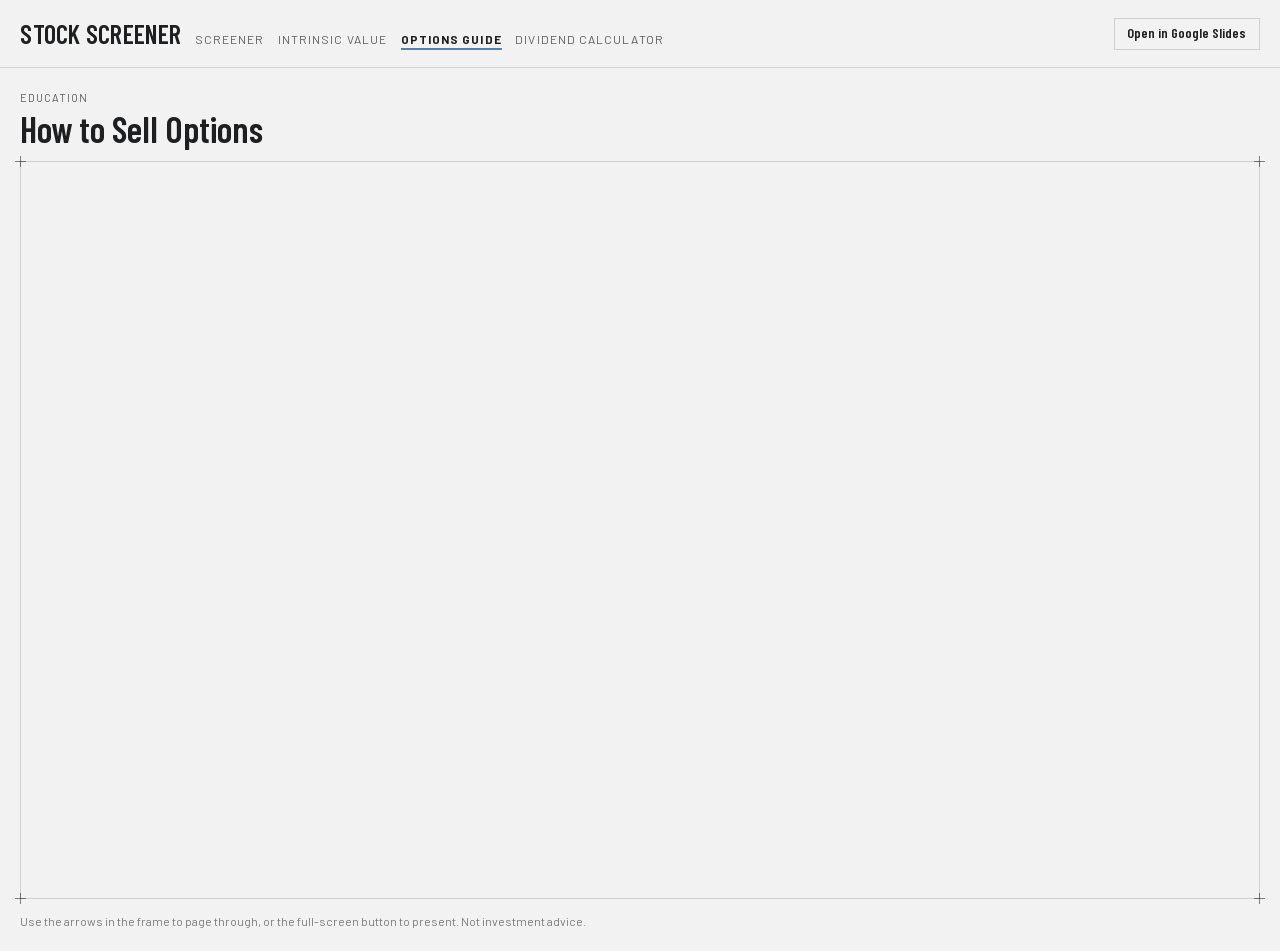
<file: guide.html>
<!DOCTYPE html>
<html>
<head>
  <meta charset="utf-8">
  <title>Bundled Page</title>
  <style>
    * { margin: 0; padding: 0; box-sizing: border-box; }
    body { background: #faf9f5; display: flex; align-items: center; justify-content: center; min-height: 100vh; font-family: -apple-system, BlinkMacSystemFont, sans-serif; }
    #__bundler_loading { position: fixed; bottom: 20px; right: 20px; font: 13px/1.4 -apple-system, BlinkMacSystemFont, sans-serif; color: #666; background: #fff; padding: 8px 14px; border-radius: 8px; box-shadow: 0 1px 4px rgba(0,0,0,0.12); z-index: 10000; }
    #__bundler_thumbnail { position: fixed; inset: 0; width: 100%; height: 100%; display: flex; align-items: center; justify-content: center; background: #faf9f5; z-index: 9999; }
    #__bundler_thumbnail svg { width: 100%; height: 100%; object-fit: contain; }
    #__bundler_placeholder { color: #999; font-size: 14px; }
  </style>
  <noscript>
    <style>#__bundler_loading { display: none; }</style>
    <div style="position:fixed;bottom:12px;left:12px;font:13px/1.4 -apple-system,BlinkMacSystemFont,sans-serif;color:#999;background:rgba(255,255,255,0.9);padding:6px 12px;border-radius:6px;box-shadow:0 1px 4px rgba(0,0,0,0.08);z-index:10000;">
      This page requires JavaScript to display.
    </div>
  </noscript>
</head>
<body>
  <div id="__bundler_thumbnail"><svg xmlns="http://www.w3.org/2000/svg" viewBox="0 0 100 100"><rect width="100" height="100" fill="#5980a6"></rect><text x="50" y="62" font-family="Arial" font-size="34" font-weight="700" fill="#f2f2f3" text-anchor="middle">WS</text></svg></div>
  <div id="__bundler_loading">Unpacking...</div>

  <script>
    
document.addEventListener('DOMContentLoaded', async function() {
  const loading = document.getElementById('__bundler_loading');
  function setStatus(msg) { if (loading) loading.textContent = msg; }

  const FONT_MIME = /^(font[/]|application[/](x-)?font-|application[/]vnd\.ms-fontobject)/i;
  const MIME_TOKEN = /^[\w.+-]+[/][\w.+-]+$/;
  function toBase64(bytes) {
    let bin = '';
    for (let i = 0; i < bytes.length; i += 0x8000) {
      bin += String.fromCharCode.apply(null, bytes.subarray(i, i + 0x8000));
    }
    return btoa(bin);
  }

  // Error sink persists across replaceWith since it's on window, not the DOM.
  window.addEventListener('error', function(e) {
    // Failed resource loads (CSP-blocked links, scripts, images) fire plain
    // events at the element — warn only; real JS errors carry message/error.
    if (!e.message && !e.error && e.target && e.target !== window) {
      console.warn('[bundle] resource failed to load:',
        e.target.tagName, String(e.target.src || e.target.href || ''));
      return;
    }
    var p = document.body || document.documentElement;
    var d = document.getElementById('__bundler_err') || p.appendChild(document.createElement('div'));
    d.id = '__bundler_err';
    d.style.cssText = 'position:fixed;bottom:12px;left:12px;right:12px;font:12px/1.4 ui-monospace,monospace;background:#2a1215;color:#ff8a80;padding:10px 14px;border-radius:8px;border:1px solid #5c2b2e;z-index:99999;white-space:pre-wrap;max-height:40vh;overflow:auto';
    d.textContent = (d.textContent ? d.textContent + String.fromCharCode(10) : '') +
      '[bundle] ' + (e.message || e.type) +
      (e.filename ? ' (' + e.filename.slice(0, 60) + ':' + e.lineno + ')' : '');
  }, true);

  try {
    const manifestEl = document.querySelector('script[type="__bundler/manifest"]');
    const templateEl = document.querySelector('script[type="__bundler/template"]');
    if (!manifestEl || !templateEl) {
      setStatus('Error: missing bundle data');
      console.error('[bundler] Missing script tags — manifestEl:', !!manifestEl, 'templateEl:', !!templateEl);
      return;
    }

    const manifest = JSON.parse(manifestEl.textContent);
    let template = JSON.parse(templateEl.textContent);

    // Nested page bundles (iframe targets). Each ships ONCE, in the ROOT
    // document's manifest; frame srcs carry an about:blank#<uuid> marker
    // instead of a substitutable uuid. Every document mints the blobs for
    // its OWN frames — from local text at the root, or text obtained from
    // its DIRECT parent over the relay protocol below — so each frame
    // navigation stays same-origin with its initiator and a deduped page
    // loads at any depth on any host, including a file:// download's
    // opaque origins (where a blob minted by one document cannot be
    // navigated to by another).
    const pageOrderEl = document.querySelector('script[type="__bundler/page_order"]');
    const pageOrder = pageOrderEl ? JSON.parse(pageOrderEl.textContent) : [];
    const pageSet = new Set(pageOrder);
    const pageTexts = {};

    // ── Nested-page text protocol (parent-chain relay) ──
    // Page bundles ship once, in the ROOT document's manifest. Every
    // document mints the blobs for its OWN frames, obtaining page text
    // through a strict parent-chain relay: a document only ever SENDS to
    // its direct parent (which, for every document the publisher's own
    // runtime minted, is another publisher document) and only ACCEPTS
    // text from that direct parent; requests from below are honored only
    // for the document's own child frames, and the ROOT never sends
    // upward at all. That last rule is load-bearing: the artifact host's
    // frame-ancestors allows claude.ai (and friends) to frame an
    // artifact, so window.top can be a FOREIGN document — a top-addressed
    // protocol would hand page uuids to that ancestor and accept forged
    // "page text" from it, minting attacker HTML as an artifact-origin
    // blob document. The chain never touches the ancestor: requests stop
    // at the root, replies are origin-addressed per hop (never '*' when
    // an origin exists), and both directions are origin-gated (on https
    // a foreign sender's origin can never equal this document's; in
    // opaque contexts — file:// — everything serializes as 'null', where
    // an embedded EXTERNAL frame still fails the gate by carrying its
    // own real origin, and a sandboxed child of such a frame is excluded
    // by the own-child-frames check plus uuid unguessability). Shape is
    // deny-by-default: one request form, one reply form, no error
    // replies.
    // window.origin is the SERIALIZED SECURITY origin ('null' in opaque
    // contexts such as a sandboxed preview iframe) — location.origin is
    // computed from the URL and stays 'https://…' even when the document
    // is sandboxed, which would misgate every opaque chain.
    const OWN_TARGET = /^https?:[/][/]/.test(window.origin || '')
      ? window.origin
      : '*';
    function trustedOrigin(e) {
      if (e.origin === window.origin) return true; // https chains; opaque==opaque
      // file:// trees: Chrome serializes the file document's origin as
      // 'file://' while the blob: documents it mints serialize as 'null',
      // so the two legitimate shapes can never string-match — accept the
      // pair in both directions. https origins never serialize as either,
      // and sender identity (own child frame / direct parent) is checked
      // separately.
      return (
        (e.origin === 'null' &&
          (window.origin === 'file://' ||
            window.location.protocol === 'file:')) ||
        (/^file:/.test(e.origin) && window.origin === 'null')
      );
    }
    // Non-empty only in the root document (nested bundles ship an empty
    // island), so it doubles as the root marker: the root answers from
    // local text and treats a miss as authoritative — never relaying to
    // its (possibly foreign) parent.
    const isPageRoot = pageOrder.length > 0;
    const blobUrls = {};
    const resourceBlobs = {};
    const UUID_SHAPE = /^[0-9a-f]{8}-[0-9a-f]{4}-[0-9a-f]{4}-[0-9a-f]{4}-[0-9a-f]{12}$/;
    const pendingFrames = {}; // uuid -> [{el, frag}] awaiting text for own frames
    const pendingRelays = {}; // uuid -> [childWindow] awaiting text to pass down
    function mountPage(el, frag, text) {
      const pageBlob = new Blob([text], { type: 'text/html' });
      const u = URL.createObjectURL(pageBlob);
      resourceBlobs[u] = pageBlob;
      el.src = u + frag;
    }
    function deliverPage(uuid, text) {
      const frames = pendingFrames[uuid];
      delete pendingFrames[uuid];
      if (frames) for (const f of frames) mountPage(f.el, f.frag, text);
      const relays = pendingRelays[uuid];
      delete pendingRelays[uuid];
      if (relays) {
        for (const cw of relays) {
          try { cw.postMessage({ __bundler_page: uuid, __bundler_text: text }, OWN_TARGET); } catch (err) { /* gone */ }
        }
      }
    }
    function ownFrameWindows() {
      const out = [];
      for (const f of Array.from(document.querySelectorAll('iframe'))) {
        try { if (f.contentWindow) out.push(f.contentWindow); } catch (err) { /* detached */ }
      }
      return out;
    }
    window.addEventListener('message', function (e) {
      const d = e.data;
      if (!d || typeof d !== 'object' || !e.source) return;
      // Origin gate first; the structural checks below (own-child-frames
      // for requests, direct-parent + solicited-uuid for replies, the
      // root's never-relay rule) are what hold in fully opaque chains
      // where origin strings can't discriminate — a sandboxed root's
      // FOREIGN wrapper still fails all three even though both serialize
      // as real-vs-'null' rather than matching.
      if (!trustedOrigin(e)) return;
      if (typeof d.__bundler_need === 'string' && UUID_SHAPE.test(d.__bundler_need)) {
        // Requests are honored only for this document's own child frames.
        if (ownFrameWindows().indexOf(e.source) < 0) return;
        const uuid = d.__bundler_need;
        const text = pageTexts[uuid];
        if (typeof text === 'string') {
          try { e.source.postMessage({ __bundler_page: uuid, __bundler_text: text }, OWN_TARGET); } catch (err) { /* gone */ }
          return;
        }
        if (isPageRoot || window.parent === window) return; // authoritative miss
        const waiting = pendingRelays[uuid];
        if (waiting) {
          if (waiting.indexOf(e.source) < 0) waiting.push(e.source);
          return;
        }
        // Never-answered uuids would otherwise accumulate forever under a
        // request spray; past the cap (far above any real page count) new
        // relays are dropped rather than remembered.
        if (Object.keys(pendingRelays).length >= 128) return;
        pendingRelays[uuid] = [e.source];
        window.parent.postMessage({ __bundler_need: uuid }, OWN_TARGET);
      } else if (
        typeof d.__bundler_page === 'string' &&
        UUID_SHAPE.test(d.__bundler_page) &&
        typeof d.__bundler_text === 'string'
      ) {
        // The shape test is load-bearing beyond tidiness: the solicited
        // check below uses the in operator, which matches prototype keys
        // ('__proto__', 'constructor') — an unshaped key would reach
        // deliverPage and throw, painting the error banner.
        // Text is accepted only from the direct parent — the document
        // that minted this one.
        if (e.source !== window.parent || window.parent === window) return;
        if (!(d.__bundler_page in pendingFrames) && !(d.__bundler_page in pendingRelays)) return;
        deliverPage(d.__bundler_page, d.__bundler_text);
      }
    });

    const uuids = Object.keys(manifest);
    setStatus('Unpacking ' + uuids.length + ' assets...');

    await Promise.all(uuids.map(async (uuid) => {
      const entry = manifest[uuid];
      try {
        const binaryStr = atob(entry.data);
        const bytes = new Uint8Array(binaryStr.length);
        for (let i = 0; i < binaryStr.length; i++) bytes[i] = binaryStr.charCodeAt(i);

        let finalBytes = bytes;
        if (entry.compressed) {
          if (typeof DecompressionStream !== 'undefined') {
            const ds = new DecompressionStream('gzip');
            const writer = ds.writable.getWriter();
            const reader = ds.readable.getReader();
            writer.write(bytes);
            writer.close();
            const chunks = [];
            let totalLen = 0;
            while (true) {
              const { done, value } = await reader.read();
              if (done) break;
              chunks.push(value);
              totalLen += value.length;
            }
            finalBytes = new Uint8Array(totalLen);
            let offset = 0;
            for (const chunk of chunks) { finalBytes.set(chunk, offset); offset += chunk.length; }
          } else {
            console.warn('DecompressionStream not available, asset ' + uuid + ' may not render');
          }
        }

        if (pageSet.has(uuid)) {
          pageTexts[uuid] = new TextDecoder().decode(finalBytes);
          return;
        }
        if (FONT_MIME.test(entry.mime) && MIME_TOKEN.test(entry.mime)) {
          // Strict artifact hosts allow font-src data: but not blob:.
          blobUrls[uuid] = 'data:' + entry.mime + ';base64,' +
            (entry.compressed ? toBase64(finalBytes) : entry.data);
        } else {
          const blob = new Blob([finalBytes], { type: entry.mime });
          blobUrls[uuid] = URL.createObjectURL(blob);
          resourceBlobs[blobUrls[uuid]] = blob;
        }
      } catch (err) {
        console.error('Failed to decode asset ' + uuid + ':', err);
        const blob = new Blob([], { type: entry.mime });
        blobUrls[uuid] = URL.createObjectURL(blob);
        resourceBlobs[blobUrls[uuid]] = blob;
      }
    }));

    const extResEl = document.querySelector('script[type="__bundler/ext_resources"]');
    const extResources = extResEl ? JSON.parse(extResEl.textContent) : [];
    const resourceMap = {};
    for (const entry of extResources) {
      if (blobUrls[entry.uuid]) resourceMap[entry.id] = blobUrls[entry.uuid];
    }

    // Artifact-host CSP (connect-src 'self') refuses fetch() of blob: URLs —
    // consumers read these Blobs directly. Survives the swap like the error sink.
    window.__resourceBlobs = resourceBlobs;

    setStatus('Rendering...');
    // Page uuids have no blob here — they ride inside about:blank#<uuid>
    // frame markers the pass below resolves after the swap.
    for (const uuid of uuids) {
      if (pageSet.has(uuid)) continue;
      template = template.split(uuid).join(blobUrls[uuid]);
    }

    // Strip integrity + crossorigin — blob URLs from a file:// document inherit
    // a null origin, so crossorigin forces a CORS fetch that SRI then rejects.
    // The manifest bytes are ours; SRI protects against CDN compromise, not this.
    template = template.replace(/\s+integrity="[^"]*"/gi, '').replace(/\s+crossorigin="[^"]*"/gi, '');

    const resourceScript = '<script>window.__resources = ' +
      JSON.stringify(resourceMap).replace(/<\//g, '<\\/') +
      ';</' + 'script>';
    // Inject after <head> so the DOCTYPE stays first; prepending the script
    // would push the parser into quirks mode. DOMParser always emits a <head>
    // (synthesizing one if the source HTML omitted it) but may carry
    // attributes through, so match the full opening tag. slice() rather than
    // replace() keeps us clear of $-pattern substitution in resourceScript.
    const headOpen = template.match(/<head[^>]*>/i);
    if (headOpen) {
      const i = headOpen.index + headOpen[0].length;
      template = template.slice(0, i) + resourceScript + template.slice(i);
    }

    // Parse the template and swap the root element. Scripts inserted via
    // DOMParser/replaceWith are inert per spec — re-create each with
    // createElement so they execute, awaiting onload for src scripts to
    // preserve ordering (React before ReactDOM before Babel before text/babel).
    const doc = new DOMParser().parseFromString(template, 'text/html');
    document.documentElement.replaceWith(doc.documentElement);

    // Resolve page-frame markers: mint this document's own blob for each
    // framed page — from local text when this is the root, otherwise by
    // asking the direct parent over the relay protocol above. An
    // unanswered request leaves the frame on about:blank, the same
    // degraded state as a refused embed.
    {
      const MARKER = /^about:blank#([0-9a-f]{8}-[0-9a-f]{4}-[0-9a-f]{4}-[0-9a-f]{4}-[0-9a-f]{12})(#.*)?$/;
      const needed = [];
      for (const el of Array.from(document.querySelectorAll('iframe'))) {
        const m = MARKER.exec(el.getAttribute('src') || '');
        if (!m) continue;
        const text = pageTexts[m[1]];
        if (typeof text === 'string') {
          mountPage(el, m[2] || '', text);
        } else if (window.parent !== window && !isPageRoot) {
          const had = pendingFrames[m[1]];
          (pendingFrames[m[1]] = had || []).push({ el: el, frag: m[2] || '' });
          if (!had) needed.push(m[1]);
        }
      }
      for (const uuid of needed) {
        window.parent.postMessage({ __bundler_need: uuid }, OWN_TARGET);
      }
    }

    const dead = Array.from(document.scripts);
    for (const old of dead) {
      const s = document.createElement('script');
      for (const a of old.attributes) s.setAttribute(a.name, a.value);
      s.textContent = old.textContent;
      // text/babel scripts with a src: read and inline. transformScriptTags
      // does XHR against the src, but blob:null/ from a file:// origin is
      // silently dropped. Inlining makes it a plain inline babel script,
      // which transformScriptTags handles unconditionally.
      if ((s.type === 'text/babel' || s.type === 'text/jsx') && s.src) {
        const pre = resourceBlobs[s.src.split('#')[0]];
        s.textContent = pre ? await pre.text() : await (await fetch(s.src)).text();
        s.removeAttribute('src');
      }
      const p = s.src ? new Promise(function(r) { s.onload = s.onerror = r; }) : null;
      old.replaceWith(s);
      if (p) await p;
    }
    // Babel standalone auto-transforms type=text/babel on DOMContentLoaded,
    // which fired before we swapped the document. Trigger manually if present.
    if (window.Babel && typeof window.Babel.transformScriptTags === 'function') {
      window.Babel.transformScriptTags();
    }
  } catch (err) {
    setStatus('Error unpacking: ' + err.message);
    console.error('Bundle unpack error:', err);
  }
});

  </script>

  <script type="__bundler/manifest">
{"75ea53f8-702b-4762-a476-57658e9a7a2f":{"mime":"application/javascript","compressed":true,"data":"H4sIAAAAAAAAE3WOwWrDMAyG734KoZNTsvayk0PGLoP1GUoxnq2xQCIby6EtTt59ZOtlG7v9fJI+/YcdPAd5eJs5jGSg4nvMkytoHltkN5Ek5wkNHjnMUvLNDl8BW/RxSpGJi6A5nVuUOGdPr04+SNDUtcWBx4EpvFwLZXbjfW9muqYoG08xf1+vsDsopXUD/RNUpXxkKWBtEMsCPejLwCFe9r9aQA//DJYF6tp0P0ziYyLooa6dUvou31tLOce8ffmDlgVO582yNrrp1Cf54t7GLAEAAA=="},"436533d1-0d20-4fe0-8070-e425eeff5ff1":{"mime":"text/javascript","compressed":true,"data":"H4sIAAAAAAAAE91963rcNpLo/zwFxPHYpNRNXWI7ScttjS3JjhPJ8khyMrOSRmKT6G5KbJIm2LpE7u/bh9gn3Cc5XxXuIFuXJLPn7Jn91lGDQKFQKBQKVYXC8jJ5v/1xe//N4fYWGVbFhCRxt5rmdTqhy6yKlxfDmpH//s//IklB8qImNEnrkOzTwTTNEnKV1mNyFidGK/L0KRlMc1JNc4KVzsJvvCmjhNVVGtfe+je+H5D+a3L7DSGXUUVOTxM6/FQVJemTvcE5jeswocM0p1BGq/pm3az4sagmUSaq+8XgvEMu6E2HXEbZlCLcC3pD0pwUg3OyoYEbVW8JzacTWkWDjPZIXU1ph8RFPkxHU6vsqkpr8zd2QWYB6QHwowt6c0L6vFSjWE4HWRq/S2mWzEPQGQevU9+UtBgi8gv9PvHYzWRQZB7ZwKIl4nmkZwJa/+YbQpaXCcxRRaO4Dmv2DSHDaR7XaZGTEa33odgPkNAERshqsk/65CrNk+IqxM/[base64]/UdZUOpjX1PYSPULyAbGwgktjEJv2tAFPTSZlFNe2RJA7TPKfVj4e7Ox3x9Zz19Kg21J9hTa/rzSKvaV6Tr1/5wvA82YqPQf3AkeCvWYMdxbwc0uvaZ5UzJ0VJ892ojoExll/BTPgbvWN29K/XJ4vBxuvlkF7TGJsZ86MazZ2mOCsYJX3glTCLWP0hT+j13tD3Xi1DH6/N6RZ1+33SXYWR8t+vNGphCq3n9iXJK7pjWRpT32lMljS4o5WTMKP5qB53eF8WeyQFcCmsv6293U9AusoPQqThu6qYHNRVmo+AIB3iwRQtj+tJZnPY/2Ye/R/mSjWaKrqSjIkshr8ljhxuD8egaMJ/csiEZLTmIBP+u65u1Nh4OemTnw72PvKpxP54zRmJkf9l7Ud0OtP4ij6+fpU7nCjATa7A7d6Dr2+qKroJU4b/9XmlIPj9nYtVPDiXDJKYfCTZpw81wify59OnEkuruG/iumF/6zWWXUVZTfrkVqAzLCri8y8XpBhKFeeC3jDY+Y0xAr0ujlZOOG2eeAGCOro44WgeXZyYA3QpYsKFdoFYy2SDY+TQrIXzkvhjNMHF/Cmqx34Z1eM8mlCJIHISUpOXczZv4SpY3jQuEvp5/8NmMSmLHHa9spWtzMkaRCgay5CVWVr73rIXhGVR+gH2tF8UtWctUagfVrTMopj6y8dhEh+HIHSeLHeI5wXmJyjeEOU2tJmxeQ+KQqhRoBK8fXOwfbp5cED65Izv+SzuIsRxkSW0uh1E8cWoKqZ50ouLrKi6k/TaT3PCqtGgE0+riub1Jnwg3/+1U1dRzsoIygQhCBkUVUKr3mp5TViRpQm5B8yLlbvgdKsoSaest1Zerw+K6y5Lf0vzUU98HBTX68UlrYZZcdUbp0lCc077v13Qm2EVTSgjLO6ycZrT25W/[base64]/9AOLUqRD87jlohdyopuDf6pHNIf3jZMKsTcR0KRx1bssoSQDF5+U1+b68Xh8Wed1bXS2vl1fD52SadidFXrAyimlH/SUR4ux8Dy7fuYLlqqiS7qCi0UUP/+1CgUaxuSyTlJVZdNNLc+C47iAr4ov1qzSpx701Olkf03Q0rnurdOIKIYnnJa3qNI6ybpSlo7wH6lR3UNR1MVk3aMr58MWLjvz/8NtgvSFGsdZKB/4vfPFoKdkQABLAlNGqy1BfxTlvo8c0rygrskua3MIsdYfRJM1uenPmCKvgigm/f0Enj5qzuZvBgzlw1YVgU+jb8lpJIcGAK+Tb8loPe1ywGv8bMcmprnTWlbNilMZuNSXV6qLsAWtndFjjH7918XzSW1t9/t3z7799+fy79Ul03eUs9XIlHru4vSyvyeoKzKomwF8GKysraytiSv8yHA7F2ll70Nqx6fG8vF6/Gqc17WKlXlnR7lUVlW2SmA97eZHspjBgRj7tf/h4eAoqxc6Hj1ytSHMSlSVbvqID0JcuuqyORrRLr8uiAjWEHE/XVlafkwtKSzIo6rHAChqymzwmYPzITMtbRUdRmjMSccMbYTUtQ7K4zPf5CU3SiJRVmtdKV/tbGY0ouSWTqBqleY+shC/iybrQyghBkxjtEDSDkVvCZUGaszShPRJdFmmiK/8FMCmKuqP+Iq8Vm5BbImQAiaZ1oVstdsiiktnwZzSsaaUQJBxhvit3o+R8yuoeoddguiLdKzq4SOvu/CoKCjBFUhVld5hmNa16BGaJLKQTIHaUG8Duralgqh2gm1CQfaT7ww/MgmnUmFZ8syDhysoquwdeWlNevRsX07zukdU5YIdplnUnBcwGcMg9YEFCA5eBxaWa5jlshiZcFAapg+9KG7IzpbyfSdPnu887O6ef3ryXOrMHe29nUCQ3t1L6g0IgOG1lpthF/vFa8opZf4ZKujqiQD08pBSVaU7rkEzb1OCcApo8HGJIH76EbUcWPJ0ap4aNJ8tpWFNW+ywa0i08wPgSTmAc08yzDjF7AtvI5/0dQCiEs8nn/Q/YIZ5jBAaKgM7hWhNUHW+c45hCpXFuM/BlEk0TSQmveSZjdx/1mT5vWh0CKr4QOh1hGErEdNhWNGVhaLOBGvMgzvvzLFnc5tw3bLLWgVswBenfyR/[base64]/ooasPmwPhzSunVlX5JsOwL2C3wRU38/xZ06WyGqgmRDHErLpgIVRkvhsOjA+CungdmK1SmhGa+o0nCn27JCjE/VB8CEdRtOsZuY4d+mkmDOYxLDtEde+l+YCFzTK7dI6gh3gdhZY6PLal6TvVt4Ijy5ONkKB0brRBJj0Eg2DoHSRlYAk3DB4aYzSJVRiDtvpSlNBVB77+6i83YJvS9KkAz90y71LWlVpQhkfVeuyVj64vu3v04tNlonlBN0GJj/Zn+RiDSuaJ7Tyx77NuoGATDNGdft5lTvEWvti7HKRuAZBel1W2iD4YWv74+Hp/jZ4hP519Kb7H1H3t9MnJ+Kvle4Pp09OFpelPvTx8+7b7X1ZvbtxnCz5x+FxshRsPFm2lRp+YvQvo4x1SMMTBUiQPtEOliCsq3RiUnQB6qjdk3OI/gofwayMZmzfAys3FuHohJG4S1ZFhQAr4JGQ/VpF5a/jIqMIo2mOtzFHeNzLtNoh3dWghTvoF9InwzRPDotyh17SbPvLNMrS+ob3YCD9xRVJGSyYuT2udAj9IhxizgKv7mwoW5ElAFCUgiIaCLtKQTfy8au5kGOwYXn9ft/rGStVkAaw7fdJZaxPXn9hbv2F1vp3gLdqiyU7D7RR19Q1G/yx4Ck+Wpg/vUFgsxdvC2ESujn8aqs1jDJmVMOfbfVAO/FaVEK71jTnwSKJN5f/1Urk6r1gZVH543QyoFWD+4yl8bpP1mBJWHR65j0DGWiR7pkX3L22RO3GMmosnBY/j5gLPAro+WgeBloXrnEySmiJh5UVwzsF5SmWkZS8Ig7u6yRdWrK9VDiQVEmUgENdWpIchrK4UTHwzNWDTbpdW/8U2PX7sMM1GaT1nCT5zCLDfBHzu2nh0EH484mY1vRk3SBQzEd8hK7N+H46iSonZv1A1tdEUvUNOiFriiZ9s/2CwY4pqFknspI5DQAtJa8FHFG5a1RWbG4WL3hBABSo03xK7SlcsIVyKnertvoy1EIRkSyRNd3zBokh8qnfB2c6/9NraIO3hBsKSdoBSLM7OEXKkFnL7usuLGsLBoVd4BhO8HgjdQFzE4ZarUIIeCqeVjxYjIHgRn/1hqhEelh+BO2PVk5OdCNgRFEqmRC/XY3TjMK8WQx6xxoNrTnng5rIEfG5QhYJ3OHJ2W+rtPyv42RpOXCmf9JKAuwWSYD/[base64]/IF8IIiyYlYZMoywgroxyjYC8wGLbIR3gyZtOSTBGRq0HlieAHMWCPePgXnI8Cie/+m19Pf91/8wkOovhV+KRwbFV0JXxUIvhIhLDKb/hTfgLrrPEJfspPIHaMT/BTfhoWhdEZ/pSfKqO8koUmHAVkbAIXhXFUcpuz/CIKgAYzc/SfP4rxi6AXCFzezusqpSL8S5RTUSYpBpKr9P2jiw65PMHT/dFlh1ycWOTd/gVk365B3yKPszS+6BGvyDfhL4FvkcfjKB9R/gH/VF/SvJzW+OED/KXK2XQwSfmHA/xTfbmgN0lxleOnn+nNVnGVm9+mpfzyuTTLy4oyJj99gh/q66SYMqpg7sIvCyp+F3DxqwEZv9EcPSDy8zb8tGtkNLqkusYO/FQ1hkU85ai9g79U+SCbcqhvs6mGlxTTQUY1pbfwt0NvMK5d1xOaTznR+e9dmk9tvCaFidZuYWCF38ELrb+DXcP5LiaPfzbmTzj7FFU/8d8WXUUdQVlRw6Ct+K5wFDUsLEUdPQOikj0HopaeBVHLngdRK47ymGZmtU0scesp2ohaFnVkHUEfWcWg0KioVYdlPa04Yu+LWnWKpap+VrC2BjsFm9eiLqbxmNVRxXE4hJ8H8NOuQfNEf9/OE/uroj5+tmiP3w1qYQ2HVkkVjTQKW1U0sjGA7xIB+Gr2z7/JieVfzVmF73pK4bs9n/BdTRJ8tmZI+fs0em9kkY2jqikRVfVMbFUt5ZW0636QxZp+yo+opkCVAGRTnMO2jCF2/kbv6F+vvWcnX72jf3kni97XZ0f/enay+CxYVD7GD7uf9vYPTw+2d96dbu7sHWxz8xrs1vt0tH1dig37lX/d5T7Lr0ks/gp8jyyJ7paIFyy/Fvh6o9Qz5b9WF4Txzj9mgX8UdX87WQJbn2HwO1kM/GO22A+WR5ZFj2sgm6BmQOQx88HBKLU9aW+F0CQZoii2e6trGS7sn3YIKzskR68L2MXAjF6SJVOxWcLPOuQREV0edYgfY32vC6OPw7rYKa5gRTEKRzKweXEFo3EukmNg1MIe/oZTSQv2bbNjDqLukIgj8wqQqckSiWAqXr9alr+9155Gp72z5Vdjmk1o7R+zr6+D5VHaId4r8Bxj6ZNV7862x8u83jFbfC3aLqvGr5227dNoGAuEr6SiUdYhUZZG7MQI8W1oH1rfv4OKxGRnz3+1vBEAdaAPIJC/[base64]/gUNDyzuwg+07OlSee+mLsHq7i4YQIubBcwoFryxQG/MtaH3pCBQgom3tNYJNsPVoVs0XC8CPkcQqILBkpbdxKCVuompOM4awmw+0tyT3zX5ldgzFJZTxuMGQqPcGMXLQN7MDB6IQpqLWzBJMWmYZAGwXkpdbspd4I2QGlLBQW9dYzxRlUZdftXB/YTz7AWBMT3zJkhHdbjWGWtiYiCFFwgg/Cd4Uw1brbKAqUbDotJNYEd6V1RzGljoF7nXgrk6s/NbuRB1VeSwF17Qm6O1E3t34sVi3r4N3MkxVi2f9SO8dmuKZD7RJ23S5NZs37GZqKO5Vd2+AY3zx72Dw9ODw3/ubJ9+2t/7BOrw8iL52+npp8/726enZHFZGaSOuMoqA2ilCgths/LvCoLn5I+6kMdOj0dTy194jUD+wKha+YNH38lfIg5XwQNFflhUE9DTOAGUZBzjiY0jdgALysdlZctEMIT15S0r/C6EErq30eYvVQXRuieqLQjDor6kZTTXt7N4Yc9xGC5EWdZq9RRKyHTOlS1uKmpR6gCeu7vh+oF19Fg93JR3LjOE4wjkzCAaBAHgaYV9WKxn3SybmhfAYHg9Y9htusahCOVCJbdtN6vLzIjzc2OhZCSY3GKXlxdIXjA6GVW07JEkrWhcd/GSbxd66EaMpaMcGmP9usz0FWBD95bHD7071mX2UTvtfB0GWUeTEndkZ+ODbRH+ObwpObd8hJLtne1dEBof97a2TemL1VnzyqjYGjsyEAPQWFoKGuLDYJ4Y+Abh4cUS6JYFAk8Z/jgLAFIobv5YcV0YxM11h6sou8BQsYrmZn0xT2YrHvmC19m5IhTX18h6EhzXngZSexpgNR7Qg5XhgxwWBxaenkZ5XkDsF7jBrKmy42iweoPDLOy5ymSyl2isVBhNrBOOK186AMWPRdMg5OHZvj/go5DiITAF68HOh63t0w9bp7+82fm8rUJ3Vro/RN3hye33sycqXGdre/Pn0829j4f7ezun73b2fpW1fbjfMfzK4u6wqOA/sDVps8JXuREHDqw3n/+hQMjF8ZVfF/6KMuqrOnd+5f8JnLiglG3R+GIXIsAPo5FP1RkcXUlZCMGi2UetwKk7BG0xGDLUoNHMViRo5lyXjmWwcBeM7N1RVgyirMvioqTiKqUXNPpv5QAYjOIC2ipiyijlqjJEnWXzGMG/[base64]/MekyoGU3hdAgN9hZu0YNoqNrViHU5nS0aArEI68s0q6DA9ZVC25JLPIUcIJagSItxERHpEtJqCxq/4LHPjzcSqMCX4FeG+nFrWpnmBvEKyZp0r1iPVBInK89/TWaXnvrDaDAH5zhMcgY+sDj9opZVVRgokKnEeyL2rtQsnMRzbLBEe7x/ywRj+MXODg4gSSN0NdbXOOYeofZ6QHsU5hB/4X7mFkje/6AM55QAUCEgWfctjzVEfA7fmyuCsCruRKiUfD7kVEg2xcRwn4A5XTgMkf9vmVnjmjhEnaLhcaWzFG4xL0E5C3qu5fWWB8xpwgBIscvVeeaUsjUyE+X7Uc3Db8lPQJXbmAX+zlNmC/qpsnP9Ibh2V/[base64]/vEBC+/ri2uPuilaqYSThGZtjZT2avenL4Y5PRp15IHPqiH17auoymnyY5GhSfNOtclgnyr/rG5N+8jWV+PI0Qy5mQe+boSnp+ou34YH1hzveAUWNbQyjN0aF3GEvlFCjtcya4DI0BYv6LPIaAg1fO9IX7E9IdBRAw19+MUdi0hs2heLZnT7fH1dC4Z1d3nDjFFf13NN7KqC0AlAc7LrEy9oWS6OJby+rk3haBvuAd79hnvTbC8lFb1B6GPp52oTPeITCiAykz/DMDTM/qU8uNq60YKPbgA9vtKNamveAiiNnZNfsOkbF2zcSL8FMesqkcTH4squJeLspIUEwqk2gPdaTAmQRrGoumjNdGAYN3KcckI8iCHzOo1yIbJTSNwlrK88iopnJiBWZgJPk9aAfHuLbFtK7lkiHpnNPKeipYfZoYfEXcpOU2ADp2hOpySnl7SSk5XIi/B8A6YJiRihk7K+sZFzUGthcxfjdjq30fgB9BWZMBrElWMzCs2baRYDGmsiZb9EWZpIccv1IztJ1qXDOmo4d+3qKezql3Mx4EsAVQedsosXeoOiyGiUt93JsLoXBLyPaEApaUy7NOxonFLtotPaeS3pmaWsfk9BgpqG+oY5A6opu4WpGERMXCFuNImYaJDWdOKZbcCa/[base64]/MkqyyXR71WgWLq5ZY8uYyyB4gTdAS2yhOY1328en+/ULiMsmZj3rsEs6Ci6k18xNegJQvhAyTJA8XCJXett4oEU2OCVSwRf/qUtAqCSzGkBjDpmcNT6e9k7FZOMQanWcUmWDtntByGLAbJ52wXGFrB783MtaXb4plCDBiEozagzP9ugLKOt2WGtuNG11Z0h2XiBlfEHEa18hu0YWFVMOBx3lWg25lXfm7jXseLrt3muCCNAByYG+M427JT/jkLQQf0MHUtgHDjkmbA01OJaE+hbH7F2enxSbJaFaxGh3lPk29jnjtdLZ1AuXTlBmFZ/rX/eoT+a4OgTXs/[base64]/XN2/bVm14F/vPH1L1+fBDLt1BRHfs6uMXX0OfP+fxTskDCPhxB8SFRzsPxL6Av9P7gZXN+xF4wjptPzSAdzRXN11Z+soJNiAVi2kdHbjuBVYcoXP9MbjIswoD992ua937jLDz5XhdNdbOi/Q/zYM/vcmLPHNdhZ+ggM0BsYNSTToTu8/zbNE0wAqJeRbYLU9klzQYD50WgdWEolJFpq2a6msFMBkABrAFFBJGdFlGxf17TKo8zna8qfBh0y5ems2/KMXMoYB+KPuHemZT9v2fZ0wqdL4yorCiRlq3D2DeaQQ9ZnxpbxCCVDbxfApGIcvrWJiAHZOAuF1GgOolK2t/aG1vab4IGXJm1z2jlTkJ4JmqsnoTiSy7l5jxWACzpGZeDAttq8Xq6TU5n5vg54bN/vU4hscCBzSgyJQumzMU99c6xU0F332jAEWrK2ocYxrsBp3CGiisi8uMQTEVvM0wd6JyoB7SebTeUMc6byDciYEyXoyBmsyjMSY4wWalRRmpPbW7Sbrr0Eg6qwoE6KZJpRSFLISFRRbWGNRKo+Ak6Odch0SyKS4YWvDKp7c6aQP8XSnEelMI/lEjbOu76pQ+KhX86QcWfcmhnCA96N3031mnA6Gef/hmlSdzPmieM6sqhDyjGwT6kTDLQq/hrCLcyeOIKuG4JNm9l/5Lc0rPQlj9HMDfVbK2kY0e0UQopIvvIOUIMy6gglzDHuzNW47zkM2P6Rxkh1sBn5X3B6cNDXFgsINz2YY778v8XVPf1MyZ/I241D1K1NPfM49dDoB7ePB6A39jflIQu3Cv1z3plLyNKf6Y0RFake2MmFXQb/hHgBHzizeW8vwftlUMlOQfkmy3xv0XTMicwgiXG7RtEsaWjPZjXIXGJIRlNFAXnCe3eCafEK0Brpkxfffr9qYO2kJmJ2XiJs4Y/XyKtX5AV40sZrZInAHEbVZpHQN7WfBuSr3ByV7iK0tSVIEgO+7fEaef0aUp2EdSE0nm9fWl7+j9u/bO9jJBHEYPy8/c/trUbKDB7oKoLxQZOOKhqRAtM5kDqtMyqyVsC2dRkxkuIbFOQyTWhBommSFg9JhfFx7/BUpO842N7Z3jzcwxwfvbyo8bovBJK66T1OxGWwDvfWB3aG4dYYB4vD4CbmIYaR6FQUR2Zc7Yk4ozqBXb/3IMdT6u/l2Y1xaMGoWPPYAtp2y8Rg6IPAmKeDypx8qy0kDJQT0Do20JuD6XCYXkPmHI3TBvG+4p0Ge026J+G77sXMM+vBbZXmIc48cv3PHLLud8c98Ej1xwyNPfEUoJqIu1XTP2IVlHb/u2yC3EbQ3MBFfBk39qvLPJcOEAmFe1BMtWZM4wtM5/f0KZkfkQHAnRZg1QFly+A98iiVwL7xN3dTlMcE8Po5RZgv1QJzImPS33LvubyKSrx5W+VYrteOfOwsDMOHbr/2lqnvsuLrCzolEtdv4CSxAx9wJ4oYM+VcNUXxwDdiRQTrgUu/HqesQzzxmtr6XXUw7TwEBWjdZXlxkbyN4ouuyP5B6gLyDildQSm4HUirVEdZBicVfB5AYQi5suULB3N65vZ1jR4Uh3KB8f/i5Rdzh2a05qmOeebrDokHRgJ4AMChIvfrn+DvojWStNHcBD8sqph+xm/+g+BaDWxVQtBoK01QDCp4ze+i/SmYTD6Z0+pU/TXNss+QBqcBDWbscEzJMIvwbTXYv2HG1EuDnE0ZifAhipr4E1qNaEIgW4nQ6dR08bq/RBkzaCBDcY3ZmFn7Mxg0tmIksfloo3PdDGp1ozzpynZdg6cNuT3MhebyTtRT2sbWJvahjv+es2T0B/RQqp+Mxxgc5+tS2AvpqPyJkABWZy19+lR9CL5+VeXrz7iyY+0bw9x3sOi4K7lj+EwDVwioGXautLNxlGXFFebJ9KMOUbyOFolBWyZOETRzoXNw4bXDSF/BueCP8fIrzvIgYWs2A7f54IHNAa/oQqo/UGVwoeR1E1n3Cb7oIuAgYC/A1kcXJ20N78ow+qlx9NOnOfscp1zg/Kc0U8xstfLoqkPGo/oEtXhp4ga7MzyD0Xm5Ul570k0BqquFoHKZ86OV+GEcW23LlnFqRZVfP421QTx8BU4W8Fcsg4aV65bwh3iIdKB01PMu4xFKr/FIxaEaLnrU/HtIKbn5yY/cymW5/63RgMN//jj4w0JW8B3PeLDB7aIiLBdHA1lvDFOR1Ar1grPmGebisNhNc5wVa2XwgrmXio0ZhZrzJu+WTNL8V5eckzT/cT5FmydivI2rRMm7CATdjS+fAugQmrNpRcVbF87jy3e+rvEmjymri0qkWlNZ8mWPWOqrrPpcj9BSSaFE6HVN84SJ5rrc0nzbtQ4CSRKpLNaq3Zz93gyeuKMamw4eUCunNGFyd/U6XDwYzWBPPMijko2LGoQL7IeS7M+YXvywaY4YqaMLmoO9VdzTxYeb/vs//0urtotE3/ytIPFsCnA54H1stFlfE0QwAJWpTOMLYiwFcsksYLyjbl7UY0SjqAzTHc9ZwQwdaj65DJtYCx3m6V6ONW0OBX8dA1U0D/DnvlmHVHRCIUM3Dt9H7uoo+oaXaN5CrrDGXFdpCSaGQo5evI8VF3kMppykoCx/BpPQjWrQXmqkMqgXtLrhSbRrh4pdcRmavFH9k8F0UhIfFAiBmXouGNkdTOTC6O4AA+rDbFymEQJ5A0GPPJskI2eXtDojUZ7wXK8Mxz6hkwIGFOUWKJpfdhMKT4nAWjLWEBhWwMYy7I5plD1kgodRmtFEaDfmpdl723xmtOIm3se1+wXS1umE55IZPtGqixp/HlNrSHyP+O///C9yQUtIy1xRuCOEM2euO/6uhs0SrCBgGZRwYWlO45gyNpxmBt/FEfDFOE3AA8LSQZbmo2eMAL7TyjTMLhKcochuK0LXr9KSQngp6KEC6zN+FviJnSEfVgmoxfZcnlUhntPQq3L2kCkDqmDtBxIewZtCTxwyhO+Qn2b5T6cOnt8wHvT09LJHVjrk9JRWlXsPT0E033xxrf4aYIhAAtGFPHTd2rAtkz/WbDkOEdPUobCYRBdcL/atR3GMUQeh0Jsd8ln7pdXAPbYDx+IcdAfw6GBU3ZBxUVz0SCRlfFxFbEyi/[base64]/4BtdXnSLkvBr1Shl4IUxcgYnd6T7mTnFIHCAZ+At3TTKCF+qICUh/S9/GDCqCc4uQsNcPXWXXUWlZTzRq0WsCdVf0wcGOVq47ejrV/cQaixD6608sSwzYXKCbXNHLq2p3EL8oLnerb3JSXPQqKQ2o/kVldhsVJEv4dn87PIUvR9FhxB34NgkwNxmv2AUw3xRdsmTr9wxWoe/+VVF/3euzyai5tQ6TGFfB2gO2vjcejtJw5c2Mj4a26ysObYVNWMbC8OwUS6S4IANV8JpyiBpBOOmQ1it0bQeF9UzJpbykraHMcoXIto3QRk8Pe2WFR2m1zQxlvBVChTF3PBlSRNrURokaixCELA8FaAOPe7IQOOOGVksjMisRl+LNoE2/MhQxx3xHVbNpm+ch225pG0EhuAqU4nAOEQRsyDOtGDP5+U4q3BM5z/X23jCmlioz6cRu3H1AqVo+EwmlEGlBjjyEnJUkFlg2GztqT+4ikpDbis99QpOMM7hb8cQ7Vy5N2fdsLvALpJRGDU4l+BcAiFvQUg4D8ZRBUnHUNSvk0QcRg1QFe0O04oyYR4HNEC6A9wJbA14EBoyQq/h8o/[base64]/Aoc2r1Y+GJ3G1Pw7lk6DJ9q8aeR+NhfvmLZy+v8uYaLd2/gk5x/cYWK8ziHjc1F7rULLyNhwYmC+SW3796vwnN1R+5yJum7XqGGJsORmn9pPoLWrUKtlzeDktmhnu6kZSqw73+A6ji7QWuv85vBY650YvOVpwiwBqL0tccbMo68b62x+46EoMsd0zzxxNKvpiBUTczN8xbLqyJxaEN/cd7IhIATxPgxEAZm/nRvVmPgLgOjAfZPl2rKoxTcxTtCRtRDCMORweC5hCZOnordAdprrkH8yymVgGkRrr/6wRjxrYc1JVmG7yAi6yYA7xJR2nFnEDBuweCLW4jKD/419w7PZaeQmyRHSnEklhu/TmdO20Faiw1u9OK3iaRZVhJu5+MEUqW41mD0oj0bTwNiaJ+PfTklnrC1dtHg1UT4LkB0is6rBdlDTbjyuClxWXksWl9bDvUsLq03w/8Lc34nh/RMu8HEPMs52WXGt53fxgWKBO4nVQp77CPKA0Yl7UQ+0F7VomKqeroXRffgS5byvfK/ernBrNpwSmBTGsSrN18BFH7iMVEcdx/JihQGJneqP2eNM5J0lYfX2pxm/GrxoukrhVtVCQ0f5+pVYakjzIOU6ThGOA6ZhvbF4ucHJ98kzX1NuoyHcuPpkyRxdHcITHiBO/yRJp/o1F491j8LGxQlhCD9VBcSZVy566AvvYdA4buUdk31OGliARBGhvOiMN7FRfzs2JP6v7ZtrCZboiPti1zUkPvQ67hCsCA3ALrk/8bCKFQEfzia/3O6EHY/TWrzwgbk9fUsDBzE6TnXAyzhVhkIFeitlaHKDWI2mon/UgcDKwzTGEFweBzJllNviVowloD5tD4c0rv2mG9FMUcO/Csi+n+PPZq5Z64jhGBTs85WTEO/WYb52MOLA5kIyZVmHqDAZ0nAxOqcdtaBbuYNbOTvC/MsDqgxHqRRIejpCcRFRxC2bDl4+3UyMpmM0ci+66i9mCKp09om6yF1ypbQg/42iihmaOJjmSUYTJzBRlL7NigFcMrTDlgZZMcA7eWmeFFeoAbBiWsUUqjMrzhDSpmLtDf5fuLgvw7H+4gXw7LBzOBKDGph7A8AFCMYtAiu6Msl1gPX+9pvNw9PP+zv8eZO6ZL3l5WleXozg5L1cAYP/bfX78NtwdXk6SXgB7NmJCGqepHkocgBoeAf7H/DwO46+/f55d+v9zc71m5vzLyvDHw4+lb/Qy62XH0a/1Zvvsnz33cvi1+V//P39ZEiXPrD/+P7wy3a6VcU/Xuzu/Pzh5TB9u/wfDvCtvd17EO4mxaSBNBTeizjAtpEfHb6/Hv+2tpr98v6fH3fj5Ke9my8rq9vJaOV8nC/Ha2s5u165uPnyaeXwOvrlxa+/JOzgx9Xhwdbn4Yt//nS+qjp4++bt9s58xP82iAY0W4ZJTCK4bfW378K1H8KVZSx3seXAbEwnK9//nCbpxy87SfnTl50vP7x4v7yznX7/98vzbPn68z+z7Nu/f9i5KXeLv7988fei+umHncu6XNv/xz/fv313vnpj3y+Kk/wA70a9kxdnWZW6F4xa2dpiaZHMkr96Bew8h4Fbr2bwmxVgR2BV3COXhN9lxR+IErirRlVa3/QAu+ZqlbFNmt9TtjlldTERV6fk1XsuixeMgzY+Rf70Kcnt543W7YcPeJwbyA3Y//yRGXYphjRyvEVqX1pImcCCv9HkJCW1m8t3Y54+JSOVfs640zIKnzwRf3IK3kwGRdZ84EDE020VdU0TfEu+Kopa3IoWyOtn4OFbIzSZ0RG+FwJZiYVsCt30rsYD23Pe8FYPcR8xOjppkdPqwWw+ce939t6+2Tn9tLezc/rh4+H2/i9vdk534QmiFyvrLXUOP+xu730+5FW+pc/Xm1Go8nL4Lga+Mb/I90W0oXNVM4rH9H69BciGi3WniBL3mQO5YsBmQJNdnoPzoY8wlEWWza9uvPBgPIoJW/ZbwMa3Z0YsV/ykpuZTVUxSRuWted/SpcwxqRZmoZpSkcd/gBmtLQGihF9Hiy7ViUs0eiUR8v2KYhjluaPg6Jup89754Rc7TdMUCxkmouQClVXOcxG8WEkU+xjH9AcFQZWsWxXjqmBsr0pHaPvzorzIb+Cp5tabXiyEd4WjRGmHFbXOyfBdplWo6Ln+oIYND56HcA8pT/Dqn6/dBTNXL2pOmpU6mebJg5hScRlg7vNHBVEco1PX1dXRlcvhih5QIwU1yeQyWU1xmCxQ3AWrENU/[base64]/KJDW0J2GSE4KRJjZeDLinV1Y9eC1F+TIoHpmhTJUS6TWMhmcDoS61Z9s9Y9v6apb7VCC7G4VQPdQZjQYTTNanMk8pbsvFPdpo0xfw8EEjOq5z/ch4kXnFOB8QqIGYVh12G0NpnNydeDpOMsCSN6lhdCCggbLGYaF76GZx7xxxHrEShzxIJMAtAhMgfJPOH9qCUgd587WJ+LNzKYYjJEkhc6UIWPwWr908Hex5AbDdLhjciH2iIKo8sozTAv2UOE4h+ThFbjECNxhWIwmbKanNlSF/Y8T0+KNzsjRQW2YnImtBrz61l4R+x+Y4056/[base64]/3QCzzrHGLBFvwsw3Cx5IG/SbTGgxrX3giM48i5BeD/KPR7Zs3/7MlJFte+BDeRolvuEjkGXQvqnGzuNnvZM6r1S2LO6W09e8NyaFGr6mXyCatzrWHeRdQ+iaRnG0pivfiV4LcnZ2wz+kZ0giYwa9x5BVEEVqJKGtYWxsPJRU7YQy6GRWROuqZYy+Q3lylAyO4J+sbODb8s7dQ5OkC/[base64]/Gq3EKEUkkNO/EZ0+c7xUUV1M0phpJ9Wbw73dD5unmwfgu+CrZHmZZNFNMeVuaS8cXt/KlL3DjF7PwrjIrJJ1+KfLn7NPi7wXF9l0ks/CUZUmqiL8mIVRfBtl6SjvwnM5rBdTuAQ2C8/j2/Mpq9PhTVfkzNOfBo1PrIxi2h3Q+orSfBYOV28Bgd7qLMwLNq7S/AILuvzv3soshPRZvAz+6sE/s3B49eJ2WOR194onFXmxsgKFL63Cl7zwO6vwO174vVX4PRay1VVeyiDEbXW1vMbCNbNwTRR+axZ+Kwqfm4XPReELs/CFKHxpFr7khWsrRuHaiig0e1/D3qeQTewW7KJdZbzsYWEcMToL65h/xMlSc5EXSMircVrTLs5CjxfNwlFUfn87isre9wB+FJWrK/hzdUX+XuO/1+Tvl/z3S/F77Tn+XsMhT1ZuJ1E1SnOYvEn9vfjVrQvRwaReXTMLOdhJvfrSKkXgk4FqPyjqupgIEAMNQpQLKAMNRX5AQGXBKprdliLfdq+iWVSnlxS/RAOmv0QDVmTTms7CCnT52wHkNqi6VZSkU9Z7sfLXWVhAPoVbuL02zIqr3jhNEmDmwaC4vh0U1zBZaT7qiZaDAvvHO5O38bRiRdUTP2fh1erKyi1PPgSJkWbhYEX02MuLnOKDhcG6IQX4Q6haCGxtH3x4//F0a2/zdHdvC14gBs/Mqwmto+PB0b9enyweD0DIHrPF/jFbPPKenSQUUhCfJkV8OikSCkWior/REwv1KwaPBUYr//hqKYA/llPpSN188/GXNwenb9+f7nx4/+Mh+LH+MlyhlL70mlW23uz/jDXW6Fq89tIJI0Cv3I84tt0oj0a0gocnOyQ1Ygotbyve8JgbJ9Z4zj5LLx/om+XU2SriXe4+0BsTOrwxvSveEtjOGl+jsjwcU4wV8DKQLMKbZ240IuuncEqG0kMnNocQogYZTDDAkbupARcaYhLqqLrAPJOygPcH+T4hxycM7PP+zgGNqnj8KaqiCfOxO26q+iWlVxuY0RWDXBhWk2+wj0yjkYeISA0kMDvfkH/07NHaW5ujhERlmd1sIhXfjhyn84JFXdeeILwhoGFrepjYOLzWc/lTuwiNXqx3MfrkDAJSO/[base64]/1fwZpQk25c0r3fgrJTTyveEy8TrEMenI8x4+LQ6oSgIucMF/gqh3DWwcz5AFudSqhmjWytYtkQVQCzRCV4AQ6LYJ1JDBNfrdnn7JGpzic38ZobeBXslCDcEP1bgsMqqGFCvaVm11oi91oQAcoMwxItG1kPdKogBn1WCOHF8rlumpzyxJS/XPDazguG2y1/2ptf1Ac8qZT5/hN+4WILM3htt9SwzBtRvf1lanHp4lN2C2PXRHIEU0t/N6ZLVwPTsVHOdyfSh6xxCeWDcNjzru72V6OPZPSubGsvZPg36pzoVcptZW+S5iutr8eCD+Yq75w5V52fAOxxYEV92UiqW75q02xL1V9GVnaq/5XohZnHqQ9Wj1PKGi1WJ+eaxVlhHo4+OdVJoeNHNW/opqjAJUN/AHhjBYkYYBC5cjRq8X2aCxNUeiWP9web+h0+HDV8+bi9Gp0HLgxzEsaYJWJgy3ucDmvPKmxht4xWu9SYOBpNzm1s7HiaXQ702LOeydyPujdgxFPL+V5R3+EUSMoOoCn6ZBEaiH4U4CSwguBSsfVDBaBlsgyxBcyU16thg7ltURO+TFhvsfPj4M5f6smR3+/DNn8IWAHFJvCTQyhbjig5NvriTaYppzR/U+LcxS5MuLhV0wBtwVOuYKpqpNwvDutgprmi1GTHqvEe43goXCDIPsCaW+2pdE7u7Ys3d2jwYDtpAQhWM1ZSWdBT/bExpLXYe+3OUYUxwzd93hJh1wNENWnf7g8saOkkQ9u6EsUPZhhWeh8F4vUbmLzlpALI5VY/e3EyQfAac3Thl4ItIvKCts+aK9yY0SSNQeNEAnmVtnRlrsm3WOYjHdngXpBYU7qCADQNTPXuBK+paceF123GRcJq4IOfAfIqYRxHdGDPWcm1L9exIStZgdeJknOT/e4jM5P9rFycu6Wb3S2RODecVozYh3czOIcWqdJSgXE1tjEBLQX4HUw/aMNrF3ALNxIM2QvNAdbuORk1GQ4dHFugnRZtiZ84Kq6ORLQEbDRFL5TFrofzDZsim++/dv+eM3GbdKA+QVHwnf/AmP2vMgMO1ALOpBTRVikfoBG0xl21u41aHkzgpdRr2jubFIf40ivv8QBzln/Mv06KmyecqgwXcIepOFMoXxo7SE+E9QrlvlnxGnSRmTKThSDskJUvkubOniuZV5mP95aOo+9tK94fT7ol8gReB8od8uWWv8S5Fd9WkAKygcwhOgN74B/FS2Dl5hQjpp1CXj9my7uX8JAjI+dLSujXEcx48+8x7JgYkS7xnOhBOojC3J9EORxt4trnJhHl87Bk4EP2nNb0O/A1yjgnyekZhw32IeQw3iwl6rLk81jegIEdtXx22oARn3ihrO0MZvdlnKHF+4qLcODvBaBGwGxASG6M3VzHgtdQnMSqgyAhLmhGsk5EmGWkV97OW/gQq7lDNjh0LlYHrM87gkjlMvCXA+DHwlvUS4oPE0sUWaxDFIDAgvsxq4y0ue3x9rZkRCxjFwW8NdFchYEyzTA+/LJnHS4GiRzwHyfb+5wgI2zSluw8aJCDNfVJWMaUGzRN7psWorKOxHURgrZViWjdd6RhuAfl+hzfmUogZ42d0Z6WYPpiE8mxXMncRrAmMXMN1oYoSWtZju+j/3pKyVofDeHMXwQNYvsHobgvfCzglNAJulUBWIX2yG9XjcBJd+ysdUdY18gW4LddxxYi2/b79GBlOU1hO2djX7ITzBFxq3joTc5eaq+HP4fwFwfktLGsy6nxUJZ6ClXnFSVT6foLadCKOkUHjPTOj0vLCMVtUHP9E7qsJnPkS0iMYcE8WVA1PBkKvcxHb8qTJJ9QYDuBgCf44cyehWctV0EdcKs31mpHmQ66fdIh7hpDXZPri4UKlUxvnBzOFho4HunhI/gyhZptM9eCT6EMtpE76vBItLfnSUvOdT107ZZz8MnxHDR8XBb8KhAvVLMZIVc8GxHA4LrgN8eaoyKbV68EPAarnfNOf9BoN0d4QpjmjVb0/zaj2wkKHS8TD2G+/2S9I315TNmMw/syIblN9xIxBB1JiigqaXOpyzQXk1dFX8+Sl68x8DN7UiFU6EVsn5rO+Lz4qt6+OOkvRcONyuQiY5619I6zQjGlzYtONmLSUGhc8fLvEzA0IPl9IzGM87FRm3OaiizAPl1topDzq8ditjgV1/tdLWsGzE3qGpwPWmx/LoCsOeYIVAVCuivagZHiKpTUzTsXfR7JDazGlsN5ujMPkMIezY4WZYQJ4t83qzsmYIugsMR7RWv4J6Jh/w8vEppAweszhCQMBKRDjcHMPNXiPR4Xq2JjNvd1Pex/h8ditD/iQbtgWdbLPm4E4Ni6KuzksxEss/QYrm9LaeCpT1XQlvlmfezFUVTv+5RslECXNxFTi/e9G1h6L3b4xlrO8Xy1StvfnpDXwbcBqfiwoQ/4QlwLy4Be6rFHzbPeaIwWMnjFA0VFoJHeSVDDehuoR+bRW/7WbwI5/kI04pXtE+D+hOg+ksvyisjbEnEr69EjL3fX+a0XQsP16uwQlolQNaEb0rQlGXu/Wn+eA4AGv9wJq3ESYA26b34GcB60laFhNhOZ2vSAb2SWshFAtYqjJyqYaUYVD+cab7QNXH5yk3CLBYAWMbq//JTwpLhGaw73lz/sfFPMK3CChXhLjQnL2+/vcCq47YW4aG+0ArUa48O/1BcC/eAHdBiBcCaangMNU1EPXgMgQJSzKpCcu7Yuq8t4+ZWuOiVncAWBreHd/fqZC4wMhz6zQfPHYFO8RRbtznZBfuu09uy9yn8+7c5UP2XhNZA5wGogge/54wZBWFN4zUE+5YoQ9PJF2Y0qSeTH2andrf4JZvzKx5mQqmAWSvHUbbetmxnL5kkTF4yvwj634EKDWzhFpgdf6N83M/VMi7lq+uu4m8WvgsPhCXm3gFx643VQ/EnsfeedZm/g4QyHkK/7HLq0jSaDEfffDakUvU3rF2+GfZissaG2nnjtBvx/Kg0C81fFjPclEXjmnsptDg389ZwIIao8Syk/MhnFuJmMRF94VNBElNXd2H7nq6nFFr+wZdubXuDNunwu0lRiiIGXqPXVgVXK/QSpOwceIfk51eGm0ntiRQpGI+pQoNI18PEKwJTA6pNc09hGZjfCIG0Ntv6oKMMQHB2yVKpAaQ3sYpHs+tSM1MbkmaE1c2zgUTIPIdFAhaoRi+o2h6em3L0EpfhXQZe6AIX9HD6egiaCl6ZnUn7XNpmJZ45Hqh02lPDF/wdy75+wA//Lln1+/gvXJMCDZhBMX+vGY776Vbc+bBAimI0a/NOWreS0/Y9yhMCevh5UjWLsdpXbQI694/AyRUWr852t+Z5tfByJn/KGc5oux4i3uM3NHaVp0XRycAAAhUkDLyVhTfLZz0YPo9MB7+uY7b/gupMl1RqtGpnxje248tA6v/[base64]/uUKjjSnDVwuq9LEXH0trAOo7cmapK9bGfdVdZmVIVQ8u6K/zpwos4euCHzL8xMqspZW61ztkYVtd3ruF4WPPQf8vlNAyxngEYq/pfbfq+q3mk6V9Uz8RutXzzaGyW8aL7vkJ3UclrJK/pYsJn8bM2dU2ReKtWmNMxRZQ/M3orZVVq1JVF28kxbqVgAPFYAKZJTnBaRUT6TW3A74gUtb5RUsM/6MXl1m4emp6sS+i26gIef7AE0/vfuNsRJSM3k4am6cC1wbNpeWXf58SJsPhUM5rKL4glbg68zoLiz9l/R5h+T4roJMDWObsFkKZpAHppKF6LS93Mh57FzSAV8uwONDtpYAv0LDZWXQcq1d3vjgmWtq8pqIQVgbDQKXGXOa82fBcy5NaCaarbctMnQXi8OM3Js6BOQAuM9+pjeuxmx8EteD4i6c+bLGxZzGds/HoZPR47CtSyWMOoO1dgplkE4vqWNBNc7DC02Ciwl02d/S9UQ4IO8ek1IFJwFCVa11OhFbJ5s/DQ2Oxkgbh5Xh/vR+dKWOwQ6n3pWv1/QXMycm0AN7lMpaAPentW9+Jk5b92XEtXz2YNrn2Yl5dtBG2l8ZVOjkIlYZKmCvtdaPk52Tj04cH7si34d9cH5E8mKZuthINoq5V9qSFdupiluSFD8gRfFM9Ruxmzx2DxZtWYt5isDArCITF8s6QDNfJ4o9s5Mzkie3rIpnZ3oV3Z/jeNY+s5iq9PMkcdjvSpn6eWu8nxtiZcwDyP/c2tu9Ly+2yhAc126ia/WeQkc/hdBstVVM2huKtw069nMEdshLW0Zig5/5Cw3I1fxPzSWdObW3ionRAH7pNtjkJDBTDwuJ1CA9vOvukFwYFbR3VbtkuTOWj8wxPXqgqngm1eCF+U32YPkhqjtS5O2bg219a8/mrrKiwF6+aGlNWV5A4MWP3Llpp6F7zBVvQ48R/uzGUVvSQJ24H3ot3DhT2xHf5m3xQQHhWa63RXRplyo1vEcqrk1pxdzRfmQDVLiN6lwjF5WNulaeVm+xLZFh+511c0r4Tqx98bbyZM1eVKaGTxoIwZVnoejNP+o7qoOlk4r+w/tVDmNrFbP+UEuDrXs07OPof7DuTjbP1ppz/abqAaQwwli02isHp3UTq4k4bCj6GSdaEPNilHOPvRIWvFGO4yiGaDLU+T3jaQUMnt2oXCARf7++BGsejB/fqt/[base64]/Y5CKYEKz7uIZgXsp2qO7SMjZKxZ3q+iqu/j6bBl/cEfM6zO4tcOCdQ6R0yGhABisx4TRKo2y9DfqTNibu86Tki8bh06bw+dP6mKBClOULRKfI5MEjYm0ETqcf7KUEU1WjeZie1sUda+R+tTYKkGm+wJax4hxgrSEopaWI/eKAxn81Ju7RTkGjOaIWuJ6lpfJmXSNQOo8oKbEFDL3wYu+3N2Algdy5hyoZSMNLp2UfN+PuKUqSyNGLmhZ4zkIbM1lVYC6yZk1yvhrDipogAHfCnACMz1kp/c5p/y59c3NSoQ5Rgy8iiorZFTKyGgVeJLEQk35md44BhMQ/kpXwXHgO3TczSXftAgAaCg5Rs4uHkJV22bGjq29XdHtjsgmL1jNBqY0vcbpDj7YCjfXE0ET1AneK/P9iKa/84Q4BwGukcMKBO73OpDNXYyIPzZBK/40ULD+zSwALP4P0gAYGB4OAQA="},"1d3e2959-9df4-49bc-ac37-41b47393ff23":{"mime":"text/javascript","compressed":true,"data":"H4sIAAAAAAAAE606+3PbNtK/66+gOR0dUcGMZDd3N6QRNXGU1m0ePjtpr9Xn0SxBUGREkQofthWJ//vNAnxANt3L3Hw/JAKBfWAXi8U+/Oz77wfG98aPccRFkgvjSgAvcCbDgb3JUr/kRZQm9jpK7M/5wJDw5+lmm0XLsDAsTow3wIWXpitqXCTcNiDxjajIDQiCKI6gELldo30Mo9zI0zLjwuCpL4woN2rOvlEmvsiMIhTGu4uPzbQRpCWSS3ABSby9OJ+9v54ZQRSLetrI0rQw/CgTvEizrZEGRqExKjIhcAPPBlZQJlIYi+z+VubCyIss4sXf3G6B03uyM1Pvs+CFyRgrthuRBoa436RZkQ+HJu4yiBLhm0ft6jr1y1hM760ajDhmQ1CjofCGQ/Vrw9qfqqE1N2tE84beE8fijO/3uYgDem9xWx4J21WEVMRCwWi3W7Jrxsa9BWQXBVZSxjFjDPb7Roxuo0AyUZRZYiCQC+y34RDmv93s9zA3f/wxKkQGRZqZN64C65MCpuAgdtUyvrOAelSQHe4NLWaTM3DlB0+TQtwXzFOfmQhy9rsalxsfCpExsd//u6P1h0V23dev/4+U/[base64]/Myy0RSVN2BpYAnRnZP0bPxRxL1JFHAY6kJgzKWhjzYalBVg5b8O7wutZk/uu4wHCpLYFItDW/G2Lbb4AaQBKrdYzuTmY7JxiY1HRycmFVzh74zR7i1TQxcWM/mzLl5tuxucLsJw5vDTUU68u918f/LFtUI0PamG7BMZIl26Hh2kV4XWZQsrdO/a8RfqZtF19RXIvCWLtqb5uUYQ2dkemkaC5COgBNQ9wXxQnY0cTWvQ0J2NFbGmd9FBQ/RR3HIhWHmch+mo76Scu2JzHQkvJcJWLlqoZbUqdE77dd0torAF5CoFdpu2Li1kAH1mW+FhAIzcbPrqWmbo8F7K6Rj4qwpB8snU0sw06S11oZDS7DuiHyg5nfDZyYZmc9MQl9ZvtSUafYdGlSEOIqOPxxa7yxf3mqWguVTMbKOfDyH/T4cDkMc4Y2Rp2SaDh6T/CBP8B4BIdSzN2UeWj4hdOKGbOyuNcGc9ch0TNQ/R2MkjR+I2diNz6D2IW48GpEdZzCPb1zlJtaj9xanMXHDEXtlcSlhQH1SNW4lYPie0L4XIJBsgAXKwQGhyO7I4gzsRNwXFiG2nybCJZxx+xbiUtCW42hE6AOerSvTjJyTIszSO8NjtfUCobMsSzPL/[base64]/f0CqHbEJbekxr6L/I5WTAyrEPQQcDq0OdDDWYUlVv6Md1UavDVDzyLnK9jrxO419UE4Z9YM+o75foO6oR1xw8G644zPhNn5VHE9evHgxoT6DOb/Buzo+e41OhRCcYB6FubhhPhWMq6sgvaEB2lu40Q5WaUpxnqKJODAf33Sws/pMdbiDsK8+3Pn4hqIMm3RjEdyWwFiG7HCBiVoSJcIYN1+ToivmozwuP1vVMobs5HuLjybkeEJjBvPwhgYsHE3oksE8UCK/eG3FVBASnPnDIX4taUymltTAkiIYE5SzgDhqLqZIR86FnYfQsEWtPh35gfqam6C9+q+780N3ladZcZH44v7Y68bNRcHYjk+5A3bkH3t25Hc6vkQdN/rx2MbKiFu/xp6rR+HqFnrAV2SGQI0gnp0XkBUfo7U4YyDXqLYF5tnifhNlgNwQiH6wvlCPaAK6iq1mJP/CTX3F9xi3h1o/Kkkb07KN9YWQkh2N6ZV1rSjterY/HH60/kW1/R2DzuRaKbBENl+HQwv5UQHWS0JfsuMJcd/ge670u3KLbLu7xHuBukrkFhpGyXBoHVnJAzlfeGS/h+HwKACLkNq+1ixp1Sijk55HaU12HZAKTwYrltibLEqzqNi+FbdCmb7P1o/[base64]/61utU1ST0vneLaXYHmb/IRGASuu3dZJlvsBhiEvq1b30t1qlJ6Mu+tRi+bk1Cf2uWmiSf/pvtovxdWiaF8J3HAcTRpKIi+VKKUrxJMy4+yaxaA6Qe5WTXAl2pEPa6eAxF1xrctSiehKloDKyOwCDPo2VCf2e7yr1DHRcp3kY7yqXJnKfrTZqIpHi4ntf0mUZ/oGKMnnrIcNjd96PHuRWQA/NuaEsbd4wCViLHuK4OJNPAwMhCGLeQReDFIsfgUJUjjBTjw65mEkY8NJSm/5oE3g29rGE/0KOqCKEO2+2Z5FAlQXd+TD/oPrLaWTeUTQ0fSf/RkWYaG+lcC/artpqIO+MPV96AvMhKrM6xX90YrIJqiMQt7Ci/LDPx4GSbhwRUVcOOcvlLoTWSTsbD4gp9y3Z1RUEVq+jAA7bDYsHRWFYLjsZ0scASWz2SpUL0lNQH9uz/no2eLenyIZFf2K7IIMkj1KCacw/zltqANiIL0mwNCRe6hfUC2El6p965V8C0eSn7LdOccO3bXwGiWKSq2udkDew1FIKeA1vXq24farN4fA6VdLhfMJvI8L/XwCa0fVxO5eNC8Zmn8on/DKxPjlzI5yoti2k3lJqhoh+DxwKyBkf/UFgJsN4Say6Ki/Va+FhOnuofEs3txUngNlqirxsOB221rp20cx4Kv4yjZDkc/uWyHeUXyaYsLkXiS+hvALK9KPGtPkBV6fsZlfqTUjcGTjQC9pyGgMNP+sl1ccRPykpAhikhMKgj+aOxjLM89pN1NKZA2lDBm15YxLE0VrXNSO7VU6FUAjJgudB3kYD1iVRdpt6n7nciz2EpzkNIEhGTXSHv/+Gs3PIMmHq3T1z1O7HTZK3g2Cf3gPEME5S8qKlYuhAHcJ/B+kTHpHILtlNuRN3c11G+gYKHInOWdKCvfFCVR6rPvULQ8zQJoqXzC71WZyYyZ7dYSFezWCgrLZO8QO+8aM3wso4znUm3+CkX2as45asoWbbrJ936e7zpcbtyqpH1447i827+bXrXTv/QTWdl8ntUhO2S/rSSXVNIq+tnE1U/O1E/p+rnB/Xz3FG5RZ0IO8BOqyaWX2HpPdu29QWrM7QV41XVbQeLQAcRRb2D1RM7UGZ86h7y9thK4+3pvOFp3vU9E+d1uO4chAEYsajcXYb6j/w2b4uqfIpdGNsXMWwpZ0258gB0fManYsQdQRzOhPtIzyrbOJ7o5c0Tx2cnzw8qns8dn03G/zj9xw+Tf56c6is/4MrshweK8dnz2WnlMz7yXWC7yHdew2hEmwTF8ehB0uMAbdMKh9PDxMfxaZt0OseTyuUvxNTSEmPG6Qcro0BondGqxAfkKMNi59eppeV/zlfMKTCb4ceCEEznNWK+zGOB0HK/f7PfW206StryFGiHyfEdjHuOkuzgMNnTkO4y2PSiKDMbrBpOmvd4ys5s2GzibR0INf2TB7ansV6KxpFcHpzA44d4pZtsmJax/0ckYt8JQLvV4ksp8uISoqTQSegKSpMiSkoxuxe8lEGJBvdIxxriBsq8H+tQnDdRlheNNt+nvuiRRaa7dCkKo/[base64]/aGfv9/KaiaRIf4mE1CVtmhwmRyt4boW3Ewla54Jjyy8I4F3hCYORRsozrPy8w6pReFci1OjgoHbYJwJ3L7Td1Bs9ycLl9WefirJRfZSY66F9dbl/LdP5d6gtWIMR1nTmzLX4tFtez86vZx8XF+4+zq/cv314vXn9YvP/wcfHperb4cLX448Onxe8Xb98uXs0Wby6uZq/ZoHC5jf33FRLgcZqImdo9e3imB733tkEKfRrT6dTJ5MdQGM3JG+syR5NuWxq1wqjhlYVsPWwgxz+ZMEcwMlGB6lGLwdpVtG5+Elm0XYktXTHVGw1Z0wjVW927Ry3ulRrRkLV9WeI+anf7Xbsbyal+LHZLZT520EmuW9uPV2RdMMDikN4wD/ob5jhtCSz2tsr15sGNFrzH03ge3Dg4SyrV6Hq6nx4Q0bXAudZPD8guZgPVSA9U6VIV8Mbu8ixwl6MRiedLvaG+xIa6Ri2u/nvT2pdp6KpuWIumVR3KK8AzAYU4r//G4eDdYx3RO6CL+nx+wy6b8+D7BCeKMBPgn0sfMqaXda1KhbHnaZKX6+ZrUZ+MoqWmlnHqQfwe1qJOd8FuSGgbuUXGarMOVO1tthv6DDqhmtvzZzvzBuSf7bDHHu7POovCrYDsP2FVAToX19K4EsHjdPcwe0fgutZ2AA2P/8TgHuhA9fQc5ZKi/DfsMjZ7f+dyWVf7SyIvgS42sI1T8J1d3XJyjie0bio5UNFFlESFkykeWMRjh5H7Q5JfoflbCp6uN5AJp7sJqhXkSVIq3msrFQ+oeuwXuytjuPoHFtMw/tED7IN1Rb99AVvHWOZtxN0rg7FsPIkOKiGqGr3H2HtxFZwFDeJr4ZVLabMPOLfrgcgy4T8E6Sd/AC2ZDCSVWRAIXnyDbApQl+zC76nEHOBc+FYLvN5gfTa6FT9D4sfi0SvTi/8AqYZtSCa5yJDEN8vwAEMX5i1s07L4Zko6uE7m3VPGfoiOYDralfBLLrJvUkoNe6iL/pv/EDHQDv5hMbkfR5ViW5u83iZ8dl+ILIH4ukizbzvGR1iHe++70P2EOkhlV7ciyxHNnPzTPrUnZkXcQUUs4g7+A4hKO9r/KQAA"},"0d99100f-2437-46f6-983d-b588fb9a7fd8":{"mime":"text/javascript","compressed":true,"data":"H4sIAAAAAAAAE9S9+3PbRrIw+jv/Cok3Fx+wGtGkXpYBT3gc2dk4sZ3Edl6ro0oNBgOAIglSICRZFrl/+63ueYOQ4t0956u6VS6LGAzm2dPT737yt7/1dv6281+zCRfVSuy8F4w3UFLDj/1sMR8s60V2zZvJohrMJ9XgctXbwW/OFsu7elKUzU7Io51vGRfpYjElO68rPthhVbYzaVY7LM8nswlrxGqgPvtYTlY7q8V1zcUOX2RiZ7LaUb1nO9dVJuqdphQ7b19/1MU7+eIamqvgBTTx5vXZq3cfXu3kk5lQxTv1YtHsZJNa8GZR3+0s8p3G6aiphYABPOmF+XWFkwmj+yd/6+28XWSiriaf653DwXAwXNZiJzy7XjWL+c4315NZFu2sYSy9vz3p/Z/rldhZNfWEN/8nse38TD6n0X1/kV4K3vQppc3dUizyHfFpuaibVRD0YVb5pBJZf9e8nS+y65kYf05DVY/U4up6Uouwj0vfj6K4r/twWpUtBYH8O2DzbCx/hud91VKfqCYuYGRx+DP9eb1eiVlOPqfhzwPc4pc/vqX3G6KeomgThbBepDUr/bgzD1l0ny/q8IbVOyntl02zXMVPnmBHl6vBoi6eZAu+eiLqelHvZwK2th6UzXw2nlQ3rJ6wqqH9PUY4HSX8OauL67momtVgJqqiKRO+txele7QfsLpYnV/Q/p6ooI1f3r8+W8yXi0pUTWi+OucXUVKL5rqu+m8n1SSfiEzC7g4OYOf/6e+xvX6yczNZTZqd/l6619/JFxK08uvZbGcuVitWiJ1FvQPbCuXVotqf68YycbMjqptJvaigR/wYP8T2VwjgLMsmsDpstlOK2TK/nu3csrqaVMVq0N/07OKlISNpdP9C/k3g717/jC2b61r0SRptTFVV5f6r9Jxd0DSBJWd0mLDnqV4ptrcX8WLAsiyESs7H6SXs0iQP/5ENOJvNwqwgLIrkOu0OE+eNcN+M4A2/HDRi1YSmeCcrYAy7w0ToH7q+7TK7hPESTjLsuLqezXYp5UEwpJTyAQCt7WV1O2l4GSpITqN7zlZix0J5LJ9Xd/N0MevHZtyyOF0sZoJV/XiSh5k3dN2rLuQDxrlYNqtv5CerhFE2aBZvFreiPmMrEUaDFSCXcEiODRxlrGH7cEJZEPQBYOVDkomcXc+a2Ezezl5sz55S2kvXa+fM27ObrtfOenn78sCE1IqphZTrdahHksqFOTIjo5SqsmNVtjNZvWPvwjSSxSft4vV69HW62d7WP/QoiSA5KaJ7QA7tVaUH0OF6fSj/HGH3smLT1JP0uhHv2FzQrKNwtWRcUCHfzK9XzS8r8VO9WIq6uaNcFi/VMzbCZBmsg+5lxapJM/ksfnn/huayqBbzxY14NV82dx+aelIVtLCT+iqzuwVoTND3g5KtfrytdM9hGo3fn6cXMWyAsxFiPIT/sfc4W693wwNzHqP1ur8ASOml58OLIOj/CA/we73uV/L3CMrf6d+RuAxhGIJkURCEnEIvEcnWawVAYpxehim8UwV8zNTUXuhFDNMoZoOVaJwS0u/v8SiKRXtFx+xceMt5QU3LsHtyZuPdUdzvxzwOUyr87SJZuwQ3kDw+vlColgmn2I0EEhEEu4gexv1+DEMm2difyrsPYQY71TFFHkUOxmNcYTw1EAabIS9ie9UyjdBwVxnNiyBg53lxsV6z8/5//dekETVrFnX/QqOCjnuXjRlChYNtOYJTj+MAbhaTbAdmxUTU1Hf3TVkvbndewWURRsmGMzjHWXTPBA1Tmg1WDePTQVNP5mE0mOPbJ/9dhTt/C1mzE42jJ1EUBAAt63W/r05o/7+r/h4Te8wZhJD3xSQPd9l6zTW27fcTLgBlA6BziuMYLGuxZLX4AF1/rBkXyQPlVM4mgYlM8jCN4D/qUE6t2ZEfcc0HEuXZ0wQw1ywQAvoAfqs+uV+JJn64pU1Etimp9yKfCd4Egfox4Itq1dTXvInuYYhbxWFKzi8iteiVPO0ZrTbbFRk5v4ALWMxWAttK5f3ofAwfMlnqTMj5xJ9Cr/VlGG1sCUBqEGRB0F8henImWUmQsFSWoKposFrOJk0Iux+R3MCOW1pQodDR/oiUNDcPyeg5LYJg+JyWQSDOi4tdSvPz8iKJyv19pC6cGkmxv0/K/X3YbqcuDnu0S2mxXsOfMrrPFjuTPFTVyfDrcr32PoDxTynCK5QParGcMS7C/g5rdipxu9Mn+LMfJWyQTVbLGUO8FATTwaTis+tMrML+c1Ytqrv54nr1dR+w4ZRObUvuS+I1EukrfWe6uS0nMxHaKUabtBZsutls8knFZrO7ezgmI/LQQeDq6IWMsrHXy3rNBhWbi7jfj8aAC6K41+/bk5kjMaYucDZoWKHub3M3w0fyYpe38+jEedN/wz7f9fWbQ/fNh+vVEvgi8/ZZ19s3k1WjawwlZXUg/4zMCBgF/CFR9O4oIkw1OOqoMKgFMGdevc52hvDeJ5r6fYdoyoSHs33sPMnDTuyrK3Vugbw48dutY2W/1OQnU/vwTapH923NCiDy+3JaZ+bFT4u6YTNVLIQprhfAetbqRW5efEDmEFjKftLDd4V9p3dNflRuvcAN28AkthAgiwwcffWVLFOTKIpYA6i/Mv2zRdWIT00/2usPzhbV6npuBlw6H/3JZb1Hvv6pXtxMMvP1RMSSCWQKJJC6dj5P2HodMpr6TaZqq/p9wmgfSetx/9tFfcvq7L3IQ2TYon7slPXNQVYAdykMpNPWfAECiCLX0nEaZxoggT57K+YLNfqPLIZv/1yyu9mCZTj2PyfVpMHLTnM+ImRhGulLgEf3m40DpRaWCzzkejmgu6TXceQPNI3eP2O81CCgj22YfvnWjYb2o39960anehwvRXmX1awRWQv4vbOvzzxrrzazm9kafPjFW4vdPX3gDFok6TM5/pHUaLH/frHQX2ok2v8Ii9DGrJkwzNCphSVKczF2T2/cl4dY7t6BbvLHPF/xWohKt3uwjRLkuT8YmePNF0vdksHjbWxgULiPDVT/x2ZKNeOTqnjL6qnd09hF8aOnPqo/Mij/Acyaavz4wHF9GLPaL7vPxi/MuQANIrtvMfPysbqep6I2AgDZlXqynHTsYwONJ23xI7fOpNg6qfZmH1SLDLmaKAj6k2p5jci3JTIIgrDPS8Gn6eJTX7K8/Zplk0UfeX6HKykdrID9juWHMIX+DZtdiz7hVNHMhWgcDvSlWPF6smxA7GPJVCRNNCWdRiSj/f4eO08vEqT7t7nYB4SOPAi6YIDDIB56tRKNZpexHskpFibdND+wRPd8UeWT4rpm6UzEu0NS+DS/2i8hiWpg3KMN8fgCBsQzzDHJbSXCos0meqxfUQGqxF75wD5s9D1yX4jmV1j/jtFkOITWWzOODVk1iyWcv+mkKtzP2eBP3FJ8J2rawxOTiZloxA7s0WbjgOFPyLC2voHrstUKgpADUpeFIpp2mZUUaWj2PkWQSK1wSTKA6UBPPYwSyQ71+wkLgjBTIMoGCkbH/aa+BhSYs9lK9GM2wOajhNHM3McgnRqH6UAvWcgioPxiV4j0s5wrMOVhJzhmC47i3LH+EUu+M0KE0yVB84lF58ZmA8abyY14NRPQENxQ6SK7Uxd4Gtl6WGwHOVUMtF4mtQh6oq/C+w1AlsIsZ/KtGidRpRJoVFnvxn1SzcWSMuFjHrPBn7c1Wy5F/aFhjRgA7TFhM9XyxtnzaeEOTVLL6cDtEwQofgnJqOzKzGRsftmqqrOE019YqOvjuMfqb8yBM/NGSu/9ocYZUQVy/pwAPVIvZjORxT6mRHzroktZMm4NNfaG4mzSTK1E6myQqhsEKNYzCJakwKE4n6r9VU2o4/ALC1UvgEzlaKy8jwMDrO8kSqmU7qLIKgj68mrAjwHM8Mcu7fFI/QZ8wVE6sGPeYlkQhG6VKME6eLdep/MJ3jkZrJJYiUb1uy1XUxeIRmmbtI39dYXxHKeuBHBRvF3RBRxgsN0PcIXcClGUaBBUax0Eer98sMJ5+kV0d7ddy9mjeSEFs7jMD84HaJLHZ6AFPXY/d83a7lIKYhe5tru40PKIAr8gd0XPRz9rCX2S4hXQfW6x66TH1+vUhQuz0ylKOJxh0nTDqaSfE6SVJVzAM+33ndp26R5HGVutcHdphbO0GqR3kXgB9DxY3FaifqnQbwSUeyR3GUS63rD/Ygliv7oL8u1m3PG9TK1MHgixxRKKVwlKHe9Ter9JrDxsmIjnXKvBBCgMz/tf9ff4ubhA9RTU5HQI6kVXrSjoNuB8BfQTv9A4AH+vBAgHRbaLIurQK6MiIgIld7JczemDft3bHSqJIIcp/sJCHiUp4mIclhw8cwcPO8LOhRoDIJfoHp9Nn7vDRHYotjvcHRoMoKEWxNlQc7ICoidbr8OUQklkagQBXtm2CQfHVlaSbI41qwpRL65Xs7sPonldVaL+7uPbN5Er8JyHz0ZW4KavS+8O7LoleTmZZbWo4r8AK/c+rAr/qsZOEiNI4tG9vMBly0nauixd/O7Msj2bgwjJD85DHknJp4G5dtXDKEp6nPLz4cUmpXyj8COsMh5lTtPNQ5eoXA2EE2cTFt4U/VtqGyOrO5CjEgkVKXzX4CDntuER6aIegmDrzHYcWB7pfrLO0+wi8qW5p9kAZBAoiqiaRKLGh3cZblUJnw6kWgxqO7gqXKGqZiZXN4VmAtEwIX7y5Pb2dnB7iGYJB8Ph8AlUUVzjnDXlI9VHz56dPnnLmhL/e/um3+YqOz959uQT2Dr0N47af6FOlEOySg3Voy3AUo2vCtCfPTYZKvXU+aIWk6L60UgM0/HjzceO8qg29643RGBsNX/uKa/7qoN+zEG3aS4TW2Mo+eKMtxEui4Ig4+fsYhz2+3tppDRfcbrXX35ypOYrBUFwF6yau5kw6J+DpY/URLUb5+bml1YHkyoTn37Mw/7+fj8igtZFyEl6zi9IFiX9fLZguFTq3PDV6lssihKlh7QNExHFgO+pS40uLaaU/08uz9lFEPRCS89KHCTFJ4+h0hZKGR0+BbuM5AuQsIuodX+t1k6GsqltleiDzYJuu//nnwgqk+rheu2Bn8AlsHGGhJsXBF1d46v294B2nTW+smu8P0LsYTe1rwmzDpnUYLJqy/n7rKoWDYNm9z/[base64]/QSkD6sFw+cIBGe7WYJ6Z0dGzejuCBCmL9LqAenpimId4W37GB2OSErMS3N+uSM1vPTtuEhJptF9wenuKPkgRUrJ9HLAlsvZXTi7JMa+0uUgO9u41F9Jwaz5DoCrkGcB/gDYVfQDT7w+pXCkdfM9O42i5CNfr8OPnO4OybWglcefpI4An3DKoCs2YLNG1BVrBB7ZBFRWyLNHKTW/[base64]/cwei6uQgoBetb3dRdMZploBEclJdC2X1AXYtkliCT+UvaXAD7eNjkie4VrmLQl8UIQgJElWe+eVpktN8sJqks0lVbDqXFk61GiQMTgMap4Ba8qSHEKrXpgCDlNIMqJQDKqWEoID7hFORwHdmVqWUFuLLjIqEm5clLc3QYP8KOd9ST7+7+RxbeaD5HPt/qPn2/J8hYYcLYDYQN6h9/odqoQ530XKYbTflABW3d96AX9dAoEg7xDi1cPxNIQkmhOfEORsIkWfwtnWGz/RROdZHeL0+MafZ6BkldcDUCuoWE31mzgrneHhnFc0N9Hq5h9XhGi8N5XvGupVyZ2ywqM4W8/mk+XaSihq032h02PUi/IUTRpTYZXRwSikF1aJcM4UDRwenvrGD5XUQFbCvv/6aavNvaeU4PjyID0f74RVUeFJfrofReuioQLnLqAf7mhg31gUjpdvWzwe+nn/nqKWkP21r8kcnygbANHGo2jjRSu+DU6UMPz6RP45HWi8+PFCVDoZHqtbR8Jmqdjp6puudHJ6qiocHT09UzZPj40NVdXQ4Gj5VlQ9ODkZHqvbxwdHB6anu7Oj0+OmJ7u/[base64]/ikSKCnHGS15WEZxmAe0QNIgR61oycMcbI2RVoHW/inwbSG/KKK4XVcPOLMDVv2mQZBKBQS8D9MADA16oaBZsJ+RnKbBfkrE1zRfr0cn0kIaaZQ8UMARRRaF4JssOAKiJVtTHoxOQNTMBqJqWFXM1AqYviONrfR7pNRIGtAsGT5Pk4jTw9F+AwZPRNDR8+ecZGsKUg+o809tJ7GTOVIahaNanPbIsz0xoJDuHRwP9XHWp1if3f/fndh07/jV4f/gYd0fKZMhe0ZbR7J1ArsP3P6odc72XUeVRm2YQ361D1DWOkBwxsSn5aRGycnHyVwfMveIDp/n6tYrFBDlESkBiAoypWD6m2gJztQoUcMy4NF6jXBcBlkUQT26ugxLbYm9M32uRMA4AjWkNS2jJA/oP0tnZjdGKOIOLNg3C3Rsri289VnMArt4Y2cdndvrJUgLpJjgN578xp8/p6MEh/4bN0cyCMLfOD05skaKjlBA+P5y5xcEFFOHo6+59HTT0oqkZ4yorKkS1xIFf1JrmiYGDIyQ3N9GOiTeNtJhhDSHuBFVg5uYpOa4J2CeQh1+8fryYXQc/DNN/BIKBe3uk1b3ib+HAX40v26Ax34vmFvq4y8oS9tYS90A3nwMevOBNRk+54a7kDPmYD4/ev5cJOm5uKDDJIM/+6OEqb88oP/MHeD6JPz18Ee4Nv557VHqjjPbMWLWLBFBumbn2UXQw907zy7WoCKGjl0R8ytJuQZ0n2noGj1n46PnDD2RQmbvtmg8OoktdjiKHQucb4tOPN3PF/x6NamsiJJfrxbXTT/+lUmhgGS85NusZoWQEhJbMBMMJDG/ddQHk3yxuLH1ZQE0/3tH9eViAo27H+gi+OSSD6QtFThfyPLXWeS1UCwa9Yb74p3ZYrX1ZtrZnmtrwl15R8u5CDTsaGYE4AfXv+EJ6H06W4A6/scqTkm2mGMVsCmMOUFo/XC3asT8WyC444z0nIbinEiJLujL2KQS9So+FxcbY8+M0gCBglFb9HfQEQFXqk6D0/6aZnh22q1qVkUEAeLk1EjVgSBRSEl0IbQbRwpk4Cndgif14a+Mznj4KyP2G2L8OB14UtV/w+q/dVd3wElV/x2r/95d3QMnLTkwG51cou1imJMZDy/RnjHMI2U9bpvTK2Ba7QAxNRiveTJ1mp92NN9T7ZPdYYfX5XeOjeoiDfX++aykNgdLAYG7vqLoo4WMM0EJlNJQ0c9FyC3cwKViIJWmye1lyAbLerKoJ82ddf+O7j9dgmraGBlstLHSoRRcdTDgvrRqMFlZI3O/10OqOPyx14oG09dVvpAemLpv92OfYf/ddQBE5bepae0k7T3ccSSGVsKv1/YOlA/uESbbR4yAhyfx8EHkSd/vpZWPeZv0lBeauN3hrmmv8u4FbcFncJblaoxojw0sOX4eZvjaik+N8brg7v4qvEDcJeNkd5Skg1U5yZtQSzJ3HXrntdFh4HrC7mok6UiC7y7D6P4FuEtpPPIrC4Lf4aADMaTuDm0tQH+TL3/Dl7+1Xv4uX/6OL3/XLy/5IF/Urxgvw9dFlEy9R0ckrbhGd46aHPIBhbwAWywY85B8X4Q/FOTu0nMgrTT8DJ//Ycw87uc8/IPj/kYO8IyS1FZKUjDhkfDyBwe9CfdGAxJctwQlu9Fm46zcXKJIb8HmEg966zSXyA6YPHM+rVnBnIcpWEa7i5d6a5fKSaR0CBNg7gQ4/QNoQPL42OXmoHx9aBvAS+kPBsukxcDO4Uui7wp9X/mvguAPZmDRSs8dV3pJs30mOf17OmhqVq0wzELiPVFjAvyZjsg3wnxuFGufqSD+Jy5t9+I/6fDoCzvsuT06n2CQBq47vrMvPPH3mSzPyFec8IggNZdZs9Gby1AQE00A3EIXSzBdYAWTONzUVF+SNDiCm//5N5fm4gfFLe6sJg0UFswBrxgTI5BznF2GeZTk3mi1FD4I/LFqSbkW4Quabyzt0TFUidNMI3h2Pcsop9f7r5TqitFaAF5keFu6tyGTtyHqKQwIRor61KvCpSJH3pbAbcFVmfrNGJEvc1CvugW1veq/dBE6aqSe1COlj9+BbsepUg1pfPkVqME6dT5vOg2lOKu4sBYQrqaWzxYrYW0j0IVsLqprW7S8M7+vjXUDu/7kNZOlM/8Zib3MfVw1rG5swWLpsSFdXIl8lgpX83DDZhPT7lTcZY4eeSrulrVYrZzn66XHjri1scC+X7JVI+zDtV0W8I5q8Sj+iqpCt3FVZJsHMOAlWNWYErRJtg+Tz+bVSgj0GlJP0pRZPTWLa176/WORs9z47K33zWJ2PW/17z9JVfZkUfnFAA+v3R3gEJVHojmvB6fcGYlTer3MmF3gVIAJWzq7NtwfyxtRuwWyirf97muIyiO98vwRI/zoh5KtSv/1crHEc+fP239SEzMqi56FYh/AW9yx+DRp3GfFLduCLfZ47hg2WH75AYZawZT7jcsyP8hXrzh4Z1jgKApr+YSg4rZ4WwoLWDgEb5pY4s1LdejVUmWqnq/a6asQTH1tb/LyMowUpnopWnqit0Xra5bJLl5dthVC74ptJUVLBTE62WyXWOT5ozIWSg26TjNJvjOS0lcQzkTzDMDOUeWhMKl2/sHG/1B2q/E/PBtYkpsQDU5QJw4xPtgF3JTn7AJNjBIpTeX7Us2Y0VGSYfiC9JzvZ7Jqvp9dJBlUNuOjQoU0YmT0PBuP9rWTkkNj8czV60/F3RmYDMH5r+EXTICNlWJTFpGhJAdHh8ZcYXQYRTEYU4zUO1lmrMcOnoOgRNpAjJkrVc0y423nMh8/FbbYYYan6D5qA52EaSsa0Z8YewyDA6mAQH9Kxul1tWp0aCGMF6QCEDnMmI4XJD+ghXxS1/[base64]/GWyUhxPLoGq68br+5TtOZHK9bAA4V5OH9wCEvRb2arLz13pDJ6idZDLLALNvYY+2Ich2bnK1pGVOgQoD/[base64]/FkHwoVB2Vu0LDydgZ/C9tTH5ThuntIcvBd67fxdBoDYerga4Gkma0VeC/kNyIeS7FOyVlCnNlvG1oqY9O9PtpdgN0wFv6tkP4g7c/NisUb/momE/iDt0/lMVQFAtKyj+Cy6rIBg9l7+0EMecCShEo15/pWV8uEFeL+Zn6rYzVVzTHE30PbC7vxRB0J9iALh0MFtwNpNurbHcmr/YiF/dqATgj6MDEbi//TAEGnSN/Wk63t394fJcWqpexJ71aTreHXqH+40OEbn72nEkZ7S/gNBi2igb7jrtk52k6EimHwe8FqzRRuNhP5vc9COS+mHaGEQgRYs8eEc7404A+unAc78Vls+/LoC7T6nIILbdojqTBHzkyGxl/Dxxu/OdCG0NonkaJUgA2QeT2o17vEFiTmaIb0HVkm5cieBbXKHfYRg9l3jKHeLptRY3XKIOZltd8s4eMD0U6ogTnPn+AdTPAlxRFhyRk5b39heVjtinJ/OPIiJLThcqYqBt5B/abE1Romix5sb7C4I8C5faTwb00clvRZiSJdiGoV9BlNwW4dtL0MA7hPCllgsb5hzJuhBGTRacQguUkwWH4IB/MXSIZ6uRtqQcoRWHDnTWrM2EKsNqedPYB7wQ3IWVs3SuLHcfUC7Rqu3Kt987lc3p6kFXHVvY+vbDpefrxRS5jDYH6/XoCRSMnkDATSZlOCDKccDgipu+rxn+9MKDdgQ1NNEiO2MepuZ1ao+5lFar+BlTcbcC6VjmFUjxlxZyo62qh0+VNiUD5bn1xc20LFxQfp7JqCQ60mxKIATTLszqXFwQ0LzbwLMduoivCm06kSBGzCf1qjlDQ8sILnDnefvcsdJV2GNTCXBamorPUDWv5XfGyQWMiNked/k1PTUwyGdojZJ9bdbyHj6MOVnkOYQtSffZBqJjbFgsB6464YNKfGo+SHNPUAh5BdojYAPl1sdmw1X0xQ1OwBOCpqUPZUGQjplG8ywIWq47u6M4lYWpLZRtOB1GcV+JHVea6NHPMsgo3HysFtpL/Cd1C453d8MHX0IMmtEJxAPxrh9ehtYshlHpsURS+jMPoyTdmYAoqeKS1gY3s9ff1myuL5tERnuUe9vl+8Xl1v2GreJlDJ0OylrkNgAnV34XPALyyftESoalxLqHgwI1oPKN32zj7tfi3729dwA5OFc4PGHQLmlrLKNlrASreekVNWLmPV/X/vOSrVa3izqzhVHLHwXcODG+C9ZQ03+VTdAgx0FoHx1+A3YNPC4GiL9FBvuB9mIGTb8H/[base64]/iZd3uOedw6Gsn3QtMf36fr9feAFX7mIfrUZfT7tOuoytOeReOM3iOwx1nr6BJRZW7hqyrbgNNemLVRTdbGM9tnM2odRJLR3r2F8jhzQJ64YG7eyEdi4DzOLMwTB851uXzaRKTmQXDFwxrO3Hod1hzPpsjCHwRwOXJQ/YgMn2euqt1yOaqGXkXF5cC+tbic1OFysg2cKCXw/D71rCCKzCWb7jcJP28Fv7sAXal3kfHz/m8inU6a/h67oP1b9TuFF28Xn2XpHH6kHZ6JZaY4ljcg+NZENT4g9fhD6hRrvhQLCZeH4LFwAEGAr0XpNYxnpINo/[base64]/ucG0vNHgv5qH7XDLaPXgoBT6gidUtGWz/GW/MaLSnP+Vlwk5oaWISawEM/vB7DmU9u11//zzxQFx/0E42VI/FiWYM9DDjDQMsc0H5l7Vt8JHwqH6DefrelRlJRwkTOSeSlFVtrEaZedT7ILCDI0yTBeEi+MjZBrWLTFfSsT1F8ucZTAxL6DUPwo9SPyJ0A1WAvKg/qsFUIgbgWaMg6w63UKgwEJkxoUtLc1AOjK9/0vyw571DcojdG+KIJ+vnTthI9iQV/oEi2WE7T3DbBcYpBOqizUiBTOqImCv/sjkt5Wly7Xw1GZqgKpMpWhmEJUByTZ2EQZg1AKLMtQRPJGwSjmgbhXNqUQKRMI+MmNiMUGOK/O6hBm8Qsa/[base64]/1zqW1+5lTZbSRTOlPYrsOqnvmVFp/bNd51JTEqa0F+tJOaZKHB0jOyvAOrSn8lX1TtzHRljVHy/roMeMOz/ZqSiflljPGI7ZV/5klygPWWVP6m79hX2p55C6Da4o0pb97DV6WstJU/Z2V8ZT+4VWZQ9E//GFoc5YpZVPvhTJdmdLUL3/Ahk2pqKa0x6f/vmPJv2UW9i+b8DjmZFNalRs4pDNLJpIl3Z1BdhG5NHANk1s6G2vcMy5t3jHU18VlMtPMLbT1gmak0ajqBUjc6AvE4m9p44SZAdTUAJ4yF8HbIAgb+lbbod8GQfiW5jx8QW61cfrbIJhJ9qSB8rekiSLpNbtUCPwFfaFR2PD5zDI/JRJP07Akc63REREpPF6ndHidGWh0NvbuehpF9yy+L6lz3JTk3F1jFPcnU2oPaauSKsGbKQgg2N5nMAOYY/SKGdh3flSRmTgqFnVoJdDupOE8Wq/n59+zC4sn4cZZr0sgb4XltcVYxCGU+NE5x6XPyGr0L4WXsQr/BE3iXdw5qmahZW1TmpE5nY9xYAgLeu/mQRAuwXZ2HpH5LqXL9foYiuV+n+ifUTR3TFOnkjCeS5oB6O55dD8D9PWW6jg7bxD5JLfUD7yTvFAr3kdVR2uxt/eIRTNalQTb/Um+ki2TW6dItk1eUP15P1mqIMrTcRm/TsNplDSqpDeXRfMokbA2C9+SF3t9iS7JFAEuKTX7vExKf2lpk7yVBkOLNBQRReFlOFNN3UJTEjWTuYTdmW6qIbNWU0vyls6iZEnf4koGwTxK4/[base64]/u54z+dIkI8obRHy9xsqE7Ji+jwPTxjALlVpxsNRzAMYz+fInzmDP5OGdo1B9F978VYUHmTAKp1irdsCC4gSqljHroq17DG0ZLPyJnBPUHNoZ3EDghsOVAMER0SXQ5KVV00s0Na+/Lgy6nci1vWOQoIm62NRHfp/SGkR9Abl3zba9Rx/yH0x8E/T59wBFVXrrfYxg2nxbYMnFvUWqGvPoeo7MlGYCjXWJNhLTNpSGZ4zRyq3STwaY5vMNZClv7dwFH/RG7IkVAIUWPRhtn9p2UpCb6NHZbrWx99arKHvlG22pvffaLfKG/3GRMay3xwHyXjtFoCK0jO/uMYk+BHwQHB1KqrOzAur6TM4ySDADYMbzhyvAmCMLvQL/V8RGwqmy8PQzA1CwIvkPb1hTNm6I4/AejgrwStPdFlr1gADWMInLDQIibkYyB7PbG8ZPKGN4EV2WYgdfqQyRMxhwa5oZtIsLScSZt0ChLYxjhe9ebk6Hox1TQ5BRLqZiO0UyNR/[base64]/vZm1xMs6mtC6VeQ32JGWG7aCORwfHXii+KdjMO/ZMXkhpP9AkhGReyOxBJixlh42ECU3s3O5db7dMYx+MBezkTfiLGg9WGMiQw04MlCn6rwmM8bG4blx5lpLKJ+7mvffTuBA0UFqY2IKu2Y1WHaMNkYqHKoLglGrFNloEoX9gT+Iv0n/yVd84/A39zByyGfCUhPgM2mU929/Hm7D/lUrO0P9qbH7t4q/1Otvbg1B6KkklV03YSf3AjCmUXD+GSMQzKtLeHHrgMJuRk5fZikZPZUwAzJwHlqlAEn+lTUK+2jW/xn3/OzX51MVIJh2eo0bDeDYyEk8tbiaL65VecetCPUyYZCpOPQ2BjbDij4ybkXEzMrsJqdUPpnq51UYFQbq3t+kYS3eEzIUbW/T8JbtA2bATts+Nm+To/pWdV0o5sPXrNYdvZRqCrWCVu1QH6ja8FDcnh6tYlNLGQEYGcm4uBEYcmB4SmCFgNWuWBLYJ/vi6Jyt0WiZoD3JGfM+0VhRSCJtLRbL66ufo0P42P01QT2MQpW+xR8MnOreHj/wODz3c9547jgjs/JpfyJVz7OFSW+NekQmxG1/uRmKF4ddvU8zJokNFfhDnb9MLIv9IycXbdH8/cuIw3mna5G26t5eomqYFq8F1rTjfpX68IMybqjgNgHMMyrZrAtrx1MQz8i7UDOiHP+X9/LpCOJq9VS7Fv1RztpqKDNGOSvXonoUHP3y79ZmyPbrfkBwBPN9BiylxnoOqPL+QyUeoH4f7XxlW+nD97dFQG3dGOMDKNFLhTl25lg50S5tao71ww5Qbpf0kD7/XmwZHbito7QnEF+3dhd+D/v8u/EBcS+LrLeW/E7hcn+yz1lZ3hXHOQN3iTtweadDgtF6GVvMv0Co/Qm8JIa0f2jMYnhLMSLpe939R3ktONBuZnUVGLDDRjjK5vv4+R0A0PbRzoi78nVuveZosU2pWN4E1ZHINP+hCG1PHOZ6PLCrMcytI7AlEk+XgiKL2YwnZEL98qJSRm/BDRG7C7yMiRxnFUAL77m/4LV5nihx/w8ZvGIaVf8N06DaHzENiZY5Ocrf+qyyVrqS7H216qTcsuv8orEfdkKT0c2JNW99Iz8/PdAQeom74eW2WBVYy2WIno1kISmZJPxiN7OaNCnQAIxopy1eh6SYziCAI3zD6hmm/0b1RFJFPZfhSkAxCQSZOXIuUwIBHD2TBvVJo78f0/Kd0b++CVllifi+yZJFRllSZiynvzM5X7HzBoOJblpjf75zfdZrUKWUKVb4FGugdU7jr8ADCq2URRD8M6D9DCO4WJXyPjlTUaFkhjfYQoA6Hz3MdrlDsi//3OOnlEEsTviui/VE0aBbSLyg8PIiS7OuvaZGIfVokbxnEb7Otrfnz52KdJe8YzfeYFHrIOrl6Rd4xFw/9IjQ4SetKXMcgCHHtRhHBBRmRoWvq8auwpvCUwkpGCzDXP9/f/ym9ILjE6vaqussT83GdJlGd0oqd7+8v2AXB5VUfv2Pd5W+7y52gLZ65/[base64]/YRiqNWkHq6b0NRx+npKmFULg35qQWTX0HsRNjG3dzQxByRqce6BAPRIgFEaIoAco75/iID+hvrl8rUAm9kA3mIGo0pi3MiYftmOPphPUvNY+QM5WgTrGbeFkpmMOa2FebtR8BfZECFPiOIQqzzRhYcqlWxp/LMAPpnR4T1WPbPxo+e7o+IC/BHg2WIJKx2R7v9oFWEmglgVbcJLXflBrvOFInS2Ydd7ACLocg/XTUZzMPCy612Sd4Qc0cD0RYwJeaEsL+YYJDorPcJmFKTQdREOyGKT12nkOd1RncDUvBMm2TBele1e/dn3VOeLDw1lCLx0vKTWWcxZy5e6iWIWfAueIR9hnwpGu1pcFPmkQKQZJUnn33ww3OMmnli2BbuSKYPoTojWzPVqUSc++2szkcjp7Chsf3LVmBCQL2pSx4W+gBgtauFdAap3Rb5rHbkn6s15ovd1rYqDOsYgzmjM7YGLuxllhuh25sQJea/BloLfxa3n0A246jpXDoud4tG99Kgu62g6C7sRF4UaiYuzGhurOzsK5cV0y5gf2JinzpASZ/o5edzBbyQLqDw+GzSKMGBxluOuniI5k2TBJFEFEcc2c7kgdHRleLvDutgHqFfwZ/Stnhe5FTJ8wpvnPj0BmxCeTgyM2VzcYqATbwkTH8R9kmSd1Wc+v866SXd9eunTXqSJ7SXbOerQrP0Ag16RBNXWU6q1xPOTuaSBiG4lPeiu0DfTgi/XO5sTvy2wvpA6t2e+d20pQ74Du5c9/f810pB5eLSRX2yU4/2utv+jHzxBtnpRuN5U/[base64]/lyiWtVpJsa80chV/1wAYd6Q2CiBcPWCJLgbFb4leezJdy4dDbAWv7RXbzv/rrzXeUQucXfwEJM6NszFvzeroNeKvU6RvUe/8G6F276a23dXapzizbqe7yzgCkJdWj4a2xOB74zuf2TrURsQ0AKm5zlWl2iwMYqeTqCrt1gBGPkNdRYCTdESKX/eGSjTtLY3cPHxw5Vv7IYn09eNcMLB6MyVw1IACTuY8xUgF3glvgdtlucGitvtQt2y0jqtvRVg2biYthyNltnSVXe8i79tDLcgg8nWJjJf7DnMhZ1L1/jvbF7B9/ZP9gmGicadGdHHVrQ2zFqqviR6YrgmIS94PIxRFAKZqtyPRWcLkVPGpNVc3UHjncErkL/IFdWLrGAJ2rnanVzrpW29xqypEZx4ZAKp2WIB00GEh1rnfmOI3o9c4eXm/dhSZjkDjgMf7VvU6x14z0dHQpuwtf8nmlPtdfq3OS08w/J3rV8jBzNkjoDcrkBmXRg6sz0x3ZPUphgzv36FModJZFLfqvtHGtbI0WpKEFHZIrz6pyFgTN81LLixuQF88k7fF1Mw6vKHyJ/cdXdGZoKGn1XYeCzEh53lyQqeuX8sKwTDM0aL1S7N6GBcHMUCYvXMokhaaipKB5+IIUpDFRgufjir6I54YKe5HM6YtkRq9gHRs0F/FjN3FsibwMgitotImImx5wpkSjzfOeN+kZvQZfPjkVYtcmhBHNcETEGdHMGREs8SxKbIeGnEWOfkYzObfWMl/RZTgjgjTtXq9AgWbA/spdpZmOsK6GcoUA2sT4F3x08vBqa6xXzlivyBx2A/Zh24vPCrpgHgw88zonZRS3FuYkvDGu/JO6eN12nunRMeTuK2kleSjXsancqgqJojVcz6iC7CsD0i9kwS2Y0Er9l13L3dtBtqgErDm5pT1dI7q/smD+gl6pYxHFL+iVB+afEMyvyK204/Mh/ZOBdNi1K/rCgfQrA+mf2pB+JSH9kwfps3FFP8XmjNFPyYx+Sq7oC4B0OQkXxq8ehPErBeP+zM3EbxHU7XRc7wsY1a0HQTCqW2dUt2RGbx+G9iuE9qvo4c6X4RVCffcALODfuot21QL8WwX4txbwHx92T40b9uU/h3ywEMhITsro/i+Zi0byId+kBhxyGHQQhJAA1GdqHrgEnRbNJZh3XIIqkpD0wcNeSEVNqslKeVsqSmMa3UMlzXNNJc8FNZ5SSiul/AB6Ui8ihBERYUW2R+0wLYyarMU2/UfVYsqmXUzZ1MwSjALbTNlZGU4jOTAUPD42Mo+r6lUQs+SBEWIr+szKQD6ypKKm8Y2zh+MwA5K2vQKawi1JLgHS4QUZzSJwzKmzUDYk6+ixeoR8GZHSjhzZm9JtyQYZxCBVmnpR+17JPXdELbCbmdrvKlKerpkUvT/[base64]/dbxVrW19I+1sGaovpCGjY33tRO1ThgsNGCjI9alkzgVQtWBeu4pPxMpRfhkNvtTjStWmivQXssFMjQpMnRkGBPZrtiM3XjFPCOwuN2qkcp3MgtF7ZUgWM6I1RFgPVLZQjNuqL833qSt/adoKg8MhqKneg1lFk3lTpfc4hXhI3GHH+gZ4n9L3Uo/VKY4RuaNkadJxk6KOpUm3dSyvyrZEAKSuOlh8lvRUK2Ks1KWUEwFKVzgWskCqhYhQr0FU5LRAuR7gj9JTyolryXQCoZlO5Ke1XxZstXAAk+HMDFxByo0HVKNJ1AZqr0XiteiDK9QkTpNq5J2ZsloW/jmuORtIX52fr8W1oPcpWwnUH8YtfaLc1m/YSkgXHqnEn7HtslXJapHF98oMQRY666u/RGjZEJHnkDFBDs6JJl1qibw3wiT1xqsy3ntlPW8S5vfWBNQBsyXt2cAue+/[base64]/p6f5+rtn0eRtCvFvNS9OYQgb49bluHWurJPk8m4BHXALYL00fvfKbaGgDqxxm/BUQp3ESAh6MuWfBj8IJYq/LAzygf7pQKJJ3TQWEFgkBg4G96xIdJzSjWdXyCP/k9R+ksq7AUsT7iKf7JFzu3VOc9JTJzNrn8zMnMzER3Qax4P1e+uYW1301oLTNGZq6En7M5fKuc3ad5R/[base64]/+caxLBzFn+iNbteXnVnO4FN0P6efpKAMfNtraz8zp5/0b8njHMaflNnWJ222BYnMn65HB6eyxtDrsu6MtP5p7HUXf3Jul3q9NrHKahOVYk7RUtwdnOzuIAaIH5oshnbJZMJ6uWWYGEMpp0+OSE2FPr2aOq3Hpoj2zsuLuJb0YRmpRHDLjm2s/[base64]/k2IfJjKyId6551vIba3KaeKiOIPSbZFW1z9bIQOFEKeIEgU7eietbcT8Jm3bU/O0dOjqCuTcqH47bvwE5eOJndcOku8YuSWg5+wtclth1F4JmMIjEZxSpESakVQjoDeY3OxWjIufnn/Ol7I+xvcUluR7xhFA8CxGwo8Tgn6Ejot6OTF0kARvYVTuhAy5+hN+EqP3PVb/Cjd6fDlTXjH4f9PLrH3Gmd0nYafuHUP6Uku+DoNXzFbKgkx2aGUFyYqxnSoVo5g/9w1nC+RJbozjeuYFzAigiNyKn/KtLWrYsMdy6R7bZ4pTRe0vW/LRNMh3zDeI3fsNDWmcBwY0cLSejbio9WzG0nr6Jnu1/FsSn271QEkRGKzH+sMzAs1S5A6Zszb7erZKZfDe/VDS5RS685kos1t0MkRDqKEISPzwRFqFYtn8aGaA8MU1XDbqT01lTamDV23p18ljrlXt7r0MvdCykNWtWnuOs1M83N2MfjzdlFPX0OQ2ALi1v0KCZcW1U/1ZM7qO4kXzGfUMSr91TgcG9nJwciz45vlJnWDnvx26mk/ZnMQtEK4gpkZZkgA6zxIG2Zb2LZzned+hvqblObJGWxcC+fKZfboZVWk0HZyZ0R+VFPLNq+E39p4No3nIEfjodbxfwbxn3S0/gzhUZMXME0IqHf8nOZbIifU/IFrzjv6w4Nj67lDst2pq/EzjzZOhc+Q5l7B8w9GNveDvMBu4MKArs5kyy/AG0ra7bdHNuzE1FVuEonBsXrB5fy2K37LTMV7b80k+2/ZIfOIE5aPV/bnNnf2bnzW2tN3lMXv6LuWCO6d44bNQhcWf9AjO3P4AM+mfHvEElUws5CIFh8aUfzOo5mQXnhHU/IDZYn2S9AQtWWpDgv/g5Txt1buh5bYyi7iDw5PaddSlkpe5kqV4N9/Y1U326v6DfcCL3RZT4/h1osd7nGRW5EG7EoCN8dVS77TJhsOR3BMJFP6HqSytcjei+yai9r4wP2AxI6dLxhcbrOT1gJPkkHK7U3ulhLQSAY+0az/xmmVCpon3KdPvfZy3VZGHTY/kUFD5AdERYWrLF83oxViH+TkbtKgN4vQlsPqC8OpYnOlKDoeEobrGVcD+YOUbPWKFSpsVVwNvGci3Ff2wWXqSEZbX43dqjELM6J7k1m0cezXakSz//ERacicjsOSTuk1KUD9YxbiOjnTEugZUtqzDWg1t4U0VRBUuPW2wYJmsWqmTK5hZq1rAoNOo65i6wIBWZllPAr1JMFj2gJS9QUKYrrZDQbsBgN2I4fIGshumHnlBOaVd/EfzOc/hBXII+OBJ/K8NXTCB9lktQTX1wvH/O1/60Ta3oiwh5Hkj5CKoPjeFvMU1CwArhMLc1JoSCQQUthZnAKbgU3N/4VNzS3lZnYThe92p/P2fFWxQoznOcmcVf3e+PI6oUtMGadnapFgxUlP0BRydVCgd7LWpokoyVGX549YEDUVwDRyu67y8E3pxOwGYohFGLAfIyhgdoeKLVflopH2v7kJu/EuCN61UrQDkT2CDdE29cOj0+SMh8/I23YvAgxyVSR/VOY5oPNjG3SOwIcHafKbNDgcQuR0CNEOObH0JeMEO3hnFs3xbz08PUoYvXfmE6dExiHjmySlZ55EUm/tOEwBWa2aV8hSK41Os6iF0tAQ7zuaQrYVfA0KO1CxUV1gOJixWwUEzVKl5+bOc3R6qTQKojxJ3c2gvSz5EQIhBcFPvkLwjZm9MY1ygv5437iqPM+LxukIlbg4BMe1PjUZmJDcBtm/SQxlCG1H9+M0jhoLG6kyDYJPDM06R2TfjaP+s/MNEIadmV1kziIWRtvH0z2HYE7xZfo3ovGP1ee1cFX8DSdbRzpGryw8Uiq4kG6HLqYO4J+BhOIBTMscVHDGLQAweg8CO0ZkVp84Jb1MrJp6cRdzkonlKs7cG/B/EpJtdeVpSJkCafvGBeuO+pBYRqpBiNI2g+sx/shaPXQyD++daGJIk/ur5lCWWzoGhJozjQFYIloQcsbD0Rq+UFjI5oOSFuGupvtsq3W899wkUuqjpJ0fRHNTmnJsUeRJTouB2lBfGTbLw4zAO/CrvW+PvnfG0c0qBxsgbZHxJbPNPRX+Bz8V3jdZeHr4bHhyfEJOiS+Nusq9mmdZCNh9q9rHsl3tiBy06vzSUeeoVefX0maR7GITHCNxyHEFns4OmktxHaONr/S04p/W14YTZl4jHlPvusA7t7KVWJnWIccTX1ScNSFeApXjJqfm+mvpJcpgkafErdVSO77znj61h8CXWuBLdQQFTUY9RC1Z54EUASwl2fnowvpznQ8vktbX9JyRtCvfzx/emP5Xh4Tb9MUD+4cbqwgDEtykAUibdFV7NaCOxV4UuyNizI38vjiQhyBoXq9DTl9C3lZDc3OkucEHy2lp2OVOuJxawPmcfEZ5CA+Co6/5mMdHCcMwNIrKywdNzSoZYjXxnmjvfoOXMQshuU0K2V9NiBlO/LqZA7dfQdrIL8ClV1PfqKLEPL1csW2ZZtt4i1/[base64]/7SZz9JGY/3Q3FhTfUqF1rg7UpPTN8SBoEIFQ/c+LZTSRm+szpi0wHiOLWiCVxaJaWWY9Pq6DjszHrcYw9Jy6GaZnP/OfWM3fM3H3gfMt0vgIZY+M+lXrlNFIGlvadlZNDYDMWWWx8zi+AOT3nF5jgzEFO21iqyR32YyuQBkdRMlrwWZ2MzdQ1TmM5OoDTbSzqHxXPDMTBnu5lmE1cMT1RwT1sgLOHRYlgmLa4hqBl8yXE7W6kSnf8QDnYDpMC4yDpqAaYhdKEOJisfrquxXsIkWY+He9eSS//9Rp+gSIhdpUMYuKjJsA5VAUszHXiXBnqLul0c+hp7DDO6RULczigVED0rPEyjU2sOJL5ja0IROSi9o411EkWjTG+oohinsKVDYEEUpnHtL1fRse1kpeloz/DkrH6G3tqiJq+zBIvjlKiwyTr0HIrEGD9h2ERH6nfERYx77qP84nLZ6nJdHKaKWZoxi3/bTKbvRdcTG4EHjoAkgdfyoyw3S3+8u7Di29f/flIw72/riQ7UEOXttUvIX8tMqPvZUBl3MxQyia0Aa0bkzFvMzfu+RLSK4PyRIX73sIIMmYJ5LtEG9ovh20D2ia6pwbxvAvEbS0E4BwNCrqHBN0Xonkp6smNKvu2XswlkuzaDZCXKbyXg/f3Aw0/tJUP9bVed9UXroBFhoeXKMitvmvd70UnFLyFpMLdUXTEYLsmJAfUEdtJ96i6mu8qDaMHGnhkmI+8BA4Msx4rLPMA/Aq9KcppHq0KOZIY/9p2OVN6OcnU+KytFVzkYNjv8Kvav8GmTYew+Gjyw/dofhmq6C1K2S7FypnJSq1IpBwE9/3/rlCsuVNA7HTWTKpiZ9WAxdVOfy8fzMVqxQqx14OI6Hv5AF+pO/peiisZWS2uaw6SIPmhINmkEKst2+ib3JcEtr9XIiBtX70LjKssdNrbhdAC7ZZvc7sgfFGtFjMxECisTXUqEzll/njwcQ7Bxx2bnollj35i4f4IaAi0y6WHibHIpSYltCTUNbklhZTWSpc63b3K1uvwFdCC5FNOsyhRM9h05dR9bBQ3TsrarlOPe/uQ0aLjoqEHq+fkjFUzvqGINkmvez56+BvNj1h8rZFqd3Cq3IP9M9gk6UbxcCdJZ/hdy+hM0vEk1WlZw/OmnKwuoniSYs5VeIq0+VEqwTmBwu1xaNgh9+bVBwc4ETr7/Q24om5v2qRFZ7HBclIVZ4yXvhfAvfcKR11P1TlVU0gyGSsJlAvKIBv1IKFRWCjtmfmC2C8Ub4YxC0KBSwDppOnKFQOr8DjpoCkFBLfwhP+XyPsoNW8qI6hTJ7bdFkVOjO1GOjYEm7WcGu8O491RvKuSFWsWyvXk8nSfzLr3egZCU4cOt5IVE/oxcnizdGwNV4+PD09ii1xHB6fEqIdGh6Ph0wP9HND944PT4TEZaW8dC2PcMoFjeRRHT+MwVedzJFNyF/SA5Cmyk6MognAvSkAzighL/CEZE0vRIUBizNW/yDiZ2vZiPANxgFZjRfGvMpwLVmoFhZ57KybzagA/bwgkCAL3IZXShYw69ki5DMVBwXTGj5m3WzphtFx5ve9jkZolPRgeHxLNcdF/CvKznJxAh24eBL8IiNZmY3IlavYobTFd4fwcm542MBjTlK3QVQ9QW7t3eZhHmqVAQYnLyRrXcI6IgtXCqcp9htgMEuHimMjoQDQni4ki6HAuzAlAJW85AiQx+oLCa3QzlpvCrBWfvwIQhFMHUU/sGZCrKyIt489980J0BVHTSKzIeMzjKzSh5WFBMgwWXmOcQDTbM8ECzYZt3E2CyGwo+//icRtpWdfe7Tp71wrqCSO84tiZHaIcIRh1M+BpUy/KLoU0uZ4np4gi9axMKvHkW/dOZfmtxyyPpvrYQqyWVXx2LPec87Zs3QH+oKRls3ZPzx833ULALSdZJhBsM4SSyGTCNEivrXVEn503SpfI4Yr5abGYSaLKCmW1xu0u/DsjKYtICvLjpKftvLATHtjgvg52teKAgelrzWNO9KqljksktU20LRvcobK/Huq2iaE/ehlka0sL+y+tR5J1zi7mie4qga4ya8aCVcOMemuxNVNkF2IIdewNOdOYDsJ9PYjpriZeRhw3iil1PZm5kUcydUpQim2O7PHowAaMPBg+ezo6PnAigOfKlN9NGy5YyH0WOMmB9U1BVKPvDe7fG3iT/K9fG9nD1wZ/7Nqo26gHp6jnuztMZlmo3SRyMDPVs3Qtom16hW9lpDQiJiriJLlWsSdBsoySX9da295PhdsMKdvm4EmhZB6l8hkrtOSBVCpk4MNyjcom6oJQQyysojisOjaTVHIze5UikGeUPyhIIPNOp6RZt4CheEjAkMxbIgbzwV8Lo7q/e/[base64]/EN06QoPEU8M00isNpF76ZSnwzVehm+Qi6ScJZJ75Z/ov4Jvq/jW7mCh+46Gaq0c2XohrpqNqFblTzn74I3SwtulkCutlqMiK9sHLxTYX45hOZgjppFI3D2b+yfnLJv2jltLj5S5CObrazOMxwuP8C7rHNPfxWtfolKEg35xzfhz57AEbdb0dDILbjTqfGrn7X69Jz8VGwW2/7/YD4XffS84a4+9dD/Pe6wcl8AS791IVLPzm4dAqG/v/rq/J/c1EkZldk6gufgHbS37Q8xBQvoCzMt3wEZa6tINg1wZlBaFHiyQZDnZ6ioSH4mnedNFObBU87fnQf406MjTJnZX6oREyhR5pbPqCAkCNSIuAJrpAhw9DRzkssLEHPFiviHh62vRuU2tSZ7PBhFmDlmXY4yd/0HagUtmOZca5VulUgPTBVBrjY/AwC9bmm23dHUSJdhv1Abm4aZY85gSwYyR8iFM5KHhyfJI5s8ME5fpM7+RRdNrv3Vyywo5T9K2HGt+ZeB06JdMAjKRMgZ9GHgVoY0KxQyy9xdxRjCwIC4QAolxGwZA5PODp4tsVPWa63dbUJALy78FsCcpLE48B+R9aRPeLUoey62/6/KKTSZ8uXxIy1+GMUK4dgmYHFlJ/GpoaViaDMonDkQhB3b5Br93fVE4oYlKAw1/IVUtB7KIm1mIjoNuJiQ3BwGWZEUgPvQSw7VzQzhHiHrtCsiOKc/j0DWSBRPhGgOMAwfyZSeG4kfMQK+0huonoyc4Rz/at1XL+BjClbd8BZTlgUvwRqpYCARW2FuuNwg+mnRcfelGZvrqVBHsyklOIVyGEAvm7O6hZqTRNhJKoYIcKJNDt9cI3tlm3QpigscLHVlDGsN26a3KvMX/jMX/gpcTN7SGlRmIGAFWOxZoPVdQoJuL7FGCLCewxGRyenw+HJkTFzK8c5fAqoEuwYehAckxTOBtp8E3Yzk8z9qTczT/RmQvqEPDHAlxR6ydr0rNZTFGPc59hBP4UnJHsEExWO/ehqk+QtUCkSD469qIT/5FvXw5nJUJM5snNGDcwmmZRlq62+mUC56N7rKPGPPXo5KUO6qHsRKye0N8O4As5uW+8FP7sLa2V3sV46zpZ0+ombudoUuC8dd7m/Z+GD80w3OjSldonaztmg07Y5RkzfOb4J1t7rDzRA2L7kMTIGnnP/RnFi1xpN2cGjU3RUCtdTl1ACGz2Tl0lfHwfHJ638LyBlPH5KMnqThzZv+wFo7tSUCpV0wGg1/[base64]/aE2QHWJwif1yenh6enJUH9z8vTp04OR+ujw8Pj46OhQfXXydDQ8PT2BlegdemtxfHhy+nT4bHQAi3RyenR4fHR80ophI+hwI6ii/kK471YYyVTF1SyiaDyMBcKsCAKwMkT4ljkowbDdPlFB0MNPoJV3RhgR4NcXbV7loYIIe9ZBS98FFAiXYwcufcQhT/[base64]/PMW8K/YxGE+cJpDmta0oAI/DrabRCoaGoVsfQNoj3L1AxqmLjd/+9fqYScMEMkxyvRkZuwhrPIYSA3Lf5kQohlwThnNgtH6wLuFvAAeEop8bTgEGGKxDIerSTxd14meJA2AuhmuIOghlGAwLC/2kfxq+6VpRwUw0hSlE4NcU2tuACM08DEx7twQRqwzhBEzIYyYDWFkG3DMkFg7fJEJ48ts25ssoKMNMJaSNvgLhTweXpyxujeEujT6+aJGUOvH3Kw5zEZ4B55DtlK+HXzY8tEY9wqtwSDpFOSYVIvAqbCOJqEwzIhrUYTW/OYTwj2qNUq+BUQBLgMEzfMdtN5P9VGB8ffkNL15uN3o2YgEc/p1hl9tzchaPgmdwMNhzswvynGegrKNHOxQcTrt8TaLQjSlqPuxnlRl8hRr+sC/lbq2cvOQyEWpgu/b7IErULDTlggl3S4wvJnjiM402nDaSv1g336YcxnFT/v/WHsO1zLDy0Ll74LlYfXRbOd+OYxcsrhnQpBZ5MFl4kY/+bXlXThCCLdEqsEF5gQ7R86F6s52idOSD8IP7tetcdkzKd9sBNDDeDUBERHK4FxaJn5dotWBQ+rFQqvVoiBA8wH39VFc5NbxYTuzg9/W0OR3Q/PeP7XwUGzFi5Pmu3fhNcgWvHDzwIX64f6F18dhnD0i+Mpcg6zMkbFocAHEZ26eoIeWj212x/qkaQaiA+6MfDHxmxwBf2hgvpWSHYyl1PZKeeXWt+5Un8UZ9Qdiqfvt+w8zc+jRmbs6cae3EVtL5wilRJtgEJIgqGzsUBVqQCJXb+wy3IkXhtQ5n5JM1zS9Tf2uw+cQY3qmAd6soJN2lhuvvt2XkY5IaWgVfS8pUVeMmbiB/rCx71xU3nMTvroJTTltZXc1dxCz6xH7x9TD1Hwxm7HlSmRws7TGkLUvR/3LG0LWvgornUM3dcLiQcPemORvb2CxL8dxffCtGsEgL2cMzoPCeQadEg4iQKrsofXMrBDS3pVch3NdrYUDwCRbPyQFlK9yv0zYLCPCvUPRygkpji/vurfVt9PlQz0x7wO0fHMleLyD4/g0fYxYTn5FEX4H6jZMsvp7HKsAyzrgKv59qthbzZTHXlTWI32+fgOTe3sARybjo4Pyw5vwAwQj/T6KSKu+RLVWxfQRrhOonkD15BI50pY+SaZAUXrP9kvSLqBVK3KRG/ZRXspLuJLGlsGLbc0WBT+YrF4afB8EipKRsNQD8VlbjWmyhAFF8vc8vGURUfxqFCWflLISFiXZQmbHcQnQrzwfWiFkuboBt6nDXc/+7s4R+0VEGz2q/Ofho6aPkeGJdv3UvU7zLbLn5CTans2GtSPdTvIQ1xxER+7um0lp63vfcCc7f8kuQFx3fs0vaJ4w6ovoNLBzjaezCZstin78TdjnrOJi1geOBJ5mi5Xom2RNCqtO8prNRV+CuLbiUU9ingK2/Sbsgy+Q82lPvr+ZZGKhK7PrbLLoxxJxDBPx/BXXIVDF3l70TfiKn4uLdvfS5Qv7QEet7fHNC93DZM4KM9LZpJq2Ptsep1oRAfh7hbWbRVHMOlahWl43/XhaYKImaGlS3bDZZLuxlZjhCmWDP29rtlzq0Ab3t2z19nrWTJYzEe/u5oO5etg81hocVlYL1o8r2TXxK2+WQnpAK+5P3woF+NGjnXsObj0/3kLk26Wom7tQR1YoaX5eXCR9LR3oo/ZlO9FVOc4GMAxEHRUorsHzaneI0rTV9XIJ8XS/w+M/WVS/sbpCAWzvMgu9D0mJsi16bnsk5UUUb2fPKiFLmd9lv7/3Rb1+SafQ1kUUf5Vur4xGFmUQ9BfVB14vZjNclyD4Juyv5DMse/tQKfj4CdLAJnPcKrQm6N5LWW1ZhA/AjjprSzSiiH3usts5blGdzSYQhj/MBouKw286zaINcsGe4bS5rDPf9kibCz5D6aUOQD4WsRgsbitRv1SRxpN+2TTL+MmT29vbwe3hYFEXT0bPnj178qls5rhYPakFvyrARPqvq7MxLOxkibaBfBwysCLEkGEqqHnYzyY3fcDTk6oS9Xcf376h/efym6//+9Mhf6J+91UGpfniRqAPfaiTb+GNFsUd6Y4Hk9V4u0dO7ieQdWSy2kRxx4h4RPRmURkgBDTYmTnT48L8pLtDJAY/A4FZ4A8qnyOwT2k3/e4DBtVImELrDNF6lnyWV9buCC1CnPsB5F3xfUGvhPSo/wJ0//81965dbeta2/D3/Arw6Mhj3whWApS2drUZlENLC6ULSldbFm+HbMuOsUmCk3BM7t/+jDl1sOQYytp7j3c8XxJblmUdp6bm6WImuWdAO+J/m+Rbr/8HZL+hGvOkv6muzyT/zCD/DcU0bQFNX9PbAEIYcppzcWVSZWYvarWM55onFzt7eqOIjY2CiwAqMZEe0UL+NHvy89YOImvdf6rWlXIlFrsLB3thjltLAtuKwMSoE89EB+xp9c6S88AZje8K7qAAfgRfzj3fiVk/5eVgMiruTvh4Xy1nkQsC/27mK79+AWXwjRCbixAW+C7DMjzf2rCShg0r33SrVkvgeEfa1u5FsiZzm04uHzrOEjxXW4zcR3bjbMzCgsuNxpGOyo9tROo5m4wHe4NoMpIJ7vymk3ibuo3WnpNYew5TGIh5u/0CoSlJDkGSntiJGO5EYISz2H1iJ2K4Ez0yacU3YyE3gtPpiI+3xuMyCydj7jqYjDvqKURzFS70XtBqnucVSTRmNSq5hVhKfCzZ3AFRnZkHNtOupysjZ+g3Uaf53HYOYx9+ag/lxh7KrD203sPhZDyGvrH6u2kDr7o5xibr2WCj6ggahl4/Kl1VFMw9Z7P6Tq3FJ885r8yaz1EbvgjSNH842hI7Tc0+FQmHPPmoJWd51ctzUOt3B6Gofmj7B8eg5pMPMLk0RpYFBxz911DhU7DK/[base64]/[base64]/OOBPdAu3IuUHpguwfMKj0fV/SltoQrWEL+loI41DAr092KazoV71odS67xKzKENbZvWTqB1gvUKRUBEIoDHVqarbSol2xsEesVWjaPwY97QWTr0K8RzZdBhV4LUwiaoXPMLmiTz7uiJrZJVX9BUXKrbraqlpmhd1TKVYQdUXWWmpuraVsNz9U9re/+cJW0tkEvLbpY1smDVAn6FqXAhZBg1umpvU/NRKIBaFAlGrQIq2JDUFrD2zFbc1PR709U5pwfTNEORddTjtNtfXO9fH6zNGVSUGIRJzV8dtUCavUnxiRALI+9xG7upV7EfhkmpUVwdYlbN3blVEJmrQNaio6mXqrgR+aGyJQK/HlPDtLgzRznEjrL6P19cb7nJWgl7o3I/0DVUbmG/757AspLaREGIUI/VrUtSjNQujKN0f2xWar/U1zmVCVVqAY1iw/U2Ju8tq6xQmVxpXWOzjdYXDLFt6vFIZLivoC3PZgSzy4/a0OhHdp4GBSyj7zXPS67d9wwxaRrNhWuWO/PbbV2WB/usR+I6z7UpbpkZnqPddnES2GS1vTFXnOfXtqhVvZ1iWksap5qJs7r5x4aIdmShp73T+rpHVXO/VZ/BZiT0iEwyOKr2lBmQqSSUIc0l82+yA7o0Ato1o0Sx/YliFdvKcB98zkd0f6DSytzhJQv+G2ciPeDN/KuhQJ9DHgFoLWA2Z7ot2v79+Z3UfaMaALU16m8zU63nMkb/dE08Ot/UAdmcboaOPbRRvI3YJ+pw2CQCiDCOdSRD8GtgkPfCjFKezyI7uL7+5r52lhCFNBVg4DLkooYfE/ozApS7noh8ss/RhA0P2ShLyAZ9JEiOiIuMDXoYQQrg11tZCO/HZuJuP54JZT3zHyLqQk/[base64]/Jp5rpafm9ASPmmgwc7g6xFdhrB2vekU/3PBl7XkFOzhnMtncmmIJRFBX8oMHczQsTIEnxL6gIPNY9B6QGBPNauOYRYBsNFPBJSEtheVmV8ReBhVsCD6/KEOlLZVSwfP1Jr5MjwOCwlLuKANgEW5DyEtNFDQrUlZg7ljMvraN2xUNWOR7kvfMvirxuBWkKZreltjtO+NFLH531gRf7bozWNe5a4VtkNAx4L06NqI33HtkXsvuKlHn24qjm7NjMqvoYHh2JLu2SfkAGbHuBJajU0tLHUc/431vN0e17GLIcnU3c1lqEnjpBhTbkfqoG0LeusCSDBAnVUk5D2aWEoHg0OxVaoThBVfrppAyrIb5pEwLy4qHNtbep8F9xnVsK0LtxXJfx/VLZPM828lY9mMV2pwR7adpaSmIPEUMHFAGVyBYcY8M5Yh1/g8+krh++iA6Em7vS9CfSTgPstNUEHkLL2Z4RG4L62Vw1rtjUie4RO1r8KR0dCqfTRXe9h+hJQziHTlY9hVJdSBrGMkAMoNGLHE9NO3d36DJagEyw2C4Zc+A9yyGl52NHsK97OC4jEqs/UIHoSqT5N19xaYEHvK0k1QTFY7sQfMNoN8qdwlgHG3QtMbX8Ii+EII4kiibyaRcXPIjZud/Bwgu+Tdbn6OtbIFE1XkRl3P2mE+YA3CkcaA/YFtna0bWv9gXYJiHCYyA3RL98l0ulZdrqtLgxfDt5jFGjzXNQS+KG9sy/hnuYcISVr1jZeLehg3qsvua3UtKqGEcauecm9ZYKbkXkwco6lmPsEP1jxmiPaYgYP0ov5Ca9XAHtLjYMzvw8SmaaKWWeJC58fT6QbGLrbBEsLN1zX9hsFzrGT9ES/lToS0xo8a0txaEW5IzVJIWH8nguA4IYpRQNXej6V9iCfERtLfbjDAHQs3NUMWUwFkVdgtSkOIto2GtrByU1qX53Ldt0YoCBh43XfEnAKVOLXxuQEW+W91fVNnRrUuEfE8n9OEz79pQuNzI2J0qJogJLjRnAR3R5mnm8I9wzLdhLPZZs2Rw7dBm7s9uLzMxntZyMvT/iWeUoDZe+SZexpV0JA970GrgK094vt0+hdGbfaUSlWMxFfC6T0Lvgp6pRsZfAUzHkY19f/abrv3DAyevorm6XF6jStXz25mLhCTRYo8n9USPP+rnWKoY20vh9e+XY/W7ytyzF2zLiTy/K6Vo90+FquN9MGwwPOPufuVPFqHdT+mXwPZW9GjrOU9hNpt6kijqDrvva55cKBo34Vxf5OsFX1OaVxHhkTWB+ALLU5L8lWoP1C8VYIixrRiqWATxgND0l71NvcTDOyder5MA6mbTgRrnCaeq2ps/QiBbZHzjsTWaDWG7q8FP5OTH2d/rGL5RXVdv4ylVQOuI82FucZKeY/t6j3SgNWu35y+6kdSTLnpfgf8n++eJrX1SugSyHcAya4XqPg1nW5sV7sWO2YysBaPOM9iBPNso9xtI/RcsbgUfrOwl6OmelDuMsDPUNAEoSLW72tR9QGnAaLvC5g+jL4f6jj7MYKMme3Y0q59VlAQS8ZVeb50gvittrmLl5bUEaIVncXn+sybUEZANN6jaSB5IVlWL9DObj2LAH6lPaNDYJV2bcuWNTtL47K2Xlh//guzHu0pDqtifr7O2ZyAHHQnw1A23FNEWdRVmKvxeb4cUehNxtYLuHlbQce9dzkJSd+bzVC/Y0shVl+/XMdxCOvKyTDw9iByIrM8ngyv0DlUiKqOMNuEPLfh5PI4GdxCtGIvaH1gUkUbtdeFsPJ95K4RpuMyeWQ/hgS1rPeFBFN74u97M/nWS/Otx3PPLBqmKiLqEbVfdlcrQ412+68QJrwq1D7y/7NXDVZ5bbUJIQpasQfYZ47zVO1FV6Gn9PzJinuPRJ8nqXmitx75CelJKBaS1whRA+2pVnWOZFuanFE0xHdKBva1QuOHO7DIm6z02SVvt4sUsd2C1hVHVEWc9H2Kd4mHJ5CUdoL0ba4oRLpEZW9d0fwsPScT+FvqmiadV2DSycnkaZPOq827TOYybTavNrHTJ57/InY5uSITWECKwtTsGGFLnHPJ1nZ1g3T+qbLBEzGauW1du2IY1wZPPKOmh4aMOptYZopDMFPkxMxHhmimCIFWzWRp5LJYIUWgJLjh/WTOcNFvyqStzM/OfceBb3ozLtx/HpnGrdoq3KgtJUUNzFPk42Z8q8i2mCtpHnsBJiqvxN6P1qxWsbXGipmLPH7C+QyXRx/seGqxEh/9tsWM2p+2nZ/tZ5Xno3KaBC0pQqXKmtZgrBXQlzjjjj6gnp4mZDHRfA43lfTzaXORQY8SUFCDRSV0ELI2NZ7qihqBVdRVTd3ITL6rj3zXFZGNJd8hemrDgKBK+KFfObDOqTBd1tReCKa+eKVtipQhpJDyM3JV9ye9ktKYCS3olSmsL2kRDGkpc0vSUT5rH3wfueukJGXTDtP1/wpd85lQBpTGTH9EdXjbzGY/RLQMQqoKxFUBeA63Kmxtbc+4lYx3bZRIc/GuNbGB8a5WU0tumbUG2ROk2lnKmgXfw/vMnXhV/BRlIjPcdIeKEypJQYeejzlnV/RKszGCfbwS4swJZVJ79RI1YzhGFZ258h6u6ESQCzoxt9dNAFNcwS2n8WSTgC26MqPftO7AY2g0LNidQ5z+oA8W6tnlcFCOWX/[base64]/+hCqigJciVqAy65V2mUUnALrKljkoCwgsb3nQ8UrxXbJ3ulNa+on2x5qbbbVcxzkSl0uW1NYWhiiL1AMV/CO1i7fBytxUK+/ix0x7pyVJQDoqs69O6va6h28trkzr3Zqyq5ixsQ7yyCjuzTZfXO29eGTEvPmizJFD0fdBRMqoMmSm7lAdta1sz9yvRlwUBiqYxuFZX0dUSF1es8F2a2Yfp9CO+spgq312DMyC5eqtXRe3t1Qv4HvTox1iy/9+DjzFFabH7Hf2iFvtyF+ZGtVNakFybkWJ1U1FdmadmB7q5n7lcuekARLs+Q6ekoLnn4/PAlC0kgVfQhHyAAzrKdBIjvirU5iMEaPxO+7OPegyQOomgf/aB+/UrhOZSRW+6OpolJwVNPL8qoxrIj9ZA1i0C6rp//IQQu1QncliezRmfZSTwfTrdj92XpB4gSKmJLeZDlb/ebi9+9ypSGHnxPDiIK2X5Gr2z0UKgJv0z7AVqTyDqxHzQfNfMp+SEz7Aw8GYqoEGDHXjSbn+AmOxJzSF+zVcwSM3Su1TbBZnhV8UupAdD7EUmrdPW42Zgd3MsGjLMsIIpzCZLSCHWZ23YKmmhHkCoqcJpqrs2VfMGrB3/fb+zvPI5a7dbkTCxcmuhDcD7LF8ZlSjKhH+Kd/UTo3VUMjtn1bePSqZ9Yo2rFNQnbIzj1ldCh/6jFpFXIsuQXhkGkWrKDNvtfuQOgVGyt2llGqL247r9oTJdfYbpyPfpVI0fyp4OwKxT7jllzZ6klEJBYdNQGNZqs6jRzgTEuQ12JtG8nYlhVIIS7TrlElwEroEQHfJr39eotv+VOuw/WQcgjs8igxVQnT4q7cfuOtEdnIsOjmA3/z2h/I0yRJHICtnYPKI1kVK7FhBhfaYpmPGuOSVk3qRW45eaiD39XorfsNNCg6V5ZHZpAiRHt1UNb8976DUMb++p4f0Qud7DBxQ2LL3sdKoHPyvMZ9z6hu0Nb/OL6/nL3UVKP8Wbn2L/UwzvGRjVYCzzOAhvV2+4wzZs5XB5qh6etpdPjam6nxvh3k1whQNQ6R3EdCcFMLADiNl+r8plJo6wsHZd4dcQ1oJRDdPKNrsb/kHqChGt1xA3/NYA2oWTbeftfiTFZPsQpeuLkAMRTT5ev4TQhxGGMjXif0Irp1O2SOmRB/FJj0B1SHXz3cN4CiHJ1oUfXA4qrVPPIxlD/30BOCyM0ofapVK71rVcGDpyCUKz0DWhmvF9wxhKgWgLqfhFBRYT029QZ6za5qnf0TWPdQC1dvtThlDRVimi+VXalzIblNn4jlbIhiGN28txQx6hhBPlq+Lhu12Mv9pRVi2bF7l7kFmRkz3/[base64]/0E8WACy+ilX7E6lpP4CHdbzpMYdAkdCRLWjWJvwJcGwOgh92Axpx3ePxDdOaYeE9MBTzrOh9wDnohDVQ9dgvU+kGTkgcZCQ/plgVHHPmMJiPCL6MRK17XgEl3YsVzaIdQkCLG9gfvlQdAyKnkU9zQjaiqJgP7fbiwe5i24yuluJqmZiVDPBaiaqmglgGIg6PreS4IXXz0Y9Hv81KHPKjQThqqjFs2Ft5/frHitAIgUv5t/Cly4YOWY17l91BZxc43Z3rdNZXVtfXfekrXtIjxLYpJbBdavbeRsKXwpoKs7WjrJ2R/WFFS0ei+Tt2BNWtj9dMHYcZv1URZOfe6OtAwyvjLNLPpiMP7B+XHB6nLi3oaXgF03RJ7zZI+1br7UPvOdW1zvYOllxEA7hhgUeaqOgJeLqLHeDzts4UEKEte7ymEFwqYR2375NAbEGQn2l/8Jwo+APELfp/yYYHQo36GXAaXG7q51/xZvd1Y6//hqu1l93/G4HL+HP774RGd6sdvy13bV/xZtru2v++hqmwp/ffbPR+Z/D3I3/gCsPyoVZ33mLYbqf2Uvxb3rpZcP0aOba11bfoFBopmesAUdiklNwMazRYd82LcX1obfMTzDx1Sp8KhiiK8mRgcQFTl+fhR11sKrCMtMLaBCNDHvd9wnaAc8zH+/RwlkesVoXbPOCUeZfMIR6AVu+4s69YKC/r4yic8WiSwGjFMlrlwbAhqiwopvP1sLUBQyOBiUfaftI7xmmJmBpgsIvw3kBLZ+ERlUKUBYnzAXvO674wcWuJNqp4jQhHMqs8vVuMLqAllTg1l51miEhjbSbe1gJii05c9goZw61nDk05cyySp0grPjmsC5I1my2aegxU69WQ5RLn7WwTf/3JAng7zAO6jRniqyAQZbatPW/oTYkxl0Vo5AI8tB5GwZqWAVRQKOx7tu3UcDOonMgHPCl2DSgzxSL/[base64]/RIY0JHUG24idLqd4rcelWb/dxR3NoVq7RoBnywhF9/Z2stwln3OMOFhRrA+eMCz+0KAuUUqSb4g31aAB6fpg+YkOrEhstis045ERrkJrBGPLKdlmW5oi+Fo7Wi+pxYJcF+/YkjV0GTb1uypQiB0MPkrcuOZ5W7e2lKKvBp9bU1l0BLoPyjB2foX+jgqzUxoC1swB7QQf5QHqJKGHMS0Z7QQXjH6ak8OOQ7EFhbQThG/HodonwqUlEGRHdByehedo05qB3Ljg7LoC6YtBMmWkV3aZXBrokgScAIQHifHZRHFFIpxQIP6A8xEX6Uy/RePZOLTi/xvb7hd5zJJmwBH9gKsGzw531dnhHnelrdhUDG03B3+PtWYoXrkypd8iKryqlOhwZYY824ppa7E7u4Zu/Ew/0W1p0ogOk1sR7QSnieWjbMqftepWjbH3cEC7MIRh8MEUIjHfsApVmUmPRgA+H4T0NOgpngbRpEwrNQhk14D23SSRy9HEVQmGc1LQHhnSQvkyIC0pjGhBSBun025X/oNNwVCqPEtaGDS73HQLy5autKy/i5oDUs0AghQygEUp/j2/VhrSxnohOFIz4dp5kbmW3+2193Bt4scFeeZekxSgaVHaIhvZbmegC+vjWYFeBznta1hvky1rVYMqvUnv0fL4hI+DezQgRhNks8r3QnN2q59K7bAO/aP37oeqDruaVC2wWV4Bpa1ueIahwE673VOjhJW5m2v/nRS93JmRqGBI7yzeOM/cu6pXfnD3NHRz0vOqSswSmlOZGoCHiogQteopHu5TtPkpomfJuf9Jwh+CoSNNwYBf0vnEigKnsfCwTsAQLQMSngVYdUNT6JMcavW+5ybkRtdIiaF7NMesW9IUk4xpYsuksQNUNCIZ96tpVWw9ipY8nSqTrnHzghpboutt4J6rIFtZOJ0uZhiC0h174N7wnKa/oz1oek83/Z01GErJKsUpmurO/[base64]/msrTbi1+gwvWcx4bXxZ+56fAKrg/Mm/MQtf1A9dFs808oyP9Aw/oOZxzTTQ+PQG/[base64]/1inD5Ixs791nnVBwmtDqxFg3lH71Svhx1/UiQaNeRLBbkaS9kRHhLWhNLlA6Gygd0QdaiaMltHBky0FWAdpZUis1GTFtOv0ST6fuF4zXdZi5LCaGdgS72xwXDIQpwJDUvvXyzZtONQS174qn0ymCZtszZn62BIIxvw/u5dG0J2jl+hwLi/FyIi/YA40J84KvF+6nxMMoIYsfE4go8jHRfStfjIIPsDRB+h6c5Egje8E9TWsVSWbKJ1q/9wXOctBDXVKElJE/Ywp2SxVhEsPSEaFW3CyUPPrgwvS3RDmulg2YqxLIJjj1DPrHPAKUTQgtjdMGMH6C6K0+G0VLSx6nrfAMvPRdKS8jD3qPPxmzKPfRuDzKSZylfDT2wboULmb41V2Nw4YNYvQ2IbdSP8kEnu+fAvHdkMXgPJhvsPBg7HqbMBG/JJv70dKS7yqVJ/N8uAzi+iTSixuKNYDCilBt5bup+2cMzlC2aCKSoomGqXNPuxv/Qk2t6fxehJ4gWItdIetjtAiDQgxQ8OfvVGNrXc8z1U7rMgKNnhx1C4eEFugMqsWRWHShxaoV1kajm16vOiXmtBPkb3tq4HMlPO1DPPX8XFakX6/[base64]/bU2EEx+N3RvSCshitMWQ3hjWEpWfXDjPdzoOlUWHjeSYw+hddrGQ5xWqskt5tiWWfVUDvdY2YHqhqRP9czYG5u2n2OzZ1L7Cz2jc3pW5ximQ70nO2g/dt+AQtc4bLx3e0SZupBLhjLjHsa9tabkQjiTR5yGvnznPbxTrehVffnO6EvtgjoDjTESvt+FIvgygKClOuQABJ2oYhE0PIRgBC1mHqRmsHcr7ik2BLJRTSAbakVDt6LBJ9rgNYRjdCQkDalIRRTFJFTXIQU9qOJXYasDUX9Xy9dD06rkvRGMoUL9xc/h3j1HTsJA55WmYSfoFKudubV8oVtlebaxlww++PhJ+vcWYk8cnzE4ABMdCEcYOCND1bHTklBdM7MDQ9GBIQGJOnQgOAKops7CJuOrEfA9LcsTGJQ/2yzqmTGTY7G7YARNMWa/011HwZEIe+2etiNPOrKvGydifGIp2E/b7Zedzr9AXXyUbEp9i3+SgIlSIKeDofbIKmDbUJk1aYOvzZB2ISDLcUyO47dvaVeoDY5NnX677R7HOoKstlnB1tEj8b25uYlG5FiZyJyb17npXWGL+oBlMUZI2iAKWHgvwHaYlv/vc/Ns32nywu6u+Wq0qmmqTiCP4oBGlJsfNkE0EJKUzRknP6L17q6D1rt5dsw151COkwpY1quPo3EeG/eyETSTsgAvc35HI3GptlW8EXswXkryKfLoGAmiILBCxyvTLB1pM6Zm/[base64]/7GGHvzUdhDKwp72BSFPbSjsBsw2lVAqEguZSb+gwhXswjOJ6dNVE2bMq7AOYlW3q0GMWWPbfXMw1mNMGzdKgLXPDQU81L6UsXEVYRbEu13oYomPApdORol70MldIinhPspfR3wKX1talQ5V68ymM/dVQKSQz5dBbNYcxZzTuR404RIxUFqvNyCt9fE2/V304Z3e7UPv2l+tdfw6mmmXn0fA8iXaKXaUaD35nR4JpHQu54iFLIXe6mf0m4trEsKiW/stAy6slsLGHOBiet24lcGiRsyRKZWPdSEbWsdGQ2fbTJfVRgcFL1gFkLnpLJvAtsNigWCUQR0NtVHDbjCo7DaBrGvXxFA1gqB0ypsNGLTVCuuvbW6Wr1m1qJ1mhkFmeGEHpT3vL/YnTV84idXbDd+YIMIzKPf1ewFr04BQ+ZqTF6mJ/[base64]/FLyJLtVfNW8+JPywKzrCSJA7rKUlxpea4eNWY1v+paYOwZqj3NSwIIAjbieMj2SeximOIR4kV2yqOS34ZS+9jwfDCoSWAxrYgVVy6iyCzeBWVhQx0V5kEvaj4lpBurDuTzqcTHrq/P5SCS0ZGeeYD+P+LvBpB+zMuPi+SxIEtBgz6/hv2pY52tvWZlixOSRFCMa5kn60dna+aZ54xuKpAdFzf3tkOT8ToJ+x4IPcJylmGiawIi95MP6ejZ9FL4po8JFzYhGIQZJtR1FRwBmChIYMHETGtKukkrPqVc6nrJuY4ZuP7R0+yGth6wGG6Ca5j5L3ApbQkQ3rt6pubIeyhE/5GXKRczMbbtU6yhfV7fV2wAC55YyaGSViCOSfGgg6hZpg8pJD52IQm82Tx3/yh5bCN8g4GBMFjugDlGPcGpLyvQtcyUra8gDYzxsc9oLwQUnoV+YC3Q3SDT5qgJihJo5CCW+WJCAcAT9/yujSrF3cOELValI4qb5fWLsnspLT1mhJVA1kkLVOFT6G3oJKb5VNWtTX9HID+ukOQpCaFKCsQVWhuwO4GGrRcxmQVw5hck1UINP1v0QS8EZx7COplgCfcU4SQG8+zoW15WtaGpE1/4au/L0pQYAF4x0Xzb1k5r7mndlrgzca/7MNciMuQzGav0uZQKsKbRP1TTNMpjoJEaACiHJCIxr1CRG7Xb0NtyM/NCE7JBWsvLTAZozV+gm7bZ8YFQyF731DsFL6yYfOFhm0GL93o/cCBJdU0/hARx3oF+ZXO8ggqXGpDyNf5/nR1J9QpzcBRGrwqS+ActdM6Fr5zDa+S1+TmFPlNVuu6+thOnUWUCatoxhhJaHg6w/Xp70R7jpLjg68zeB52o0DIxvDN7T4saAUj0qf4iVvgw8TQyFs1D/fQWwLElWMCyKOPT9BTLVmDAieHuBfk0ch/zIgKY0RG2G4JVnH9k5aCvkGhpF7hPxdH3mBXeGvjIVeBscz+USkSPw7Ci73HvUwVip+x5rZe4FrZ7dzJwi/9KBplV8xzOamsum5v+sqUa1TmI3JLkw1NA9kBuLMjbHVxkoNNQFMVi1ne1jvcN18JKAPzYHjM7B2qWovxeKgJT+FDY5cueQFcYXhU97qmwgyYuQPszIPqOLrjPpxzzJ+jw26iJ8f6fTJx5q/Inn5bJx3D3yM6ZHeIKuhHm1MFGkFV3QP/6/M39r+ecvtnz/96TT2e4sw9/OBv6+xps9vNnDm9W9vb8nnbVXmG3t1Q7+7i3/PenuwZPVTmd7Gf924BezrXZfw5PtDt7s7e79PVnrdLrLf092XsE7e2/wyd7ONtzs7OHN3t7O+f+rFft7eaWz/AY+/e4VfKYjvrmBn1nbw8+sd87/58UfhKcwDWL8PaYPs0BHolx4JHDlghmCUd1s93iU83gh07mexgdfeAwVeEGE0FwZDYts7DoLjjcfJZh5D8dn7Jy2YC7/UKSBGXQBVuvZmcOiiA/H2z1WjvjYIfJ+OZIJ5+TMiQo2Gn1mlxACDa8xFQDW9walQ5xkUMqU8XD3apJdOwSvlznenJ83Vk8y3Wed8+D4LDynoqKg14KKnnXP63V1IrubHOLEJUtTeT0a8qLAPnaIxBRv/jD2i+qWVfzaynhwMLjh5TYbcdeb+zDEPznm17wcwYf4rdyw+QiPlqNjaGfJY+yKaDKSFYKx4+U13yqGPfb8utS+7rCiGNzsTYriJCo57y+w0V0/WtAhWfDqS8HuFqB7ykExUvMN/nm5EGdYoVhdfMmi8aTk+315odKP+eVgzKEk4EVBx3r5efCNFRlIfBcEKORCMRgMF/qDw0E8KfhCv3o+GPL+AgSgG+33i6zPgTeIj/rF3UIpe2ehFD0YL4yiwRD+OLss+Gi0kI355Qmk/cMpvfacsYvEqnOIoyKe4uUYk0TIGx4/Z3TWxMFnrnw2hF6EyTi46QPz/5zC1htXoxMNipFDnHJwA3+j7F5MbNZ/TpkbzWWWg5sTKIE4iKb1nJJe/r5jYfX+TOgfZ38v++fuGVu+P/[base64]/fFywi6zQl7DYFdXyyy+mIzGMmFc8nHUUzd3hcx4zcqM9WWmG9EdaXE37C1D2GZ5OSgzJUxZ7g3K7B7YraLh4TUvx1nEigXMtczi6+VbeT0oszTrL98uZJcs5UbXFHw85uXyCBoFt1CFrJ/KFl+yMuflMu/[base64]/uxKWeRubd3cLNoIz1FLopM5xBoL5duL0s+iP/tsj6+cKtXPC/3SMEX9GC09awYBF3fybkReI1MRn1rRa/5LNoPIEtTd6VUTko1J1xOeoNbuTlOBvrZGDRn1nHZ1UROSn/jz9ubm5WbtZWBmX6R/fNmzd/4Ncck9DfXhY+kCiH4GXB+qm8hM59jBv6z6ry/fAAqvP6D6A44jNmlcYs3AdtLTCO5WA0OsIxf84W1P39FnS8gn3wAa068DVHJzikJc6+YlB6mPS7ruwgqPyZMyojyCzeYeIAilzu5Za4+c/q34GY7HILPWH0Plz59etkd/t49+uv/c9fd48/bx2c/No5+vX56Ouv05PdX0fHv34cnf76a//g4Ne73V97+8e7O2QU05O7y3BQQFVcB0/TShnoeGQ7bHiMwYsLxyPvmp4mJUvl2wlveA4UMRr/goXpeIQ3ZZE7aOl4pJc2P7/OYnyeNj2XYlbHI1lT8cmgBOTvXzAwHkkbKynVH45HWr2nMvwqshF86KIpE4grHY98ZQ3PCnZ/53hBQ8nIwTY9iXk4SX+NSxZx2X049qdZQ/GwhyCf31hSwVMW3f2SCO1NOVBH1PgEvp/1019i/5V1SPQwwHbExoOS7CqJAxuNsrRPGCcRB6P/KKJbsOWtZCP8J99jcpc18HuGoGNRCzoOT7aGw3Yb/1b4LY9O+yOW8INBxIo9WcRmBXKj5EVP5jfFUFUgBNIS7868mc9mxhIF0TBIlebJwGqn0/ljdJ1KqaWiZafH+9Opo8/rAj4ZDFBkAg2Ff8D3mH6Pp9NmIQ6E5r52vOB7bLzovB1dp/9ylkLhjHGUuN7KeHCCpiaut+S8/QOfB8LV/XtsQPuiD1H5iFTRfCaD5Ia17CZOm/nMm808shfRuf4yrK+MkjCGf1u4LmkhZ7u9ZmHqeRJ/WUQQ105kEOzIAHYNZySO6APrZ5fI2OzjVMwAVG3SH/tw7BoNeTQ+hkS4DZEX3Adm9GgyHnHM0zJST4os4rWcfwE/JdJu9wp+a1y+LweTobw/KmMwhdZJ0aCYXFY1EbcjuExkIYko4UZdf0Hu65qr+5NeCXuQvPvMU2Y+PYIKwk1aZvFWyZm6PhYlysvdfmzcwYHOvEWYZHm/jTW074y3RYJZgExRZcBp4i9kteAOmMftgl0O1c0H/Ujyq3ipGjEohz0mumfMwpPsHtt5k8WDG0y8R3YArwaDS/xcVhRHVUl4SjLugVe3boE33lHcN457lSYY8Crfoeaxq7S5wtS8mJEXOT1z/uJhnoEg7BKO4IeDe4c4R855IIlizu9Gbhw1s3Uv8ka4rpCGS6ApY+XW2O149kl4CR02hZEZOOLGEXBecXTGzmeKS8gu6K77cMn7ExCVYF0fmJwqwPHhfymnJ/zxy5DjiPcwNbtM8Q+i/cJFzu9S3pcjijPzko+xtCErGQ6LEG3hOJbgHQajiJ+YeeReRi4Yyf9d4RlF9uT/bVojImaQGnKXmmL7GRnj5nIEvwhezzyFJnYQgbBVdrzYUTQ4wkFEWs4Qtqhr7pCHlI99o1QorTObeYEUr7M43oVz4kE2GvM+L11nzEdjhxxE5CDSuQQhfSKjdJ9g4gNdoXm5sBpr680F5SzkvlmJ8EdAn6SSQllRkDUP3dRCGX0rIoX64JXUFQ76Qud/5c1mJIVYHeREREghX/FOx5S4oA8ys29OUHinE5xEgC9M3v2bvOfKSdTjIP8ryceUvmMrSun3ayQfbEuFNvlkP/88KC9ZoayVyG2PfkzJp8zKE7F+xAtdwpfc/kJvMCniHxkvYtI6sZ+BoJGPxl9AWkC+WI/6gxuyc2ElpXy8LTReqj4H/JoXZIdb2fYvL3mcsTHXtT6023Q64uW7YhDlaAQs87CYfkrJrv3Fg8GNzvDZLmQ/LqoPnMoh3Zb+/GNGD9m4txIV92urm9WlP7wgVxfiWTFISSmvDz6vkr8iurFOKs8Hck87ZAtX2o+Inp2Tb7Lwv+T/d/l/EeER5pANSV5d/mDwzrsL6lwOJiMOks4FvJoMF8aDSdQToyauQd6DF0LEwya3CGy7EIeFuJCiG/mOvMMy5fVkuACSfSgI/kU5cTkYLqBjjRBuwFPjVmTK+R0WlPM7VJ3AxWS4gJQP5SX7eBUNhncL0WS8MGSjMV8Q1Yp6KASRhxCgtgsgwR8vjCbhZWYJHkjrfUhP2IowoxfT6B0s1e1BP8lSAi7FHfJCDuRP2be7cnWGwgiV/AjpA4qvvvSAiHdIOAnDgo/[base64]/w8HDj0E3GC0COn0wOI3vwZvKfgRywyeOgIey5Ep2ZoDS96e/lzpC5JWKX/qNJ/[base64]/HCI0lOr3okKejD7ijynd1RxIbcISdwwgxZ6TsLDjngydh3tspycAOXDjkdytvToUOOkeUW93jtkJ3BTV+mwKVDdnjhOzvoouWQv7K+7xydOOSQ9ye+I23V4MYhW8PhqJZ0AiLOwnfE/8EAVKiHg/svZdbH/QlWonPa1ya4sTMjaUEfXvvOOxblUu73xne+stAh3VXf2S44Kx3SXfOdXaDoDulu+M4JrHSHdF+J75eDwiHd176zVUDqG9/5wiYgv1zt+M42G45ETVZfVZ22tordtbYGeVMOnbO2Lq5FN6y9hC/GDlnb8J0PA9BZr72yenbttdGza2/sbl3vWJ26/tJ39hHr3CHrG1X/trrQyL2uQ7rQxL1VuFj3nb01uHjpO3vrcLHhO3sv4eKV7+xtwMVr39l7BRdvfGfvNfRVx3f23sBFFwrswBUWDWWvQtldKHx93Xc+Ty5Fh3ShWuZYra6u+84hHzNnRt5f0IetYuw7gpY6RPa070iKC5NizHxHkliH4Kj4jiLDzoz0jBULBrw1eoZW/EpynBRneH8+neI/2u1YcwVtVrWdqVx5aoO2KByNwEyNdNHxd1POHF9IRZD4gpnC9iDmCAvuyM2+KmI6dXC/NwpNZfXgrfPp1K6Z7zgzAvoPv0OKQSQsjn+3NbWqvankQ87G8mXcqpt2q0hWuokANXQD9gFs0LLWj7z225brZkNZN70s6v2jCvzjb8w88g2pcK/wSGZsDZKp2wcOBJVafocIXQ6Qcvj4pEQ2B9iv/jiDE0KVmBXISMA/sA3jm2yE74lCQciEjM2XMrtk5R2S3j6S3qzwyIUxkQVvOsIPwe7zVd8Lxi+uEhrYkFbjpGgY7plHvmM3XBQeyY2dYSiPrs/c0X5iIXnhkcLcZnkxZt+bBlI8UXuYzOfc9DgvdoxHy2zFSIOpgVkbWQHxxCryh1nkj4YirQwNz/UXfyKXWYzZoZg+HglxQy0Kj3y4oGdvSHeNrL4ia6vn5D2n+xANYbti9/GUDuWL/ZkcyUihmE8JYqFoyKPu2233KKJaTGtmkxFbcvGhr/x2rL7QEl9otxePInKaYgZ38T2fTo+idvv1W/jtdv9FjyKPfE1pE7VaW/XISQqHrw8h/H66AFenYoDCGTCfUf/AysO1o26WkbI4QqYDHDnIagZ9IcjsTy5DIXYDQQioUeEaVbkowuGsjDDjmBfi7xbFP+orkxKTbzjPUaY0kOeVofrvgUwG2zvs0YMLV+JFgY/[base64]/ktdTMGJWi9mwke/9SpFufg9FPeloS8jOjDgsHQq6xLeQGQo4Rsb4wwxP/X4XpiJItFIORFi0A012JIEDCgT+7UtyBbI+4us3E8wOIVoxXR9fy2UklFIknUl0iBBj8cjjOeLzA+1F5NxzjVQy/IA5cSAfjL2Lv3BaWa1I4kvWvwZYPBCY7UoLyRUlQTocLYNiGPxxPQPISOMlY3YoaFYNR/QN4nN3RMqPDwbVMO5qM5QW0Cq9Oh1ImM4SjAFoU4g/[base64]/RttVMH0zG+OBdMSlF+iV+qE4SPdcLtkLXGfQPYT7J0+eZkKmIQsTlNS+dcysvrrLf55WzW5csZ5bIr26a3tDlP/XGJb4h5opDWo6SSiIZkT20oHpErl1D6jkZLgij1mzQF6+aU0kVfyKgHonuWkvqqWSv6mt28fMS4Gd8UGB2ovAVOsAW4zqkOoYQR0tpoW+AFBi9YvB/+FpNHKxb84gYWFe9qYpG4WLOWsUL8fJ/6wOCbthfEKE1/t1PtGDp70Zqc4pYfyg3I/iXdox6p4ies1MIEh9X1P7SpPaiQ5qotEleI01enySsFUWVvSAopnxbUkZLAH96obx0XEdtwLjHqn0MNyyL1lpWedGgH7GxuxsBEl5MHeGPJNR+8K0lVKWUrB8PLk3bjLUNTxLMVY+kOf3j7/Lv/uYfKenB9aTT6XSmwsHkj5TIcKLkk/w/ThrZ3xFHX/3BZLxZXfpCYE0+543vRCBgU2+1zDv14ous8cUv5eAyG/FN+a9yf2z+DCIKHGZRORizUb5p3/qNhj4vss0G8fuLbKXko0FxLfyYPQzZ7zJvRWg4s9yb+ccJ+RnS53T8DqOOdKnGEHcvnKWfIZlEOhWj24jUj1Ve7Womnhxy/QSZT/nCTq6TlRpYPtmtnogIDjL9hIN67DAE/[base64]/W94J5/hzS5aLovr/cshMjbXXAy2TEVxMOxARtYDdjeYjM0U8PAXV8c8nkS8VDeJuBDiIrzcAfNAtJBS9wkvSx4bSRWT438jLSjejG0hS7zrR7vSNekE0LVkfWP4V4rmbPSZ30DAjH4EhpoQDoYU+ZOdZJty7DHXqwWsOGNEK9dksKfwvPLEN/tYFC376aTX2Mu2NYWC4hYu3zpQQLQZKRJ+xs49M/[base64]/7NWWY5nMr8eGva1hTYhijWU756n8pyC70gOS0aHZcHCY8oKGcltM9UeoesAmBfVZMGsmDc2TZZtw0XWAxoKqHj0x67Bn6x0RIT9yPYVhIOPWyugJR3M4aQCjiAF6r0OB4/q558b4+RmvNTOSgewf0DrWj4gB+QeTh8vJkwQnPffAXOIxSWCRA1EIYg0K01l/HWxDAOTDel4IgiLJlwSl0sHkJPWcGznoIRLSo7mQRLLbJDwdk1gdhyyIAFL1f93u27drqwJUc7nrmbzNqrcEcUQc31kKl5xjZykKIroVLS0FnbcRgDCHS9T54CxF1jteAMm+IxzbI3pZLC0RXUpZz77k+E4FXWl3eDh7eo+4fHqP+N57lMpfJY1U/q9eEzH92psjzac9TUB/9Ex6N0jU+j/uVWu4YXkOEvedJPr/YG0LQjJiVVSHnz03JJ/qZMj77UoX3z/rnBNRXi0ailzPQNgb1vPHHu738yv4U0/Ozxe9p4eu///e0A2fO3TD/9LQSZr0aXOO/Pv/7qgO/8NR/e2gtp4c1Z0Ygvodglk6jxu6zm0Ii+VtYkQsUN9iGbyPVPSEj+sDoGIBzkfWEjQNwiZhRCfmETOikwp/FAYVw2HhNBlBnyIZ5JqJ6E5G8ORbDGqN4Tkg2BFee56u77HwVPtv1RlC/3X//6r73qCMpNS4xg82Vbylg1WTWNacQ80jBPLGmq8GTcGzEPpP1zbUtcWIJ/O1jSHetawtQKPOSNksDviLs/[base64]/vyXVdyyalJXAqtkZdBHNUQz3kJcPXYBXQEl8TSPvdmQi5WIEYsCaYCA8BcLIKMHPNLFuBauxy28djtpShTzLzkrzj0RdhhivAA4d6HhX84KAeGSQvk9r1cvJgXNfDSduiCT8Uh0lp5TxxEMuvNIqBroiKLd1iFt1P3TsWnqueohatRzHaZEJrgvwvm2b/Lp1IXB8nyXUz6dnp17AnNRxLHyvKpXZXCsnMbQGT0pG0g2oW/kRIGp3NjtOYDlSCSGRZoLGNNF2vPsDi/gVoLqyJ5ebOjq6TRvt/Om9IYhqIYt9xreabd7Z+k5wJ6epediDFtmCZAs41dB2bq/CFf9BHLsiObBk0MNjdt0c5pv5iu/fkEAHyX+7dHeZq+WJrup3e4JPNa5scnBCE/PGyxcRctetDBbhaGKmYgNsEtznKXc8/[base64]/AuoqDGhBg5Bqn9QSzB8/6s75km1Bjz0PrV2jiBk7JAAKbTE71dAg/UCSxsXBlPux0pYD2FG9kCLFdlJyuYpxsVmzfoMYGfp7EB1rqdV6ve5mIHOHkkDOKVHYHApkvtdtZfv3wFGLl3cNDpxyQUAfSrGNwafcQMervqK4wcDCC7J7BIEffSwtUUIVU/A1bNx4pLOIF7QOuhl4kSvcbIFsulkdA+YgKrud0N5iPFc82T8eadGZBOQKqo5MKUUq5DyW+K5tAuqZ/5RH3mgZg5CGY23QRcd8A32vP8BLq06X2olGCSDKG0TNmU/4K3TcCBmnD5uZLuwAhU8Z9bnPA6309DMklk0MoIRE1bRieCjyxQe1+2rwNDnrTbp4DMQhhTObl4VbLL+iQcynDFGz6MrRE9HmImPzrKIB7+BastiCl345Vf8rDkVXHvucBWoqe5i2Fs7+CAxTw1t7jG3QrpvTUnojkM5JCW2ZM5IMvl01nW/ZD2jSxQHYHJgSqARwAA1jobJJbx/u0O66iQt2pJEF7rJEwww/FDuF/u34mDJrkX8cVjsQZasqn/YaFlZhYqo1Uz/[base64]/QUaHrr0XEUrbcarQNRqzH7FppD6Rs9bte3+x9Tlst5yvJKR/0Wn62VV6/D6yezV4M1V/fVf/fFDpA+1eCVXypOf73lFpkTKTB7UNYQ3LmTmMQrvyQrI4JXB7UEagI84jl/wtxE4uqmAvs70RWFM3w1OdvtxYo/bFxHxspXq4hUU9hVyJu0Aq5LAhMh1kBkskBiK4jZCi62ZyEvqfJyIbPKddx7lAtJfAEJM5qDIBLsXdrLkRfkShiJx57EwokyoHoBN7NYgeAdPMa8Q1qosVGCs+FmvtKHj+a+K6+G+EeGMt0L9Es0n80SiXZNoyC38F5Va9ptN9d5vCBOdB+i+i/oVQUIGMWcig/[base64]/zJPJMotH+vNEsqt3uEEmDvOyxDlqKfO/+k8ptWTaiTruyGMMM44xeDLUHSTi4XNPHTLwpFA7YrCqgnoQbux9bVXT6aF6UIfTerkhagXstFjurEGur7ZWfmPiRM4Iu2gUbpQc4tjhNzaNa0sHFg36o0HBV9CQFeLAB6exEX5FHBvp92Q+bV6POI/SYKzhcM4sAqwcWhJ0pK8i8dcrMOkjaIJdA5U4p2p8vAYCarEBRwJXrQrtaLEZ89H7hcWJWVkvCBEUAO5mc1WvBXvRIjir77Kk6sF+IaxxQgiTwuMjidwl3DB9RoYy8glYdqitSUDY/2Aag0hquMK3P9hZdL6i3kFw++AHQ9veCATyHTh1dgQY7YcUQQCwJ7YvrAo2IK4KwNXQwkhF+Z3CnbHOBvaJRlp9tHqRG1rAVsLmBWSFtxwW4LQrUXu/uJ4nAGsBRL7ddj9EoOcLXc/zZiZs65pvD5moJGLXdj1jJmijMsDbkZq9LqxKiMaQYG7ZFe/T+lh112zkIFX+2vpq99Wr1de//Y7KCN8TH9OvKiXVxe8/KnSckQbmrT6qbZTkRyOClFd+LFQf6Rfm8pGU5V48u7moaclEK+4x6pLKShkJXc+Ew57NghGfEwoqkVlNAVaA6qmFW1qEcQTRHb5kcTZwhF4SsVREo0Kl02RBZEBsBB6cvox7uL2a8PJOuG0Myq2ikL6YZ/AN6ix9PDn6vCJk71ly5zrgwrP0f87PkFGR3z//P56MJ9gJwreRchwKleNQTCH0WCAPrAwgfyHmKY4RXCj8pOMIJDyg3OI16vcGwLQuUnhciCPYbDZr1tcNUreS2tQUg9B3gpeW/dRu74D2enExWlFB3EmIUWBngVsfmVtAFr5LaTTz3K8JeVwDek9SakGdmxPBxkAX0nLgIXRkSmOKJDXE9FaK63rYbsOSns3IXSjEJIOCPoBHTbqNYXF2++PyDn2DQOYhTND9Mx6R/ZAcR2SSkuuUfE3OrUaCfvYhnIAlDjq/s5XqhkCAfYGCKK+I2NZ4+YVFOUs5Op+zlYZUnVNI7Y1MUowPDkplFvMPg0F+Usk355JFjIwvbNx7JMMxh0k7n8E4zVtJjxWID+uFjbhgB4StUqkTlYDITpdbmDTIEPKSutYDzJQeV4kkWT/+MBiN92Fb7Ef83R06JPjfc9KCZ3j37s7MAoGEmp9Mpz/yuRJHewOoQ8lHPbvWzYmDwVg3Wuaw2lzFPRMVlQYYyrjom5xBTvf1ytpK15khAWtCrvn163h3a/vrr53db1+Pjg5Ofr0/OHq3dfDrw9HRp1+/POA5hehIkPans4t9NhvtSLCK6XQxXAEl36Acj7CiXqVKgWV6CpYgWR9UBrBlbDMaymB5YPTK8EDBo3xne1fqSNTRgs089+GxkRmExFhaHb2eZG8sw6FwOemurb1OXnded5ZXO6vrnfXVDYe0mhaaiLy7HA8unZkX/PlvxNqjgyL4Uzpyf8HwzY172OrzQBtXTdDGVQnaCIT8BygpasR8tdOpEOYkSqSU+c50nZDZnIsYu4jYZfXy3ryRUQDQSSMGJxZO2YVhj2SaMrmIrBka/CbGnwbnfoS5B++VKv+cLW677cYNydY789ChqNFtegC2tgJiq2tDbLUiuEdTMgGkFf4DIC3j5PMdRgD6FabmztEhKodq/JI4czALxE+DPuqQu2qea/a/blVmmnWHj2O9S/pfB8x8/doDZt4Mh8q8FUA2cB3i1LEpVzdeEwbHP4TYQ9VS/zF0vcqtAbqhmIx6YCDZhCdyF+KZ7s8VyX43qWwXv8W/m9P66BPCkTcyS5yb16rUppm93nmpPDBjKaaG0MiqrFgYfY6EvQlBn68EZn9qzH7LuUXN/uiR2c/t2R81zf6kIdl6p3H2p40PcPb/pdUIsAhkMzcjsYFwWAWIgdmwCpjQHHjAfAq39dj0Wo9oDP7qHFDhUj6WOxDhlLvRyi8RiFapCsLfofpu/jYHPYsIP/d/m0+YdKBKxlinp7Fcp1Je0PrPp15XTj15/kc34T7vj7fGTURgEaEc52ZgVXYjzt+ma58hVQVkLWDwqofNSIFIblglF/BmHgAZIKL4n9VEDZExigVLNaJfE/Oh6LSTSQgmoPv98aAqfl4uJBsbNfdkRQ+nUyO2Y93kua73tMZAfAroNw6A3O3pb3f7GcDtQqCB1v8F9qB6efsCAgA="},"f01a5063-dd85-4c6c-8f8c-755650d8f034":{"mime":"font/woff2","compressed":false,"data":"d09GMgABAAAAABIQAA4AAAAAK9AAABG5AAEAAAAAAAAAAAAAAAAAAAAAAAAAAAAAGoESG452HCgGYACCdBEICqwcpnELghwAATYCJAOEJgQgBYNKB4opGw8nRUaFjQMAkvxQUfx/SeBk7PAcV6tCEMBSGAQJERRFKUApPKlkCtkuc1wW2PY2pnmE5ybtw3VvYr4WTVbA/xZWiYe+/eq9VdWzs/t+gFgBAVkgF4UKkIXK+Srhmf55fpt/3nuXeiYmYSS1SUsNC4uJTv++xSqMrJW/cxHFqlx0W8XQvG7PqlQG+SWFFBgAw+mwNyPv3Q/NFQaXlgMFRGEmVAmUPpu8uQ9DgiRjeh4J2/aMhRyuRMEv1iTCJsyBPhJLuWvyADqQPRwzjXvqE41o6Xf7e51lq+endyOtRzP710fkIBSdHKCKqc6VGfvL9vr5+S+w9pgMId+FFFQAqLtJRVD5AgRtuOiuDVdctF2Kuowvvrp4el0DEI5QFdcYN2lzc/7dfSkBrAOwAEw1GziQcJAADhEyUbAS48xZK1ceyouP8iNWUhqlE6LCmNQUKSrdNDVDlspRospU7rlaNUKtOtWoWbW66fNiwECjBL7zrvHJ4HX23LICsIcA3Rq7I4FivjBICPWsU0oKQCl6LDwQO7n5Nq8wMCQEw2uANmrzuEuRqGkzXTD53evYQjy4cUTCpq/mQ9Gz0yLYmtjVDw1GL1bOgNEqCpaDJWAhmA0TsICpDpebll1RUXnwALcPjUGwfqQbYaC9IGBaNdhT62pSeGtZubB5NZZa6dRsETUpAdwaht7SB8chXrn1BO7xjaDFepW6VF11vA7WntpWG8irCP/y7yb8CF83L66WqquKKkJzTi2oWZVeU8nxgBgOJ+hAqcWIYQROs195lFs5Fqk0K4gDOc6+HOSesjvf5Yt8BHfS1/JCnl55NC25i7wFsA5W8N+EX+F76OQOU2c0N2VNlmVBZiU8T8EMTiUkQVxzVIamprpSjuaJyUuf5KQL2R5AL+F0YtSJ/kDMJ5g3TvOzeBC34kqcU5rmJM1hyj7ueEdsijXxP/xZ+7PwJg9r9SKflPcZiyIJ2E6MT4ovulEx01J+LMnghXb4Q6hRoEhsWKhxwUvKI2BAwrY/HIPKgdC3N1XapMgpqW0TFBjtKnpFFyTy++SgTVO/JopdlpCF0QbtsBGzkKHsreF4WtlbB8SaK7hgWWJmklUOxDsohMIhKhe7WolS3qyDFiTQ7hjDrC5Au3c1TApu/as+EfUdHqAv9xtBrsQGhaVxpoqq/0ZjANvSEsSVrBYhiYmoEhWVtsbV+sZWP1Y3qkRdYLS3uuiAPu1wNGvdRltagriE54q+POoxDLfi76jHCBxJRPRHVTEFiLiMyArgcuxEsbzLHVVWn+027WwcMQHFIilfSZa2tDQAye4jNwLaoT26IRt5KEEFhqMRTZheOxcNxqBADyqQgogDUL8SrB/hY6Ubw1KtcSHm4JNEyY3RPiKGN8nF58V9b4ATQ8Dl4hAogD7Qh0hT79BG48feJ6H2BVoWu2ZDjrqHTb3gaJ+VQiQeQgxTCBEiB3FAgnuEKVzOHwm+dLcRBui9fU/v6c/aKI0vX4Q+1F/34d7tqL5u7bK23eneeNB9Q++hj/DOiTJZeoLQXrgtc0AMbYQykUKHYANE3EclweQhTdAwgSqoDmKII2HQ595xPDxyAih+vg2MN0wM+9YI5J2ZDuyVvGAcSx4SwMj9yVcBY5/74AMNZjjMSv8Qr7oGtMMN+QD2EMS/aenpECCheAktGBWKObzKg0KAF9z/8f8GgTFDGNnxX2wpjEAEg/BfachqjZ0LxxxDEFmB2s0FRBF0wL9Pi/W+/[base64]/xjzXpmomMWLql2fhEA1kku4F2vdCJsJxCt2KjRy0kcjqZ/B7yHEx92KQgmzSzev+0FEfQrt6Xu3ZcA6N54RMCmgcC89DkpmjrSH7bKbjGovUTAJ2nZyOrZ4dTE0spiKWdXAR+eYXJGKX21uh/GzeGugJmnsVkVqR6K22++KZhWdxzH3++6Kuovl1fRuAqo+2umlrnAKMSqCD67HB861AW8o2PKjw4qs2MZtL19/n9mH1Nyx8cr03X787laOx2OcwhL4DQFvLx2BkPLi+5Yor9vCwoWxDwHe3rPv1pWcRt8Z8HyZeXVXveqbCyQZXn1VvBKraMI5VFeuYyvXryrcTYqZXw2DMd14sP9+zPPsaInm/1/UtWfC30EVHki/NLvaWPCG/7aOB6FTd1XuxWisP8CxOnj3an6oZdfOeVsy5S7cQ3w5e3t6QQTUxzVuPv030ZPDGKz8t7ZbicCWai/HnvA1VeXWrz3N7sXz+imwdvt2hduxAs01Eqq1A6epiwfbtMlbZ5GXaU9kai1Wn8OeUBi/SlO7V6VqgPZlWiaV69p6dV59ndrXsEuZZml4CkB7NB4lNbuC97O7ehao2hn62zawm38GenRoor4G7gEbWm5V1LEt/xQc/YUu1//Y9VDfcaWr673N9OpK8PJDMLUzRIXpjlDboS1FrjksgSfpE56lM5qoF9PL59TgxofDtDvkM1TzRz2uqo+b4v6whaJ2bPeiEH47jftH8GIZ2e4C/9l+cadaZW81/R5JRDSkG0oclxVNL8Drv7u+K8EyGTQh9aqjyeauyZCu8eXfucPC7hixqaAATcZIUTcQRGpEio7QVskaPisxKLYVGCx/GuVvosqJHo2fZ47zY2LwuK6+VST99ejzEHzUj3qS0LJhugrFeqzebtCDyznmq7u3WSjeZ2B97r3PBnZ3YBZFPGAsDMKzT4OJlWZzKUM3xnpMCsmZ9FV01o1rDK4PBbKSQHnOPik/K/p6F6bvoV4lestjZsXGmvNS5ZQjxNlqql+6YI2xK/c+1MjN6ite5FFY+BaHsHRODpRPPyYBzFskdSH1DkuOnFqXPojPCvQUxs2I9700t7fGebYzlR3jNYPrgJQ39M/RxyH/QsOUZGtLfd60cllb8uDWLJ/jl8M5VMknZj9vPiATmo/DdJiIfkoxsyG27DbEKjajPKb0so0zzzXxVRAzM3iHOe5ooINkxPCNh8vS5022+/Kc4XP57shdCBEIeG24wKBWQeYiVtew4izXOZllZayaTL2prfSMxXa1OjzP3cA6/nxDckxxbxcVmTBbfSSrcdgq/exXjWKTS0hphKLFEKWUywykxWBuWyeHRPideyXiOvxebCuipk8Qk6TGQkt/qUT//MI1lzVLOgxv+eSWvN5ATUhZ/HSVN4oknK6fa/2ohW4QZ1FpDpCYE+HuSuqXMPuhkjx+SJD1XfOpHkh5k75GCgURznn7FdmaueUvQGMFz/Bt+wBDW+BCfoZwneoXjbvjnlZYGyYd8ZLE/sEerJdgpqYyAccxOec5PW9GD5nhb5YFlK1XAoorHCJrhreFuSTG0AJxtVMrE3GCGbi54/1wmwhVNMBe81RcYwvQHBDMEzuykaSbjdAZ3YGge8PT6V8gguQNDt4tGDgVH7n/NUds63XkgvYKZEQPBiyyJ85WZKHTfrcyVjhlpN1+zwfbswWcghwb9w9pnPZVzgfvis9sd7NsXZRZeTbsMlcdOTPcJfO3n5uFvKFA1OcM3n5FuQ9MDpWEk6THYSHfUHoODX77v7r56T+/dIGODKI2JJL0GhvB6D88mIaPj6520i1YOf31zleNuw7xyQ3qFQ8auF4IdstaT+cZRaA61z2dmjGekndzNKvwuSqO9qIN5/qt9G1gNAsbaPOpNa9v2/ODt1atrjQJvXEOc1JCOYBGZizIXP/[base64]//[base64]/3rgdOnHtgfsnY6K93cWzym6qdvV8+ouzVezOuc+Z9cLDyDeFXkizdOn7l+bL3536Gp9UDv+X/+/N0fw5NVwKogt675idOYvd1IX3kAW+9Vr+kK2w1edRO3Mhry0qKWO5bPoWb75tWVk9C/GoRB7O7BxkVllF5a7OULqk6C69ptreP40endbqxQa+yDKasupo0ZWA0waHcPNi4ro/TyOC6fW152Ig2IMgAtV+0ODeVpoTWYrOXjdpSdNCDKALRc6sDyhAPDI85pgQPzqp7+H6klxurYn/+BW1PYaPq3aVA1yuYOF51kQem4c2U2upCNbyYf26EPJIWgSzosbqXFGvBKSmajA+JZ0OPyvqvWwp48aVHgLXdH/S4x4u0wk0bQIcyJxzlag15JyWx0IcSzoMfG4sZMZpTqoN3DMzFMayhLjUkpSAsY4yZTgx6bfVlZ7HLZroldMezlYXr++x2cPk8zyA8mJzNqaqmEpFXV5FyG9piij32YTJp+LGnWTLuVebLv8z4rHQyI0y/0mf5MMdtB/wedRryC78ejj+HDz9IOTbZ2SZvW9MAYDhDgB6l8ccRqvAuY+6m3xnKV99WJn8fxTa137L6cmQwCEizBLG/tzgLGI77YoYeqFjgLhxXEMX46pp+IdD0fKxhds2tSWhRn+H43fYUl6wgak3uscd6ye3Aaps/d3glNVpg7fQzv4Qb0WAvdXrTxVyHjCSYnF+n9k3OTrtfbJ4B7nI/iL2OrE6725mBWBgLWGAAe9KWxLcbWyW1x9vZsS5Dr2BbxkLMtBUcSU11Ssv1uJThdGdNFdCS1peYrkW1ymaHESjkv4UKPM0PNiWLEM5hrcp7UVgoy1cIAl4sWTrWkJPu3FirgQ0ZMSUqzsH3IRaM/9kmSTWVgNqla1IrGOVLPLlI9GMkcZLMPOSkZdcrJNiy8mJY4iVlyji/[base64]/cTyh8n10kS4LI9B0VNPKrkKdp5DBJTpU5I/nwR9NHnuf6dzdZBriBP0c4edUKbPcazdnDO59tuCIPiQZ0i5eKLEp9VXW7+/DwiNnZpLrFR1/iE8tzqKiU07d5lUULDuKNC5RU/2DI0/qHMYqepyZ06DG4KGTUKlKgUQUKNBhGFYhHbBrmBAiW7eDSIbPGY7jRgMRkUaFCiQo3k4OZ2RJRIyChQOXhzFxoUiEgOYXA5RIEHtaDUYu/Ry7jke3+b5UT/J83Vs8Ho/9sXAiayr85eJuI35NV897z+5dtFvIZAy/Hu94dvemYW58ipeDD83j8oQfQHvw+yJvvkIw=="},"a93e62f9-05e1-450c-a0e7-4760509cf82b":{"mime":"font/woff2","compressed":false,"data":"d09GMgABAAAAACWgAA4AAAAAXGAAACVGAAEAAAAAAAAAAAAAAAAAAAAAAAAAAAAAGoIoG5seHCgGYACFNBEICvR04SILg1YAATYCJAOHKAQgBYNKB44sG8NPFdzxsHEAsGV/9lHUC0YKjqKKE5D8/ymBk7Efc6CZFQJA2u6USQwV3JY3lZdyLNZJ5GLOT221FT3FmJnHYte6ceNmwu9d0G/lJxW9x9E8GX0knMH73BEa+ySX6Pv9/vF71r4QYHKJQgVECogsqUSRS8WiA3QMCgA/vLN+np/bn/veXV1CxhAGIwYMRi+SMWAB22AgAwaCKAaCRAv6g7Tzt1U/FG0w8kcbCUYGENHfs71784EKsPHAA0s4oQgD8PgU3IZu/4HUxUOnFPd5f0uTzcNdNYSrcjN15v7z0+wTXv+QqvhC6ESl/wEEAo7omd1nZc2C//dvZ3cXQP+WRH4k8KC2Qi/g95x7jE2r6xdQgFNQKdjhXyGJbfAcmE8sqp5/b9Ns39ffPUDpiBXk6WWHu/jmqgB2SdHs/tX66+trbZ0smWjPBLJ8M7IPV3Iy0h0rpACzDgBTMUyPWAH2wG2Kpknfpmu5TuD//9d6s1W9+wX45oUVkzCJcKVEVFxB/6zKqRtUFUBU4f4BMjIqwhMOqnHz7YxyY9SY70/lpMSskQijiMPt/[base64]/w5CjjkNOOol22hm0S/rQrrqKhoDVaDWiDjgowwmBn6qpFtxhQA+gITQGc2hpc+ZF5zTWgjIgi6crxHVYaoRwJZ9TZXmB6IkHs6XTPh0IZgEEG1JMDUnhikEkEJ8nVyiu1DFoOlBXoK6oHqgnB6ZdHoyalEv/O5hg8fUDfYo+Qe+hN3JegmLtZLa5V19ajC0xAlE4o3RJTMiqJkF9mA3qEnTbA4uBYsjxYcW7W3TMHaiF9rJfXUlz7ZtFPo9B4VwY5vjNvWB1Z7AZFFLUT6Ssfvgjfu18Ctlh92XLm/gyPp9zEv8l7IRfdQjvwzsE/bz783gjXo2/w8vwgr6z8BRLG/7M2oircRmMkt5BVjYs1TjxEGxjiwnrbdQyYY+ZNLEoRSIUaOVjT+xqYWKweNLv0cuWjxl+9F36Ot07OHv9u+mzSvwQe2JDQMJz0f/Rf7zJBTnH6ANAe5xdLLuVP9Lr6ZUiZwqrcc439JJBm3cpzoiYRB0ZfqiFTQCqR5VoLCpGBZCj47/ojFxkQQakQ8qqODqCDgH2H2/etMdwsihmFFH91Fvq+cyHdXv0jqirI+Z+C9XFOl3/LDLX1m91ZJ2ewlthWeiW5TpdxtX6t7zKTXZtq62PdHO69sYf6qtaVHNqmq07kH5RN0Unaqu8xsiFYyC9eZ/sciXpVfe39+sQ7HZdb/bFI9I/I9ltK8TpcYBWVz2wsrynVO0QFyKpCW7ULwd8BMYWt8XuYum5nZ45sNcDH3Qh1rOU6i0IlgvJQzFxLWgkYJAi8uQNrS/[base64]/9E+eiw6lF6Qm9GoM9iacoBKeykSCmDzavfKE68VAKU8N0wAIYNYRCeeMHHlwCEhBJGFDEo0JCIFTtZOChgBKMoZRzl1FBPE81M5EtamcMCLV2tVjVB9BB1LdU06qQI2GrXsz3Y4Y3Me30eUEol1zuNL2Pt1NqrqPQnqapHUAGYgXyffISr5/XXH3xqeFW/k+o3blYP1H/A3nt4Fz65Fv99sFimP3mpf54e6M/WfbaRC907pfTk8s3X3PeqgEev/+i5Nx76E/0dkUYZbYwSpcqUm6DFHPMsstgSy33l62HLU1xl9VD+5Ge/2GqbLtvtsdc+3fY74KBDDjuDwqenx+guoY5qKcPXfUjxoZ2Iac2o63JjlaqsRkM9YRXHyQkXy33tnlppNbaDlvaTGsfPxrLNaF3Gtl10L4HBLdMZnCIoXsaiDFqkRYwyxzjmidOvoixFVy1sDAMmqGX7ZTXKVmEXMGHAhCWWfUL9L+c7GNSP6YfVeYJ+qddB/9nT4D3wwk0vB/1Ef/otsetJ8Hbynefu9dUYz0ut/jexnvXc4M07xfSnc+tc9yB334t2exq06ONbvEq/NkCDBzrdyfrHbdSfkh3vnMeD26u5Xej/r+tX/s0+fd75bSn/OuPPjVXeVvqot1L//frrs++QO+f1Gv95SBf3d9fRi1W170PxkAkJBiYWNsKFGw9cvgQiRIoSTUZOsclcXCuejn6ImZilSGVhlSadXYYChYoMV6xGrTr1GsxFEW+yU5czLhC3k6fiqkDKTX33CQhOkhbV0qHoYYveNINTxomhmApWQ4YbrVh0j8t1xYINGzZssTqdQbAZhNulxGY/cu93sVZzDepxCG6XEjvs4s5wxFnV8MA1/[base64]/fyJAOUoIIqsjRVWIuqp36t36tvIBrTHDp0q6mB74TbCNcI9wn3B/MGBoDBkgFtlNgoEh9D0pMV59lRV+aX/I34yUVYgR40O2VH4PPbjfqVG0Xisumn1kZflzOTMS2YVk1Tp+/AVAwmx+S7cm3CU9DE7iefTq+MgpX9gE8feR5x1fOqx5UegL7Vn6YvrLVZlx5/OeksIDslIlFo19kGZAc0hTZIuUECx10ag2EU9s7H6moct9/[base64]/YhSqmQ+hamGqoaScNYvzGh0fdThioMH+tAXiKoNlPRzojCyBikJld2Neea6fJ1Rfu4BwdP37J9yfT1LtfQ2QHLvUNiH6FbfWSWL39x6Or5srcQd4pbPs2zzjPT1+Br9NUWmvlk9ZSpa13LfePvP8sVM3UhxtPxfD8/76ojC3ZMW+gTQ3Ztnj/[base64]/INYTdIR57wvG0jWpf8UjVxX4gjqpC6kxTCrEs0RC0XEgL5poIgZhxVt7KiNHZgiZJmhgExGlIrQk22wMdsoxuItphHum2mwBk6BPDK83HBpCHV2wogwQ2a+w/ixhkQzmR4so6Ed9RYPSRQKtTksWmKiqL08bOSgNIBLmGdDMdmhr4lC5eF6dVvjIUfVUUk7otzWHIwpjJypcmnGtCKp204FhcOPlSNHGOAcSXdIATroXcMXWwvzUTbxsWvKDiZczYC9Yap1FVPn5T1P5kK+dyHDj2tzySnDEdqYaM2Wf9FF08bQA/[base64]/FEJ2EpNWZ4soDhpo86UJkE7zVuMp0SIQb0cuIQmhbhIaBwyLt85LkKGPJe4wsCeJFgxzExwsz36OYUH4OBXSlOCEgYUERSUBk4Pi++OsQTn4bUcISxwnRRiFRe/syUUW6x5clGDNHPMY4nxpAaSpIU4Sujm7yENp5sokBCdw9Khtr8XJdV3sB03UAWlWcV/4ujwV5DtMYfGUoLj6HqHQbNtLesqxsvkOinc92vvI2OYnTChTSyxkxnvndrLDwfaooSnpVd4VgFwoEDbjRoLDm17IOsmTc8tTq9FESBNIwkh8QJQpqOC+/MuzUw2Qgf6l6zNZiR6PQWPwaZbQSklp9UYCaEitSuGiiBKLqh357IShPa4DSuZOzBvUzP8hTHeayukyhQkNO5NwEpR2p8O8lCB0MyKgm5DPcRyo8C2pDeZGjrVI7lUBap59bWcSElOZUHrRz08U3ttdEg8MZQy1OnIipOHl73p3O0IdE7DCEDIbQyDHOvOm62L/EjbSSBqp//kHTRy59dssEhOMk7/GkAolYLMuZoddqp+ZJAel6StIg01i7uy8Gs8x4/T19+okA+E2k5SMmIm3tC8Y3ElNzcoOPhLV/Ap91f17uu3hiGWv/mHb3BJPWFzXNC6tPuKcOilP0diIxGOMTuPoJLBNQGoBA6I5F3JXu0n+gbih5bokEYxslI33k3HQ5mYaT1+bIE7/hVhv5WGyBenGk9gxYqFonXn6GI0+2LZxQ1RQiHFf2zuvRs6QVk05vqNpq6dH5Ynby7n8ytrSZZZmHT7Hmrrae3I3ba5pzxypvJR9cpyTZsU3eZUturdv0RQbxLdOO+uOyZ4874sCjT/jHYrmTojRwcOY0raTVJTaz8mjBkmGisiXCbJDcZGONCgnta84EYKznJxpN9cQZj3qbhT3EOTcqr2DmNISdf6rWukArh5pGk5QE69uYNm18yyXp7RN5XQcBJbNwpkISZTrZBEDB1w8Qk8rOH86u4+cOK/FHX9q0vRpEfrYgzXjsKKXZwBjBZ1ASv5THo7ojq5/8jSGfDcCF0NPRwK433wYOIQKG6+5pLhn/zSDZGQgNQ3rZK5Zh4vT00XjIdmR86yfTIok/aMBytQtrFzJioU0pww8QNy5tfdl1QOzZmdhncx8CCGVavF5cBJbfmVOZ3Qm2QJID26cHm+ilGySQzlF9R2Tz+gZDzeu4Bmk1ojUrESsMqXPXGgIytQcnzsQNHbcuLJxnYe58BWaLdvv3nO5/4foj/DwDyIeIf8Two23pybqbSnxsblRkyu9wggRojllXO5HAngpFrdSdDRN9dsVc9QuUb0bVy2FI+7bSLM46tzjIRRFhaDO5QinhPCQXaHWjTXxjLqS3UpbLBUq3WgDIw+HEA5tLXSmpxfmWfgWyKhyWikOiSR64WMqVBYoJhsJeVjSNK5QV6gbVvLwb/yzMcNuEBvtdtPPGGvhTffwoghJwVhBiJAQBcYRpb4Ff6jqTzGeeBMmlrhi/EsKNkBIK6nH+M0IFEQBBR94Pa9vI2RjZ4qjFL/id1KeXCJz927/IBysbGSr8RhpFxm8y8f7z8kI74f59Lpp7uQ/vVmUbKEn6ZIyfdQ0c4xysPBDe6SblMP1pHZ9jvWQVaHWlRi93Ng4tVIVPyrRrQNFmau5IPdxTkV59rT8LHMRxovnmPNpQjqr2iZWwYNuosDjCgfxZGfRXiwJkECdhAh7Jv1Ymj1mNPKG23Ab5Wskn2/FzWLSIcGjk4wJ3awyhaY4KaN3Dhkmp8NqyXOY7n0U30vSFhPp5lH3Qy4lQwmFSraOKVa89OLyODO8WBwdW/WwCGEoHsuln6CqGsS6fPRH+Wo4msiuJSEPqWBuqZ2LGaFVIRjL51Rw6Sqz5JedrmxkLU/ZcuYxFD6Cfgu90nKWxRlFSWkIJ72qYssulGNLKyQkMr6AFQiDTsfcyETh8JhVFa8rT/[base64]/pv+DWcstxsu1XS4g/1PJSOSjl1c+8WkEdI5sx4ROrSpMw1nxRtlGvtajAbh8yrL2i4otm3VhCt8L97p63Mar5s9EMmmucyGPTss6ifQeDXNq93WO/NmUXkuoJRXirDlfEBzdSbKLi+CwPRTSaE8LnqDn8RSG5dBjkw1EwUnHPRutQzR0XShY9T8ImcngDJALDvxN5FLNgIeEbpIBho1TNVjPVoiAXcEQpzCmWSBmaGhnwqNIXzy9EaKoWxgZCARpdlOFY1jc0kgrmzs0KlFlHWtPt1fmjmzAOV8zSS3eMiuzIXzV44rjUIYF/5enkQzCuMGWppDF/yeDoTENvEvVPHjwKwS1rIXtZmTlz2OiijGEpa928HRZr1UH4r/cJVlm65E+H7XDAuHRbWmXaa6MLxer0plj8uKmpSrncpPx2arJp8ncmpVxmkU/HNGcVayFbca/KmgYzSe0HVxQl5A43BEVYiq0BvTm5e4JG2qxiY+BwrpB6wPZrlkonLNlWHh6x/NDO9TJJ05Ltv0dFFB4BvyoiIESPsQTI0QjPCjICVmDTjWTCWD//NHq/c6ooIZi/N3kn/2hVaKNeeRY0lTVp55eojRYYaUwPGhYlcnoYyjLTikYXueS+azDIv3EGYkxj7C//0aRUoCymMEeZ6lBEyQd5t7sIvfL0Q4d2GrpcBi/jR1UhvDwrORR+bhW5qlKaWxTJX++d2gkpVqPTS3ixPdpFFl1dxGVDknnfMU455aYiwRWxpw1B+feiMy6s/[base64]/P7/flD3jCnOS2NOnMBBZB9vC8J2yXx765nMXhrU6vhDJ/pTvqn5ebOQIg5N8BzbFm+HoTuaf6Ulh6pkbRPpdLfTWEZnPUbHFHKC+kZjyX3kzSEaQzB9B/g52VyUJsFq+JNxXsYY4wMlSfeBTTOCo+mE4bQv43ZkacjGKEBVhENccVbXjw/3+jszkWhxMJiG8cJ2MMCyPmqJWToZ+KHMUjsibBb6xxaTxDX2Zmr2SXKN1alhZ30ZF9wdNQLcL2yazsmWw0NfakKGWyvEOjCX4sl8PVTLkoG0CgLxPwmpK4veeOSa60ykNCk7U9/0yaN4WLGVmOP3g4q5MKMqq/oDmh2Zrv6fl6Xl+m43fEzMSLtxYZQlHi48a7CMMhf570uXhYyR87UlI6OIEWW4v3CFpxPIQn5EukKXjroO9vGc9fGbmY6X1IZrZpxRv/hUqkhSjFEBEN+3F+6IMwV0KkhLCDU6RKZb/Id9DhR+3WIHaMocSeo3GGXhbThEgIoUMMsRrFeVHI9msLrAHaOGNpphN+cWTbU1ijTdFSt8gDxPZcBq/ne1+6BmzMgjTFJHME+QHSgLFYuj7O9+g1h62+tjRVWiLGiaGVd9AEMmiCBk2sw4uOAVgwqaX6sIVrhrlGtS1YMTrfRcnY3xdJHeFxacocC36UxSebNPEmszYRxOlE510oxCfkf98gJCDgRggh/pC/2yLSVYdzYplqkbnawhKp9hPXkjxAVBrtEt32IcjLWc/ReGM7EWNodtivZ85bm+i8aOLqyyzwgFMz70puKlfVT0IeRW+S1K067LHJT7zzrzRsE8+9TbGJksOvmIloVDWTz5FyfKrz/hhVz6hkpOL5twqqVGxxdTPjrmiWJ0oNsl9JBCF41Nq7vjzuxgc0i6PiiDsXI4zaF4s5SpeoPX4+phV341kQQqQspaCG60l5tAIYKR+aArHPvSmBKd1qr7Q9Yna4S5Rur5ijguCiqJQc30w4JY0ZrHk6y/MzTA/XeBllDKxrIKnRKdkqHeJrcAbkl/NaYPy1DiNA0A7LQcCX13ys4OZeMGsvL3Kely6DreMSq5usWexUD3cuOQRGCzxoFnMczWysCwymE54LpUzxCz+FyA686jozvGZ5pBAnPCnaau/KsDHDTI1VafJDwVWHcS7Gz3rw059hvBbHsVZwPuTzXB6LNyWeEJauQCodGh8vzy+U6E6YMcL4QKLVqn8EJh6Ayb8TkVHqXZxiJhbxm73o5gsVUuK29SpoLHLTpIQaBosN1uw0GE1LkV1O47A/EWbIyU0uDXupsOIUXazckK7NqJw00sqlYYZ2bXR+EsNkVttLVKGDBOGKAhvMIEGEvCOdmcDZnO4FgJlickQsi7maRzHZsZzwhGroSVCLEopKCHdDonb00njjmIPeqB/KDkUj/WMTAX6JamVWlYqj46gcVVxMKXAER5WQjTDSZ6s4EfC72axNo9gcAeFoFwYErozkkP1CdalaOSwxPYqL7Y+Lexwbl4I2j/X3LxX4lxoJDxzUDuu+56dx9Zy1v2ACt8wCKo+Z6cEyO4MdnFA40aNs6Ll7vuBaTYQGkqfq/yxkRql5tT4z/tw+yH0ql1t3amjzu2ZrTIEw7F6It3+oqVbdwYP5/xJv0rFwfDIh/sRFaoo/Cs7dfT4+H2ceecOsbZe2v+DZKaNZ4f5yzGD7sRUHNMyAdpegwUpAW4o5efAeN+XPZraAzaBSCvU3u3QJWfwwKJOlaO2EBBJOZId/QEckh70yITVeDqHbLLSYPnsnW8MSDi/Uezns95qjFxC9KO1VoQ9R3EtyAvroO5YTsXy3MTzyE9gOBpZuWeYIk7DgfP53aN9dG9OLDvfyO4BTn8HwI9nblmbP5VQ8lTp3N0kv7KIM0nNPBX6oOHsqn8W7dsNfcMs3jmXP5WQ8lVr3T9s9R7tB2+1X6tGku/0x+V873LAVULwU/[base64]/Avae8Wh4QS6Tbv6DGjAKm9NE7zuumoXF/GyfOy7Z1yzgrI6VkdwDAGgE/3gbfPNGaFzx5qiM9eHbF3Z4+202bfYdavgqrzhQ1nXXdh5wpf6p61LLWz6R0Q4l3T/BsdVvh3CLWlamdvX5FkZncFJ/aqY7GvrYBG3+CFdZUw73y2dn/hjL6wgek+s/+o8oVEc/e70bb7ir61/P7ga7HPiqVrF9M0gHgpG9mdPZOP2XPFzJ7Mi3g6U7ynS/ZMg1Gs3MwPPY7TFTyCK6gTfsQBjc2Rhmr/uNehvZ3AASdW8uyXT/TVelF+A3ZyakbjLV2IRrs9NWr8m2f2Bli62doVJtDOuAaWz3zQ+PL2tf8fvnzTPw9rJ1p+kZ89eWnXvytWfm2AbUHtO0ootCTW/8gslVs9bHvzwNF2tuYMxaD2GC3xkuqZvP1oCzNqK868fcAoRejQLFy/52iXBjxZskh/TFb9vGgWP7ennydbjBYB1Sz9aJfvG1hs2sBy+0xhCR2UKqmk2DzcFCYV5Fba0oZaGT3OE3U0M2stukX+Lvloxp4dw03yNgRr6LuwhQCM4/UO2DKbrwyDijdakcwaMdurqiflq7FhX4oF+ZVuu3UG23QVUMdakNhKBEuqmBU9S7nXSjbxzD1MCkeP29t11yoS91mmMozIheoxn2Ds/7bq2frNztc+8YT/KknT52JUlbj4/CsKUYg9457gAHl7tGDVa/pJ4KvqYps0a+tE3wz8Rk2FxeIUXMrNnPpeJS79Pl9Sav1wtEjLe2W0MTtQqtzaZLkNzAZeHDNS8DbFTpP3dteqi0qjT6Xe1V3KjTyTjkm7D9tqFW0g1Tu37d1+ry5xn9jjP5VjppwDgfX/QuCy+xEZAO0Ss7W5aGlRVEtJ1hBoWYNAPRGCxN/32sN32uyqQzHyXupat/wPCAG5T0LQfX1CDsoRjeQuW50hUJ6Y2Z7pVhWCenl6VUl9+T39een7fRVc0Ka+4EhC6WDVvYKAnH/londdD45cW/8Xm0XfBXy0/Lgc674K6+DKtpbMhs30wBIFEPB9O+xqAtpPB/I86Pus4Xrp5pDqbMHJ26yVirslNZySEUhZymaZpxgF9ywODWl+Ax/7gQg1z28UAFbCci0gX42tQ/v+1xqQspat71jFw7dR7trO2HjRIzxD/rE4tQSn49BVIyxlmFhSNyrR1vrqGS9attcjAxCXfj74ssHQN4Rxnw3eMrF8ScP3kYgkFgEHZ0PGbgyAzWkWv36yh2zoeXP+zS/1aqCvZxiwV3BMZ7fz0lKBsd0yCLKTz1dTJeR/dMGSy+/hQT001RxHd402N/tUEx2H8tkqIDURTwQyy11K1HIjTvd/QW+HnL/[base64]/BUbN5CsnGZjlJXQrCawVKqPlxhjoEeiPB9j70zu/9zfgxRQaDcWoQ3TKrxPQTtx91SnCC6u5/MX1VseuEXzxCum97wM5l0sn+KS4PPl1/[base64]/v8s9fq910Gf0zh+0exwuiJCuqphumZTsut8fr8xfZI9dccdFV+csqZQkgvLu/49JOPuYm0FTNfewEuuHYu8WB/oTV1H8VulJB8fES5CeVlQCOKlJ+loyjcjCi6DQQWUNyfUSmKSK2WHvMbOHhDA6e9pEoFYhbAzFPa9s55GTZoIPM/XbNRPa1yAFsArOJTKQdbC4/7t0zji+XfKncvVaMl9wsvBALsJgBiWd0JC/KtCvtFjkUL+RJudK0DFvRTqpoyrwLisSRn6YmXVI+gRfaLGy0y0otnrp/30E60S+7qx8b1D4gODcG4179SEvDvBzMaWYps5H2OfYScReWLmNqU3JJTgGh0WkWBOOg92EgBraRTSTEUcnwH8RbIiZCYp/MO501n1f9XGQqMzrZrNpnama/WfJQdR1/37wXeFFBnVGULGaqFSMHF/bb82V9y6EddRzqURBVjyR3lsJRx4v2y662myDxolv4uEvaCV22001H3mcs1sb39la5pg6wmTzWPLKEOXIZBn2PZ7FJugiLuqhFFlUUUUUW3RFWHZl4ERZhY7tpvxE2ye9SJLATs14F7JPZ9+irl4U9FvD2ITrtEulKxwXcjTK0Whn/2x4up08iNa3FvUhiiuJZ9XMaigLGn3fH8rv+J074kLkmvrh7f+TfRBP4SCCq0wAAAAA="},"9bddc140-5c71-4821-96a4-f8441679c336":{"mime":"font/woff2","compressed":false,"data":"[base64]/Pb/HPuu9SjxEYbARsRO0B7LNpZtVm1rvKvsj9DpFtNNpNkd7DQE0iAJIQkpG563TSKkAAhgCKlCoqgV/DEUrG0a03vfK5bOnjvWct3S/07rza94vH0/Dj4ztz3tTBDIhPsbqZNabOj8zoTMzTX9ohHQiKbNiqJTqp4EgsNklh7M0c2Xm5v+5s4///Pwa997vuJRBFkGLZamWXUqA3O/M2c/neSbI6C7A4Qn+vR3P7hZ4dKGqQlNK4hnsTSVMFjItIqCe4GwHSwXVMODNrUpI66VdKZQlQCNJRhWeI+x6sgCCYIkCFJy4bA3fkBYESI3Hb7MULCRo2waTD1K4FiMBi7mtm4WtNekFXRpUYCqVoE2Rrxa3cnruBQmMhKQMn3/8kFgMt/r6qu7+OLiWinEKnSJrjSKXVYSh3blsuUfnv7xIdsfDxBhZR8BJkiuRKuoJhCSU4R5d6n2FNKnSskulCuJOXOtNrnnKcMoy9TLvtabs8wbhkDVb9v6kc77ikUEuWw8lL8hjvXBiO/inAoG6Mjc6mrSuX1MwUhcJDN7e/ln4W2WrbGkj1geWlmganlBdm7U8eUPVFEmMYf5Z/lD1UtM6q8Usv4lbFoJChPiKBi4RF0WMa1NkYWGY+0WO882vjgH8+gDH5nCbPoCf/g79uY9bwAsqV5FryJ6GZj9H6vftuXlVcO6b0aOgSTzIhkpbcoRMQVaaRonPNrz2NMrRjt0P5v+8MsHATH5thGSKGIbc0ifhn1ZqXAvz8sBNAHgAz0P4QADAKuMoH/3W1RLCRmBdlwgRS8IT/BUKhQKFwClEwPpcqEsvWG+iiBKvWFqtRDjRqhZm1Qf0MRt91G3HUXuu8B9Mgj6L330P8eoQcwwIQiDxgISAnViJxx1maPnO7Oe4RIggJQGQMxOP6KAYPi3nXLLUTBVv1J7Yk0xRVBkbqchxxjElnXAcHd7dX99KJ21lIS3AEQ/PzVQgvNJ8IXKZiWFyUntsyhTTMBdbd0iVRY8v+f3S5t2UzQYdLOIH6Rgerp4yIfWRShFLjA3QzctcBdDtyFwF0A3FkQ1//cag4ycMvzkR04EOvNRhT2iH0Igj/RYHhAsY60UcJ8hW04aeeve1dpSM5MODN0jXnOdgeon8e6x7rbpbx72+818oK5hZhgrbzFsj285q3ZnnSbrU40SVbdqupErLSCy90o1tOfikhNoTN5V5Fr6jz9EEPJ//u5z3u7/317UjIzTo/pcTs91ywkdGTv2Nt7A+Qr8xWYz11jm7ZmyylgsEb2BMig2edEp6DPpECSG6ZGVIJEiN9TSZySOTQtSyigiMdfvpK9KYQPpBb/Oj/83sdeZ8Sn1SqUKpIvR6Z5gMge831qOvZY19Ze6hmQDeKZMn41dDfcOY+YRp7mzyMtkw0sDnWPNskjYhqol/4CmTbDeYnnJ9b8e/mHW85qsVJBx94NIxx5qNCi1GxFGRcLpFgPRo/UKzJdIx6iQ5ZZhlmO42DsI2npvC9TYHBTGPtbYvqBvQvX9FMmhlcIU/7FpCmSIkrgLYj9xuMA3BmK7T1lgqG3iUgy0NZhj7NuyfRCQgF3DJPJWoKPWbRfSQigk9mGznEGxmJ+eNa7Lhga8mau23FHhnQp64/[base64]/zMiwG8DCTJ35pxcC2+2w3xEXXXbFTbcQzighATEJKRs2pJw4EVHyIOXFm5SGhpSWloQ/[base64]/3+zFq2GaPcrCIRrt8n0GbQsJNWKCAGckumAiHSPWM+I9NKy/xR0nrKeQyInldxugy2utlqhgVMy46GZbvzk22kXa/sQc0ci1R6BSyEux8qVE6/rtj+oI8xm0bcWLQGTeWMWeogAUgyjVwRYhfU6MOlZglZKpgiJhsCBK68U+SQ/c0lu0hzAYxHmP856jQJ38QaSjCOgVKjCLsGQVYEhE1RcKKvCTUCkqjL2cm9jllnt72zhumNxNVBaMny7xgpaz/eQzpjv82bUAAdqzUexnK2EuhiwC1wmg3bFceKWnoXdqvfV7/T6PKitcT8dJjNm6KJq0udY5L1KkSMGstQAq7iJMt2r6fYfVFtEVUzJQi41TUMvstcio1kCUXqjU9vo8a9OkPb3yNRK2AxOSUcLJa5a1wlLtWR/8QRa+MUG0pntVj6fEwf/ccX+7FmCB46RDpSJYQE21B5FdQxYvSECNLtRUfVld+SQkEF3R4kn8qY06f8oZzlZhG5DOFw/nyFbbs2WmNOIPe7Bglf9QTs+wthLlJ7U6aUUz/vpN6lFaMejTjMiSPmQ1ElI8UE5GWtyNopCOAU59+0puJEPT5AifBA5TQhtGP7SEQpOcUVCnrq/ynQdqXxN1E4Hj9ZavgfW8LHWImflaqh0qMISITYKNR5bpPLVHXOscFiXKNJ1xLCkNZl2lQEbN2Zwkw7S9LRGpuKyrWPGKULOoVzk1AqmcRdeuMXjiyBNuPzCp42Af5+lE0xYvRIJQ8QSlbQPCZIVQuG/gcbcAaV1yTOLLZC5PLsos0nYgN/ltnrZmu2b8/fhE2CJCvsx5Zz58KXhRytclBRZ+mmyH9JVTCAKMAuYA8wDFgCLgCXAMmC1IH1BhoJSCkol0kgng8yQXVgz+RR4YUMRxZRQ6hV6Pqtii3K+r3T7aeUMvdMUAAT2sXKkXFc4uMKXo8HlS6HdFIfgwoOPABbhZFE/N7nPk7gUngEyySKbHHKdrQWnoikodlHpKkKNOx544e0+hOpubWGOposGMcQSRzwJJIbkutJjIIVU0kgng8zLs/pXdi3lNFUf53kgnwIKvQgUU0Kpl+leDq+wU3l537bqV6L+/[base64]/StY1zsNq0BnlLxyTEThLiu0oZETcgXz+lqKDdttotYUOmm2ig0Ybqr9G1cr1YoRkRhhplNHGGGuc8SaYaJ5lllttrc32IS4RuEKAMadoC4ksIYE2N2VL7Da1AyTzK5yNLB7BOYwj9fql7rC+NL6/YgeJVpbbxgQi+gZ518fZbecvXI976pVTHmaeHrf3yeDTjRvl509Peeh08UNv9MXG9ad6AJXx8UjZcKbiK0hU4FVcEtacKPkIFHnIOG8mPejIjbcAEXglSsSSAwUvOuGHVzGELNhz5clf2OEegmXOTuo9rVB8Cg8SkJFz5ycEBdO/EZBgxpaaRrDomwqCGB+1FfRxFOCJJ//TtGnCuyrqs8xS8LtDVZqPt+s1vaAtWldJK78aghte7N/xBeFhlB6eonnDAEJ8UiqiPMqhhDIUKaVcIkG7q6HQRz4lAqV8190TaqA8tq4n1qctv0kw21jV1JDfklCQGGb4uStzzDXPfAsstMhiSyxNkkgpRcnrxu+ywkqrrLbGWuusf7OyNjnX1aB6Iw7AIFk+gAPScXSioWTHDHj7xR7BkUMR3R/pkEIpJ9bMsAYgeumPMBqMkaWXQUc0cslAdKobyl+0ozFa/3SLz8R66bn9HgZNMhvUUjHUWMQPnFAzR4EiQ55jqRomDsc2l5dZT2TKzbGND/encsQSlixXQ5yk8ggTzTCETBZoxyJ2CLWJogN2yl5SmQNNY+ZUifAGriCEPkcpXxdeEBWZ82+pP/ZCrOmmdEcHcTIOMM+vDrB1/arItXRRA3DD+9Oye+Hogg6Drt3sZ89dEFzu14HgGwDk7+0H+NIQqGcFA2U6rTi5573d7ABZfsIMZFIMVD0TO7nSKqdgKCNg3N4qvtm3+y7f54f8pF92Wd/ZdJW6qioDIMuFVrjF0VQ14zIFYRbD71n2Dd962kE/8a7CfguwB0AXAMRnxMPxUMyjAPx/Nw0BvL9jqpPfTypteKDVUrUoggAYBWy7DeTtnrPI8qpzlJfbpFBrj5sOu++DT6465rhDntih3XZHxnn7lRdeJvy4B0TFpC9bWCXbkic6c+FKsYdow2zUn26ofjRhwkU65ajT3jmXOYiSJJlB6ltak3efqsrexsLqCZs+ivif+oTfTnrrjr3ueuieR/74MUL4aomr3vjPt4jhhy9stCk4vPfZ4RCwwXDXbLXFNvvxcXCxeASEJKyYs2DJkR17Dsy48aCi5sXdM56CBQgUJIKvfuJEi5EgVrxEepnSpMvQTSeddZEiV5F8BUoUeq5YvRq16rQo18pbqX/+8ChcuOyK8y665AKENZECkB0BmAOB7ADQ9jjQ9QIQPArMvwBgAQCmS4BMZly6ksAA4vGzyOfTHukTGH5KZ8OjJtmrDFJIQnJGeXF5atIMc0yfwTHMQxG0JgziUwd3hzGdrAtK7TZNxC+Pi3UnFmQiPxXiuvThYDMmNiXkNBFsRONEZEKcDEmLsoZ/fSCmB4jhYMchrq9ESdIVBx1kk14qTTPRORlMMKUKTzmLQiirCZ8Etnz41/KrHcQm+AZuGZQa4byxNkh5ZoVc3aWNf3V2ummjUF3BpjB8wzmo/Y+FR4QqAxBxuN67m20+WUmslY+VKNzv3ZSOVk9xfrnZu5qUEm9nz6xqE8b0s/p52zWmON7fZ74UdCtB9BFAe++v8vv//os6CAWjmG7jRa7LTcKWL0lVP0rKUcoSeZGwIaBXC9D0pBdN/USXwEPcip2gHpANQVIgg8iKQARCCuE0QEJ+hAyKCunAzFav99xn+fBDAHxxXhSgTrEujO1MKkP1hlQsco0sSE5xxU6SXhZyzcX/LxZAAr+VZ9Ru2GjXIUswWKhP5FXRWGZBLayL/4m81oHaAwvqQVCPao/+SOmqRQgGskQ/LAQxt7hhbDGKnQ3EEQxNIyzwombolb/qDJQZAmoaaqMkJEkgbh4P369WqFYpCVcoACG13E3p+xttUJdEdFC+x6G2L62pjAnwSlPFYEgu5Hwhno4wRhN8Ak0Nyl6EetAXB7GZF+DhS7BaxDsiwLSK8t8kSX3EtIjVYcoaQvvml6HU/RuBWqitRKesTCQ1rj5ghIUcX2TkHqkNYmVn/eF18RHIz2PvWyigMEqdgl1SUE1f4h71Sl9pkfW48Jx8xCXc6BsfPO2Rw2dB7fCXfuLGSAws8VynwHsZ3b4bdkkaJ/kHB1cPSEm2fW/[base64]/gh42sLPM2G1Cmw90sM0yGsJMVFrMnaGD0s1L6ZDPEZTM11cgov8bAJYBGrkT/1ipYe4IwBzT16udAlyTaOo7Rrq0UTlIQgrYGlc7bvsTGbdhjMA23VrrdcMJg41BSYs07rg9C7UeS7V2null7rMXfk5hTKdGN9Z0qqEu0TsgQfREhpExPtwJKOpfqFMqgek0Mcm7pdeff/gL2J5GTkqa+c7Jw/h/BygR5rZaKMZxOI7LJvpYFLyCL9nvwJ2G0a89z1rb0Q+qy+ckSmyuuaFb9J4/sFtmOkFurm7NbU7sWuJBvOFZea55iB+Cgb9+oObUaHmoHmDkU/ydX4IaeqsGYlSHBANtaHGwGerjqM5dKmHMXJzeeLZ+S5Tu2DavGLojzrO34NFXAEJKnZw+BlJqQN0EDsCx5Tu+7ppJ2L/WtbKmNCrkx0a371nBI30uWIsF2NLJSh4ue+ICwravm6ml07Q9L9IRexP3JJH7qc/9lFnjw6j2HK+GEfQyvU9nLDCZHKuo75+2yahu6KZV2ZUgYDwbC0wdMCr5T05EBbq4WsuO3MlnbRXkZ8JTdVQRv1ky78DoJFUKFCxARTFP/aI6GkIQdeJiHKBetIx3EyvIqfjWJWDpUYXnDEUYlv/FMPF+R0Ez5sVB6V+0INPsT47XkbAwMUNknHQnKaP7VI/RdrOC5ndBD57lcH5sA5ZmYNCCm8bXJy8wtjMTMTkex47thrfQGUOUG4XJ7YyhrJxF9WytNNpcNH4ZL+icuX8RMTuCjJX8HBz2Ud77FnSL1vBHGB0xqne4hephpCzZDp0F1DuWBAkJmRtKmInInl4ALjFgpY0nJadsl79/GXU4kNkv40vqplXmmm5h4U3JW/IixRnBvaV0ORI7znPgPWUQMQmUXF0Vg5btDWsER+ns3S9p/5OQaVkTccXFGWXUoKmnnw0xKU1SZSeCZlZmFcuVzyFW9E2BVtGjcxWivUrucy7EOCIg/phBeMMsnWJpQPQq94sTBKWyFYb/nFkhagqV1DwbS1jWJL692WMPWt1pJUFK6/mJJbcf7uIvtuO2bj22UwdI+XwkzRDu1Q066JhARRRR/8vdGgfd5er3CY+pKlg4wvs0QQLgnqhko1o5iuZmAMNsvezR0/rbONxWi6x5bK4Ry3txlpwXDpY7RtaRhIeOfbQJN8RgVp0KnqLVBmDkBBOvDfW4HPgx6h3hAYr3q0SB8sx8E0cKUKr6yOh3VrEicknVwefoaguiqk/KJ3KyOv1/0IbGh5Pa+9tQaWi9JPTJ/[base64]/vu2bY85GrWTtux21tbqUijhMpKVD+rtaIGRmfnzGQZeFfJZ0HyKnGJNv1ykk4IKKsp6/1eKGrC/Yf9XUJ8yhUog8KdXCGp3/IvKLwcFHQ31xuUKhLWbUDpR1+GmrrOT4BVJkk7Lb0HTtXQCAOcHjKDYwvmTjw08oaYyT5kEalA0iR57TRSsXUFrrSUt7vczLhuBONiH2KV7cbm9gTSkSpcFJCz0Kz3bjI6vXV8OirkZr6ev+UAKbPTOx4ELjjD/EEvgkR6x1R67JHiAqDYfgEX4S0FZhIwGnJTp9gJDjo4XOh7tSlR4ZccXkGjOM6xiTHTBtBFljZCcp4mqpqNDTSLYkWuO1FwxHpg2UOMWV1Aio+GQH3hN/oFuRXEbgPctaB06tLw5vz3NQ2oOzgQWeLk3XNMiqJcZXZclS/6znCt6J5XhyLlJVgHwfj6aDUjAzHgY4x5q2dBok7SwTgp732woNdCNRy2ov/QO4/4xp35UfzMSI7Y0I/+apDFZiFXyWzn2Q7CZQXAsnQSxj8ivIID/xZcyg0gAZgdm3Fvbm1df60F35WLlnIoo7CRNzgDOVxACLfXHzF8sAl0/T5AXxiV3gfqEeDVLlrhjojku71b8hjXM/PgeYGz94yVsyyS5eRC3yyEA504D3KxAsx957ha6MWpnfCLkjQMzIA5Y3EMzEGY1RS1DFh+Obvbi/txqp3t8nRxP/61+ipWDVNq3kXkydVl4J3wxih6QwZFiRUxyqAPmi3EhYYSlJ5aR57qzCNZrnb+rf3ROc9YvK9epnnssJzUWRzp93KI9ZN8476KLh+NneD2cjmTuQVdMQoqh9z+7IbPZCC2uPfi5NhkFO+sFLcFvS7JLRHtvPkdmwBWqYQkQ1KQo63RlvTk8sFRhCvBQ/XD2EgNnxjpVWAFs0wFs0iIMeu9lCn707ztfgEV5ypaaQV06Aoxd3FWnT8llkyBmFfoedlK5hVefF6Cm6TyxhIr3ld5sVEqIJT17VdWTJi5Bw7wKmi/1xddbRAMAyQmBXJ5hYwHFwJrpz/UVtb3/w04PWvtpnZzSg1nq/UvFTCeWi7w9FKmgM+ihmGhvLTE4SNcnfPPVDM7V24QjobSPDAmdmuKEPIoWtyzId4dXmmR7cS0skcgO0DczsuINnzsDPUaMZso4FNH/QdTqTebR/[base64]/yVS1MGdVdk4Km/DYLfTkyEqsCUzdbnrffiMlO7OctyV3h0urvcU26+R9UQiX3OLToPwj0wfYY/+D8Siv796cvrzqKzYvHvSguErrCQYYkGHPaQ36Ksli3pzi5BiE9b056R8eoCfnJ3X4DR5XTs6C8hjGmyG2O5+QnJzTE6izBWnxBiGCakLXqWBqtkEPTDQDYB4a9U8ikLspJPKfkdE1nJMwg96f6AmHueEhNWhjG7fSyLifvvt1XHGX9KXqPTM/73KtjV5U2YEo76gZamH1h2DKEv8/qm15r0MTo7HX5H6duuiMdkjfhdb3/rjFAORyzkeQ9COoQ7wVu+Y7S2erM81pYuYzDYZbA2uxkJKEQEnUrGI5FkIsgJJhNHO05hBJKYSZ9pOI9BUPBx9U6D+R/opLkLf3ex0g/gRjiT3IVy9rPZRXtonrL05JzqJoMgp9/OrwoGO5LWZLt1LV9doD9PLOqWeKJR7/sQmsGv+/CuCPwQ6hDiI6QLQrqldvLZKupocf5VmN8wCcIPqgQ3EC5AsyeYYhSjs2EnjqVhGRAYaD+lIY0+6oqkHeN8xXOM1hZPdp8TA90GywzH5C9DJ/nqqichXSoRDddU+FIQbq5hZf9iYVHPU/N7wJf76kFdh6tcNfMU1ReonoH+mJZgnNWuMzU5Y0GamDdeSQUTld7PX+s/jzY3KVW+0k9ANaah2ZJ63MqU6H6ylGURK7NZhBU3fJWiQZDTmkH/trbyr+pMYPPrNbYCj3GWvgcbVtA12NaHh3n5rMDWX5f500v7sUo9bhjnAQh7uODRGL5oLSsYl2EkHajRhQv4hudZrJ2BP5JaNlxBUb1H0OsWtadSMRBLNcSijRq4pqLA+j6lDmHYjwZdilh3yk0Ks7qpwc4hoyaWmflxiEow2IjLWJc1R1u/9XsXQlrW3zKF5w+kPqk8r45Gz8gem5SNR2MNqQQQdO8pRC0mvYpXl5xSsDKzhuG9HC/W2JtMhmZXnsswc6i2a/zgy16GpihJ9p2xU42P529FIFh+ng9rAX+f6O6pq+3tSh6DRDZmeMvJ0obDIbsDEduH8Pt3/[base64]/sqUPTN6H5Agdp6S/bb2fYALkaS7BP6/CZGv1XcM5buhTddFoE6JuHNdfS7C2KiMpQHO/qg6dhGRvmAZprVNCGNJk18dSTiZw2/[base64]/nL9+w7Vv/v/YMUb8eXtvogtTjJzRKK4Tu/vjDzqFGpJQxYIxbggZrCkBCHzEuGghJzp8llqlEYaBvStStfNUviQUjm52mckNR7DkyreSz/[base64]/WLjucGWkY6VfZAlS+SRTkqAzBwLZ07zBJVo6kzCz/Ac7MvixXBFq3rwzZ5BYv6afEfIcioRrVnv0pNqtX90eDvasduvVpEe/[base64]/rDLz7vNZKaTx4Hc0BTY0UEIR1CdpM3YDD5fCYnA+X9NWnRDqdAR+Ivlj+ytX0kt/2LVXF0P4enc4DgUbgh8a1lj2/y0gk2i1EpQt2gnVd4b3mJ6rJGABSXMGZ2Y/D8Dmb882Yiy8406RauzcCeK6fjhBGXjBRnCWfNzaC//[base64]/S3uWFylozpik+ImcxqyQ2ipejmgN/73ybJY7ajHwAyOF+ui4d7RXK0my/Do6/LoOurKgvA3SnOUL3rVVYBP0yoqzxU1hUICNx0sZ87uu899VUu4chP/dgQoBRaVujjxzYyoT+ktdmEk/aH9wtPf1A8Mk1HqrfNPD3/h+U+JRlviXOU1kKp/LMcgYPAjJglG/0tN+gyPg1UPW8UvZVu3QklHB6qrbhQ0UUGpu6hz48jw5DySHFoi3ybfIve+O4h81L+O81rpZmbuEY0vZJYs8V+Ug86n+d1SOTgMa4q/LJmEEIkQLvCTev0jpXzqR+8GUUW4wt0SrTLFi29J6AipEaIL3UqT7n8i4e67G6gCs8rTVhYHlegnuNrT1dTQ11pjUES2pmPpR7UpV+NAR5cToVKE/L5o2O/1h3fYECpByGr9MyTS53fawoHJD1lWB7QfojkQSsjtqryqne3IC4UNYQeEDoQkCA0wCBoYhDnLSMCih0BdkYb2coqsFKvC+qpBZW9xeU0Wr8/sAKfdt92nM4SFkAyvoEFa65QQI2mybZ+k7K1gp2TtfYxFeoLTtYpGp/Ws4hAkwe7lUkjrXVnPCMD1i+JwAy7pHdKqu4Yo2QiKKN32rzMzGyNjA8AeuC+eABSGTBhwG9OoF2qwhBiDmA6aIqMGGqQtQecWoDmFBITgjDc+y8vKGPtynW0gJIs2a4Us3Cwh9GmyA/[base64]/GZXjlp9dq11xDkIZSDCTLu+zW3VNqwxZW9bUUxCWFQoREULhAMtaAH41fTTGCkz62+9opGs+6MR61W8pNzZlRnGD3jJpVnF/VUqVXe4ZHCwtnDCbm8pndD4brXkRAhAqFMYDcxZ1aDvWFO74zmubNSe3bI2PxnRorT54iFPa5o2OFzumu4wMFxlnFqu9SMCdK7ZCSTHcAYrQN2sMXBsOpWsb57KVl+9rzN4VTjPK+BclktATcsQkiPkJQW62tM2FNKTaUu0Th/yuhYEnwk95s+tzW5g8GWkHK0aE4KCr1zT12fX7FDY//ZWT9tar0Gg6JNVOKDCyJGfgsw0FUNI/jq3zMy6d1McSP4HCw+CMkh3E2s7x5A3qUShvj8ATFuYASzT75Fy8TuUvJ6Hnn9RQGXOB3N4qltkRDVQnHbcjCcMCCC6Xjhnpp0G16pKRGWz/KoNYqAZIMUNyK0BKGmZp/EAgjBJ+KasdzHEVPN/lvgxT7g/DmlpysQavY59hvNVT0zahMdjWVT2nlxcJ3HpTcGvKbNGEkbT7ripirNK0r99T0HFYpDez/UKl7ae0Elv3YATA1m3++lZWJTIFRB7aMCihBajZAKsj/plxBmcO5vWNKlx2qVVntSNbzTZShv5ni8WMU1k/nmvLjMYJomm3fRZLqRX+L1SONKWCArf+DpKrA+8NIIvvgyu6R42lef77aov3eMq674ushorsoNUz/CS9vOnlm8sylGNnU7VPfYhUOO++EGlz80069Y99ubkXf18rV7byrl106vI3Xndx9SgLeJ3lkN9lQbSTXMYh6GSMNhCjFYdmsQfo5gxAoUu5kyzsC04FwUH0ckMXDBDzYGapJG/fQn+1b74j6fIVBkpjro7WarD8cbHnswsnMhF5wNWja7qVBrWLkqnck2g132okdLKk+dvO5jz723rXTKE0nC7gu0IsaP6OPSGwebG9UpwFUqoxoqJmeITjpGb1FN+zJwldsll07pjIRDbS7/EoQMBK5/26MlSZ/+5RqJqKzXp9apgoiaaBuIxA/h15oX5EioNt9NELZyWT4omx4Mh9uDim1my7S+GXU1XU9PuM9lMFNe89OYhjbHx1OskY/YlsnVgys8Wq3Gq13VIZP0rPDqtUqf6j2wxpj9AEBUDlKjfbLZwcfKftgPbgGX/4TKdUqb/5oPPOZoRekupLj8C7P1i2cSckO/oeqs1XKtKcPr4czVQqGk8n69QNjzINKz+Ms/qt1Fs7/+eq9dMf6P/QrZ03eu+Bjbfk7TZ4Fz9hZLVe/[base64]/tpmdhrN3R+gwUuI5jsFE4bmg2Ur6D8EIWw5Ua9ZYAPktgM8eAjNZ9vsLL7f9wy+EkI6/Kg7knLBjnbpaIPL2+Sys/u0RRAnOAjApdStnwl801e0ZsMBdvbTLGEn6niPxp7MrZDOMLwnlCJPN+C/q0iQWLb7yu8xo+1iPbrPDaz1m1RMWv+uyzw8fhtwijGz7iokhzaKi/LzXZTdm6eLVGex3EGI/n5sgSoDGYvbadlYk9DKEAoFyEKoS9Y4EH2si4JLgR37sTf29HKy2/delUhO32siZO9etdlrfbjlxblshd/tFUmP75jICdr8OLRqRWuhJSXH6hiwzzmVEkixOWWJqJow5WcjHyqgctV1DqnTHVSdi43RoEMj2i/3mM1a91mdUevR+P5uII2QSxqVFVcUrXrqzFF5RX5KHsOu0VCd2amG6goN1+eAINi0VtjQZaAmcmYqxAEywNQ/m8OoWA4YsqZDxbXC/I50zicZk6eN1//Zg2dewHnVI90KaqhCIP/j8gxthSMvl7Kuv3eYn5joBcHe49p64a8O0gw4NGSXYRHIXgKifKnXz+ZPqtI+0dQsNuhLTKYefIquppr4m3TKxWX5hN5bJ4JIT04scfj9TAsDhnfbwe+t+IEEuXbN5yaGhRpvzIYPTSOK5Gm+xmfX036vKT6F+OM4P2VCLQwvX2udDpTtJ929PPOsqfDdKeGnbU/a47mbhMPA7QgxEWWUzI8F9JnBxD6dfcy04LwuyjGgOxXIN1nBejR0ReT/zZOCGACcrZD+qsv6C6uCJcGF8oPrdBxvAI+Cx3cUXE6/CMEnB4C1GrTUD2YzWQF7RMB7csOgsqOABmx3R5+yv6JJmrASaZRJIsZ7jz5uOGGLOqZaqQFz/52yC+fLISIRw1PeG52Eax/LNd2Vb5qzyJcSozsXi37lzXX4FK6axcX7BYfVbW+5PG+1Ko6FbWIMUNcoPSxvPVZoqdUgy95PS8Nqo6Kdxc8FWLItf5L9vwbI4QUX/TGC7KrtlwDKHoM9SD00QuOOFTpomWPwspj1+jCgx5hoQeI2SEpSiNA/NsEhmYgFAHi3zGhKEJHAwWoBKFnUAeA+z45O3hAgotgfmsHJYRu5DQMFownT0AyTnW0UGG+D84ON4jTZNawPANYOn7mnj8ImbgGDwy/lolntnqAnUyjfvgVDDsEX6Xdf6TEkycZRQCtT45JHoMMlnT/L87MxIwK+xCGBaxtbiBIIPoUMQd1Nf/SXbSguw7pxQp8BQfAqKLhYrD+G0dZY/8vlIJkpKubAQMkn4gFf/KLxf6fEegi71LD/QOSIHQzU8G7XrIOT73TZgrdbiEd6n7/ne1NoSDL7QAC4dvC2cLfSzqfE2bO9Lo1uvFXKH1Jzvs8HirodqP6xmK/L7oAR0Vx2cclJf9sbDah6WNRycflJeDXgvzmOhxCoO8O6JvXE20zy4oQUvqclfpgZSjqIqDkXh5VEFOQzi5rrK9iLYcMIodMv1qipaU811C7oJVEOOajXFRuoY/rL4jrtC5bsNUQcrTkLWJvJFBkVjLubNJoU/ZwgiCwbxqE0J09GbHUnN6mRH8Sj2GsRWKMxa4OOc3OSMRRDuEPQq/5EuJ+abyMxHHojgejnOBiFMP2beddhBR4y7q/y4ZOfC8GsULWNvR0TPcm/RV05hyczhR/2Vnq9Pk86yA8kg9H1jK34iyYGzeKDtfSMGyoJ7A8sQrC5QhxMty88oM3Qzh6gaMFOFqp/gkMo61K7Zp2ASXG7MYxMaFkZNKQoALnuyKZwazY+liHDXQ7bKdvi7dnEaDOewltQqkraP0Ibw8OCoUDA0K/z00hrp4xiBuoHhoaeefPh/NqoAYM+VwAqV23cnO+zsn508r6kdWlDaiUGk/DO9+5KcI3xqOvbvA1n9PgA5XPVlVF9wFcw2j1bBpvYZGslv3i4Kz/[base64]/gSBKDuNjjDi/oKFX/9ZKUzpOWzi8F/M414diymnRdWirZ5i8O/w8OpV18o08fYUwpiNcd/v1YgIq360oGnV6CE3xGDZ17GaaEqSKZNUr4TAUxT/+gLVbzXFnTi/3ltsfn+Cq0DewRAYTFPyoo9D6odrCmVlRSG6c/1v/B7lTL1NeSWh+W1sbn0yfC0xy+zDTI2yzg//Ml0JGAmA7amIl6s1D4W67amuytqgiUNwfVHq0lWBIS+1LxWKw57neEk14lWfw/f/m6VULhjC21g4lltS8nMbpeH67N6hqqlHH+XSAUtFk9pZKFyoxYTDhTKCx97Vb1DEzzjDNKkj69DVzbh9BshIQIeSAcgdCDUDFCeyBcXG/XtThcpvYWqxM8czFRS4swEdIhNJkul5Wm5CJ77ssfLi5o05reusHjY/zXTeVaWWkoKtNQ9XW0QAZCOoTSlBGprFGu+HmpeTjEcVtXnOwbdGv/qaN0SjkVk2psde88rNdE/q3lfnXyr6v7L2e3gQjrjYbGbW1tjdveaOjoeLOhgVnDsltHrXZNRcVoTW3FGlddl4SjfE1tTfko0ifJhfvVz6v3abV7lbSBrIPGdRcUktytXLKwwM29zKA8qQHsM0mdrs5g1CUpbDTWs5I0GvR1LvIZodLSkEJeSqFGoYBCyRWlobU7d/53jxZ7hY4Tk3HJeoye7rCDNLdXETKwL7Cr86AyurMn3RJmbopqIGcLyorwKWY5l1CmNEBm17LFrLw/pfzUDdI1mL/DgDNwQ38VTEOHCOGzz2cFpg0DCMZhsPF+WCYLKRWycLhUoWxYZpWa7aDy7l97fn/tadxuldrtUoGl48HsyFEJLmYEoO2Y1mx4bVwWGETxBEyjcd1GWfBZMo8EqgqkXxY1ZcU+a1ENR7MTN+MIoG95TPk9CIn1IJ1FiHFJ+ADo5FHqCEACxiRErKCv9/GdrtSdtl4wYTOKeoeYUDLFImntQZYI5DuM+ooeA2ElDJU9Ohek/rZpNEizT3OXgi3er1XKRxrNN0rV4Hi7lcdr4z4xho7Rkwv66sc/zzdNylx9uG5eRnsQGNJXRQSaKAMX2JLz09tr//u5HEyqRHyEHrJ4CuGUzJjVx155bvfUKcsyMvr/WTv0sEGvqOOXfC7M5RV7+4wjWSC+/yabbW7xdS4AWz7WWpkkXwsZeD7u+8DwvtdgUIWKYktFG+nLoAsFREE87qg33xTB82X+z/[base64]/ZHadaU1YOs8ZYxrcB6Sb7nFDo7nwNkv8xc9mQe+zCfA+OCEAvZm0Xsb4vjEmlcCubybpxnNP86heWAbps9SJzMy9lnBmxB9cqmeLdHmeX1JuTkf+u5MyHPOuXvPPtvl1Hb27eHMZNLUxX98f3uLqIdYOwARC6B//dQuAGwblgICJ1lRe2pSlxPzaP2hDuepyD+AeIKoI9pzAKPSb4CgwnCoxbFuObE0A2T3ZsDBj61t0r/X4u+eo+s37Sbz/b80l/N9yKAjh49yW0DPz7WPkAnMCfcU3jeqG83k2E5FhSHSCmoahTQxcurIID/uMKA7KCBcx2P3COetYYZypwqFU1t1JeHdQFdKlSN4ogqOBa3gGZ527cJTOUM9jyu85C40rsppaKqIMpiAE81TwDyQariSxM6KHdzEl+cWkiHzM/rWjaQT2YSU2aPpFQ0tSCYVwxl196aGAaYq8u7274doaNeoABm352skX80O6fMPUf7LslJtONswjHO227hJi6TVcmLt6McEErFsTPL3Tis3LiaEMFEUsIRDsDMGHDIu5rgkPdaYPcRroENMD/yK/kTVHnZq+YoI+KoWjXEHiXme+fU86Vz39KUcw+nltSIr7LN5iHdNgIGK1SRM/m5J2PLq+BuRy7kAUDW24H5YMxM/MfiEJiPuYzdEsRRjLMC6I6SN2bihkvJ9vm57FF4KtQcggC5/cFmj/7f66T2vwke8xLA22bhx7DJ5h76p3yuPOo32AERAgABv7hNPKzA+ZLQ0kt2bJuKl/NZMtdxbbKep5y5chgNEN0Q7+D4GolZtOmwLhQ6SBcgxaav44LzeDhOC444B88bZ9THQHQ+w3qun6nUdUy2W/i0Wr/okMCx8J6VuiC+jNvqY5+Fyq7RRVHCN3+BJo+Kl/toI5Q9OMQyluMma6k54pBTWimGLWq4spkQg6uSHcR4C0QVoCvF903/[base64]/Tjwp9GIK3Q43G43JjxVY/QiVG87iJStPZaszDh1zZiSwlYUlr7LnS0/IVw0WkGRakyEdlkVSkXsYBrxWnIWFqyqCurPGpk1k3REmWrVoN8sgtU6SvI5aoZJs+PPNgTsZyTatN51WVHIAMEQ6ndKfk2KLDRZCpqhdy94qHIaf85w5MXbz7OOue8C3x/2aUoTk//RZeUuGKKTTYL8E6gIMFChLrqmlLXhQkXIdIbURJhlet3XttiSZJV0XvNoLrwj2WNFKnSpLuhXqOm0KFBRiBkygoDsnXQzKhFm/5aLTHAFh2910lnXYzRVTcDDTbEIN310FMvb+3V22FHMoE85KMAWVhgIQuWrPxST+0XYv6/ljQUoRglKEWzMsosq+xyyo0dp7zy48aroMKK4idIWHGiShInSVppsuT2++pnv8gg5cjJOtQyCksdM4oYl7kYQiI5ckWLZRaFrbaJd9wJ2+2w0y5rrHXQIRxsfFMZ7gBe/IwwMySJDz46wIUrZ9MslycuGnxuBEYbaZyxxhsWbTp9vMxmhoyZMmfJmi17jpy5THDfTRMluO2eWxsOLtlsuK7jK6s0f79dM0P3Oj3d0FjQe3P0YMPXrTqVZZYC7deZkjOeUX8I23Gd63i6DOa7JxrVF9P99xpOcPCxErLPEg0YBvOIUW6F7nj17TP3jg9/lKpq8OeiqmGo747JyK2lXmttsOJJQBwEcSEnHnDxMao4XBwEaaEqjib1GmoOTwJwNLg4POBwVHigwaXB4fCA7+jl2sWw2KMrCrjZQmKxtOW/qVZIlraNWnNQS9/wTS0MHegGRubUBnEfT1tBP6NVO6+6xYSYxu8f0D8+51jyY7cDo+xA5ZpvmqKm5e3mYHwPC4LBO3w9ShjOdt4Xec93VVsGp1vvezzWVS0AAAA="},"6b50cb1b-2a0b-493a-a9ca-798cc769b965":{"mime":"font/woff2","compressed":false,"data":"d09GMgABAAAAABKcAA4AAAAALBwAABJDAAEAAAAAAAAAAAAAAAAAAAAAAAAAAAAAGoEKG45kHCgGYACCdBEICq0op2ALghoAATYCJAOEIgQgBYM4B4ofG0QnE+542DgAQGorEPzXCdyQAda4L+EEUluv9RzrbiM37hFeQkGk204BAobBVnUEwhDhDnjDkpdxIbUNn/6EmPJcPPSNlf2q6sHlJAcA6hQiSkIFKGPUoUJSK+95xJn+eX6bf+57j7qYE7ACRLExMdBmAiZG5aJdsDX839aq1GXKutW1i3KVrqGY3P0WACWcgDRxrpvKOCuAZB+Iyi3LgKF+1xfAPwXe/jYhVKFQJIqja9HNN/nkBja9SPffr1Xa//b1u8FO7b8J0QRBuJ4AKSYfmdr+PfTm9V8MTO+GJ3zYR9zBnkoUL6i4q1MBVoAow0ZEJaeCRqQijIyNsCLl46/e1HlgO6caaRDGGOPV6sgm91evv/[base64]/oc/o5+Fx07yt2bc9EdJbcMGeO8ZoaC+p0sh0DZDkJko2Fd7o9kh2p3XVoxBGw73TU3y3/rUDMg3MAQP+Y4FA3AZzjaP67lGf+qDtbe218bqqhW1SHIrw188n2AmtCw9vpqrtsqrEEtnl6oSSlaRzCEAf/ZicAUnQ9YGlmctaUJikiJ+59dhwPYDh694JJ/yru/nrezLi3C6fDR1ufvarbk+1zAvA3TCf/wHw1yYAZN5rG4iSzdmdZZmfmZKThmCgmMZwkGytC/hQQjJvemAJa0IDmFEMAmCh9BPwJfmO86hF/DYkB2EvWHNfTXOx8k4rI3EYbaDbG+w7B/uemdsjp5YBUvmb4e8yZMCXi19JI9CUQE0/TrJVmWDNwtj4nD0DQARRr9YWI2XHxm9D1I3EiLSRsQz4XgjY1IJ/U8V6ZYSixHEOLv3QTHzwR3RVKbVmJE3Y8QM1gbEYTFgNEID/Asno4E20/vDoNFgWIiwkDGcjc1ISH9gOp0MzpLqjoFKJdgsRBXiYkwHouUAtDM5vVdAri37Sk6RBxgmerWAJcorHBfnwxjQpaOBRFUh0QEtIv9EFqZioASyDqKw3tvs9Jp6h4GtoIzLk0WeQhZg2KzCQ2aSL/Ign7qgmEjqkqACGIQS3IdrMQiliHukI9GUpwEJTpKQDOzFbhXshx2DYfKrkaUiOwwwltoaoEEOqSi8gvKpmw9Ihp/RCGiIRshDSxSiN/phJMajErPjJRiQ6CGEQSD4gNt1AmDHz6th8NmYi18yTmAhVuIAVEwMjE/Ab3cmAhPhPxjBCwU8SIFEA/QPvwP9OQD9xZ8kagECVYthvZGVlsHadgiM75+IkgAhFyokCRlCAighTEJjhNp6nvpbz6Fhgf7+jhvntsFm/fdnC3//6H8/W6W3e63yhp36FA/QfsNjjomJ1i7TIjQS66pZ4ES20FopTAhaIhIeOgnahwyhFgp0oQohQgJJS33XbiQkpBEA9e/XQHvVHMbvBiCfyWzgFBmPy/[base64]/QDgDtewZz6lKAAiA7G89hiYZx+zKU9CYzkupNKH0HCOuWRgtf7+AG8t/sonDRctFqW4HBiGXhss1ei2zvahhqwjc26LU5HD41vexvzNTIytzZwMmAxzdXsw21iKbGBhrYdYTUW9w3bEHqg1ijg8AyDULq62xtPzgs6ek51ov716sNal2sB//Jy2y/RJuT3krbasyLOtgRt4B78tDDtrFLO3i57Z6nzn7ZD53Rh7EGkWoRIaTGECIRZagHjmgIHw1t3df5w9jAFkP0YQzR1GjdrWK3NrnhgYGKzZ773e2+Pqz5R97DANb0QfSzf1jRF6tp5e5zDWhiQ6ltI49h3n3IXs1mZz+Maq+jbCELSY/UR01ONVdAu3WNv3XpwobGeLntC49zc9q05nkdHGvjZLdCfwy/7F+j6tYMc3oSzab37f3xJ7uKNectWnmZ7ear73I3ryu8UB+4wB7eGLsLNNv3cPq6zO1IzZ/ZfZ4RtXUgtOGBCFZ12xtI7bV9Lo+twHObNer3zOHpGmC5tF+dN6aDm9jG2VjNDN/tSG2/qvNkDJy36bRpxwdBy3jLLuJ7B5H6EFt7AOjwncWPx1irSX9NoV/O5duAT1Nil+yXI7Vd92ya8zZLgO3SC+xnp6Q0510Y0MZ+Rp6YFp5r5V4Q90XN+sqzco1V6D7cBnVFXXtYhi257N96shkNrir9G/VE9vTu4He0o1xey9qc/L7eeIwHlz86CF725/Ey27t9xmC7eVbwfpAXqrEH2s4QTRcNDtgFVcB8C/extb3W1/kQS/rwYJewqwtrXDmtGp5bu/mGXrZ27Vpu27BPvo57B1fU1sbpPI1fIKR+J7z6C/PFG8w7FiP1eqxZY9HKE5691AXQ49rawzmS7pt2dG/AbrqJqwNs9qKL167WmJ3dsfO0TbEX900bYH7YZoraSYmvfOsL7Og4PDzQ+/Setf0cPr/LwRhjhLFhWKo8JjJJFupVLvk/x8wWYzHx/2tmnAUczkIOp5MDH1z4YwnSkiT2u3RhpS643ep5a+UTlzs9xWCpDrzoRDxNJzTmbkQd9gHve1vq8zzyXqT6PcahFOWNsQ/G3p1yfIX3j/WHxclCF1NUX6NqTlA117xp1OKDD0uywakalzXqeqc+qQj1Sd2RMq1zYIp7xGgEqB5VgsGTejVuOkRaP/LNSGnd3ZBcMdpTp+pfXBGjSkuL+yhLS4+NVaXLPsbdvHYsCFcb4yB5hIAgTOz52YGBLnnWzy15H02zw/88P9MRY7d/JTnPHJuWFgfDjMYDpdWxfZN5hoGjVMkxManJUQPjl/YdG1btenY5uMcY44DYcDpFdRu3RR79dmQ7kAKMRfAR8DYUXHoiSAZTNRF2ChCFOncXstIGst0vz0Vtg3GCMCp3X58EsSrtWxbQol9X2HgpihUJSfXZpc0UZe3h4O8WmSeakYL/HUy+TZFm1ZsY5B5KUYWHxHmKnOPcwWkMFmHsR1Gi2w/lSDiaZvfy4wtl3EiBUvaBE1UkVzqdzTZ1JIq9arESdRY3KuSsNx9CUX6dp9PTtUclYZfeqxL/Ohkd0g9PNhFQET+cU2p3tIefokU+fk5FoK7SL0peFqGZnC5faxpbl5xYUVaOS+ZjJv9fYUpRTxplEtG+2QPKEvxsbPodsRIPlTOiIxw/HzV4cudGDSdzo7mxI4EbpTxJQnytghc5Ik7GsV6sTiF3UelOrz1Q0npat58Iz7Pq4JDVe8+7w4c4X7ciYx5OBpCbr27wj4kxGXOVn5guStrWNV2VGTD2J1ZOwxfP7Ew4mI5PE6ucxfKADONPJMi/ztdX5xcEkmTsla9xoA6f8ZfB2MP2wx4Yu4H3SRyKMdH8zeXLQOn6kWSwUicuzRMRhZoedGElL7jt4vBiPaPl1jEMKNmofyAgjy8ypgUyZMfVmRF0ZsxEGFIHZw6VCULqhKyYoVAgq5MxAsArLNA/qT6AlTEJSKo3pQg/[base64]/13GB2KFKcMkALsCBYzM0umQuuPsfOfIjN1gZsw2N5qGbhnIHG8dlXMr5617fj51KHX8VPSw8PgFOUSVGq/[base64]/WRPsCVmkqtyWnAZ0kFlh2+Ba0zgQZ8thIk4zXSS9GoBlXdNQFbX8j2qA0K0OAGknGfSltBguyYtHALaq9ibQF0GhOKUQP/g7IQJtOpZ5qsT0Hhw7TfL1xrt/x+4//uiFN+jymr+x869dTfP2cMtXQlUPgtNEPPNQ4ocB1eveXETz/990fakf76f4cO3jvQP/7/0097foo0egfsCJDnV4XMNpMhvZSmja7BiXLrsz3ld6a49c7aI2T43NTpbiq+QzfUe2ad8qnNJ6cgB+C8cyn7kAGX0NlutFvE2TmHFD/ru2wfysXO8Qj9cCbXKZSl6UVOgWHnnUvZhwx2iePYLbUxllLaWDeo+TarBZRRIKGD+logu/XOmgLSlDEbNFhaAIHs5G+LCB2ygFxyCnX3QQlnxJnsglylslT37jCgmT2BV6YNyWTSoXijh1Vs430ObYkcItEPp3Pc57J/PE2dGvZhwK9Q1W28z6EZCuSLHRCplzqcFxgDn9u76g9iMR6o/5ouJBNlaXxMnfrqlpiKbbwPaX2gIavjVIqeZH1URNQXv1h989nHZhlM6ECaTtENaCg8EPOxR54+OM7ELzeP0pv1d2x+NlNBfjM7muG/v6lkOThj5o1L9Q3F/PUhSqYl3lZcxbM9n/j3TxUPAXHj3bEv/BqKjMM+jxnkEGB99PMV+d7HjMOzNXrvVtOigBECIMBPbvkhlxo/CaS35eOxW/jx3amf97MrdVEdyMwCoiBO8c/2+qFsFHHM1ZRHLud07NNAWBaBhLA4EJYrgR4guCtcNo1xju6f7hBI2EZWEIGbhhNFd/CC9sbNz4I+GVCjxLn5BbgBx+FFq9C3aUSzHJkdfSwf/HVmdnJ97QkfAp7TjGYpxiuJG14bjFUioTYBnndY2xGx0rUjwUjnjiQf1WnKyzRQEtDJn40ODEEeOyg3C+EdH6PMaDU6j9W0lzFcL7nJ5Crf0slkEkQr0bme3tkEnhJVKFdjnAaZKowO/9QmjRyIefHnQ6LsO1Q6lWg5NzIRVFwFqXcm/JUOHGONNZtUvVQtamkHvnyIBSmcbkDF9eRwCkdNah1SFouijJNSvVgeow+4bo4dc8NVj8YZjVPKXBbgBpNrmcdyurRIR4TQO8u+i69/[base64]//daL8naqlJNztCYkenJSrkKFAiXIkhdr8fq+/lnHZecSAkdtTNgZJT3JIWDiD/p+t2EedVBAVi0vp1qSzcBvE83neXk/pbmIpttkVJOs4NGSnFFvq7m5ItGN9An/K9u0LO/6NZH7eOJgQoeV6okyciISOjSp4iZaJ65/TzipdEJI65OVJ2qlvyhAg17SCiSEJGnurh+zBSJqFKnYjs8H4YR5GIMtUjdNiPYDCJfJDWQUxIGwmGET8JJf+lzRmTeP++Xc1jmYfd5EoJx4q6qH6Py2r9SOjMs/f9ezlz58zYDdOkedEbSYC95MUgtjkKMgAA"},"b98813a8-100a-4e84-b5e2-54026a1fa783":{"mime":"font/woff2","compressed":false,"data":"d09GMgABAAAAACXwAA4AAAAAXIAAACWXAAEAAAAAAAAAAAAAAAAAAAAAAAAAAAAAGoIoG5sYHCgGYACFNBEICvVA4XALg1QAATYCJAOHJAQgBYM4B44iG+tPFezYIx4HROCPkSjq9eAUH/z/MUEdIiLZPVi7GRFGKCkxWSIr1KWZtmxMHkm42cqwuDWtu/qm39N0RJzwIRule3hl7baE79JReRz4d4+VkX77PDPW9zbmZscbwv+Qe0do7JNcnv/aL/Lc139mdgPEGlAhoExFRrJGu0KFkBzwdP88P6d/7ns3doMkECBoA4QgliBJgEBMseCF0uJaXX3erdSZV1aZ1YxQsYlXt1Jx2s5p/4ca5Yn+Ym/3z/nNBB5CGmhCAXnA4T6nPpak2l6/gKxTHJNrWTLvsjOvAkWCLbMxV3u1gQLCA8FC1YNCif0PIBBwIm+3ZzVZUTyvnT9NAfSSzezJBAZTuwNufCN6ZvdZmaPt+0ObPy/1l3SqFsCABuhaJVzdnYBeB6tgB1Rawzp4TmVKE4uKJ5MD1w8WbkPvp6kjGvpKwfX/VC3bP/iYJ1I825rDpcSL+fWUnTvKMXahuorAACAHH6NI7QqiNnKTpE0UtSlA1LtHSrStXaeUdOY5xdyGHKrYunJRFK7c9y4r17YuyxyJa41gjLUk/R1/sz77dHd7nSFIsCIiNh0k7f/YZe/8Jn2mLYMAqSAlaCe/d/4/[base64]/Bo1Fd0Hjs8G29955F4y46h4mmH8J5h+D+btg/jqYvwjmT0OYzj7UFSxgJlzECWGS9xrFDRPyWTOhcUAmhHLdXQjML4Ig12EO55nPmdlQ86SHHryUs6SziJtJmIgCRhIg7cFgMygm4FRaMD2f/h/8CztVD3nCnena9Ft0dvqB6kw1emw6PO0l237e36Zt08bpQ1G8FgcOfQsvFfPxrHQ3bsX1MKOPIaCaGsYLcQ62kNBhVYbcllxJSQ8qxpiYhaSF2Au7CSZmboHwak/Z423/ngna/XarXYl0pYL9l2Qm+yfIKBvOeB/tYvvlbLei79opsCPBQbaLNbvbl20L7USyJ0Xr2/s3vfrB3617g5IzAVus5oH1s07WzGpZJSstOZtDD6bkZGEalj6a0hJaFDBMBDXfNt5pCY2pyZpIj9WfdQ9uJGaC09TlOl8/HfdNnWi+V1MuJ58T63hLDzpvxRvqRObqYX9f7byrzz37dNuPa7BW1rJ6LaqFYHNUbz3aXo1VzcpqyPW8COJWZYqnlMv6u86wP8XxOtHxV9Hl1I9MsovDUwcCvW15OvOCpURvQ3hSx4gE0BMD6SA+7CLxFwb9f0KPPYDvcN/LpzR+S3lEPWREDMRdIoEt8qC2Q/[base64]/mIgkicaPOCJekSZjtDEtBiiRZrwehQsoYpqQYmUVIuVIhMQB1mBEomTMYc4TvGMa06AyiSL2EExMhGgp7ohQIUoj8GowjDMQJjMA6TUYGZaEY75mIeluI0nIF12ICN2Iad2It9OBPn4iu4DAcq12BBdJ6pmJxJWcyYGNjqi6c/+LpL5gX1DViJ9XjRqNsX6yvtrbqOwkZVJ4IKwATyc4oRbg63vjHhedj+xlNZjR2zYbxUFyDGPajBL291vpsIg/HMv55bc9BfCvWPKT7xTXmih8NjvuGef0JzvP2wn/[base64]/53UGX7Ym/P4wZ8ffFB5OXf7gHRoN/u1f2P7eb0/Y/+vuSfUk8dJNtVD/ux55t2OaaG3oxVug5gRVq3Kl/OPJ/L7sef/abSr8l9vvIt4xp2T/6H9Tq7txxqfmVp+1z0dNY/dD3zvsOWtHam5CX6++tQP3yIXa60VjvB7caznMNL7kCmti++olN+FeSiIGJhY3gcsfD5y9QlGgxYskkSZZKTilNOpUsajp6BkYmZlY2dg6lypSrUKlNuw6duryDEomBjYvgQty5Q3h4+Lz54fPnDwkU+BfptErpKCpkE/3xjJgxRkswlTqBVAhaJdE9J7ftQjaykY1sYrUdPZGNnuheTXzuSx6dJ9auk2fPkaB7NbHXfh6MHOLsG/LQzf67KZjwg1BRxIS/kohmwsslRmlkIqlm0TFjM3E4wsqcoJQTozqyiFUxIt6h5vw9O1hCwr0A8n/JpPQSi4keY4C6s0qBI8dLzTmSIgPMHc65DVgAb/ZJL10ZHAPbPuj7Qwmm0zwRQXcDsizXSxM0KEknbICGBK71n/1n0WAIAtYksj7eiY00imTFkuzkZ36WZ2U2ZGd+yvnczWge5J+8pAJrSkWXospqZbnq6/q2rjZEY5pDh2/1qvxEtI1ok3pYHda8i7ohLx7QRolPctKiiS25KXy62fXZkR+Z8PJFpYFuNLvrQnksyIfR3S7aYWX/aiiFP5cLXfSBvqG/2j8EvRL0vO6/vNlxD+nsyZUv3l1egqUL8OWqG1E3vG7wrrsAvd6/SHN86nO7ufzgrIuA7JSoxKBzZhuQHeTnbIOuGyRk14VqDDOwv4DSbhq4/5vPVY+nGV8LX518dPDTxVubALP46xdotlJfCTFfsHnCvSrUEouEWUpksQhvKLNdlGVivCvaO5aLNSDeSlPtkGCVRKsle89aSQal+ki5neQ+prRehk3SbZRmgwq7qG2RZTOz/Qy+pLWNyT56XzDay+aQHMNyFTmpxGnFTpFZR+dzTFWm2a3SHgLtzrrKYYjVQXaH5TsqzxFOxxQ4DkHjpbUBfgLkbeAOsM4bYL0fwPxvMO0H0ACoQQtFCGuaEglflZC4ZabAs/le3sDjRGQjKI6YUFPMT7trjKX3C/gJpCpv8TNMafdF/1yjUN65ocE3Tg1s0y5ZWyoDOdVRq/YnHjOKoXgCf/6KjgXaIAeGMMzz5npCcwRB0cNL1b/BsA1rUPt3ETYVnTZUVBc6QWKgA2ogMzIhYZsqpFtF78HHK0gQDhjrBUkaZIggSv2LzkYMa5d8t6SywwCfqwnyplQoQKb3Vj3Y2/SLW/Xc/Nw8Q6hb+q6O3UVaEswCRYK2ocNB+M4BxB3EWyDQgNDB5soE95Sbm6851eEPtmEHtio20ZA2yvcYwjqvjyPrUlpEOshy360YvQhFW6UTN5uWBQ22vokXQHA0gr6VRWhAOczSGX87bVSAcR4tKdCmLVQaEX90iuzwK511nqB/cZcTGnqBU+iDBhoFRiAmNl2WxLjb/yvIp3TIwf5MeagN9fa/zTm5DeDZa4hBknkrRYSmHYgqiTxOB97c/WERsaaJsQniCeBVxBchEiJbYU3lq9uDfOfy3MmGDfI2QC1BFkQqlvSiDSe4g/a9rBlLPO5ID1vK5lnJsO/ZJ4nij+vM2AfLGWqb2F9FOTgs2FBMVAvczEmLWIzcD+scHPOa86vSfTTgLE5J3d64Z5aEYE0KmnZo+kJEMgWAuzmIKx4DHZQc3PeTyIBQcApWXjTON5p8/3XXe1yCzLb8KjgWLTiy31g2+rdoGJzQ10E9VOurFYOd2MZd73EtTLx47lk5pK0yBF6w7U+xd92FjqFXdyf0cbYP3l2KO1ZxBVatyBh32ywytfaTr6dpRerFjq3+88Cii63l4mnoqsTwmtsydLs4zmmVZCcoa4subf8Zoqz/XJdMbsRhd2ejbH/pOz1r01Cy8ungr/vUUeYGw2XNTnjwdj30m+QDWOjEqzk4M9VUFu2k1OhtEb192xRjucDtnG6lTuncO9PeJ22VUM2LemmoY1zExtQ/ZN7A9fAwF7FeejNNOGM/3rTKCY30CXzY6pWQ00bJVgo6SX+5TnfjNXfRlHuyWklNpBEX4FfuaLA0Vx9YjfMQ/mF9FWXC1YF1pCmdf0P4KmgW8Jx77dntlGRQkQZhSsNh+ZH5mth81mEVHwf+WfFDeh4tFHTnEFHHiBGHQOSRpvgYmaZyzcK0v3Csc/ibj+NjKdc5M52Yr0ilwLteqEo6hvC2CTpmvfKY9CBeP1yyqbaiNuROp2cjG0w93DYbtQZOP8+yRTaonjbmCOCRbgPz/p2A2zzl3BsHp5JdvvWe8QZf/ZK519wzkvt2d3KjhONQJLnta1BSNTHKiw6ffIP6t6zIMUySZkKuRnCvg/mk90mQ2607XkCYJwJMmq769zrextEWayS+FS7vruGS2wSyqbsdfGh818YeoRDsIbA2YfIbsETovbojwF24veQWOk/3u0RerBiUftrEordorjndH+N8o3EqtsmZTUzXpKvRBWi1ndOeOf72dkVENRFpeL25pnRHxEZEuieSu3fvQCrlxmVCTiya8cuPgJhN7rG+9V6A8Er58EmkjnIjiUJrcE9ZYDs4eR1rqPplwv8YKZOYwuvzFZVe0V9KFSxdbGUCmfL84ilMLtJ1Omx1ELwgJfpKsIbY/yvQr/bS7WnstWmDrR1YH8LuLGAU4YXpSTVVU4M38GrsufWx+Z64wd02aby+fM+K+2F3F6PucLYyfTvygo0K3JRFJk48SuMaOrnpafOJq5l4sRYI7+HjE/zb7LsULuwO0t1tMhQX7STJfLs9qBNNfa2phf38HkR7H9zUyKe3D6NGN3275OACB67C98gEbd3G2Sg2Q6tk0MGCHtfdmyf+SkL5IdxuvHjNnA1l+oz+xit/rnyz7Sbb7vKWj25o8dppK8Mw17/NKbOM3z7EWa5C/IpHJ2IEQPtco6i2DHjRbmbH9jMpaNqkgOSkGsOPjHZkNw3No8acvE2JTtXdDWk//ulysDYFJt2RSAGcv8jjYAqujeM76QqOXV67F8zzgkXTTdbqYG/t02n2A1YNePxA1F+W8tIlEGjdeHZ2Fw2fZLG+a+RfmbMIIlV7hDZyvm18aXnBca0vVE1d13TTnSR9s8ZjEGKpI2Tz7lWzk+Kv6OW6ZH0dMQRzJw2TbOemprU1InyOX2i4IqFC4Mln5NWQeV7ZzA5TMxDb7bWrLpwGddu8BpshfBNP6g1TG/Yv8j1z8yWuQU8gx+MNLk6iz5bXtpg9DCy6grC/bsIv0g/NfnZbLBDNj05eDXrj4O0Y78W9D/jOhyQ0dHzcOhk45dXw8C0iT0IQIe6qfKtek2PKSKhVrirzDiZERq16z1vwpkDwnkAwKICxSKOXov1pan/qSE4+N+bytleulhN5ZRvN4jiVP4VR96gw1NON8GFeeMhuV6oaDbRBVX9/AyyWNrmqRocYRdhOEw6tyc3W6/OyNUSDHCA3ojhk4RUiOlVtm8ICTrKNkLHGua3lceV8VRvHipz4w3SDictTGUwZH2LsAf8NzROCefP8R0gGxomESA0SIXTNf0svqIw6fFA+j3GTADSt+RvjD9IPW3MhrJHUYHzpDo9BDY/hCtWwysOEbOs1rQb/dt9JUfxvE9xiO5+JxJLFbA1dqHnE8u4VREQhfBTpF3eY5lcf9GZS6koed7eU6ZdPsbr7/UWBnbFuCd/yKWof2sBDljuPBKOq4YUpVNVZXEIchHBUeTbd4U3UMrUF2Qadw6DKxvh1QrIIuUnIgp7Fczvh4pACbVN7CtEYB2McTTgo/pKLoSuLJBISj/HfEmN/Y5xAQJCAHdiRZ43FD+zFzadkTwbQH2lHGGY1p6ZVacycFmaV3aLJyraobj1ueUuTXtWSapR8xdSUFAXrU9klTHnKX0KKmlzqTTHTl8cyXjIhDAXTvNFNQhyv5XKMy1y6ag/ccA69moSMUKH8CgsfM8KjwjBOWt7Jp+vUlN9C+6+fGtEJ/P3iK/CXl56HlWVSTlJSGp7uCrbCVHjg7XYHh1vyRRbw89PokfyWBwb5M8Wk/MX8T+FPdkdGZqv5b3Nmy6DPahsaLdD6XrHpnQUFxkemgkKDwVloemR0FhhAssmTKKxqMUXxpoSXyhUarFjfbNV/OkYIGVi5OJSQmBVKnJdlKCgwwu+St2MoegDjyHn9M+eumiqTlWWYLDM0PJnXQCyiWezchEZ8A+OtqZMp1UvZgCuszkRVSUYwIVZChMkl2myjMS1xSoZBrPW3BBbGK2xpxXOqmmwdMlVZhoAQOyGeKU6DNUufJA3114kM/qbAkoQ0R1rpwvouCKxvrp3OqtL9kSKJSMWjuZrT2ZA35ScMBH3MMskSprX4OOaUF9fP7/CoyEmJJ2QBxr5v/uJQqqTW+BJBV9K6pebxLnV22ZwioeOLLmvazrpYjMMxDtBvsKengfACmvIxjKc+wdT+A4Sz/DoIG04Xjp8PayYkCpqpSBSKqPZItSBPzg47wjirXZnZaDgv3uKi1pmr1+fnai8OLz1vUDVKl26FWL0nSTVkMTHeymnGqtrCFEyLCYmGC0N6vvmq/rnVLJqfWMtn0YntPO7GsvEl5Ma9rsuf6t4yq0LjKwe/+Q1to9gknyNc/B9Ao7n/CTe52anGAAotGdvIwTDivVujyq5eBZqiqPk0m1jhERB/DD+/FjXvFidHMihGGA2KJZwChkn8y2uA/QlxQDQxsVOmMcGbKso/cNkTY7pZsjOo8NQYqUPmLDf/MGLo3rcFJdhm2Bw5raXVnRgHxolSYjTl0QvzyArGnDZbQcBQtiI2A+PKDGN8dIQxFr5fwPTT0Mzq14SiwM5o99SveN4U0VnFfrPN4sxcwIRCVpErku25++W28stvR/lzP81qcXhr/7Ibb6tb7XZ7h50zncdeZCMUKyqx62pc7PCrSzLSl6z7Kjbur16gAEd22bhdTMxxuHVY7bCotr7zQ6lQfulQuKXS5KMR201jgv10qz3su1J+KHUdMQsL3z6hVP38n5j97hld+gUI6yFHnVxjp61ldAbGH5BNCfIBpj+O6RgnD36DPHRXQO1A/fdAWP5WXVyybZ61/9U6uas+WWutUb81p9C6mW9oyc2uq6klVZM9c1bV8TG+izFPvXZ7HMbEvjypPF/3LJXPFCTyObBY+LWdNz2LYknKEO7ix9Xjt3rNKTXR/DKJT4/3xmdoUfhMkRJdfic/pu558xt5RdYtfD2sUTkavBK+5oCEpbZvpfojkIdT/lvZmGdeF2lcUJZtbX1Fka3RendzKC2jVqv3Ujir7Ta9syJXKuXRzIh6bwon/7qT70X9ToiBkApCdMyizwdg/nPiIOT32W809PD4A4Qy4CLNL4FF9iy7FxXKH8jXNuq9td/nFPwZO8Oic97ki6gplDo8JiZM3Ts/Jmb+3q/UxsHV22Pi2ntBOYVEE+LA+DSqJAP83MLx+Jf2XhPGuDdOoHdfumisaphDT6/[base64]/Gy2gS+OhabNZIp+ubzUrl6m9csdGubzamp286+EMsjBlhjTaMH01BEdAbq0MJiSGE1lcly5jRObseClHJQnjw8WZk+suosNL+qXXmRi+vHccps3XSd99qcyj38aHsFTBS1OMTls1OJEVb/[base64]/3k4HHJbLMaZhGQQkolxv/5CP6BVZ6iV7Rg3ZgI0zjQHAz4kJQSUzdnxyr3Pid1bYG8dQYn4/QUyZ4TMmlrE+SmiSGlJSnIlK0CZSxIq3hLhYxL/2SAkLngsYktioGmfSZzeIuHomRKxscXEkgccrFe/+QKp5MJYbmxnoEj42mKhFldLN3J57Yk0i1+rRjjSmum/RuLtlQM8uLypt/f7C7fU7U27WyoH3/B/EQ2fBYT7LPUmG2FH5PIHFJvkcISVzYhGM5qFHGOWrG5KVDe9EAcwjHjgfiQ7hx1ZlT9NVOQtz4XEM4t6hanOX3/5BTBs+ZtmcfI5kZ2zEEYdsyIXX21uzD6BryFeZw3UsyCEmFgpbD3fi3reBKCpYJ4YbsAE/ZvVAe8PmQTZRyPZaQwjTjsWyckGn/I4Y6mwGC4Kd4xIWtPrUYXpQpzHXM3AyiauBXYqiWxzr6IGbVBa7dkA7Y2k+noRH8Ej6IQBiKaBao8OUnNADf+Aa7kaRnmAX3lKo+mcbS1kajCPkAAqDKYKeTSTuYlmdrcEh9Kpe/pZs9pTVyyLlDIjV+0e5kexIpx64s15gBnljOZq2gb+8RibMb5BSCQhNzBei1Rei3ExB4rJzMKMP9gkQjxVFbKk8oyM1LJpUtXeDHwX421KbZZcodUot8Hyb4mckFmXN/2zyQFm4x2480GZBYvrS771pimx3OAXa3QUOiyUDPy0TJ9ARDN0Fxl8GoZkEZUWlUxhdKhympdWGvdvXn9djnDh1Y/8Gbod2nJp2MMNj9y3HmaRREIo0tsHqlrYcwTaRNN6LGeZjC03nU9Bz5Gkt8C3qtxipspUcKrkgpSiaGACetWbIksraZhy9vxZkKCSp+S0pnKKOKmXDxwfU8k4g52aYkcYye2pbBVcyrRnqCg2p5MjVH4cHLxdySGRhB3nUClgUKXTSqU6jVSm9dtItVrZq0n+/[base64]/HTOnrPaNozhodEzAf8vmliEAayTiUOyWqmYdWR2DHD5ncy2fAOtGFuk4A47quJq4FaXWxeJxKX6pU+x4jKfgIq3QoIsrMudZl/Kdzlw1fGMDNenfc9NxrUmBgVyD+11kX85n1khuhxbMrUox+1K1Zp+t6db5/I3Z2Zfy46Fnc/T0zfW0A8+emZN9tRqskZzRhQvBz3lhfTNZ51KEwvSNrBsTTMKa2Ah4HB7gKfgeZlo3s0wr3PAtnomNbHq53Dlf8ta/ZMeYVLSP3sZqqSX3xUKh7ko+9FIOUivBIGxqWqo26NYQPKhbDZiPrdaVrOM9uDXsS2rcyvvwtO7LgMd5H1bqubR4r2HRhhi2Wy9slvAEihbYrdf8L1xYnr6V4Dlpe+eM2DS8SAtFayQ8/XoWDNNvhuPn+u3rRr5+e++wyXw75UT723f6a/6V6RVLxy/NFcbVek0B3IFrxMXc90Vr1FL9vhd+qj8E75bOxm76EwUOmJ/g8V5B/Fh/WgIHGrbm8cQTfsvQmIyl67xVv9lB7NUrCOeaH6Yc0Z90V8wYT/WnWOLE8BaX0+/DGslOPJB9oUj2pRJmny2udT7va1dTSmsx4W447uAuLdS40DJ2QQPQJ5aKs80TtK/ktVSLP9Bf1R+XJ1jOjNFGUL4BdnJujjXbj7ww2t2eIl0u7Apjt0fUkkS8V/0BFo++3/343p6/ls8dn5xH3j4zbwddPDuyf/y69d8BALYCdUqrG/lsyPkOmeFN5aLe+CVt7njBZZygdm2zrWvLdfD2bS5fpnJ6bEI3gi+gAZx7rzaPDng6MSaSWeuSxTN0qK5xP8g2mvKHspnKht40Jtg0tn9mltDHzPUxOXsSmHKg9jafblHiJh5EkphoNjsXyVs38bk8h1+/aPP4g3ZSm8sHzjlXGFTRMJBY5v7KBb0VlfNEg/yDKbDjMuqpS1KnakO+BM9hypJkhnWoRJ0FMQn5z9dN7NvawvywWE5xzdwrV8ePlH1/H0K5cX0Y/MfKLVKXlvNQKVDXc4k8uGvXH5lAPmmz8ca2j9HAn9QemkmzvX4cdwL/UsupZ+gC4PzSrEENw9ZKFOWyp79vs+lKH7a5rC6oR5nD3BZTZlgvtGXwSX48q3wTe1R7uGvT5WJ3YQ/19ZfgFkn3dMNp0Sb35lnVe7LztYcf9nlsOdPMa5SUHikM1HnriwLptBueLJpj2lpkG2wi+2mHBYJ6ZQriv17YxXdp+bZOzMkLWYL/fdFOCgF5oFzhj2t6p1gowYjtKUflvvV19e8qH9Rb/W1ljlt3jRqwJ1sbmF12piBL2P1mQUAuuyH3p0WdXZ6qP9gs+j7gw8Xz+/Har2AdW66OxKlp0gILFEDAP4HU7RL03w3I4aifsh+9eL75ULcIufrTqdPNnN3ij80Uo2sdtXiVk/lazmDQVbycaAzEGL9/PX+oRp3SwbLROdo4/vgGq1+Pru3Uh9ZxXn2HxHPWUjaL5JpexH5LnHb+580brlZhXSJFy+qsUa/PZmWRODwbg6++BygOjaZkwivsf0JyCaTevClSGkJyKBMYMkzn8hL2c1VWxRjdXzRI35kPdXS+CZjjRxzgkJQ/SroswY7MuIE5M/n5xujmxZI3+EAvscemh+nmjZLmj0O6iG6FBlA3WNYKIdI2omyeRxx3c1Tg+QbnCt+uJ4Xs7M1sRIJNX/qvcu1oShdzdhFtXZzZIzxjLLqPWnwB/Tsw5gSjKRgy0D8D/UfQfwb9NzDEoJ8C/SHolWDUMDNQE/9p+lVQdPyTT5SFguIL3A8E+Eknho+wdllNt5cOVqhHQxMHwF2OSSchAbacRPEweBJNqrEeaxUDPIcxecq2HlKAy/RaulO6xMoeNbo15aqXIkGPao2qo3z3NUiUy8RBp0q3Vh1mipetTq0mfdoUq9Nt/kY7tBORSZBCSimcO0MhJ52y6Toyp2oAtSpj+s4ipa9KnWanp4ZS24okkZJRJKqwgLqpfFSeRR2aBaqxRVp9kRrLbughErUc3fNcatCkjPpUU9U0VFspmnXeZaLqkHI0yuEWjn0l+f/[base64]/RuOM30kHmLY0bhnXYl4QJVlRNd0wLdtxuT1en793GnHTdZfdUEJhFWMAhHf3d7S0U4BrE9BUzX3sBHTDsXeLhBJ/9qr/70WvEVB8vJLz082WAY4q2X6b2xWqFBGJtYHIKwIfJEQvRzKxNqzDw8M5EocMEqFuEk8JxDytbSdJ0V7Qu4f43g70EtYiJ7BcZOdzkXbwufy4dx1yVhiq3Ef0rpVWJG6cIkQlFAcgHedKaTlS/xq/RQ5ZhCxOiucGfAW/s6KV+ZtKTnV+AtsAFCOK0MbJ0B6aa/HU/[base64]/++Swp7nh9UwuHyHA7ss6+Mes497kHExR6QK1yLXsTdDwP2Thf/D32Ij+EwPIjOPie+uPbP19SYYtX48+5Yfj7gXtwq5C/u3h8PuFc3SNrnFjgAAA=="},"c588e324-b2f5-423d-bf7e-497ec1d96937":{"mime":"font/woff2","compressed":false,"data":"d09GMgABAAAAAD0YAA4AAAAAipwAADy+AAEAAAAAAAAAAAAAAAAAAAAAAAAAAAAAGoE6G64UHIl2BmAAhQ4RCAqBuWCBlGALhCIAATYCJAOIQAQgBYM4B4h2GwF1JcyzfgzoDoKY4v0SY3KcB91xriq0yByRlJO2kP3/56TjsObfUvBjBHSEip6sSlfiEMOSpmGyucaqnJa5N1fGZ2m7C2y2fxIU0TQ2Bn0w/BL8XT9f2T2QhEVECanD+F3RrwnIYce0Xczn2DwhW/prLy67dGX6acfSZSh8B9elXrDxhKm3HKGxT3K5PDztD75z533QiUgUkhqRfkh0k3Y3GVF6MzxN57+7e0kur5o0lVRjjbYxb0QbqaVmVIyWiqGfUWzMGHN8iI1hGzJpwbfBFBuqY8IfTByop9/7rJ5zPyDJzoGlfNJkF6KTKLtaso8Kus3eS5BAJBL/4FxZgiRFSvmg5QcCe0KO1TszN2tmzNQ0/7hfOyE0EdNIPSrUtw01+YKo+F9rGiZXWWEryVUoANKd2nv2/4mQLcs61CzU7sFscpsUCCFaGw3LcaHbrOEEDclmyBNsdps1qkGEhS/f/u35UxNN9A8ACcnTVG90gLdAFcuwjgneggDr2pEvlPBOYKl1SzpTWnVjD5zwE1O7Lbz2V0MRHpjCtrOvbb/OzCvbVL6J4p7DAq85S08MI3b7AtCAIwwMEjmo7BSF1wHc5IB6a4N9qrUA/v3/lu/sn7lp7SVdLpF04eiyFY+Pzs/8lNm7m7bJ4QxL67aVIjkoLEKV3lVVCB+h0EiEMhiFcAaJFVfJfZ0uv6988nCAF2wN83xdV5331SwGF9cO8EyDWx6U+HxTSzqz9l5DvktngQlhrbIwMpo/0lhTZEvyFtu7V+xr3ZvSNbLv3shOK5VfaSwBNCwEVkSDeMLy9zrL9j197410FEMjh9C+AE4PWBJWqVOl+pYW9PcvyLusXVZIDpky8QWQKuhSAlWZb/vAjm/OdMRBrgC4aABLoKZM2ye+7G3IC5cXXljR0ZRGSLvPfc7/hjXz/l5e6cRuaVSkEfGLFGmkmGFpmlnT8/h/bP5/93ydurA2UAz6Ug7OfyUB6ASgBswT1eCABAdawWH/7ikgBBMjESYZB4ZHBqOghzEywpi5YXz8MEGFMMXqYRp1wPSYAtNnGGbUKMw0M2FmmQt3ySW4K67AXHMd5qabMA89hHmiVATAAhABMRogYIBqjEbhw16MmybzS9O2DWJBgJwVMASKenEggahrP2/ZQC/[base64]/iLgzBfSkvICTF4SZeVRMQTrxupxiH+BP8Tf4z/iN/Db+CX8LOEr3Oc+kfgLHwC34fvgrei24CvxpcCr+ZFZGHbzcFnwAaqWfgw3ovONJPrhIsKOozTYjxoD2CDUR6oJzl3uJBlDioVZ+GxReI4amD/4vf8LOv77nRt/EKn+7JPO9TH7WlHW4Df8zP6399mta6VvQks8Zv89+dhrvefCDp+hODKTyOK2oAo+nU+ElX+QlZuTH5CCX5Fdv7xguSQhcThh3R0bsS4m5sAYwUkZBmYyEUCmEjSz+aaWhQHQI4ZEZdO93Z4XhoEc4RxRLbkdTtGLyDyY3VVkXAdoT/9IJEn+lwUOCFDAF5BcAAYR2I/[base64]/GIh2PBA7pLXYgD+avNQ7oFR/[base64]/HkWUmb7EwFFNCO6wUJ0UwmmBzpDSvxfF4OuCQPSGGMmA0/TYJK8Tmc0nk8LUuXNb+2yoHzg0Kd+cK0eR5E90cOLMDhlzZEK7CINIdhO1pMpbNMvWlGIebGEVbtoLV5JodnMB4mcMxHE6hvt8cUqSDAdt6HZCG5sK/SBgXi+QzbvZ1MOGn2zwx6kwvYgxopP+qlYL2kZJXfi9SG1eEC0Aekgstyy9Ry/QHFrX/sYSeWzsHJxc3LwF+8IBRYqViKhVlw8XbtKsRas27Tqygt0lnH2D/[base64]/d4xyEKh42PNMlAOz5Zf+LhRMM/Vi8G5LRUpTi3sA62OI+gjjDHXCnLJeffIbhFAsLp7MgqBqHDMjovN7RwfF4n7u1G84+owkG9TJwpvi+rk0g0Ne1r4TUE2g/NOJCy4i20UgVdGwt1dYC5P2OU70s2QZepI7DEiBE4znY93NDgu7ZiS3DR9ifLeXqRQ9VJ9Ti6v7r/o+/lVIyWTuDJbUSf3501RuLvYPdaPNh4qyfTTOFhPbh4ggBlRrTno6cGVshQMGbE+w6KtJhEHU7QVXrUzeGNv/kesqzT1KrYbkyTU4qWlL2lxQPMVesGBYPfr2NfYFrrgkt/[base64]/uWv/ApUsEIVroIqrOJXUzVXS7VWW7VXR3VW92vK31hkX5YPspw4nQBi4xgOd5yS5AwGzJw8tWACJYGaQEsgE+gJKCEqIToWE4gNxMUYGTNLyFhZYpaUJQeZ63gZPxME2YEwEAXiQBrIgpxMHihLebNss+yzHMM5XMM9PMMX/siPQAQjFOEoiMIoWsWPhqPxaIrmaInWaIv26IjO6DomH92PnmPKR+9P3+pfA2twDa3hNXKNXlPXtGv6NeOa+fXMmtPAWOf2tG1v2/b17YO+Hd504oO/bn8qC2OqiQcjlAg1QouQEXoERaIiqg5DZIxMkXmNZc2efHvzYZo+MSZRMCmmo6RV7/oVcSTotCXKxMJxQIA7MRwEbBaMK+fG4G65DUd49iG4W0K4rbCUiHHpDuREsD2xj8CsYdHnvAiHF44Qn/BZrN3AruxGnD5SFiE/tZYFKA0F22ICcesSTM61Bwd8aIctVjtgqcXT51xkrllG9ZusTgSGYYGFnrXIc573ghe9ZLEV1ttgi612GYc7JaaAPQhhWWg1prUYMLuqQvs5hCZCZ1tZALOwFRyLgA6/UrXZXWterAK/G1uUE4GaEOfDy37eXvrXZ92G2rKzxssBb7qdZVbmuCOVk0POmvaysk6lrSwSelTxghAm4CkciVJr2/HiVhzEFis0thxVZGeT1ozk1maHuBUDMIUyK5OD6lY0mSGQWhrtVytRJDqf73iwh0fhkUQaT623i0Fsfo4IcipXpbMjlmX72LJ+UxwRNejTsnF9TKz/Z6UNpXi/Rn3pWrk4tlX3LV0Xm7AGy/E6FtekRd9G1m+JufaHP0oxC/rPEBrtDhBiEA0aKMBBAAMEVcWyGNUYpZKkRYF6/RxXTrkH3soWN+NW6lKLBks9r58Qxl8VxxNrnvknD7LMciustMpqb1tjrXVeFoUE8jRlY1c22mSzLd6x1bu2zVZ2REN7BVA93H6YVm1o5CRciKKMnECqePDS3p7C7NwvqjH2olCmJPGQ/8HVmQUXMQehSJ1n1oxw1Wxmxo3svXZGnDX4O/5NSDk7Nb9JMC9bCphs4EWFEAKGCSMHBKAuHGaZdYBepffPlPW2qdhxl2ved/s9fAILy1glEy4LLA4r6UgEwVSWSiWITYzZL3assyWlG0YCh4BgBtfiljlrXbszaFryAjcnG/8oF7GYPkw1mKjYryoC6eCqAGPbM4oF1KneZ++v8ieZ9nLIbIeAdk/p7y4jUGGWv9rATgHE/2kC0KZvBGQbBGIQmGZw4Jj3o6UCalIwme1pqCrdxD7dpV05GAEJOsH/TOzjGGe4wjM+wFecjjTL9Mz6n4CaOJTM1qQqsnE7DxAFQVYb2MXhiBPe92MPK9f0360dQDms1JbHkjIA+P/bHAHw5d98NT+9qMyePOrpbO9sk4MB6AuY4hIQZ1taRXFcnPJor2petPCRCw655v8e+chRxxx0214n7HF4Or/ggfu+i/x5DHiVGHEYkiRLwZYpCwcXj0DOZDZWUU+q38TEzOozRxz3k6+KBnm8fPIF57S2r960dM1jsX9jp8b/1jN94m9P/eiyj11xw1U3/ePXiAK/OuCsH3zut4gBf/jZDjsjwUOPPYoOtpvvW+97z24TSBRUCA1dlFiJmBKwZEiVJl08PrFsQlIid0noaWjpWOTq5WRj5+bg4uFXKCSsQJUy5SoETNKmWYsOre5pN2zAoCHTTTaDTKf//KcMKjjtjK+ddMo3MFj+Vxsg6gCkNkDUAqDlWwDaPSdAhR1A+g8UAEi5SVJITJem4jCN6ewcW3tTQMF2k0KejmfjvMTbVQX8hrjBt0WWdDfeq1+sx9dCFj3G8EEJyReEzsnYPLncOL6DPJei/knrslOhFVaRL4fL6O6pE8WkGEoSISx0Y/GN5Dgkgw3b37CG8GW/N2+UDAibG4R8v4jHAoRLfYV1tITgAFkwgAFK4Z4bOk2T4AW8VGCubr/mh16budI2dgbulzCMGuxmptkoyq6pyO3coe3JznZbjmlWBQZPlwFodJu1XEMQLgkQcrvT/mSpRwtdXenzhjOcbVjb15j62rre+rQ/XroNc2lmAHpQi+ftu810PPK8fnDdrkYNtQk43eOV+rQ5v0cFaNgvdBw9d5cqAirYuHtIxQ+aqpZpJIHuSgXugmlZQ77/lUqQgQiYRoIlGYOgBEGx0IvVovZVxAnRESA10/IMacYOeFbfMlc1YnKBLJL5Y+aoKMN0sm3LPATStaTizboiNg+kR8af7ZaMkpxF/BGnCJyKopZUCdQLFNsMTZXtg/F/rIt+bDvmK2jQlocYBCOhM32FZm0a4VKs/CVQd6Xr7lBpUo93AHVq2RB3vw1hOO3/zl6wVgZtm54bmHhpMQnyijuiXKzkbQmUvnsRsVJYKPEnG0kqCFRW1sniE7NQritiuvHP3IsZBdCtjWXUwGlP+p9KeRBFeXMck2xw54/H8jtJiIJlVdc/C8UYo59AReKscslQ/tuoTfDX5YlAZvyd+ILiAaWeodLlYNTgERCRHAOyXgjgQiKTUzPvZdGvMWXhPTJMOinfIiI5q6KJTWVa74bTgVRa2EWcnD0nidVo/pQ177xB9FYeTaOYO0BOh1S4Zd8xpx5BytmW8B2cVdFreuoxm/[base64]/dnSh0J2gsGKh3+sEcfEZ7kHbizUnyh1LE75mVV1L/HD34K9eAcLJfn93soxLqoMNrU/nhqClHZRVTeAZb0+odX0e7zKkRW/7CPrUAeAQ/pSD6oCgJI5FSxEDEV1yKUcNvAe/zj8oeosbvBTP6ko5gO3UrMUpdDvaF36fO+PZTV9/ePLSFK+4iKe0jedw/6e/4hwH3Ub191uq75+KDrHGTJvlZ8JKkn14Y6L0y1cndZ84y3dnj9DGQbObmgg/GOg5TUPZ37MOXnPM0uR30xBOnLQyx3Yka75Bew4AX0kRl2wT72nqMmey7pzB6oxdiOZdLpGauZnFRtDPWrjrxtfwewu8TBooicJF8vDsHio+eZPgmcMnK8ekQl5YI0FwunufGB7eIY9oHxB9j2c2rXMer1cBpicz4mfz2KvZM5viTHLBUAs5u8k5aiYapYYXoF/rusWKgaEZQrqQvJoHknzos4yMW4IYG5TD5OlAYuAmhSHdm01EefXgS5ha6ZaKT48nvMN/YcW2oh5xUEr9Kvu5dXlP5Ux2aWKV1TjkXnI56DYX29Q2nf8WX3P/lDO6LVmVfDi/jsCkpu2iLJ18XMey0jdTeo8u2e4k5kzzlM/gLZRIUtNlC2lbQOHD1D96F3qS2740Qw7LsfWHQSjoshaoM6qAcx+i26hD6d7S3BAcFycb0RqmWP9She/X9bpmPiCp/hMyGpWQWnQxIk9VqWUVYlb2WXUHbIqYVjcNyHZp/[base64]/JRHMhNJpiaFpxION1sxZBTVIOfR0NJEdOYAWawBZX7EyKnXjVbzDE5GBietOMDSAt7N1pFcvZjKQDVcWmitcU2Vrghh/IcQqgPk0Xoqy7icg27zfv6r6PZzs/15IPYrTkCizoZFzWzi5z2MtCeUuleZbRQhAM0yHldENpHymDweWn8wfOcl3gW03K55u61onCpXdXsC+CbxJ+kN1OTUP+taT8Uy29/y/c/5tP3zo/hAILmWF57eh4yO91iRu138wxLbzZtqx0P7DGI3mgd5JvJ/gIq7mhssyG7l0XH9JC0UeB75Rte6cRUekdM5VJczqoo9HMtLnxP27/hfaKEMNoWTi0QK31NCf6gPNsaBVPw2iwzEva3o6idD4Ks8NIcZbXtKQzsfF7Rs9bcZ3XYtJ1lWXFgQxmHYF4nA/Ff3w0gMTbVu2zPBI4cp3twqtZWAxjtDqWQkgsy1Z2z2kA2PNF35quRMlrcRpRxMywxVdeBHNMYrVIXIJGo4cJUa0SRA+K/p07aEFD/x5guczJfv006oHzQoxUXhnPFZJXWD6VYfE9czFfTTFlk6xdibxvYVc/nx6lmGih9aemPSVqRZJDdbvId122jV9CAm2rYS24dlQ/chSjK+K54TkbaOCZPRNmEfHil1jBHtg8bRo/[base64]/[base64]/wMCZ08WIpuIzDGRNhcoy0KQ8as6R/TVObgEjjMvfg/GgveKnd6JFWcYv2MseFdsYdf1w4tVumkpmskbVZKi9y2RKGDdhKe+QGVeN5lGpp/jHX/pwcc7nZp2iIpFhnMrRQIObOeg/b/Wpi8smbZLzNVkNcchx6xU31OLgQS8mVuvaiU5ke/3Wpts6nVUyhlwkz7ttJO/[base64]/KPFxK17UQstYVY87Z/Xuhcv+fUqPmp6FTw+99S1ZKoN/oknhyDkZujFZfrbl9u1D9VzIt4l9Ur+U6CYPN1Yv9sVdbgOuKnlTx3QCls34aXvN8r/uvU9O/2ssXQQj8YNV+yPjvX4EyK7+3iAhNGrzkjq6AYPRKlS8q8tkjPfhHA6l2xEMi4Fw+zPGF45lVjSS3GG+yGQP3+8W1AGVOSARwB4R74Ocjvut7xOX+8ce5o2lZC/j8TZw4hDCEYqwlAbej0GeRtxpfq07IQEiFv7YsgfUci7WMxVrKAo9F+TBOsAncB4roJVHSS1vKa6WLrmwhaPSI8Wsefg/nYUODGAypwODqQoUQng/qdYTs6nUIr/DCQt2C0KD4O5xpHRHSyyl61qQthV1ar3reJspBCKcRBOPQVHC4y9WVM6NuekvzX+0fkUedgw21PZPErH/gGQjfMrtMao3LYn7rPMtl0+vdNstKCG9B+Db4nuw1Wjs9hMfa/pmf/PwpemuLC6OUwxCB6ISjqMDtLi5wIEexgaJenI5W3wnIZW2dYsgH2dfLunxT7YbmdpMbpwguyqNk/Wkc9ujcFAdsVq6LShhOYv29Hp2FjPrR8p4tCogQH/24c2ZPbU7tS9j5uDwCV5o9vqh4q9HGHIkFj8Zf1sCsUh8hZIFQgZASIQWEXIQezXesXg2ssM9C2HUQuo54COEKc0iIArxO1EJl8iv5lbTw/bdsfzUBV0GayS/wiy1BKNwkTbR/T6PYKsBr7TjSYG22RT06dGtx0HUROanO0gKPK+yxFmyEZ8EGN0/0zNDcmf3g3DgevastgTADc8MeEXDBEtRXnBjsp03WmZoc/k0WvzWU77AV5Ftv3Rz/lsPc1K3zti7NjiuxDLeOrKTqtT+l4PiT+c9wKitG8573YRCU1idgNxEKP9i1EFbP8NjdIG2cRkJxQKjwxRd1pJDmffk8riKeEDItUreDAiDYTgE/TWIaAZrP+ARXEuDvf0awcRmE4Eeyz5LX43/oz+v+hAPBmdQNPbmD7khpqfcXX2mZxxMp8/[base64]/dvTevU8hglrGWRoZzRRU/Nv751+ivFv/iuq7DY4cjdLvAzjYvCF6Q4sQRCEfaXdIy1RqWqtvjyJzniVcwlMoygkUXyTngDws26J9rtp9vN4AqtX2GttGQgFEAoRVPpLPB6TYosi0fgZOenleUagqaKGU1dwT6VtdrCQiiEUJw24gnY3Goll+3ieNi+tEq5KWyqmtM+AFLGkQOhQxDWDG/UEHwAjizXwT+t15jX6TlbleWcM1LkdpcUOc+Vh896rJ2dSAD8LfoOjikldNEGMQax1/yKyKIo6fktInoJuJA8vgUnUQk9Ze4jjMBmPkoRi2rAYwzH5j2OClO8cM/mwgra3ASO47MJEgVAtl7wVSGTmYUJOJVeSvOtIQEEfthHi1DFSb4swvEvCzAyTMMgBooMpeAXgNgQfLOQUk6ELlwqALWZhPRSik9wciGAbNXJJkE+UltPBQl4ed42gXakRlflSYEV1kiVYVVEpR9Limt5MF0enBQMF/ZUNfdDmJbD0UodtZI5xegVyowpwdLU8QKDzAJhg8WbK8n2ysALtDZvINRT2TGIk1uhE/dD6J+UnDYlUGisUjBZAk6ZSuOdEmY4SqHThpAOQizR6pPrZL1PjShrRN/QYfcaKmQuDT7cIrX9oIJXIWRKRw5KpTtHcuK3PQhpVDkQNlrdAiGvMhf87PWFBImOBl8+f7yKwcW5cvordx3nMqo+54UaAyxn8WcFkUffWI1HVkUiM781uz4Fi7TucILzp5D3tr0nFAr1heiN8eRYEOE0sWLgao5s/4J5FvO8t7bLcn4aBjiAooFg1AAV0sPRfYEQmL969/3crfX9UeL6RyHL+qM46ZUW496RKKzB4LJIgDrEeceMbCOX9ArG+fkNvkSHIOR7zDpvDIR4n89wOV/HqGVlLxwxWr95FFSw+FOX+VtwagqG9lkmBwL5XfnhvWGxu+1Lj/X3Dd7M7qjh+e+SJ3AnpSqpojkErdnPKnHNaOZBChmhtE7XAwanJGkdx5b5M0pmY24n1Vm5z5bX+caLEsmLC9ocjmkLXhSLV74B7rJwhOwQ8ko2u3I0wVmB0ePC6SfaNc5Ai/35GWWBjQxPd1FBW0sranoyNOO1NoZpyBZvf3NHDvilQ6eLtm7Ew9+aH38L1GgjI/eJmK5MfyDTzVO90RQw+9/aUi9OX9QxFM9YgnAPLHecTCsP2UJMnLt4HEqcne4E5xeFpT/KJuW7IjcZHDwLt/OlUp59eLZUOnvPdrt36es7pDm9w2AG0dhQEuztHg3qVUrFfpVRROD2KbFNZaAlrElPf7NVIfRdjfZpAxt6UNKyDlDXxZPBy7BQabqTPNKUqwZx9a83ziUqqOQHAZB9fdBVIFU1+/qc/zFchX14XEtWU4XaOa8nYEsDBEkvJkWjcSx+fUcCtu5Y31L/TATriMqakkIwuwezerJcvkxlLUFXw/i+xhDi4VzGnjKNX6jj80cLs5XTJw+IQAy+oE0JJroSPX6Q6PwKwvmTg0kOptfHanN1BwOiyMTxjUbj68cnZBJMY53ZvP7DL2XggbdpIfLYKpxXNVrT5u9kMncexv2BJ0nnPcGwcW8VVD+TvDj+65H8jRFMiW16xBpqMqUTx1fb/rIeawexJGznk4RhB088cRwU5R/9N7PtpoqWcLBRZ9eXSz8RCD4plWryu8Isx0fFUl+7ncyACuoxPv/YU68K9hQoyhpNCJkhTHYufaL5MejxTBtZLZEsXjDD5Xxp6ksSyerRD+IXL1QzIbwGIduycIcU/OYL+h6zLhrzFeoiIL3rLzhVpl+jM0rLVuhbNeC6NSST6iriHS0Frsg2TIU/OoL3f3433cVV2PSIpymIar7RymTaovnbJZK6QRzbT4C59RLp9mEw9i9A3Vo+y/XYF8w2YxEsUF7WBVSjiwvKngLX+wcu2MrmlLgguY6afPLmlyoB/57/OoKD5XgLwQSlhp8pjEIoHyFK+glF7mhmhvXtl8OcsNLdWVhprhIonBICIR9CRMZCVU5TRkbBmrfDmXUqz+SiauBHPzT197Y2jXZUqiW+QafrNWVtXuP0zj5tOHg/5lk8rjyz3eXQIWRESKdeqlSNG/TuPMMvCIWBYzvqgZAuLRNntBU8ig2H9UEZhHkGLHYehKNEjYxC2NNEwPC/KES89pk9G+cwRktVkWxVQFe+eQQN2m61ekJjAEdF6x4QNHoZXTSlC4NYT5eIXgqipGu/E9HLwE7Ryw9wEhXSUxomYwQ2aXIK3VuV5i65uSsqDCheuEQVQxaSoqaSFbmuuOoikK4XbHzIZG78P4tGLyF1w1sBBENbPVBDAAr6I7QKEdqOYBAbxmgFUHw6/ing/adOngRCYNNDq6/0T/P3TRPRZ3EvK8mT6wqkuWkgE/loWtLNYOL/wl0PQv6FFA3UUDpxH1AdKdCkZ6jhJtGdlhGCsJ9C0M/XPBlrwL8rSIjbGsCWnxcpDDTiHIQUCHFOpivSNLUVW590uR9Szde/iQ1QX+bu2wI8sAWMGkRtGne99KSZHDwLQXfTg64fi7hJzaXtGEJ5CCmXKO5/Y8qTW8Lu9HRNBs3OewGKL8sJG+mWIePL43cb7h7/21oIWVkdgrQKl3gOb21KmUeusfry1JcREiDExDmMx/bppFwdMNuTVumzRBA6JD9mpkmzZrQgDKEc9FkimNfrVEYdlCt2/OBWKHOdir+3lyt2VuoWaqS+cwZf3Dq9js22Tp+azflfZ0HqG+8hOUJpaJMH7KGPDjaJm0YH2tqmDRwF0wbbTBG3y6g2ntrMxkzLjgE7x2lF1K0uhHPjO/nxBJVmRCUDRvBeORPP9dmqW49QHs2TNP1lT6SuN0/xnVZ7MTbT3twvsgR9Ub3U4mhUaEp1pdX9g1Nm94DTqQ7dv/Vtrvz8zkDhuwmtFjKh+PVuSZjt+Uqp+WN/P2O1CqcIShMIgr91n4CCBoD51eZTfG9tZDA5Aq9WBjAGciEkg3AHaQuxA0IlQnqK8Ng2IVlM8bHGl2JM/DiEb1w8Pm9AKAPX6ArFB4rJwWCgw1+wAuIkvYhOUvM2TBZJXnyrNZtb27ZIKjr9opgsRuh5hEaHvB/TIQQnqa7hO3xfqzcWXOMH8/I6J1m9wXZ3wQODNjLQVGepkakKNaxe7l967lty1QnlbJzD2BkZVdW7383VZJ7w8jO//Nlk9eU3yuzATvCsj3WrEmPij87BwarOQmjFHxtumHyzRkSWgkvAynFwVoPK4WhSv7zDZqiv3+R0/fHXR7WW+AVVMoOxXLYAWPTjaUddzjf7JL+zF9JtedavaLL0T4//p5j8d+KbdXpl7G6fZ5dCoy76xmX7EuwnjVJRXpxFLmNNxFKm+N+eoFXe2WT1Btvc9cUvjfS+sjkHHsrVcQ/c/nGwhT7I/oixBgeathQhZmkjdqxtd+l0tjVtLh0QjCnOm4+rwScmDom89MHP3GC7IxKyOjhQ3jicW9fn16gvKlxhf53UbM9bppXlTDqu8cx8fnoCuMi2H9V2VzDoa9weX5TZ9MbzEpFr13WFgdgfiD9QVavtiMfzenl3Hp9WCr6DFAEIvQPvisgCvQ9HEEBfXAruIWXux/KeYCjQnW9tzqtm9rxYuu3NTh6/um2LTHxrZUVmIlc+RZkHB0vgb/dGg3vJNtOuhnZ/KNjtL9ir10WG/D6stTL1Cv1QofpeOYZzGd1/iK8anVNKF4jFTYRo8VSJbPncQZlo6twXZOLNb4K3fazHA2dMtAlmetzrobEebyUCrj2xuNj+ovR2QN0bavVtm8CWsalaajRXSjYbv+Hj3Ee/xF7575xCduxPuYR+N4rP+exELp+Te/HseoN46wGnSKjc/7lMa/vG5fgKHCYbdJHBpjrLPXZvUShx7jz13Bd7G1x1407zrimt/lCwy1dYOl+a3TV3pkxkSlkgFraYl7SLZc/PAy00v9e6zfIKtNmCXss2q8BGtnJ2c9q4WW0xJaucA4rX01QWlghzEaol4F4cemB6rO5roIRENE++wTlD7+Cn2jIyFGkxO7NqkrPyTQaLz65Sa5z/uIMYE9+0Gy30F+Btk4qunjwqyfnv2+JU3jwJqILis4nCh3uy+J/8JER74wmKJsgjoGZSM2MPWVrtPYREFF9ZLa/E1w8sW5AIIRaEk2wXYhKE7yPEpQj7fxcJCoqP1fUAY+JTICy5Dkr+/7FAxnp+9pcnv5Xm/HOsOQaSdAUppuJUgeNsovjk+lT2G09zhZ/MFpEqhO4gdB2hbIQ2QjiF4npfkj14Eyit4wlajjllObIf7ozw9mm8FrPebVbQEZIjhLGfejKMdCfOZXwkEV48YipKis8hRCW3ExO/jdSx43OpguLTrKS7ERD2scZqMCY+H0IBQlyEKhD6BSExTJ5bLyJVgPNqJnv0fackV/bHmWdTU5eteI/HW7f09ST266dO5+ScPTmXnTz/o1d4vNVfffQyotpL7qSk/Oq0oGhz5Ndk965r5lVmTI6HTE7+02ONZVg8fyTbf7pAmjlr773tMylQ8uLxlLiUdE4GSt4qE5042sbL6jzqzMmR/XPWWJDMDrl+TzqU5upNYjrcfyRb30bANL1gzRYfTU0t+LZQA/LKvVB0NYXuohg0ixRgduGzGekfpmccf1a9OStvbQWRep6ke6JS5edJJAf/u4/[base64]/fLsMcc1bUhH5lP1Almh8dLMmcbzsieZ4oJg219e7fU4B8IYkHJWm2G8kFPdsrFO67eyrUeXIBNacnSr9KS1yxy4xwV5Rt8+xcL9TtfEs4pxv5FHdgBIx85mzE87yh9XPDvhcu5fqNjnM/LfyCTTdOtJ2TJHhXZvlX1rnWYCnDE0G6HT1yZOg/A2hNNP3GdAOj9DLdOvQsckCM0GPFq7DgkL8H6uYUCDBXiPNO1BhC0BNjIgtA2VAqj3fSz/QRGpp3ih9mAKPbiE1/gkzQ2BJeObC1rO7gG0+8ACNB1M0yERvQAsHxenDENcA0OkbmiNXp8FOjJE1WuHVuO4ubIN2NU4SNEFaLfBQYrT69tqJl/ITOYFMm4tANybiDyM6EFk4XCH7lXFRacduAsHWVGCgzcxgfl/zm1Vdqfa9x2EWAAhF0JYGCq7C/zw6ayv1198PD1KCIIIORECfgi/q/HfQvyFx1/[base64]/GXgh10rTZftwPTWpHzWAtvRCnjYXoOC2lzqFX6p0ugxPCO1HSdSL6t3x+hGC36TBQoh5cLWfiZY/M+38cISfZMnu5sBnCIEJmhIIQTp/U393sbwwkuQnqgD+aoArPQ4H+c+tMCPebYX/2Sd4VoGrcJ/[base64]/Ug5BAE1oGs0HvPo743t2Dcu+A0I/QnbguPz2zll5iTkbEryt744IKV65jN1T5+L/xTB3P64cfjqyk+DMEQOJIspLpuZ0k6JXphIk3UYXdWbgEH8ZonpZMOPpDeQnzo/k2JyUow88f0/kDgaduZptGgM4sNIjErkl4mB6hDDc1e0SS2jKJOat1Aumb9GTKmpVgZCucp5PEGbzBNnqbKEmu/TGbSQxinTScUQwITubP0C7oed/McAdfSlQuLA6VRrdUNuRz/f/LigElelGn66GgZJdpYee+GgU+jUMLh5P0hWUCiL1OCWKQ2YItd6XNfH9i54ZqHijqGZZd8g83OsIqWuS+rkQ8l9iQIpaMpRlrV1UFHx1UnIUrXdw486qZvmDZ5b18uulUSBFkZZ+8K2hljCTZLOLMkAXSVDJCppXwlTdbeEZawbLIt5wg0um4hncfJ8wNyc/ItZFuqoDefk1fyvz+opmLQbBvgL/8Mvzq2SuThwXSAyOwca/[base64]/eVr9uQ117x8a6Yra1cwpRR6lzQSi0oDQSmm8EZWXzQ8H5kdLgAvMIlakGHqiWKB9otfcVsAzyEUqJSUv7l/015b80PyMFIT6iy//[base64]/fSZrmL1JUIdg5LvX6tHRDlFTzeQo9uEbqY/o4qx1bQFL0Fm4PI0GZdzEq13FZ+rWjLwQQu0l6AV1kOoSTyESKCg6Cpvn+jIDwEYQb6mk+b/cHnwVuutDcDU5YfYJ3qUK6myoU+Lp9NB2QW/Xawh4dvZyuM/oYC5ZobQiDmD7kxVaw1OpyKpUuh1LlzJMpnU7VAjWb7STe/Q5Gij+iS0RRHK+GSeONt/vo/2Roi2pVqhAks4LVU1/gUxI+lGWCxGakQAhHYlmCKkX+vGrm+LrYGGccI+925cgzI37bIp44KjvZHs8TBPRzNoLmI7zUNC56GGmpt8uC9z/89EUkqyGFlJDuHboYSX8aJ2VhQisRvuMioB0IqBwYdtZBZRc4duvynug3ugmwZWgT2Lo5xK6E4Y6nxOB1MXhaDC4O24YZYlMm9mAxB+BieJ75UAKelIDXJFg/hSXAFp044AWpeVlqPpD6HMfg2phteBB5LvC1ClBaOPbuAYb6TYB1pjaBdc8htiFBd9ykIPcoyM0Ksm9KbUhXKZO3SgeLF0/ROc0BOH9b96DftR97qjQGxT1q4jtq4gdqGuiXAOt/4oC71M8tzf5mf7M/06L+uQhVOVStngOK9hci9QGqI/s+s4HeLQOiZcFyNMEKNMdKtM4qHVajGd5GK63BWrSwgqyrdUGu1RJZ2caTxkh7u9za+K3oxBlqala5No3PrUxSqLKn3vxbJ/LUL7lXe3/5/8TyPUzfnuJ9e5b+4t9z3XcZ7gQg2Quo7BTw/2N4zgMK560HVPIlBqE72lHdsZLQbRY0d4Dyd0jOADp5WgkCmqd5EhARGPghRc0lyeFFqheAO6sEAX779oNYOVD5y2f1zrfY+LmvPf8/074BtL7SK/6NEwcyDmgFpBlnZntBS1Bz3TNLhLWXzoBalwAKZd/GXC5RHThjLXuQ2Ok6d/MTziz2y5n8DOiClqiBs4Qud/ozQusSODxYksAQ4uY6sQlcwClMOJzo/YyX0z3pjKj1FNY0A94LX3eAf8KZcFTtMTmtdXlfweBCmB9rPTsv8qV+sv30l9svOKP2gk6BatayX15nT08UDYvjJl2pTuwIbfm8LCB121esYc+JXO5+Q/r0EpPtmORSvGYdTmkpOGRFxd9hKVCy0uAwy9x4z5MUH6M409bDistSLE93Ae8ppxzeU04NbN3MKZUMpL+0VikqYlb/8h3uewZz9IjyYxdUJX2TXu6yHdXiR2I9lN507fnISnheS9YLrtTdmT47gsDHqkCQzX3ZMQAlzw+P76zZxP8PUQKk96Uvz/vWlAkllcGWlIqQg7uBvYqnBWdhS7YfBohVv2b+LavSeN/65zTiO4AP7/17DnQxu4f+rV7FrevmBFSGAwjg+6ixvR0YvT5Ms27UaZ+m54cHKO2QmfVsxl2/yBrZKza5sk3YrgrUsbY+LGgPAgqVpx9wPhlInBt7nWBm4Be4FtfsXi87Ctz2szJoJcKzOj7atWnf7DDFbIQbE0KhapzTi7063AXwqoNKRDIKEMrHtaVJ+BcLDLR6jEtlKeUC2FRWfbKWRbtMPk8NcpXNgFm57sAZhTwQ82ee/BEwAEb4Iapo4D9mdC4TByajX4bFJEPa08gwufA4fMZtbChv9ymn4W8AZ6nsmtNT0X6QvvvS+kWTrkiqNntU5nplrSbm5IucD4hthJNA2x975tcnoXbp07M1iXoc2kWDnJnJFgXMyG/qpqzFAfVigHyJ9AaLUYm5yKmxYg7qfjxR5ZJuQnJhnNyyqpOSWloWnDJEhU16Fimc05nTuHfNP5mSTy6xF/T5E/gjgak6PRlVHAXvy9dEnlsE5QldJs+A32LpW8XeVqlmTVf8G21IpAAueW6dsZbgw5fyNsygx5quiikTPHIrv/WItfDE4IqtrIm6Z0q8BNsr2Da248BwEqZLnoZiM9mncUe2M4QjM/o//tbaQdSeKeRh92Ofy56A7/hFjoF+6ykWweksxYmwdxh7b0poZognxmMStt2koGAD70OgfAnIe4DV7sHxxh2KHxN+Xi0wjZ2S7i0gmsmsE9tOOSVVU+ym/B8GRB39KFahlZa/VQABVbQjYBXoADjpkNzDpNq0h4u1dI+g1LkOzaZAhaBK69hgoPbwo/qZKX4OaTGoi3u4TuWG3FPcJzT44TooFPEJc2kyqEefqXIVaNOqy4gpKrQZtOhqn14cKnJaSsbzvi3KRLhUb6YTFbEdYI9xA07/HOtu437TA2ZHT87NoaakYsBR1qi2jdjaYnJ9Jots4TqnkcLOHtoh3iKOSDi0iTt0Gd2IZrItKjtFkMn6a2n7ZsezJHDNhPItat896gCRAI4gcMJnmm3XYoclsgm1EnlArM1xn/uChJRMji995WvfyP1Ok7Y9XuukUzqc8YqddtGYV9XS0TMwOutbnc4xMbOw+kEeD9xkvelGa3j59PH7Xr7+nn+9AQFBIWHnDRs1NQKMKAiCQkVRQLES00RMN9MsM6z1P+8p9fB7QX6L51SqMtscY55RrUatOj/6WL1DDkfFaBiJ0TEEVlktAUvid9RMfTfK/2tFYdFYDBaLxWHxMWKWEKvEkkouJXappZVeRpllxYkbL36CshMmSpwkaTITfvW7P9QVJ0Omd0Hr8axz1LNiUDHZRYnWYBIbh/hyvG83l2M+scde+3zgHVsdcBAFitzk5tuPFgoLvJlSrP/72V0cXFles0ETZyokPrpFFnrB8140L3Uajb5Lmy59hoyZMmfJWl627F5yzQWLuV1y1cVb4ZvnhMP0Lr1PfS09ZZEQbSSvSznNu0xPSt8wGYgPyj91dTSh9vj2xq4L9MwmO+Inr9O73qFof2HEcW/t1L68tnU2XKBo8qd2BqRoP8wTyzxz1LRlKHMafmgpJ/wEUn68pTezV9Nd8W8prcgaZ0ECNKpRa3qNI9Tg8BpADWhUi2NeA6Lm3wIawFkAQAA1gCMAAMABAAEcAwAiujpcmNp5dV3zqXMP8930/1CqaVyKh1FcnSmZ36WNX9qlnsZtm46O+0GwhvrTUEW6Fi7cbc11xTzsPXdX/LOyA9XeKc30puQtOA/1dmq/45w+nNnTejKyBTvz+7p/kirXDKNb84d/gCq/BA=="},"bbd4de69-bef8-4d8c-9e96-4efd4e1db5bc":{"mime":"font/woff2","compressed":false,"data":"d09GMgABAAAAABK8AA4AAAAALOgAABJlAAEAAAAAAAAAAAAAAAAAAAAAAAAAAAAAGoEKG452HCgGYACCdBEICq5kqGALghoAATYCJAOEIgQgBYMyB4ofG9AnM6PCxgEAUX7QRFElqLP/KoEHQ9THEwZCpFYNGAHDCNiqIgyRR+CHPmFbU6taTxr/TaT6Q3hblQyCIy6Me++rY2QeG/4ju/g/dat7ZnceYHxIoRz/1A7NkNytn+e3+ee+AH0Pm7YIYaCSVoLZGFUYjdt+6U/nItpFs24nP7olwm33AJshGs3OGF133RJJhtYR6//SS2t8SAErxjc6+2J/N9Yo4Q4YkFrwH6Y0CmpjtwygID7fLIZk6w7a5Veppz04jmEBHsC/t5m2enr7biRrlLl/EGAl3NlFJwWoCpeIXTKr/[base64]/wa+n7bQz/Mu4fw7u8UDPfW3/kd/yaX/DTftQPBO86gi28LsMsvBp80Zf6qPd7F8EWr/MKL/JcczqQyLGGcAjUEjWi2AYl7uFcd3bqSLtCeKL+d5/+9AT6Wd/qc30Ib6fm9UC36ldk1UnzHLAPdvAmwxqYgZf5+Qy3ghYNy6wONZlrDGVsEmRDajBe0Qr1O9IT9JdcIgnFNjsCdiXMMfs3Zr8byY/I19vgp/a+vWlP7N6RttywXLI96xMft0O2x7bBhk9mFcYf2GMQ/2L/g7iv6yCbAox/MBqQTYcCZCzsFoiPZcVMs6+c9ZsiAdocMUy3DuQHPUrwKerR1XJrzwlvxDvgHVYbXW/dKLvNTROFM4kBVXourDygcUxUmbgSUbpqTuuUi3Bk4V5ch87KK7yAqb/[base64]/+tlpnQ86J2cMdTZrEpUelxKVuYBEA4bNQI6oCNyUYBy1GAAxmIypmHRyGqYIIwSIiEYtOA71weg96ZVhQ0SMNt2xxwsx0uQ+VQEcxv0rkbiA8KYoQJDDQFwIangkADE1/EfABCfYt4tPojPwCAqbaGi1qGKnpBRa3UvMJh/IY8gHVu8cRYnFgciBoTFfAgpjJadAt7hZTL2QHwTe+KHuIsZCbZp3n/xtpS/3eqzWOz6sbJFGvouSaERifjnKYIcIjMs6GjdK8o+1NKhlhw+a4ctahZiGQzEDBkyLdE4YFgic0SIIS7EH7dTjpxcAQp/WeDtk5wwKxnQzSoCWPHcoe1Gb4EA1DBTfYESYq83rjcWwxbo/Y9/GaFA2spfIkC3AkiYNXoKBxC43xEcRBRhVdzXUgTArbRffovhyMWU1mxbbc4RTuD2uLT3X7EYuhiGnE1hTYZHHnbAHbfDsGWNFr8Ft29jgzn+HJmjYFbaL/ydkMdSsRJVDvk/cV0MN+lESoTqoVRLr82QSc5SuUhDS+AgiaNkTlKwJGKIZcfIXhxKPCYDoTzu8nkowJGJJxtfDoFcXFm8FfNSZIlqCjUkyvioIFNJropUOV91/DVQaaTWxE89rRY6rQK0C9IpWJcQ3QJ1iNAnnFmkflEGIGgFN8AAZA9coL1BP4P+U+8AFYCyqPY/KxRdD88CbA5vTtasLEdxjwBzr2xcji7RWkqWX6+Wysv9FH39nV0dZUP0E/k5GKbckTUnmy1lK/RylvPgf2TOMpZioU8IuiIoA6pMIGyrUAIXI/bvRzhL8TRARDXo3oqNlmdw5aXQwR505CxVXO6L7I/sbdhDNbkmEx7Z+X5uxAN5lS06wClXsFDF2+dNuCU2yy6Knz0DWebngwdRCo++BKL1oRT26nji9gAiYVdmX1BqT6Vv9lBlb1sh+nLbKpTBaq0iXyhZopR9Cwtl13zgGZC7+806XnmB4jwQPaNjC+e8Zzej3SVFEXi2QqSxGnvDo8AadEBsKD1JZV/BnMVfncV8f935QPddJcL8u96gS209jVtiqBCfU6y8UtAQu8jVMddiMttStVXsS5fSAgFb9rd0QSx+mj/LNRlvs80Z3z6MUIvcgyvP0O82ejAi4U80DRECjtloMehqlOgDSZRRd/GcDYL6kGjwPwAW1UGPAc0vHpdGzlrBEXoed7q3cAoULGzrfGbWu2tHFdy0jm8Z7MZ1sO4Cdb5AShfZoufBYqUOqzrANGWMqGaAbjW105jWA4uH1njRez2CcJOxI1o91oBFsPE8ffcOMeqUoJV0P5LuunWE+XTHOa+bh5ckyH6Rz1La8QHFly9HqeLvQVvOi/ktPyywsmy71Wc3D3uv7sWuad5Xthjv4VM7lE9LYphcE+yYgtMqXqFeOuIV3boGMtVo7Fg/77QggUaqo9aeoeWcO6/BlnmvwC75rl0UFbOgOdHGW/8Q13bu5NgDtPgN0PxRyl5zj/LVK86VkoeMWM9bvRohUd8OPv9Fww2Bt/8cLY/hyj2KPexZbvCivPac80mWnuJ3cRmeg5VRd1A9i9PUosrzBh0l8q1MHs33j+SJXxtI9sBwxdGDHJ67h1cG347FShPZmAnDruy0lKL0aNWyFMuQmwPZkDPqm3/iC74X2O+Xv8jnR6VntRv+u7v1rFZSE4Wps237s7axUrJdMtyenijfzXMFZ5sC16pwKFx65qzAqMoYdoxwtWDa32RDVmRSQjhZliQfcH3lv099HfiKdogkt2Qy2zuSvY2TmRwePeYGkmXOOrk+k7YrV0v3WSO3ZXde4QeEdgxVE3+GPoNfly+q/jmGnrSFVEN3f3RmlnTxnNSFNEMv3WJW8GBcQvi74cbE0BCiX6+UEAK/TbpLW2lpSPCYzJi/brQ0G7Hm5jJIY0tWdG4qY/pUJJ0+vHJIXEI4fFeaZ8S2Jd0qw9zbk2Jjg6TcdvTcWhLihu44A/wOuLHC58T/rSVec61iRpJdyu7lHc5iRfMrNOT/Erp/fwfMjh6vQi+1lw2SWwutLGXi4Icbjfjv8gpmDPX6kaEZ2rxMPjax69qvKs+sTEvNaM2vayBJbj+zwvu5PN/XB52OFGHT46pkkdw95318SDJ5lNjbvUIEvlc3kFHa5Ex6ZrAv2narUhLrMjhxeMISdmdNakpyt6sOz8rkTAZGZkjhPr/CpPiRy7FxBQ3+mv7n4yKTpnSqKaBN7xasoII9oHd19o/GIBIPWJIYT2BBtcaR0ab+DEGCISfkK25iT15W3WAvq2pISXikhCQPFuyV6JUXxVA+455Eek5qlyQXPzaigfymoDztIYREv5aMPyeulANbOGnvh0S8z00ZyMvP7c3lpfwUEvw+J6O/KF80aJu5Qu47uvWZWHL9jQs0qqaZLyRATg8bm59sC54M57T9LBmLFW2vK5lxp146mzn2uraI2DbDnn8LN8+tSVzbvi8/vbo0L1Nhs/wz8xu6VS45HRsBpm2soMnGQ1riBCz7GTT2cu7/uur1YLJMvcvrLS6fifDtvyy4f2WshXJDHEZgeQuU9HCR2PkAk780ILlcbGLCYHdtGahlsqPy60mL61yJ1xbqq+SJdfDhnBCZaAil68vkSX4NSfb55MwwYslNW3iunrSiSYrb0SV0yqUy2ajrQyrhR11hjAGj6LlKuPAlD8+9QUIqvCVl2GIwwLKZp/kpctp7UzxBSm9pSvqnW+J2u0WnDOGtZWC+50qT/E6VDLzWLu9+R1IrvlFQNaG0an7/wxMOlAPt4P52AklKuhoZpOuer6WqbD+eWpKYXLK0EUY/XNdXskYsXiMR7RNB56hCYwBG0XGVcGGYUJgSL6SMLan4LXEGGH9t4I/zbd1F8SQh7TBQ9MW/nk4vbNN9waWEv2qDfWeSn/xXPLTiWrwH9IcAKFnGfTyVjl2uXznvD2CpHRh0jNv/BvtcXSDz+cwXXv5Ffc3ZRcePiQFnn/ySvidzKn1afLYwVpNaMShct8K+KLxNbOeNhH1G7PD9lDnVMp0H3yA29BZon7B3K56tBF85ngm7TZ6oF/GVwyckphX4PYnDC8qcapnOgytIjCOoHB61tyi2iuOOEetf2kxqwh7ykDS4RjRCi+iX43tj9YgeGaF5Ji/7NWM1aWzY3S1hC5SZMxRWGVYe+wkQ7Rcs27K4l3v6qsMkiqY6OTMwFGtDc0p/gZ2n7IBFZnDAmF1iV3hPypzKnDazRdonlSkZF9K9Hx5C+3D8gTcpIzxH5lT6tJSzBuP0gvYJuyCmJy5+CoXgIauyWBlY6lI5RB7oBA/dqbOEjzlzKnPazBZpn1QR1rqWExRbRVxLHs0zealt1KkZW4yKN1/alssxFVuavCWbpcy4ar8ITZLeBfIFHlAyORJ7zj4pg5qwfSk5wzXGjobDAAMp40G9qF4cyOq35xxprktNxmbuVmPh4ReMfpGmCr/pRzH9yBRnn5wztO8T4WRzuWj77+LzH5yPX/7/6afZT7GOPwJ0B3Stt0QsOfeGQi3teSS9g3913uuXnf6kfytKKp5VUlY1xyw+K2u1XuyXs/Kk3i8G4bdDY5KSicnTSVllTrVxwkZxHkb6xPg+Fra4jRmpid+0zC+TUija++E359tkUlY8ndQ1nLOmLivU5Zbz0NzgCqbOsBX7Jxo+CYTCyWI2ojkch2j27NQyZSUGSnofHa6NIcC3jzQHcS9kRW45nodWRGNnqsCZRmvb764/TBTeKbWVUKu931HCZTMpZXgL6cwIHexKzlJbOXRePsKuobvr1du4lr4cnSjuANafl8irdGakFGJg1sifCVw/zPHOLLUVUq7od7GOQiVudut9tFPtO2GGv6K/H6RCWUERKpGmaLnWdXVil1DYl8IhjK7T4s93v7leRkBfNazSN//yvNjaa43riowjzvzvpWjPdH2qxjsbx/eWVWtBAHb0bPOZPO9Kp8g/akz8SwA+Kv+9M9wfRl1tTId3ehm9MoIJBgAG/LSY7ywizU+D8eHQ6+xtKm8eXfR6kO7tG5l1KpMTxoSwiPdNftGmdjQXvI/Qc2/G88J3RnBzBKOQBKVE92IRxvEd2ii5couOO1KxRLIrKUYr6XWwP3Gxv8xDOpLmeogSIJbdM+8FjsJOePuVTQBRbDWwgYZ1T11vXP4VjssLAYMZaTsm5AM33hlsGuBQOwKfs9+ORVgOMVbTrmNx/[base64]/[base64]/aenDwLUbYMx2B/KBEkqI8kMgoQdrYUSJ4MsogTvhYHw2srpz8KR/dyAIGFHSzKLqMOTnC5ogYs+yf0r3i8gZBEmrXBexBeUe3dx1ZaFQ7vkBHGRI4FB2oCx9zKZt2N1qQZR4TxZgpfL+VKlgY//h7PwvRjxFAs49wUpMgkRIb0ACTLJJkaoMOuofm5CiIijJ5lNzBFJzp5ig+QhIEQ2EdLJJHF2tVcRI0KCFCHSz27uDWQTIkbiHAoM59DBQqZZMB1CCtVJoFU1D5vN/1Knf+h4Q/82PxbsPuPwzJuG99RO46rKHLeamn7iV/3f6+lD55iNozD6lg7TbSKA01E6zHfHQQw="},"94749878-bcb9-4a38-97a4-77ef87dda977":{"mime":"font/woff2","compressed":false,"data":"d09GMgABAAAAACagAA4AAAAAYDQAACZGAAEAAAAAAAAAAAAAAAAAAAAAAAAAAAAAGoIoG5skHCgGYACFNBEICvxs5lQLg1QAATYCJAOHJAQgBYMyB44iG1VSFdz53Q6QRF59aqKoYZRUaNn/Hw+oHG4lK+APFIEkKOwYOBNFTZY34UUqIO1jp0E6dINOE3lEqe0RrOshdqpuFU8RpfBK5KvPIxAMhI2dQby4lUx+tFLiREV9f8X6u/20nx5LXwmz8fUbIcksz3/v3z/9mGuf+24LDukURgRGHcoxGHdX3pEYAfo8a4jmrJndnchm8QDBQoRAgiYQAwIRAkmQ4J5SRazUlVJ3qgLcldr3qPwdejWlZ17nSpfejru7hA/MMjBUATZD0+bbAAqMBLLkLkQlDpxzIj6QBq+sZxDM7qq1NY8pxAfjf05rsSS1d9MuIN8oqFY/tufAnzBEQiFFQvRGikvcHUIVD5FQvoRiYhS1ux6SZopIAl8IbcOmqUQShCYeYRGSAM6dEf02uLfisVumGj/N5oZtfpcpDyz8GzPGAggY0TO7z8ocPXhOZUoTi4qn/7TM2f33blL6Z1LlQld0fyDUIjQWFXWZvUuy9+5T+tBKcZeoEBUZCzYOiyNC0VSExjiUF8znT3W9k/4ZwqyGpzbDprg4xmnGlqcmW6evO324f/9s+efr2T9AigIsm4O6b/lFWCKaHJcIpqQ7II888TCMNO+d1/q6N90z5Dq91J0AEXAY+u92v5/2vwNbW64nz7CR6IgTRERBJSRbvl5p/[base64]/OmAbHlgWha4bA4SrQCI27WE8seNKIgfLg5nFJjIug7Or9Y/YKfULejM6i51HIZsyS8ffoMGrPzI8rV8Kp/Ie/ENMG39qIFHHu+PRg3GFf8CMw2ayzpSM9b7iENwyOuHwcq1IBgcIyhttbJokQNbif18UxsXsW+qXoRLMP2zyFt4ImUv7BGDPJjMI0Z8Iv7LIm/6HWt+nF5NT+L3Uz+KO/HNm9OV6TLJ2a2PT4emPdO2aQPaR5ZNC3TWNDVtmCZNtqTs0IJHRUF7O2uyTmamhklToTy24OWFtC0CSfyEm3Im54lSGgFURGf8g/z98q+Ih7/[base64]/lgYMHvTxP+w70k/Yl4G7dWPUR4yVZnmLha2xLAMaWdjLmVf4KuTcA0pht9Qew9SxjigCgDZq7cxl+i+A/LTFDyh6qUUw9p6SkVCel2gLgCB65HTD0pkUbnQHDHA6ijqmW6tlgA2QcUfMhUYDdFl2RCuRNeY5XeeoJYPCBKsE6/J2LBhGqSNAJ7sHuP1vdzWbCwjG8Fwdxt4pHaMpAwCqga4l6l3/[base64]/vB4dZGDRiFKkEnjLD7BV4jkSSHeCcdIK6SjGlZL1U/SU9kdPYRiwqkPCAsAE5PvkIFGe911BZ6/[base64]/+RnDFzIFZQDPflnawe7Zf/AIuODznf/HqJrtZHsCysTUwTupzWE4U87uM8Cub83rq7Wi5cdNSa03d/mHEI8KngzE7qivchn2UO+bqpk0JrY/rDBIzgK0tNUEw8ur69m/WjoD6ErSxm+loQw7A4qE/[base64]/q2/q8YA4gTNx4VYLue952/D28i7zevgu1gWJLx/AjRKSiERGl8SkJuts27tyInchpyixD+ADZxSfw/3zPKf/6ZcknqPzsVavn7KhL8rcPu+eF87bgLkEmNNmj/8//0Jn7sz4surn9z6fA/D/boBPXzwRF86FY96dgOCTONE0+3Q6rdsd/YYBslPECdRWNdsA2QGIMrhB8Q3CXXGpAlKGkXR8lHHs/l2y2DiawMlEbuq4quWunovJPE3loYWXNnmO4ZrFxwxCC/HNN5fAAjzziCyR7zixFQKtIrHSakHahehQ4IRQa4VZJ8JmG4TbRGG7Qicp7aC2S7S9ouwRabcip2gdEGs/k/OMjtI7JME5cY6Id1aiS6x6pMp2Ta4bclwns5FBJ5pyxU4rcQbbFP0eS9bF4qIkl6X7WpqvZLgiUy8I9lgsh991lHfAnZez7mMAbLAmACt/A9OhwAeEq5/LZW2WpJ0ESRWWiuHSpETDKurKCgXTjgpBEYR1o0KccWomGKwarWolJRpO0+uiognqm6sVApkAKtodvKNJlrnnEUBekjD3qlsKhxiEolZV9hdrDckaXqsFrmfP2yLYnKjyM1OO24S4R/qHOtuL1vJbM+YkyWXu/rzAyCCef5Bd3JqKHR31jh72urXi1gpYO3Jt5ecaxRcbpytXKMZCHcPFSjZbyJaz/aIzt/triL0fS92DPfzsEpJPg51fEOvKhSuXLhXLgrpQuSKi7CV3jv2lkjSXREEGOBCZqYJhMba3FzCDOYUEsk4VDCZLZ4Ar6q4uJKzDbrMH0EvUjTiEezwjsCNNc+yoisIkXiy/IUh3Rrx4Tsg06zUMMJgUgUYuk9sKgLEN0IEwFGNCkJqeNxgcxFIhg3pcydAPZW7bu7BTIVhOSEekv2R4TxMhhV/MKluQAlbDOEiImGIoEYj64f2XeyhmkeE7ojcoJowjwpc5mc0j2HVbJD1U4bqRKUR2GiBBxY6iPp1D7CcSGr9azBnAbsPc4aqARO1BdB8B0u3Skz7c1yk0V4xXUG+a9zm3yqS/wkgFnkEZatpUSH3fZNaqoqvj9+EqwA3N5YoGVT/pgoYzvmtzacoAZfA1caIicn+bT7OcZYcTZY89LdhKoeH4QUw9H0/[base64]/[base64]/bxpTKrthkm66nLiCc9PKeTMcmeedkfg2TrcJRHiroE8PvVp8tnmJZOTtK7fMMIIbKMT9yc+XBS2aMW3Jh9bj8lrQYpYHTtJmQ74rOk+YhjJxt8qDSMRqzZ9VELTFFY9Ty5VkikwPUa3FShAY1t/6HJhDei1DwpLDNIRG8sT6upIieNCKUyNm7xkHjmUIMnXu+CNfiE/1zS75TaRHVxIPWTX+raIQzzrmFLvMv7s8gBVlKWoq12+Mh6FZNgslTbrKi/[base64]/P1gpxO3ffFJYsfIxmuHapEX7i3U3TtbINjbdISYvmXm12eEReek2RmyUKdv4FxaJdixhpP3NbjAITuGfV+47D5DcvS0YHRJMiB2ECBjCH0t8NF2G7DEcHDn4U85VBt9M/[base64]/nIdhBxqWqvmWQPQtwidRqtH5cLfNsT2ixKfPubq7uXNTeEwKCoJQ+MQoS9OS7LkJceGzLfMaXOxQzaUwtz5G8fjV4/+FnHGrP0u8Sl3wf/FXbzLJeRsWo7byF4JuZ2UTI8GxJms2fRH6CTNNV+MS7FcMXhFb9ZoJ5tHzdrJzdHWlCa1riaeeaqJhpEshU6rUHLoD3lDld4tlbOoJgJVE/G68U2RKcBoQ/uQDX1IqpPHlGrZWsjvm5b0Yc5U1Ba6En8jXymditAVcKWrfhesj0U2JEZIMDtmZBMLOdcvm/[base64]/AgmRtbVNUCjh5tirfV2cuG6HH6HKReO2m2YG6fEdNIZBk/rGybAJprRylw3RRmC+53IUyC/BKHXBN24qgl16njrEZtbyBVtoZIftROjjBJn3w9lC2enVinfuCg0ud3nBzmAsYasUTb6HzT9NcIZ1cQKpO+ULCKdbqgv0PJVSPhiNkcvch7gL21A08AGvCZU6JMZkYYbQqvhd2TOMTeXXok/v25zee8pdBHuoB9xz4TOtJFXbEWUrA/aigEB4uB3tx762TmDnYWsUrhBRVYtebvtsTc/myT6UQHJLtJY+SLVp9Q9Jwor6+Jdaa2hIrcxKHk/SNzWWkKqfGxUc9ijIkqFWGhLMLi1eBf+biTo7CQtXuFGvNdzZWmAapkzoaMlBULKqha31LTBevXq4qLj4KnFHPYLsQxQg5tebe5OrKIuSlWmNc2TU9e7GnC8ZgTf/TgI4gND9QLxYbAueDR/TWcF2J1q2QNvCtdhBblFqFhs/5veacwa0oLDYjRhOTPznMnNyiMJTpHPK0ET8rMwKNUZowk9Djed+/65EWoLNqS5ZOagHBdRNqiljpEZ0hVNDcGAGvb49nOTU4j+kgdeAOyLAqsnFK9n7WTZB7jUyOyP/bM3d5TUVb+yLHBms4H1DUFoTMiz4lh2t45sBsJSIikgytuQWzY3OqV5Rws++1GCLuWqUIOSEUE/JVglIB/[base64]//+3Q+LzZL9wEGBDkxgJhnNOQlw9P+H/yfZmoMuKQM+sDlanSDNb9osRH5c5byi2liYlpkzMqrIh5MZvEvsuzAxsn+pwihYZFVcm0rgd6vHzQ8gcwvf1KuGBkYlMZhnBaOjjC0LmBtnJJ/NdcPdmliDN0fpSPyZ7nlda1cVzcNquL98l/e67QW9K5cRDYxxwj2tOSUubmqpppTDmmgZHjCkJG/8Hn/f18mNy+faVvTzfZysgATBWb4PTGiYjm22YmpQKGmL0A8vHpU4bLAlVKa5xeLyJXVuRaDHXO8vwYfCrLi7bFhzWsihOY1omC1kGAuf5E+Dn4qMYTUWow/tABxcjZTlMxD/T2+QPPODAZVEKGlvYuDHtd4MC4RGmBCOBKRjjgmNzWlI84vXpqh/cEhoyU6umNlJlAQVRGgFCx2jsZLjyCr/uRbQnS4bLjHeCGdo0+paAGtM7SM8cjOaLMt7nJeZTXsjutEAaJsN5jrzDKigLfGIMLwBW6C9OBP4w12Judtq73jGRKciwXn6DXVk214ulwMKhov5gojFORy1TBCKE/3V9oSGhc3mi6qOMfNxWXREARMfxKseCmWkW86TZkda4v+ax8EpaU9kcpTE1JkphSFL7nU6HNNEKZ0TXn1zthOMXkQ3VsKeyJrO6ow1M/jBJ14L5G2pbhfvaKdxm952CqzOqYnGpU55FPynWLf4Xi9UxudJiSFnpJMU5IrmvzLqs3ZfbvuVxhPrCsiu+vPY2EBM6yCByJzpIo/gDuLpqJHG+vS0VsmmL2KEJwqlsHzXBamZ5eZYZf56CxL0iUa846LTiDH+My+DS9GpRNkKhe0gNjal8oQQsNFOaiC2OviMQdglPXfCer4u2oZ+QSjYVqGxHLQSmg6Lo7lJJcKGsMwyq1K5392sp/A/xTP5ND8qrEZZBEH272NvaOThvfFxHrks6LnVavN3GWEjScb9Zu1ywdZq4BqYvWfED1EFtasA6dGp4JbswsGszRq+caQzHlUU36jUuczwpw+n+QqMLRsusjeETscXP65/xcCeLWIaheP+EXtPsNIU9cy3/[base64]/NcLl8aCHVilSxgWREa3lWwHd7EWCLWxn2dKfOv9J0moSG3JKdaViuSUsQyfis+J2V8Tf6Mqe/2HP+b8T2Ol6bWJTRiX4PifTaibTIy6ftBT4XD+ZMhilqVHNtwwKNtpQGUKD/BNc/sy7fNapNc6Z6UqQRCEUiWwof16TIGV1wWqhMomqEg1BqHjmgOL0ZgIwh6vKmAqZMN1ulH5w4YUJcKlzc1ZyeWGm9XT9gyxIvNtfcFEXDXLyKYXScFxKnMMF5okGH8djk/8Clp5QieSValY1Q60wVSUwM9lnl0D3PmyBnEvjIZp/RBBrwGbw+zo8P8kNy3AIc7TTcg/MuPF2rj3Ol5MIOuMIIhePThI77oE/kePPzyU6FuhFMeeBw5LVP+Ikq40lMYVgBJYYImGNd4XW0IKU0IatkJaA1vwgIbOFyayCONb8NhByU/n1rvl2Vm8dxPf+AXEma+ZUmBlXkBmnT6u4tm5H6RxzhLmYn0MHvjY0kZHz7N9DH7B0HMOWFSbQc0f/FdrrA8+tmguudalc0/vErDy7YEWfhNUMOtO/GO2LEGE2sPRSC2lImb8jOC7bK9n7d4pK/[base64]/WLtC6gEB+9vnZK0xe8pTsgnQvXOY0i0/QAtyNOL3qLJ8APfYBxdbYSK01XZ9es7RIz0MgM1fL1vbMd6Bn5qfHe0nZnh+BAdAKfgwJ2yO+KzA1ad5yQFowBpnFNCVUORMMspo0y6vAM61KJK9Ss6rpZkWqvomZBVq0Of6h0XRyHN20zDeTpUdMpZPK6CqxAqRHlxWYax6dhUxTUo0QZ7AKmKYZItEME7MA/[base64]/kKVNe/LO/Hga40BjzoqYUePZgSzwo7aCs+6Vub7OdUxBDjmYt1z/01X2PewBQZ0NjvYfyX+fH164BzD/MOFNP9ZdMy3AXogC33x4ktuAf5bFFozCWwu2Desg9cMlcFLsNbkKep0ck00lxzdOVdnsR/LEYtwrT6uALr2fn/WYTjMCnA6HapB9kIP2cASbZja3aoXsSC3I9tdsP1gUUooRHLgEI/0ZfX54mjWAXAfTNAnZxzXNP8xLy3ICLrqs1irwA5kETvose/qd+MvQg4ALRo+TYxti7DnKVATY4mIwW0rvrHh1ylieu/zYzRZuKaM3I1iF90M5xyrpyOvzgY0EEKr8QCZwvOCf1JBNIsY9m4SCrcb8o+y1RsCBZrNxpWtdM55Zs148cM1os+ns/FWXhCr0rjM2J5g0AMHZKn6RP5pzLOaXebJPbG/AC7MLD9I5gKEiwBbrR6Qt1YgeWz7G4NryuYZd5eXdvtflA9L/sS+hrXE0LpXXlC629UbjGtbrcMYmBT9qjm1Rx3HbBq4tJyvtaDul2FHeiePrVuGM7TMcN+2gCeideXBU7aBB9gmVu7J0my0NOiywNQIWlbd167edwaoN/bR9cN4GUo88yIwwEvgaFxYOlYhlRyoq219yP5ir0s2lncaEMKcx6rpNI6+B6XkN2Al21Y1YVL5q++V5WFpUDI/3/78k37/ZfxuBuQXYycAqNPlf1Ho0uNfzK0AZ2h4ASy+b+rwe3JDPACxf+6Dh7zdKs3D6f19qv27OOEHD/Q/Pfz8Fu147AGwG1D1jArjmpPAfaW2trm5h/a6UoyXbfp0YoA4azf666h7afrS4dSzEnlWMOnDTuRm2PHi0kgPe6eg/OrPxy6LWulvdPRLe3HvM4gJfOVptO+rGdroOd0aWg50pC2xDWP9TsSwEOWIS9ubX7yqk8NbSPUYzdbXGJjPX4grd6/HNwgHGqaPFbdm5hQ9Y1tGcbO5o8XzVLbMTML6ZeEAt8ZbX1wnrxFLUdVulrDkGVATjfN6trWDqVwJDoDcWa3r0uzyvkwx1ddwtYEw+VneHB8RldRtUgq4Q60IP6KkSR5G+lCPq6FJ+kqsi6l7xATmQ30czdKztsP4GdZasw/O1VtivnNWw3dRR6wHsm7tdXe/rmOBb3Sp2RTXiN7yFouFD1d2fOkOvAYqId8c6GfhdyYgN0aJhZwF119wtsPvKHsNvAnjL9gn7fe77OP053VQaTv6lzgLqQt1L7ibvjILAMFz+LHLs3xGbiwmEnZT71TmdmcJahg2PIJXhr3MF6t8uDD0bsZtTR+Zt3YDiElxUAI3tuLs4QF6p7nvqgYj+5DtbBBhwI/VgHrhV3fPWMgD16dxbmh5FTMeWrm+o79cZnfQ9HBT49naBgFx6PYj/W6mD5i8GHX8L8NHy08MgTzf22v+ftu+0YEoG0WEAAvwOM/qwAsbvB+i5z3d5gL3+tt2gnuY5+jJhvgliaruaZWOG4lXCOjaJgXjnmNCBPGbsD1+ACPNHysQFaENJOg3s8KL+pTaLKT5ZWHebmNFn8lt/h8Cy8B7jZuqxGJNxxuYtVuP5FAvBI/bCBr7ZHKwPA87225HH2+g9BHRXEm+/gKR46/nmDwFjVcFEFQTjOgjJrf4HMGzAGNjXL6QxfT+/kaHzq5DV+3wZux4IvcqVvI2/rZyBmLFPoQGFY85UKod+2xUioEQDAgSWW//MJt+ufwnzrtsMnHEoPmkJiS2mqy7ZWH3DqWoCHOZwAK5v45R3nPK++B2cevYgwk8COAbnBNwNh61vCVn1VO7lk98py/5kxR9g3gp0AdA6oL2AeT4wHwbmI8B8GmgOMO8H5gcAzDlAxwKdD7Qf0DlA5/[base64]/NimC1i14nTQPRCUlWiXX0moXV2EYbw1KxK3jjFR0341KnWYWhlUV0coJNcM4+w1QQRyQwz9vb48L9f/s7IAWD84tnyiIr/H0GmFUE+CEzqxFnZY2smbWytkDvOnYS1LmLYB+yu3YT0l2osJwePb0g69W7j/DcvnkU+QWUhV752K+Iqv8A6uKSgYMGDxkqalhp2XCaEbqCisoqMdXejBw1umbM2No6xkAwFJbgSwCPijLFbpjjiWQqncnmJHo/rVAsSSpXqpKNzK03mi0p7Q5rV2qvPxh6KX00nsiYzuYLu0PZq7Wcjdc+nSJ3t5d3OJ7Ol+vt3f3D49Pzy6uCtyhOFH1leVEq/jd6GSfXXGgc8N8VnXn9ME7zsm77cV7383p/vr+/lR567qkHnml+YxWtAYR393dc2inA2gSaqrmPnUA3HHu3CPSPqlX/89pzPCg+XgX/2XnTAUdVQeAlW70KvAhRX0zkHcGEiTSFEH8sH+vg4OEuBJeHSahIxDmBmKe17YTcHQJtK763e8XpXYCcwEq8bHM20g4ulx/37l/65+RYrgutlWaTa9qGiAQiFrzSLkUygTQ5x2+TQ9WGXIUpzhrvKpQjK1xps6RYrvLn+8mPScttaE37acdWWjx1/6EMOdMju6s/jaG3SnhuAsa9ssmzbGIBZlPlnunAYEttIt6Gtc0ULqKpZZMJne1rQTD8XQ8DFPhHfpEUpyTjPkr0BCVSEtxtS3AebYyci0x5l5LtIz9TED2k5aFi7D7vl4cAKwxfaBUli73xwmO8RfD2MNm+ckxnnoB68FNqDwpVq5h5vGiLzTaIQGKjG3RvN3IndRXSTb79jEp8/BV0kTmNvN9kObNHSXPy4v7Ins9CP/IiLcoQI0aGFBliFHqK4pHeRVqkrf82fytti94XS2GP8i4lHIo4dBprRKORC7w7jGhgmyyzDJ3Mw9l4e3WI//8jpprFa0XOM0OECqm13u4J6Crzn3fH8qdPxkmqIP/i7v3DJ+POw6QZMsMBAAAA"},"fedcd84d-41d6-4e36-bf0b-bd9122faa8d0":{"mime":"font/woff2","compressed":false,"data":"d09GMgABAAAAAD2AAA4AAAAAkLwAAD0kAAEAAAAAAAAAAAAAAAAAAAAAAAAAAAAAGoE6G64mHIl2BmAAhQ4RCAqBxXCBnHMLhCIAATYCJAOIQAQgBYMyB4h2GyB5FdwYukF3AI5d0nSoBtuGPTgPSO3hxI5E2MpNqozs/4/HyWGNGht3KBIU2mbBMgtWGkuUu6rXFrI3rcQ+tvOiIRkfVeBpa0KFhXtRXM2HTuxYYSqUQ0FuTv6qqcZreM94YcU/CqKG6ee1EsmPLLZCvfSYatrR7ERiZ3AGuMOKmDp5/j+5qPt+tYYLSSnsIN4z2YIKN5K6hvjp/Hty8Uq0lqbRNmq1NNYkTZs6FSqeilIxihbxQdn4wAwp+xuwDfGyjU7xgW/[base64]/NDpEoa0MjWkbpLgYyLfpW7E12wFRZofIQ5nN8A8f9vzvz23RnGnnHUOOIMznIUPj59iFWsXdlVrt/wYJnL8MQImTUDcoBd2SAnguUDm8EJhxCrENIM2sA6Iungs3KI4YcYq1ynzk3luvlF+Yuq/+WH//+WNbtV93xC/oSo5qwyi0M2bpRkp0ndb4pUu6IIUaFbEaJqhItOhJQ0WSM8TuL3TcuoZoMvJhwJ3gwPoENEql9yr7rUEzSzIUfUCvaTtOs0F2IA0M+AgyMYnsla5oQA9sALlVpMKSL1tY/f+m1vVV4509mr2QyNyBCkV7KFiBSuiEgRMsf9tf+Pqf8fY+e0y9RdUFGJl7Ei5J2v6Fx64OojK9Tz2/lJCWBVALMhXqJAAQUFnIpC/nePhKNAhGBDROBDCCkgNMwQVlaIJC4IDy+EXzZErgqIKo0QbdohOvVC9OuHGDQTYsR8qGuuQd1wA+KW7yDuuAPx3HOIl17CApAALDhCBBgEMJNVP3TnXbMKAe+7prcDhMIB+pQGgYG+BZQ5LOGsU7o7gNn6/1ELA7Xc2u6KD/IMeOZo3OiBICyyJPxtGO+0LUIRCoAgyfcX+vzUoiFJYaYlJ8YTiQFxpMch2noU4pAVht3TF/[base64]/6pb6vh3W7rtWlOgs4zj8FHi3nDtSu2k44Trm3an2NAVbwReBzXXa4equDtIpEU9VCbhSlyqEWizJ6LjSr+suNNoAV9JINlEJ8b/FZejQ6NU/LKpYnFCWhqIL8x/9YPT/lae63gNzKN7mQ0/kyx3Ik+/IB5EbZs8rhkHcHq7Ilb2QdYDWuk87LIO4VBUhi6guq2f8talkGOJ9fmN/tUYVuOwRg3/ZGLPsDkv0TcjD1d3uV5umvueG4ogxRup9CTIt+OafQ2sCMEdnMDbEiNO8q+rIBm9atAR3PQR0tIelOnMKppUs/Hl63UtdYFjb1Vw4+IPFaDskidSJKEInEvvLC1ifj6iaAAx6C9SvZjKejDnkKIAEQkiB5TvHgSoC7rm/z0EgLkRLJbJkmM7DIwSU9BrLRNUbkWM2yL+ojicsWYLzVjFgLLWjSyqMGhGOtXlY2lUdqS0AqE40zqRJdEwZFFyO/FMVxlW1oVza6OYASpuYAiIQTjRglKiwkYiOLaRRT0atUlbX2qZyvrYH0dh52SYzUpIS4OJAwmu8UADRdmqavy5rq84VAjDoRbne6JZbPA/knQDf2icEdzxG/1gmRAmGG0ELIIcSAZSF9HFDbgKrNkkcFx2K2yKkQtfSzM0IEKBI42z7KKhu3cCgWHLC+aAgU6GchEHehMB7ZEDWaIE44AYECyks4kA/CQkQHTHE4PL4fG4BNy6XBnnxsVx/KOqGdkRsN5x6vXX2Bl/Lg7tyyl3g4QReECuLyRy6Zm7CHw/[base64]/krXeRovN3sU/aKv0V4RdldEfQ4rgALDJjtxq1Z0D1qhEq9n+mAZL9bP/YESejN7lvpU/vXtZ/4BZCQKt3KnORf7+Xfvb3EgMGB6GBER/oDCFYj+oz2+smhao+zfJ8rExUvFIO0t9beD60sqipxnPVtQiaVTRo7ByeXdMW+e4YcufLkK1M+DnevUatOvQZBjUOhVg1XZ/c/fdCQYfOc8HcQgBIMm7AxAy9M6aNoBBlY6PLgNKUeosxpysUaP5EHT/SRI1QwlwjDBqUQzBxFNcBCtwIK141TSQ44iGMCzjDpYU442fkWHbqF2EYcDSqEwOxy2LhgwgO2wguBDFow+Uo0QBG1Xg1mDzTCKyWsCKEaAoQgYikikUjChUoTLgHSSIKNsT2FA8ODB9K0FrAMLd6HHlGniZWyontnVvbE4F0QjnvxAJTvzoyG2q//Rbr495cjigmfziHPeneF6M0eYjfzrO4eQDM0CQk4updxmZni1eFDoEUC7OUZJ+x0dVAtBhn68uB/4wpw9y5CbgFTfxGZyCmoyLALDs0XSBEqCkXQHVYEBu+HNrI3XJo50k2JzebX1okT+BBvC70APKKObD5C0p+qA+Hg/s4HrWTdQKX/aJFx5rW1p+G2JUcuXdJMcUc2Xz3cSvXSmcGvhccl72Ic/ELwQMkR1EPWUVGSrC+QkYBICc4Krur3fSIapTD29QkRIlMz9nPEBCPLCW2KzqmHa3U2+mCOSCF4R+ycFJN89I2mlCiG25CRJdcEVaPjQC2U9nhkhaPBN0qIUKgw3yh0HFEiSjiK54i4bgwhkajDE2hBKeFR1I7SOkYn/AgFLAQpEFHd+3RdJ0wkTVS0Do45Wl4DDiQ4YkpWlBoq7FAFCyoRomo8kYSJpO4wYMOdGiqarhMCBWqgK7oyIIHg4ZAttgmzBzjQuRBEjm14lRaiFhwfgrUCC4QVcoRCpIIj1E6gcRKtk+m6FHpm1OoVmkR4CLdC20cooTgvApF0RWDx3gZcCzyfgccDLMrODSM0MsE/sldvXHfks/P/hYKEjIImTLgocZRU1DS0kqTKkKPDgKMQIxb4BI3DhjTYh2M4h2u4h0de+ZQhvzKVpYCyldtqVKs61atBQTWqSa2t/WeedsB20HaCCdxlJLce56NyIkFjvmQelIAggAgSyKCAClqwiIIJJZxIaFh4hNJHmEKKsuWopLKqqqmeptpvfGyTNnbjME7jMm7jQSm88CEDfmQiCwFkIydyl8pSVWpQizrUowFBNKIJzaWltC5tpf3W8dcZXTEjuqMneqNP/RqIQQ1pWDM/5sRcMc+yz2G/wwGng06TLifgbzOOIFMfQyTuVzi8PwD7A4T+ALE/QOoPkPsDlP4AtT+gm8YygHWAxAGS9iB5D/bthf17AZE4ECIRhIg8A476p/8R8tC4C1YrFArFP3XelhQK7/7ksSRTemcE6q57UJjFo4q6q2LuARKwKRQ3gboxMWD8RrT4sbrUCgNVDo4e+M6NWBG35Oak0kN4auD8wEldCI5TbEQyBhq9OEL5xbKAjx3ygXe95WPrrfKxJeYb0a9Li3L5EHQLLbLYEksts9wKK63yuq3GvWu7XSagzuO4iAOzYb97S6zN2BC7ds0KL3olrPBYfWN/ZhfteyhKEE2u4At/r22brNgh8cXK/1iyX3oRA/z3Z8iX/KkOSWdtdyLscGQ6H6x7dRQqde5rvtny/[base64]/pkooVCjFly+doONXveGN73lbZtstgUiFE4sVc0w/ss27/i/d71nux12Pls5k0r3ELgKqI8gwTC+gzPhblAhNbFo4dC1R3sBaeZvlDLva3E8HOEoZkGVG4HKNxcmR7k5TvncMFu8uinqUbvyk23Pd/[base64]/WtbrREAzHyJhoeRY/ms/jC/nxfAM/ie/m78wJhQwheyoGc/BpJdkUXfJrIm4AsIaRJpn8SD53cz0/UXl09X84BKALAaY7T/umhil4GQD+/+m7DYDv/vpY/xIp9rbbKd+50Bv0mEAAbAo40DUg92b9nHO7vZlbM/bo5+sO+8Yxt/zoZ9/6zOc+cc9+J+wzeZw/+cQjj61+2gMOhAh73PI+ESJF4YnDJyAkpjzMHtDRH6rfJlGSFF/51HE/OBMaSH1Oa42PP1e+dK41P48lXbMMvBbxP/UX/vGl7113xA233XTHv34NFfxm1CXPnPR7QsCfnvrAhyGB537xUcjgfQtctsduex1FAhFQEJFRhWJjYGKJFS0GVzgRKYl4cgkekDEzMDJJptLBwSaNi52Tm1e2TFkCShSapkiGag1q1WlU76GgXjN06zGkxTCFJi/852UI4IKLzjrnvK8hkD5lPoDMD1DLA5kNwHI/AKz8BsDgUqD+A9AAUH3xyGDHpTkUEpCcYr6ardgnlbpLZ+M+IdtrDdobDdGLzVLp0rMW2in9jNXOGOBjBVN8Jlzdjvl6fYnlTqgLi4knUuIskSqX4mLralFdmN2UEDYR1uBpDDorToyUWN/NOQ8XHyRDCWsoQDHenw2TbLJuD9Yh2xAtR3zhtMlMJIozOEWKeDydjdbKWaeG56N4C/pXbZilDumvszICQIw1YbJMaR/tp0EbbG5DcXS0rxyrV50i2o3tAqozhlCMVRDQCBCyMTg7MNOATDkMjVvb/pmB6QbPVSKhhmjk9XZiqsoL5YxXGUGhcMzLsXr6EFYOt0Ih+vvTaRhETFZkQcrOT9Dm/fImqdAHTSWKRkU+1gHyLtte6yVhezVUqzuyMo/TbUAoHP7VDCLo0fhcbYGNkuDRMKMbJESQVgQVXFe6LMQFoTNAotG1Q0DZA2/K7OuNJ0QCxiaxyEbeOkkKtTYWMZCj7f6kW1pMwOImda0nUHhPIvRaMu0/xN6DH5Fwd5aTwkZogBkJkPZwtLxnoM6NAv9KvrkEus1ibvQwERy6wrffN+KLI857oI+k4fs0+8803YQB6wjhE3IBPXxrBgiqsgJdlwwr0kOQLf1osi86PwXLSMNRgaxdqgdrgltdi3U8+KGDXCNgoe4kOv1Hy1g0y7YoggLvojSOUCBR2yQvDf5+h/9MC9xAPrWdxLvdIM4UQ433J9XcP+GgMr5mGJYobH6bbNxWAHMl6ErMB6yw26I/hUn/4q+K1kS2wH+eCkvD1xbTSqaDUEAtcQVTGsNss6BsOjYfRt8m1FqOcY+rlNBMBQ0qTf0sv2xUBq/YhCVwYx75RE9hNS3ZWPkR6sG0UA530g+pMXy843B7F5WYXoubELt1gZiPMLvbWjRMpaMoG9GiOCghiHH6ALDic46D4MrUgO/dNbkdRMDmkaoYR1Gdx3ckhV5DDcNU29YwzMwTxJP4QTwBnt9565CHNGA6/tEPcPu1XSI2RqasquVQCq46jLdbdERZALUFYeYer3Kd6qafbpRWGT67FCoZhKIFoEeuQFPwkgXXFnMhB96DNvUuGD9JxdcKyF5pSTYbvdJqTX8ma5AKBHTDi8rcAMFV1gyh2l7/b8rPFCjUWgjBp+J8G2Spzu+cGi0CZ0XsZSPpyjLD3FYHBPdT5T51uBaimUpFB/ktloOzcLWz9SpoTey4ImInL0VXdMg80J9fA5acRDvcUKPOFxE5w4SyBsHsIcq5kj8y7kchBX35FGhmQyRlZwoJqtRV1vlaJ/[base64]/R7jjYVDiYt7Ao8UI1eTRmGbYxu97ri9yd/w3Ein+P2f+Ia8pXoE3+I5IXgHt1vqqdOUu8PN+6xitRPd0RscDGksxFh4bWWd0QzNMR5QvTOdD8Eqb0rG30FZAYZyTjEvQVYrDTX7vFLp+G8Ri/NhkdafyA2mCqwy1VORVThTWx7YdTMuqM7W6K78AZbQsvMBzja/P9Xa9k4LDs5mgEGHtc4Be5RAvcmLTGWpHyGhR6uh/KaL/D5n4y+ZoOvb2yohdkDmIQBmoS8TF0jXvBVEKdjs49JyMGJMf2c7HJj4MRNzjOq3P5+kXJdMo+p5z6vu8xz4vRCkc6RYbrtw4A2VyBv1MGTf2Ua23LYxjRqlbdbDxEbPKAxGXVpojf/en3F7bY6NvV1p6+dcFvsES1LGTI+ujTauM3joa4LeHGAe6u4LsJjdH+6tfzrkkMWgnWjRfDTYv2LRpjBVIN4ORf55cibx4mnKjMMqu2xDS1pOxRM//FxBAlF6/e757OS3Ku2m3QuQWNdgusV36TflyjqYRjCjPP32W12RpDb/YRVYsz4LCgnCm9H+Ayx67/hKFlXNt5gm0bPeqUHpV+Do3QOz40mwONQZdYls5oEmdTslLvFyJmdxsxfBECIxYtB8WmI/gRn/JLswwU2NMGatzuOuwRH5YngRzJVI72xuiD7lHlDT3KrRu8GPL6BrNGtZ9Oc+k6bJw6X3XhCIeH+f7lJEf9Cg3UPUWN4W+odOMo/vDKjytV0ms5CS1ak48mCvcrl4vDuk4pJ3tem1CKBaWoxv0dBcMonGGCgq1BMRdmN6nBb9ikxYy3FicPFzZGdh65I5Wu4czYmo0j6+isjWfZ02hmLvsKlzXe3GUvHenhszNdJJVK4DQIbMbvAhQCi9U1MwwGbg6sfIGLUc35O6mLu8OytHLf4yX+5wO/YFVxE/M2M6BeHxoQzPt4lh3n2haPKWqqs0JhYUkfydT9aBWy28GUqxv+DPIeg1a7v32/2UeWHEQh9mfxxq2lvwEUHQSWGN6ErFtPkchW1M1N63oktssH5qKhfY3A1eRe2uIqKtuzWQQVdpTTsbQmna6dXqF867JmcOg3/7Hgu/Kp7GtGynimJNaQLSyQfTcu8KrmRHVQ5OtyYH//ZzbNFoPQmhGgUHGtxQBhiC0zCA5AZjqLXqhobdwunteZ1LF+Tcc/rlLjCpmE2T5VJhUSAzQErUPpm8agettck/eA0VNgcNnZ6LQce+srFjeoTU0RCQQjdYsx42WFI1KXfzzsxL//BX+IHSkcsyJHCjJbQNs6SvZN6Jfo9SrqI9cb9RmndsFzs2Ofvib5t3t22awNkOtd1cYy1n+qzijII5BYRSKO4fC6cuGaDePW1x3q99/u0uctePNB5KHw/mUR33UlY7MepZjj3hmD2oTC2uwsMU9SF97BlmKJMhTo6phkyC/F8nV0pe6VMu9b+TlJd8zIortDz+HeSiDP64I0LHqJps0jnGq9FHEcXwymRdCPDLPOtB/knVYQPicEvrmTIjnRwC67bbqDLeg9nnt8H3LbhTWVVmqtDzlVH+CwJ6G9nSTztu7dzbnE2IJYASQrV8hLXht0R0HbNcuVyZLvjraLcF1BQrTAP5rZ8HtIu1hyPdnEZ/Yn1Nzz1q++LMnQruza6weUtAXClob1Bo0ql1xerMZkmPNYpSAKA6+20Mq175tthWTmrrMgBeMkqp7O7HDFUqswzro6otpCLr0sAFJpJxvlKG/Rv8SGoAeZ2Z/45CcO0ZU58FgcHWvGGOTSu2ISUqdsXYxrEnMcAPDnHPBsfrZ5EQsjnPjjG7+0WBX+MyQUySSRVhFyLkrtaLL8bknyaYVEy5WZ9vJo+DKukNMco2xHtonSItVDlXdXXNSBfssbM94Hr6yf5e9Vb/L2wi4P/1yDpXrD61pEvDZdZDXvoT2UulX4JbJYbhLJDt568SSl/[base64]/RD4qvHOZjN2gocvU7oWhUz8laVc4R/ioCiaw+EeFuOo9i86Nj/yjiqcUqvnP9HAi/Poz/bp87Tl8CswSI4FstxdSQzJ+axLPuibleaX153cKX4y+QZV1dNP5Vw339EtxFbgIyO2dyY5h8NEdp0AsQdhsrNCWolQZ7EMeXJXjqBODzFdSKKOJJskimKUd7lNCmM88TidhWB++Guvu49/+SzdiajbbJtaUcrk/GHMjtvsobGP0mSf5LUakZs/OoHniJ9mUZOBaSc4kqhyUTueKPAKaXrmdWU/tUYprnxBp2QzHc5sbLCJ7oyzr5xeYqRH6ShOPRGTcGUJKKIS7Fl5SycrXl6XZdO5h2sp9kZFOkXaIaTwuNC/t2+Vp35t8RxfYe5FMBzEO6Bb6/Kwd+CkCVOku55nx0Rw+UFIkk0WiYKGyHuqMjNzCjJsqlGM+YOMUNgEAbIb/8YGfU8qm01ckrxkyy2hon9gTG5NTLKHEIR5+pWl3iTIuNnB8HI1DnEG3AXgV0qxbRosRQkbvEHoQ3C1yE8C4OwBgZhwS0wDeTwcxpJFYSncKa21kqZR/TEF437yJSa4Q90MLAxCFU4znhVCS4351dqu2tGa1sxxnH/jP77w7H6Qjn9MnwDwj5NcnxCiqZv+3GbTGbTjED4DoSzwH1iX0pau++RTw+vLzk70Gu1N6WTd/cSUArVZE8zmWH+bASadz8eRiqtF4cNeLq9uTcxAEwXm/xJVg+N1JPzjItVNMW8VCH/5JboGtqlLaQwdbigmM5HCpnVI6V99kHgHnP5P5ldxtSqNFbaTF/2mf/MHYRD6pXYQ+NKrT4cPAaOTcyoghna6bQUQuGKPk9DDDK697Q/PUuG+jdBmFtMch0OQDisnsUEwow7Y7d0Vbwq+eAsH8+sGiCgTfQia+V9TcQz7T0g9qXaOzJuZ9g7+1ICWb3J9mAaMbXD1C9NZrvT/NicPhcar+hUEHZ9w/I7/DaHBVlpnb1JAbBrH0aWXZoF4c1+GDJCSoyQpaoqnhpMErusqUF3WkFFmna7QfdUe+mBvV6/1F0qOMPq7/JcRGJa+kNeEXkByWq6xRUxng2zESJlAcWyOw7B6bZsJvpVq6rm/XoIvQy4whmATZBHZXcYxxnN27zkZLJ3vRRDix+ijKa3+9pjiWTdY3B2grkZFAu6o+rcyDZYoCDvtQC2gkeU/jRHd+YVv2NGvy07x9OQ9V/JdPRo2xzzoCs96UaS02O1kB89RLoF5G6CuFjnR7Et6S1o0kwr9EoIUJhvcxJwkdaXJ+MBXGbuhxBKL11g2/wtlqEsrvQkYLngD8LENZeOG8c5REqET54cG9PR/8iMkKY02JK6fHe8SZ0NthRpVsTDcB0WUV9WE3Hb7jY/Ms9JkzHtg6IdI3j7aJ3JXGtPs1YFja5VEE5NHra1Eh2Z3KtQ9qnnQHgIwjngFW19Xddqmy25stFgn31cw2Agw096YYShS6Gaoe6EcDeEnaDns57UtBmZt0urhguYWjz/IpGHa/fDq5lZejszravHltn9q8XmMhpsLsv9l2Iwfq1gr3WExcQrIKQPkODZqwvPUlWa21X9mYO1OJqJkqgzf3HCHRCOyh1SqVM+Cm4QB/T2yjQOsNuPOUyaYU4zpQgif2ra7+SUa2z5qSmppe0aX1a/yVltDzvGHswDSe5OStF4RVF3Tv7hicpNsGenVS5t6wfiiQ5q+/dCqKOBhj74ASyZxV/gB2Jvsr3Ne7x84ITJbje98BN75nFvgRZfvwD4QXZmK0ahzqbKFjxCcXT+Ixl1JqGYfW6rjDIbnJHtGsfI1BGKrHIdhmNlr8kpQ1RZ3TpU+13WH6rcOi6jDnRKwy77yg+jqZ1AWGyazGIwvA2bRJ1D8c67L5E0GS9lNrFsQRSF2eSeMv9eQ/AbCMIXOHLmTSZ60WEdIVNqZKXMJXriv34TwV+I5qxBQhC2kTzO/XQRZoUWfM1+bwVhTg0c5AalNaAtmOMrJMB0jHUV2VWZ/kBrYX0QQo6gVxq3sEC+ejBsNyExyVUtSeG8+5FYDKFPJYiLqeSD+cTmysUyWos+o7GE/5Px1uUrNveG2oPQmuwoF5utpcpckchWqNZ7BnLZzm9AawhNDSEU5H2q9CjSMbTgq4GSfxqMaUllSmc8qy6ocpJM8F0I2dKRybi4PTPZ1hOXdsbzIMxQqWKju0QgxO9Lxziu+kB6xjq6FhNA9x/8FUzHqPFl1Po7Zx+1pff2a5TBaS6XblitGwZfEHtzItMRtwtEuPoCubmDOSkDNJS8pjscJcs0zT8L+J8sf99ofHPlJD/u9goEByh1spu+hkyaxnIOZuaAtl37fw/hlPquYTj9PTVNMU8lFJzcElNNvTBGiZ6GEsLHZuRPTPNbBzkt0K2mv0QEmJa+LsNTH2C7sHQvq7PWn+GbwdBhV8Bzu2taUKnpX+RK8S7TqZaBPwx+x5MVPRlZgW7frH/szj8/a/BXJamWCejo7puIILwuWkuSfYqR5rvoDvHkTQNOpMwkF/0r0hVyCr8YxpThTHqYtHx07kGt+n/L3oqN/WB4g1K1fXh1bOzbywEI41FpJgJL1PO/3J+cJogZvB43jppIjUpbUX8gKt2RZ3nC8XQX5NQP9tCqE6YnpQghfJ/AykJWHhOACjQIq3gtBWfCRAt9MBmWkORKjk3iLuT6kfgW8mYl4G8XUyGsAe3/CN6HZHRd54BofDUNC4acN/HsbosN09JLMhxtNk76DxnZ4Vl1Gc7ASroWi5QY43TZy1bH8VZvvGmwHlx2LI6/egi8Qq6pKfT1fKcU0kmJZFKq4Bhy0wlZmgcqkk8LRROiSRe+THuy4s/qWGYCixKecojSoDz5aK1LOEvqXhKtKmRy8wMt8meLr+ePPEVJk6gaAcmnisWBxZUlzTNQMJI8TEtf/GaQtJBCxMSzNzHRV1NknMxsUPsEsSNpOUx07KGqPcsGgwlyccW0zP2plLK3RaJPpCozfTtK6S4Rf5sulWqW/cgnYDrGiiK9X2aWmEr8CRoWSU9dorftU+JAMTvzliX5FidjoKAwvyc/IuNni/kWO9BfUsgfvDo2J14+svmyQPjFmgGNqmnskRB8N47t3l3fSP+Wg5kuJmDOXLsVPbSYwaBsxWWaOw9cgzfWjWPiNxpOXb8jBVfHwKp26W8eiBncSUsaqXVqu6lY8ovIcKcgXhPozolwT3k8LznOnuyApkByx2C4ky/R5PTnsRz/gnYaTY/jtCqmozSkymTcMbI6Nnb1io1bxwcja35mYzNv3V6zAvOxCO9B6MNGJuNAuDs9PUH+jg/K6TPjT6/PYrvnHHKluVsM6haXw1XYqFItAlOrOelnGe5grsuzin5Nui21wZk/mhJ3el1m8qKv0gUCT8XSD3nc1nUIvhNH6s28T4ZB9z+qTZwxJcvnxtju+iyPCvxzBCwuu3GZSrfMm+JatEitbATFpEBPNGsG9fP7LNJ5PS+Bvo4Q77Q8HXxEqJOYXQpKgp1+DAgnVCLcyGLolj7b/ntmWoq/u6jKXiU1ZmgOsBWtcs5IBP9js0b/2XLgNw8rz5Hm782vA8cw8qstg32dnlZ1cnEyUpohdTqnqUqTa0dbh9UzVFdoFH0adbpU+cZiNZRc/FQg/EiheFvxwGIlwfT/[base64]/ZkeMkspcMkFrjEMEzycncRIn8FXISgigrggbCUV3f4jnXixx0YP/cUtxOJHf5gIjMMmTD0P6PekHBWKduguL80IYT2U0hCHcxlDcWp4OMet9cQ6mF8wPb0Vi9/e5OLBKgGrMlC20bbLfJt/Kloxfl7TCH2dxscbROBc42C2mr7VmWu0WCS0FfGfo5Jf4j9zZcWV4kKERqui0tY0qp9dsCCnLE9e1sjVYckO+uW09MkWobtXz/O/SkLXr+g3Zgip0fxYNhKQrzbspnj8BrMt2669DoPQCIOQjOkYpxPNdzSGzBR75Nq9kZEQmjLUnH1R83sYQuMmmD3/YG6zTx/7tUr98Qu/1qjxamkXZfKLIT69JjxrX12vSFLd8wVDTO4WiXvq9rHWnA2yHLgMPT7wPmXOcAupac5QR8fcoSZSy9zhDuWgR81Ue1TK9HqVYOMEZWi52xOjhvDaaC2Zik6jjDZpwcMRJhbmReKnqp1y8rSwhq4zu85Mr9eJuFIpVxLFox8ujSQ1P6iwe5uM1lKLXFY89tCb6fE+Bz/FpZhj53R5A1ndmZH2K1warZ9G03YuXcG12m9KNT90mKkjVD1OkCTlM3CC4a1ldAx7NhhsznaQgvMH0jK8KFw8DcRrNTT0KyDcSq2+9Q2GtnIJ0r1rrZRZRE/8O/0IE10P4UgtGXlOFeDvELXhr84ef3ZWt2/2hiyUShuiyKEF3TAzhvvmxrX82EXNr3O5f/fKKN4LrOVvjuDFjIAQrCUWnE72NHkqwJ8ST5JqY7srM9DpWRVjVpmt+Q1Kp6NOac41cXurIAsmRJLvRZX0LMx3p1Sat/ZukEj/Xqw1+57IxMfLzMZW0B74Rs0mTECo7qCsB7ytYf+Hv4EgvaqXUmeBP2BiyrKxliS/p9O6f7bV0olCvWFGSKPe2/VltTw5tULxRY/buJ48w6DHJZLrnNgv67Ta0S/iOGvX9sdEBl8d71VIvim1GEseSxPIDXptLXjETFSZLbRuzEJOeW6IKjCd4Hrsq9zJKcs6XJlZXZ5Vm483PZEJTpWZjTOfieKpi7VgnDLCUSuPDLW2jlCRbpUNxmOZeLmcszMcOWBPkCBKOaAtbKKMHbKD2yxRXBMDp6vak5zpcjRpAk3qczcobB7B4ly04GJZzW0E/MZLNmp4geyA/CSKDMj69q8lNtH+g1T7YpaJIU2FTdJz17iwYF3F4ZJC8J8rwdXlEsN2zwDRwn5rCRH6iqurawJ4EarR/dvRu5VAz6PJ3bCcG7tz4+LY2P7mHTwuuT6DfC5tItHuVzEdfUTeFk8WeMFNNT9aNSMjJ6vHt+ovy38rB5UuR70U40MSnBKLaaJqc4Hn+4thf2Ph2Dwef37b/CJu3MZFa4XC1xYvj4vpfw0ss7AfqhERep6nggNGTl+LD9f0NyEpceWWjgxfR/7M5Nj9W9HfyD3+rN/ge6VGnmKrkF8Zlf/e8iz9JpZej+Je7tVF1W26HMt5besAN2rRq+/0q0Rr/z8Ua61+VyD5b4HOjv+ZTjVxbsyy1HWxZCh3neP1O7bkeyu7M9gVG5mDnvWZ/JhFrzHjkXk8/rxyvzVu42JQQwxkOtbbA36XK9tvX+/IznRFBm5Fb47+Lirq67XobBTwbSXGk2CF4XoZE/wFpdAUlLF/QXwQWsnTdFn5zVzWIU7EYRYF4B5BpC4nOdkeSDdEda8k+Xx0JnZIwPxMk4H6fYnk9D2XVKVOV/3ZHU2juWjUOEugIzzmi9UxvM0HuCEH8xDoJppQ3F3y25IYthB/V9lEUjDDkeZpn84GgSMMSf0MCEvoIiW4796WmiBtfGyleIgWdtklhInmQeioJY4XmwEU44K4r391SdXqdMXvVRqUSvNQyQj0+stCoq+uZnJW+bNCYz8tIWfAIHzQq2HWjy8G9BPzVwriv8SAbpuQv/SSV6lRuxS/v8ffY8hMtqX4k7Uhsy9mDjDZ69kaGX+ORBK79F5JqSSVzCgLdIZHbWlCy8KZbZkdYdF7gS0w08Em1ENomUEfBn4sgC+vJIJ0JF1K9QDtG2LeuvMemVbljv/1EC/21Ks8vYg3bz+Xe/Anh1Ctdol/PBjN/XJumEEfO75vLoU6PbOdztsrkkYQqEyp6D5XMDHtTqacFqIIdNHDuwJJoWEVgcrwkOkZQJEk3KPPTLElUw2uzowlTNZ7LO2ka4Xxf91bJJQsmKOschcU53fSGO33dmO2pLMz6KyMwJzwyE/BrGLT8m0WaiYxGz5IqKHxH1FowRBl6mMZ1QsGrHqxqFskntp3JgQ2BGHEfQo1GKo0PZBRPGD4xyCk7YVwOPTjnKX4c2cgAY5/NoeFbgJN06eE+t9LrBFr7e82GrD3ZhDy9cqfW0p5/D8S5DJBeIh7uEFISUkub9F73EGtpThJ+fxghJUZHeGG6GV+d1oonBCJtmM3U35/h1As6TtMW0/qT3l9YOaaPUo2Fbu9vFnxvCq3iMC2JUEISjEdvUCrQ4nmvUyMWFugdDoL5A6ZeK94vrNAE67DQLH3rZ0jxUuGF2jchNpCxSKFSkVLF0pnDWZvDMJMAgythbh1A/C9+gmQOUqh9dFozHkQr89V1bPmYIaajWdsvA6S0qD6r0HDCLH3DQNmAIxLqb1hHjBJxcg5qhSMI5b0NEHGwcLpRUmZ6edGRz2XuGEReQbRK2k7fPdu28Hj7Uw3uPRHFZyf/2Li4P3bxwHU0s4xhy31a8WJe7upxbRd907IT6U6Rl422jZiIs/HbtYduZmff2tCt413LjImzpgpA+qxL1a/pnO8bbqJs2s7c0S3OfY81IxpusOZmnpKfuLeLloxdfe9E4qvU502B5CNBeHrzH94MBr/[base64]/Mi916nlF+IacgAE4cclS0EaJAhazCz07HDgSeoH65kgOrq3M9okRtwuIstIrtd8hC+ruZuDDHUeLfCAO2PjPPziM4XAYIG7w2d7006LBE6vpik74ngGHvzUa6oaQeSzZ+hZLYE9rpKEcik4LtN8mJv8L4eUC3rQmbjcdbzWnSbfLZO/JZdDaWQFWd01jYYgDB3ZqdRALHYXh1c25HG20xdo96eZUA63LOd9CO6dYk5INlNdnh9aMR3ztib9TfnhNR26Y0R549ziSElURz8Dk6184IwMJqTlpYHnXX3mKzd2sXA+kZQ+VVaY3mRPrXWIGO+hpODWMyz0/Ype1vsnkqZpZQc1FyZt7Q1GyPPeBWMZWSCH8ilDMviOj7O8Q2XZN1s5SrmDJQOw2D52JpcE4fIHCUlLfnFRhCrQQkeluwJMrbBzqbsxryY/IQDDCWCsTI/o2tXKlN7XFEB5oQg40TAHtE574naUoAyu9DUQsI7r4pcsC9dAXqXf8XJaILgfmoukYA91Rqirq5gTpE3MAV+eVj/vIjcRglo1/TGwCk0309i+FcLHM0aCJUIm0DJb1AdGPF/FXYTYX8MYOiBuqq+k4vapK/85zuw04WqDZ3lQiCA0ulwmtjdXU7Cj5oULRYzD4ZjgUud3g8qaBWO5iLneAL2uQe3Yb+VPu3FnTImhFSdQOyiilNT+f0raA3E7szX91zz4RJC9Yk+B4XM6zgBykjKKuyttOXkBp01uLEzsAt4YgP080UnWi9d/oGpBxfFb5yhy2dHRwoV2xUEbNt2ojy8vrkMOhzC27ml/L1C5MlOca1UAiK+IsHZJRa6myFUMIRqZWUWR5v6A4mvuLjFIF6sNA+5N1DoLpNfZkLBzUokR43JEEdi3xyeQ+hULu9cmVCq8cNJoyX2qnUC2xSAa3eSl+IsGAQ2b6tR38uB1x/IkpwZ9+72ywiy5zlPwJkWflCl7+RAVt94s7wuer/6iAYmxNILBserScWlPVlucpERkMozyT2zzMZ9B15ZdBllGte5+hxeIoNA+NFnmYEMKtiUgNn2HltQ51NuYvSi9cQCrlcVuGBlq0Oey5dEhk9Ykx6Mzs59vKXwnkjdVGSakd/dv3VzQnPrgyfzyDzg6HjHfYLML8sUpJGDnGsI0D1pBQInWUXNTMcJQntlaOlBS7vGWXCpzcOGe8Rp9drkxJrVaZ8k029/[base64]/HkqgDE5gYCoM5nBPLaC05GokqYEAehCHkHSTydnIIYA0RyMl/LOsvhJAWAtJpvTcvykE2c+/+Q13EdIyzXnI42XuWocMulvhrysxkj6OcDpG5HKy8ElAqszRqpsFSa7KirNZQvDAa/vTTAuFpAf+GUHCDD05NBPIvS6kloUrzZRm1D3w+4eF4Ltl0csnsOrgHL5kmqAYBSU4Qag8Qy2hC1kjZDJ0Wfuf65wPwD3ESpY8qM53EyNQSqjTvJBiM6TkCSgZKohSSvZ56RpVNA8VnrAe30yySNc9KbSD6TLk8L7kQ5CX3sq/JZiHZm9kkwkjU6TyXEYlkxEueDt7Wez0mk+8S4629RmbGDTbnBot9g8PGJ4DRlEORGfHUuGluHIqWN3n/[base64]/qcEhtGo7sALwKihybRu8IhgOQ3asY0rsCRw4mfzr2mJ+vzM+n5me/VBBDlBWgtoK+jCpT4O2DASDzvvKnsgcfCS1RqhLFl1bDfqvhpNXwhdWkg8zWBExaF3utKx3HJaVZF/uHwTA+/BYypqv0AZRjPD+j22HlRHk5xQuRndsAZOkAG2FxeB2Wkt7gb4bgLVgC3oblpE18Mwe28GVTiI8HnPjGQwuNA1ayy2NA83r1agSkN13vLB43pYL7H5sCn/9flWAKoUyFI1LJi9cJ7WMuvi/ixffV8+Hft99chToBKPsBY+eB/18idBXQXLUTMHIaSbz7KhDc96Z491Qhug/0cKiLgFVNkQiAaGrqBQEWBLxo0bjmGIP+YgB82R8M/NveP3ftwPi7rVMiNqWZP/HmWzDP4C8ALLf01UQP/PBRTACWBOrq1u+OayNJD9TZUnGlXA061kbI/[base64]/J1nPjhnTsLQMOG6NpLhFA++uMYClgjeTS+phhgfM2qgeDIk995SJaT3DRF5kh1rOMpJ50JSe9BcAxTeZyas2ZfFXKPW5/quFdmRP5koARVx0k1xzv0SlTJ1DfiazduRamm5Ii6MyckkExxu8/f4bQMAVGU9NSn0MAOf3Cx5quY5awlN9JROwxwGeP/91H9NHuZ//bFjdYMMiCIEIBBPhqRbyvQJrPDbGsmvlzTeS1yw6qx0QPecdw2ya11TQTtkR8E5vmAy3Wl0nv+BChTN0n5ysAXl7MdgNTAKekDdvfTpMMCnPmbUGnTmNtupVHlnNKbQFxM3Db19REZYeYaxfZgVKqWSx2KxV+w0XJ591AzcyNkqBFVdr4KxGSlY/RZVR0lSQVMZoCG/iB1qTsGy8ACR22l2YQrKlsRr/lhQBM50K8IuyYSkIlyQRyKNdkWVklGkOHNHN+gfIHUW3MGRFZAW1FxkMC7AubRaOx8hd6/[base64]/DJUo9g/hOEneGqDwnPh1NPsLsW0IzKHFSkDswnRJHGgCphMD0IaBPB9gxRsILGBnwGYIvyKF/9nqpJyK9t6k4RWUZpidiEg9kOczMxoAAmV8vaCuitrQ3gAMmgjDIgAyAOx1ZV0PQfIBoWXpnNYzS8Go4jvrVoGh+JOQkI4ZuOeB0vaO3SxJNYY863Zol9kZVrQfbAnZmnBtp5PDI4lSjsA3WAJXATpOrV6SB/Ozvt1MHPh01Iy3raT7+jFvfCskK5XMqlZw25Ko20GVSXYakGo0lOPPpaelY8BUm0FAjL+aS1akla9RxLYe+YDSVhj0yKq0F75lTjZo3rT61lKvTqT2jtuiiqK9NPEEGtexU30/vbc/[base64]/egnh/AJxFlrXA1HdEhEyJZYZLllVhiNPgZVHscYU8yxxJrEJCU5KUmNLWlWuuUbq7hcc9O3D9mHZGWRm9dt66xrK8zPJPad26zVGyx428mdvaSM4/zqtubGGkrwuGBVcyK2TSQ1HtdiSc1PaOILRA71Bgmd5zZYUe9lOSGd6uuRJl71C6N5Rn/[base64]"},"e0aab4e8-588e-4759-ae90-56b5777e3440":{"mime":"font/woff2","compressed":false,"data":"d09GMgABAAAAABHQAA4AAAAALFgAABF3AAEAAAAAAAAAAAAAAAAAAAAAAAAAAAAAGoEKG45eHCgGYACCdBEICq0IpyoLghoAATYCJAOEIgQgBYQWB4ofG2YnIxHCxgFAaP9lEEXVIBv89YE5BOYsmK8hcXBlyLZ07jUb9ZgmKsmwyuM7BsvTjWH/EY88Sh4d0r+tQW9TN3c/7z5G5jV5/v/3o+3z/psZxLyZZRaNZhWqliqWYBJxMotQzDOJCiGZ/3s8v63/Ofce6oCsCAI2IBJiYiaIuSVmbUTJ7kt9UeJGB5tt1PvfdSNS3X3C//f37Nfe686UNU9CrETCQDL5CH3V+47qhgiEQmucYi8Lv82HXeahay7FDz8il9GIM0/yPVwrjXtNHZhHmKQr5V2JaFu3M6Di25OhSDFJ8f9fs9e+m5u7J7M8v4Rp2e1WqKRAKttzvi2Q/Dp5sy8zLzd3FuhP5gPRlOfjbAHAVq3sqQJCB+ha4atRmArnK6zo8YX/Ve+3OlxT6uIjRSHz7EnJVdzpIp7TxTS1vpIAOwDmQWYhKKChgK8B6L+jPQYBREgIceQKcSeDKPhBAoRDIsVA4qRDspgheQogRUZCRpsMmWoGZJZZaHPMRVtgITQEzBFuMurYIyMb3C+VTx0PfBhQA4TQGPFLgwZjXvxMHg/BTl8KXeBXGDMurzIX6ZdBA4GAAH1iJkuZiGA2gGBDsmggwXgwMTF7BBr/20lqTm2gOsIYfBGSC1hggok1KyyDBTBLtev1fwTTrHqjthHmMNeVK4g/NoKhOlsJINDvgyALwejXzy1vVJ+7urpLu8Pan4eZGPCqoQ8+wKvgSebQ96AbOmxTFRye/4rnPOFh97rdjd6uFiy1/8TwG/yUXOhcpzvR0SSrLDHPYWbIGoF4GykIBj9tokEUWdJ1EA/2A6HxWtM49Z8c6gvgxjvr1xd91Dv9H7QVb/RSz6y29WB3m90KrIeVweLMWQ7wF/xif6jqTrK2szu14zvS24oVimxODEMgLZnc2BY+nKuepE9TNVlzbiJZPsAOKBXytZBPnskb5FmWfJCedKUl11YtuSA5JT6q0+/PzmzOWli+1gpy7m7ROHxHaffHkuhBUkjfWLQ3MN+q8haHD7i5x7aGatbm4Tb1FG7C+3iTb1b7thkGxWTmEQkZgvFGo2niiMyVuE3AcszGkTzyGO7K8Rpe5+ZpNKAer+I1nOVen36+0ebWHqbkgscz5/jBvRzHxBsttMYS54nvJW5TBtybiO86/4LpanNHNAp5yrWN6VPjghsLgl/2Wq8ReQ187b52Htscfp5138VOj/U+8csRKVr8KNVP4H1+cFHdP7zqPgDPPAzH4Bgcg2P4fQkf8+O897m9b5KyNQhQMv1MPKryvQNa/[base64]/QvXPh42bfYX09qGPXvOhxbiJ9M2CfHbZ2iqLyGV08zELpm4ypJl9EREjZgwymHlBgc34IERIIS34h+whKipyAOBuzYHoLfNr/oAG7UbzAMf9750z6OMPmJgEgE1gyhdf66kTiflwCht+008mHOj747AJ0B2A/KkNsAkNNMCJy9BQjFNWKspgYOd//P1Xh0aCaDMqa7JbRGOaQ3tu6B0YKO5CIftoMjJsvkugB5oNrH7G1Me5X12+6Pt/zp4L/C+lO9au4sz1ocKKWDat/[base64]/Ply1w3u6usQuNvozn83j4T6zY6cWzX9ByOolVPDlPrBDLnCxcu3rEsBBeHeBOhCy7dNt2IcsJUmcDqCWqOoQsndz6dqjdrdm8+dZL2raqbWrLaTeTX8U5Fuvqun8ge/r/mlZJaSOXW+9YLG47kOdFBdY6Ud7zdqBq2+4tRFvAKLLwWHqNzJYOigtQW1s1pqinza3v9HzO9tclvDrECH4U4KapCq8l7R2IDtiz6ZxtVS22CV3XzH3uuIUuddxbeDVwN510MTFDg2jxdmW2TKu+FRk0+oN2k05XWs82/bD8lPIfg3vkHjnpAWwnR0tcIMa3dsxvqJcUNtpr5KmPEZKTwVK0rKJT+hxLZ40cnHm1q01aS4x1Vsm6rzn/tiqyXRPUHuc+z8UQNpCz6dOM9TENjQgV1wNe1sa7zxrftgmgtpl7v5Tq9LVPujRyDfUNotXJmDpH0HHqXA8oe7vW0h2x9j9bj2XaTQxmPof4lKvgMQfvATgrFLYp6PsIenz1i+PWiXbX3WnBpWcR/bwC+/DyKzHSbr0/C+6mY/[base64]/H4Duuu0/UHtUzZ8zwUBJnVxelkJC7hAgiYg1BgVHJEb5njgU5i7wI8YBfagSCaxJSVknnUHLqwG/1xGdkkyCGATdsknKiCbtxE8XhBLefoVfSePBPFEW97wOVDwqrzCbzc2UuJSQVYzdCnFFuSvtcS8tsUUFJfnkYv/[base64]/1e6bYgmZyDDQaWZTnPjqfv9sjFMCJut9tnrCkhriSogCY+31g4spuSA/Mj49O7nLmD4sPipNIKcKMP6BCKsfMCVI4QdQLAt44H1T98BLhXU3vbEKRn8gDzBO9X6gkl0Yr2ELsBnPHpKckJI93NCVnJ2dYlrff/K8M50PdEkYr8c4SfdBLev0a6nTKyfpUT2xVGEmj5xocBcIJD7XD6zs4YbOZLM5xbS+XnKnwTzcVELrbuiwSvXhdu33KuG3FZXLlQKhSeUFpB1AWxT+hIjrtfLEGMdhanaHkfng2WupBl5MQdOC+4ZooymtCv8bz9YvVGsu6zPhoImoKp/[base64]/mfd/KmHJva2t4fMrD0Hmmbxj17SwTuXueUjm6CpQFJomv1d6Ar6Oa1TPhH8/4zXOxeLW3OPTM4Z5KP+ViX3lQfe+512Yd4EtMDBlEVnOyISHfZcxtXGtJyxEJH2wJ6OKu27lp/w+0qP+GK205FR+aul0UEqhZ+oVNyl2TEHLRHQsbiUReeBEEuF+EqXCNhrQg0SgqHNQZGbTrdEBm/NuHWhT3q3DN5Fv6m6E0yQneXNcasjuDsvRRgPKSc4eFdYyXxMrv+HrEAm1h/5BkWnkjzrxN9ZeJNEfJKYwJdGb2JHuG+MFTPcPJWIMBfmIDh8oAu0pAmsgdj0FczBE29GwqE1g/p1vBho8mVDFXbfyU34f6VF/jlZacis/tWw6KKc349OZlGQeiL9TJnEwhzKzSyhHObU8jErZB0VKJOdOjOshF+jsH1aFH4GFVZp/YQAe0Nn8apXscpWjjGbGUBNzwcoq4o3f8KkUr/y+uXO4ZsAyCrSTUQ3kydiDRBf6pjGSN+yhX7WDKgBSJlPGsIamZDs5ONEHA6a2z+7uqMc6T5g/bnyAPXm0WBUPlNFYjHGnmQfNGy+cqIWyxNaT2zWx8VVt5kwNvPpPPr59fOD919evD72Ot2sCAB4U9Cud7wvYbWTAjtsmGERfx0+HHKavTZ+fz1+ORTR7a12UzV0JJnsq1r63hb5Ws/h7er7F9fQnDjqIRQd/T/eannw/ownCcsca5VAQyIvCvO/we/WX3PCqLybkT+fBF/w4f+8Sxs0vta6ewxVez+uHPO1ekBgtrc2rLx2udJ84HxJCnhl8ecBSUV4sVwnJfIZWxlZTXzqmjZhjoU2wth0GmojB849IhDaZnM9f4TAkrIZUFbebffZQn/Sgh4mgh2WkJ32pXveCAD4Gq3ph+sG9dk83Ps7J0XkaR1NoJY2jcTQOJmur+jA1NlB36xRH9hpJH9yLxj1UGySEqbFhejd6/62FFZ7S9BmXmCbs5l3P/uYA7fU+0eTzDwuB9a+/1eD/15s4Gsm3XxPPTuxevuxhwyAg574/aJvntQdFf2ez6Cfg/eXrn//oV9b6vX78bVt6YAoFEPAz2JHhU0nNdkjqi6Mvx0zz7duLP3fhHfSN1znc0aETDqslc/y8zyUOz343Ry96M8qrewWaLCtuQp/Gc7D4OprYYwuBfmT6mbO7swp9Vs7+ZsIvZyLCTOjjEhj7nfoF5sAsYFlpDp9siMGYa//uP7iD/yeW4vp9fZ99s70XFAJumcBrGVbo4+hvD2ap4YZ6C7idDdHJiMz/ZArfm5NpyZ4nYwEeJzM4653M5IdL8gVzOOdAcUNBbr7XtzON7cFcwt4uvF2ndlxLpoUk+HRju7DozO+KKwND2K8ewOX82rGjRd2WxLtB3YgBepeHUqS5WwI6M+AP/GZSFeT4VKlbpcN920Qn8cb1quHxVRYBjDaniYCCYLibMZtRtDaD+73IdvQ8uSrtPh6CrnrZv47HpsXoqGe237DL1M5kD8r2DlkKc/niCusAvX/Xt0BaKDRlaEU1mS2a1WZ3OF15yj5QBBwIiTgSk5AGixNnLmHiyo07DzJyCp6UvKioaSJFy5uOD19+/AUIjBa9IMFCEoggTLgIkaJEixErTjybjzOm+AUEhYRFRMWS8JIuIZlcUtIysnLyCopKyiqqaqmkrqGppa2jq6efRgaGRsYmpmbmFpZW1ja2dvmZ4uDo5Ozi6lZS9ziC/bx3/91w/E7UpPkuDYTEedcmVChQIiG8HkNyfz9W32+XbxMlQEicd12aSKTURNg+Qep/um4vxERFKBGTq58tle2bSb+P972Ul7C1qUjLBT25VjDmEaN8CnuZRAoPblD8np/aHeT/x5r10xL8QxKUXy/UKRKRJV+HKkXKpET1mXyfKBEisuLrkiGVCulDMoy6OYgokyVPkWplN2tSslSpE5GvjGYaZSJSqgM6HAd4mEXRG1uKKKhDLKaxOG2l/+nNtdNu/30/moqwRsP0jFKF67rlyPG4rNaPgaWLwfj+RZ1+m5/bsGYpKsXSTBa4lErR9NqRAQAA"},"4b709c3f-d298-440b-8516-0a744256d4a8":{"mime":"font/woff2","compressed":false,"data":"[base64]/lzv/f0hHhyAta4Fra6WvEAvWAfXSTsrnoCfxzn7yX9p0oemWPG2VAW1CuLFp4JNmCvbmcmccT4RYbupcTehKg6s5wKYAAYpwgF9eUB9/lqKZJCbveunxjU1aCTC1VJjEAYtcJJAMBrZXoJ/R2u0Dd29AamKh04p7gtzO/WTiyoumUQsPKf4WJLW7foFFOAUxP4HEAgI///e7nnnC4aaBUnklwOe4moQRYNNnUN9rFgkqOx8wGvqnHftNWk5aV2gTG4Mkkto3ORik1d3MKISce7f8N+AT5jB4LycD7BNuDj/NtX1f/07B0iX8OYrwtRVVnGM3EwF3NphOf1/p6+vr5NOFEsGkh1Ayaeg0hefZAcYSkBOyrjBRDgjbx0W4GHZOqx7C///LWu2u+8UIf+tjY5VxGRBuMK5mXx6Xn9C7l3IjpWElI3GKFgFFoeNzqBDpgt4P9rWi0xffTXvkV3DReAKhmq4OoWQGYXVMT4hcOfnmH9j8zv9pbPGIwykytt/DgUwF2AgAmnSJMK0GYTb7iLcdx8iaKBiQMLEoPkWQIssg1aQhKTJQHIUIWXKkBpNSJsupM8AMrQSYjODLFhC1uwhB86QKy/IRwgUJhKKFgclSICSZUE5CiC+YqhMFVSjFqpXDzVqhdp1Qt36oAED0JBhaNQaaJ310EZ7of0OQYcdh046DU2aRDFtBsVtd1Hcdx8FAv2xZSBWvpX7icy3mtpBxJGAfKKBKKjMwctM2kk/JncQ1ogvSwei03ppF1SIjBPy125AIIBel2q3AsJohUBgQDx6kAVRVDJkLLeQKDQ3p2B9uszBnD0CmL+cAKKaNuO2u56hgfZV0D4P2idB+zBo7wXtPRDN5Av7HXcDUUvSIgNVWkIQRYPqjwNzqwLYF/Dp1UO7HUL3kaBob+04GVw6YSWKzV/mtJziIMVw4TCYCyHBwkMU3oMbcCnMsaAx0c8FExCIBJ4YfAj2wDYkfofNzH49D/wevoSPCb7Ltn0b+Dq8CE8DreqxBOZJM2Cy3AZjYBhoCXGsMP88uBJ8UEhSNqQ62GMcG5lxY2qCCVAuyyAQJHZC/+sFgfQOvDbmBQ4XBD2zd3ZWfAdsG3QXYxu4LtbHwGGVvbCnDm5jYuPuB9wJt+5154OgH+7o9ocfBNOYeH6bWV/B4qJJ5lAbjoXTWBfgBDgKDoFNsBaWl3nWSsIz/VcAk6F1oH5VG8coUgpdbLVo5yT7uDwot+Qr82wegFutH8TOZnquzDn5xAhmb5Ht2BKuhfVIGb8iR7eYwKsSsDnEvj/CN9nLPGbcPDuNUz2lwgoIZo2e8iCgZeImAgoeELSvX8LB40CnRgDtvzmoNeJMbRhOiTCywglEhKd42ILrmd8dO1/vV5vpkwSAv2Qp6/KkUcL8CKGjfCpKx+9/Pr5Ax6UwwB8DXedX9dA1fkOE3qBbqImnMQ8kKfVRLM0CIaxep4Bw5UV5N1A50NGeubVxYydfXUUbS92ZudB/LAYjl/vVNn00zouqK9RB9Sguvge6VsBV/WCdZju7pG5Y1EOy6e2rxmPH72y6je6i47qF0HmkKZVUmtGvceTtCBZvoL0H1aR/i++R/S1bdEHERd2PumZRD0hfFv7K+/wQT1Z9K1unAulSfYeq64spoKQ4OxU5O195pJCMhQAlRhL1Mm+v5rDuVea5HhVL5K6jAtYDJR5WX7lTwOX88mwhoP0ECwEQQEKQEY6caOJRkIQGI2ZcpJGDlzKqqKaJwVDzYUQTSxzJpJFFNrkUUkQjrd/qQoc4kBm0knK9XGO1EjD5Ym4NPpUtjl96faSTDzhdzP0U/ZPWP7iPwEBEH2GEZiSI9R4QQgd539uwf97qQv5nU4t9IHni468NAvnQnXys18uHfx9BORi/bsDochVUhQkXIVK0GHFy8LXr0KlHrz7nmkkcs/pXjpuwzXY77LTLfgccdMhhRxx1zHEzCAuYMUPZQNEUS0paxs2WINGSpZc5/fykHn0oRq1G1a4J4zDSDiPsNKpdrxJfDpUzmKMhLNTv6tSIT6JsvSiaIm2LqgwNeo0meiNsM4rtotaCDg06DBgZ5ediGRKU13tBxAJgxlaNPn86btijel36juflUN3YqN7YNIyd0aiNfeph0YJd/[base64]/BQ2k2Ng2pNeuHTQW5jsleClgPinrD9epgAFNmzkzJElsrz9xjjICpUUMIic0RZlyl5auflyyaPiWmpvrO1dabqnPe9l7/vPTpjEMUzaNE/7CObsnJ+7ixSolCa9LA0HFFMV78W/xhuSsCc/yjcNODpLrjLKzzG3vG+OPtq2LsOxzvQyUBoquC4Ib13oyLuK1A319c5Mn34q79TL69P1nbq0vg7qYVC31nH/n64ja0IVHvd79Pb/74P/HwZ8/utzPZnQ18O7+ItUYK3NdhK4ZNIsIGanz4j2HFNBzERTcKTryBL+pehEoArDEElYNFGxxMQREWO+BAskWirNEqmWSbdIMgl5VsghKR/POBnFpPEpqiKvQhkFleSUU1bL3wQ1jTQ0U9ekhaZW2toF2EZHB12dDPTpxtTL0JBA2600jG2UqTVMrGZsTJAdLK1nYR17e9naytpGdvawscUquzk6wNVhbnyc5Oc0X6fo68GxGU24YDuF2GWxFJPucnaIg/2cHOThKHdHeDrGy3EI84khAD8A4k3gFDDkYjDsR4P2D3pLARoASqJETP6SaCcIPJnWwiqbQoBKtXJtFAPr9o7QCsuUd0YTgRIshjXTWqadQmW0rrWEzqiZPE1QtckaeMS5gZomN5Y/[base64]/STaEBzfhCILLpng5RSkcI0/DYpEvT/EtbtApILk3iiSzeOJL2MRNHVCctRB6A/dDI5NAer8pV3FF44nEQHIainP2tVUszhHlUxWOz/8tKSUQAamJxNznRBpBf/sWlFxCo+xy1FBTDghNdaqYE0DgrIkOUnW5r0pNXqX3hiYpN2gFnczLyoGk2ADUlBIVfsD9xavBEDd0/IIXoeBlNgylB8pMiua/AKTSiPc4q7X2+vVErK3etGH4seizTR7tLR1Pc4NgRThU8EzlTqyqzcIBfSz36Sd9ukQwZ5u4ZSZRbG71e51ZxTpavZFVWqog3hLT6VLwB4W5usuIgBxtzoUQ/dPXrux5NyzAFmhg19SZrd1MkvhFr7REffLGsGksqBm8TC2yHs7wNcGMxqqjo2vF8+jqKou7VfKDGzAiYIYee0JlCyc4VstvkpFpNbV0VUHMkQW1m3E0/tdm1c9LOy9CaCa10n0g97sVw3e5bufIlsnqFauFxqGrwET/6kxSbdhRWIJz5e22oYJVMlhBbZnwhPlwk0xq8WJIioBpwyQ4RREy5dJZlMJXuQfzZZNxd4UKXrZ9c0A0saQp3BAVmklKTDUV0toJbPOz8QAjYlb46GRbguyOswTnrDFEmwlMakSZZ0wbwvcLE/JdV7foPT9q/oiSg5x/eXCvoEbNJNpXdpM881CodQjv+jyc5kPMb/jtEp9OKArYZIjEGp1XjidYt/lZ+Hzv0dbZWBNBQ5NoQZ3H5JrgOHxqxKMWTF1Ihxw+Qx5Gq1hKZLPaTqz4hzmHG17siTiucEtaV6/Da4Zr/lqSHjUGf6SZ5uBQTUBtVRFlQy2Wh3Yt0QuAdTN5x8Z4/kRCl0XwJvXKBP29VxI/alxbjtv/1KRuatF1K3+uEcr2e7Hi+Y/MQdev6L7jecZ5ArrehI1OOVQYZXrbSt7ndWQARJ0xQsgulnPvD3TtA+wbnFy7bYZP7M/TLui151ik6Hl28kV+6CU2TeZujEZPHIpYYPOqG97sdOFx5+HUJqwWGPhDfZtI2vPMQpIM6mWWKe5eaU3v1HzhZqDoHj86vN6bQMA0nDxFY0fG1rZkpAlMzf9lj75dx0xomvbLFT+AWa3NSlIENolc8zv1yCKS9GYdXySeXGBC/YzUjOM0M1V4pl4Aw7IZ7Th1bu4jtEuu1p3nPLK/JTLVf5eZf820QbII2aEuziph2qN/ySOrSXmSBJXknDvbGdAyMZBpI0eyhFfqq/Xm56+cVTmU+z1JkavWnltLTbBtd9FZhV+lvjOQ2pi7u+hCUuump7ls361WVr2DUBibOel9Z19qGAgVkyseeTUl2KQ+7CsTKI+IH7ku0yJ23T0v01U1r3UNntJwFXwLsif0RPRprdAa/VK4F9aMaHjpQovkBTJwXTlE3b1syUJDuPL+Og4OhuhGUtcvpbIoQsGAy4NzlrNSS/WLlARfjKqLI/T7oKgiIAIPmOR+2RvZn8zGuD82hScSHxOg7Q7YQxzE94i+b8+M41/PFA42l1azheQrYrBqC/gAVk3UbGrCqoXbNs1+4fQrGFw6WVD6w0L7IRTtBCAOMKNjIm4wBWzNa2VgOT2dRDtOrLuAw4CIWMFiR/HzLfVr7Y2/Xx5M/[base64]/ECej4AeLanCfFZ7wCDC8DoJuQfV9NsBHyrT2NlYoNLGj/0k3ixt0uqiRIILfwtVv+5SLuxv5jZVNxmEKj6KyUlQpSG5Sf1isp+i2OlKGO7rlOf41tbyueVTwMrKga1lj+3zIVosTVZzOOtC6zjzZYm2wKABmYpLyH+VD7oVSnxrQPwj2Hn4wD4FsCBHWR/2+1kkxUTEVUA1y6HXgNQ4RE0H82n9WBV29cwrY0rrCdK3Uwm8a2Dyv2HWfW2TJOx1CY7N8Tyu2Ap2r0vpg52s8/Dp0tS1a8FhzGfraWCNEPQPVVHXTlDCVwF0OdkF8A5/vppySc5/1eMeJFVikV2EbikiV8m5/hykXZdsIzetm9Msc1p3bfWdIEMXYfO5V1LlqDrBdZOCbNgb+apzVZOpwiDv8249lzODBfy66kFSUD6ELXN+lvXI0WgcJi8wA8ZWtVRNSUqKof+KmjxsMrjPfZuR4/VMsfRbZ9jIVXvqg4keiz9gQrEDyDqnkAXhtkQozgPl/[base64]/YBSAADCqoNyfTZas00O/JQBdpoDmsCrnwn3efQCVIBZU8tHjYDRv7vDmIxqquzKTt/jB4xsHEMZl0lKLLNa0ojSt3uhA45DxlSRhcSDqpg4o6Inm1CsQryIuZqQSMYrUriO56urqMUUCFZt0Nj2v8GQ75Ye9nap9Znuqq/poyehy/FrynnxxdLzRFBQGBzEsUx0kF6xSwV/D+nuawrlh9kcCOgR5XQhD2ZoQQWonXxM0AVk1lcaXlyrVDVczwAxX69CQ84SvnEogMFwlUaKV097aMDL24nYNGx46g+6mcMFMIpm6lvKah5/FEliFmF+aVp1bXT+8stoDoHMe1SV8lIvYxblpab0vL/Kf721+AK99stP8aRKZ0COJUlPJiD0hqn2WtCMiyzIMPtQGX66nrqW8TlB275TLp8l4xbytFH/wy3h/nftQcb3fY/NqOrSIqETklUSr7TftMPVrtUTJIyoQA7IbKr1EFdoev0hWKTZn5pf5iw95ymrzs0pFJXvYOrvfuNPUr9GCaacRtOSVMRgXx6bNAB/UArAMAWAZ8p4JL4DqNTuVFk84jf0AJcZ+reL3Dr0gQj3Mqi4u8C79Y+r3e31+f/Hc3oP9piKA9wGKTHeqy+sckZUvr3ZJzJZzylAHKwypUZau2WC/e2vy2Iw9rbhwCRWbtNEyjdklZpcW90lnIu+4XbeW3MosWpFQZtGgvo23PgXxHIDvMrtU/DhPL4icm7NFNP/cgb/8SvLtfRk7Xmib2VpWPLbLlW+5OlkaE/BtgLVsQlWzu6plcEgdK0n9mqGca9Mfaq4P0YIoR7Tzxd/8QlQDogvx/MQRHVPgaTQhVjF55dUJrFIUShLyfHXuvR5fbV6CT5ApaKL1+37j34IvvNP9bbwTfkemG2CcAftJiQbBYbvxvYOD3AA1eA5qJq2gaLKQwrqyJrTzrXV8oNX/5axIk2ffGdbBysclApJxAPoIA/S8vgPq0XwwX28gHKOy/ro8+lq0/ENZvSoLP3+Lq9mIoxH31j9h/vh+0BN5d1brqXXV7Mi4ac5abV5NE4nf2aPnrBQ8e9+YF/anCMmS1OQRa1Sy7krKS1OkuqYIrtg3VqSA2Uhamr6K4KVUUtjgVEB6tyWBrDL0f5lK1I80lissNytp3SPTDZ1NCx0sp4mXgsbDZApZmSa4ZAV/vF3CrOPwzdZRQOL64GC83usbL7f4oLu+zjeEmnaYoIR3sm+XJP2kauTr6sGAD3Yl8gOELlTZECNTZ/+NEyNqoUxLODrpkqVvYMJ+TPsA/NdnOFZAs9MXq6amL2VFSU4LGgzz9fPtGFHanXRtJaV2ZrGGVebGawFf+Oc7gJkbS0Mz5drb3TZCasxI+XfCuz/IBLvD4nGZV//P4GxKxbiyQjIbaj1ZPKIdUaK4rFWvU8V8W1TVafWZ8ytLioqryvIoohVRovpHrf5cKX/an7CwaqYpt6bEQ5rK8zxjC1SvuMznlGLvZEFN/fl2QdYQrd8m0hcLi1NYXiW51oflAE7rLQH3nFnRWb1eL4AuqHJdCkVOUK4rgXzYHhnFTf4qEfiKawa5BtAUBrMkDcgEqsxn3dkeX+mow1q/c5FO8e9y8qMPtSMvKug2lDuKGBMzUoEYRR79JOqcNg9vkGjV7p+VpDBuiB65RTJeBKfeZzSfUxXvF2PtD7HGV5xjmuX0iThhDRGi1Cw/uTdU1W9NuSyyLOWCNO7xRc5T92akQDVfKckS+fhzrFTqQME7l2GZkrlyqcUXlLyobgTEjO8X0CWVl7SzLOtpF9BJDH+kgB7xlKbxE4Zl5l1mBUxFoXEFy7INK+TSLs4dvipaLLTNcHFEiXZes62NYdnNURcGKwewo4uM/ePxCicz1xkzf9FJNQFG889yaTJ5Ulg+r+zppzEWMVI/elrkGqA+zq+tmoOceYF1xT6fONazfllmG0oH+Wcm+i3y51z89+SGz5YXiuPzNp+cB5DWAWngFtB/dY3kcQAyI+es7gqM2IxoZVWhtdF2iW4slUweHq9ks674Tirsp74OszQnutKgoFkXYwUDtMD4CUzQyiYHsgD8AO9ln+R7AB8+JD8ESO2AVO6vkdafUVxnNzY0jfNOKASmqJa92dlpPrP9H1QjNu4xkQs0qh10Bp65b0RvPe6ioDZ73ewP6qyCmhIyjNqZiyrKaX5Nh4//UyIlv7iUQy6ZrJklGWVDF/o9Iu1pLykpZpXic/[base64]/[base64]/ulciXEqGRdXz9NnCfN0fGEhoV0enUqxV5+bvtyoR9AjNfZd7lJsmU42ZBfZOKDR5zct+7ux8UgHSMfb/rqSAmdRtRlnurRl415cEB/Eci1nzMP5oKUUoLdmtiHH4/O7CmvNTCZOxKd4bpRGORjtbRPn8nZzf/PgJrCymyX1OZ1tQ/r8HqS3co+3K4GbztSWznUsnexAnM7XXUSEBJeDfrixcb8FAOm0L6N3Z37PBjHB+2VZSp8yj1Mhy6cf5HJHrpI3FgOCFtGBBQ/z+DBVN1LAws1h+ORRHjpXPPlOYtfzc/73Je35H4rSijOpKwoTT9+Iz9UkKk4lUsV319LR8iRleJ4kQoikeCe9kElclW2ueA/[base64]/29finBgR1rZbsfqIt4tgXzpTajrXcDpZj0+76wLRy9aU3i8mnTaX3u2L3/bHT1T2hdTx8aWvyTNTvuzh9cD/5zI80++XEM49Pjr1lD96nTJ7+vnzbDEjvvz4PB+t7h81BrqHf0++8+2SWmffr/PGc5+d8xUd2PPRvX+eNPp7EWAgiPPXPwR+5vCfpLfBETDasZ4tDjvW4oK4fPnx8RGMnb7FobZ2wLaeWb3+CMXd3K0XbQkWcANl1MVe/[base64]/3IEd4bdFSIl8snLp+u7q+dqQMzU5Ju0YsCuc8ujVluT6kctd2mf8WDnfHgNg8USfTzzyZ4t7V5zkCVAzE2wd0IfBzqod6Wwl7L5dHmY5PTBJ/f3LtETMm+s5szxC72fPGl0JeHGiS8HZSTE33e/3qLBhlQN7ddcRfAOTlwexDo82meoIvTIoOGe/lxB/KbgBJ//pwGUZ08ohVddcDPH7A4xhh0VJnqTaK3vfkEgjv85o/0TGuqZ/Rd4egHw/vOfK6GUW/r+x/tp231PTKBDAAT4To5Q87sCZi0BGip+yIf9zx8OOa4hWvxGRvJu3P56wrSMw/[base64]/pJBb/ZQMz+madSb3iOASBzsx9ikFf2FOqXq22WeMgvWeEbLD8erLovqdBlP/uocoeoUDYWuiZa+RarDuKfPuCdkbR7k+pBJDrz0uFP/RfaAnA1yJqi/guRBCiDlIF2g/oFMAfWkvAT5FBwGV/2IlttNwj+jCyeVnUSXtcgHAvhBKqoBdGjYuh4S6CsGBfakBFySTNweyfm3PUHch+0pbG3dnqSHvz2VhIjtaXSwmPg2EBwvq5fTmNBNzxQpQ/yeZbGkI5MlyfOVKkMsXW7sOOMIlyFJqlw2UqWIEi1FpmhRtHmKFitbkiTbV7QMmeIfl8nRr7+4HrbG1OQeO5OjRe+bTHnzxOHP1Ih11qzqZFGWJt8PHutTQg6T0/UZkePNIDqXws7dZUiVwCOlCWvZwuP8Y5n7oJrfeuZjFlvhbCJbBA+MlCr5RkqQpmDSCOWkOsJwrPkDpv9v/wCiEAKFUpQBhmMkRMVfyXSMQFS9TIhBolYAE8gEMcFMCNHwI0ITaSYrjJZfEV5EkbSLokM3edHFeES/2OKKxyyhxBQMU6aysiRP/A51GkZp02Gnz5AxU+YsWZlky54jJ7NcDsUqpdTSmJfuWcZlllV2OeWWVz7brONkky07/[base64]/o2uefMxDxlQ197GTsQzH3i3S+qNBPf+c8QBh4eNV8M+GqoGNKoN7UWZvtUMOKR9OZJ8jiZGzlug4eq08u+XDWaSfjlFQIgTnh+Cc1raT4e1xxGBb5e0Q1x2CHJAmUHp5pjMPdsaPe3dm7+eVs/LNWCstStnaUZRCVEZQ8ayyskDWHGC31ZCiqI/hjVsRu9Es2ujNOQuNouOfX6W8JmceRbe2Q7c57/DU/cMEykNPdlc/GmhdU1A3huGF9q6ehrIcxrVKxOigeqZRIm7P0n4ufc39kqsgNFpsA7j83YqACByRAxLwZGTbe/OPiEQg6u3R5az7OSbrghXPKtkpWjFN0HM1DjWzi97Oe4AL40MNIUmcTBf3GCTUZ2tk7XJL68pBX3yktTvNyPah7ngxv98/dxEgUSwXHS1FF2GJy+UIo89YpO9vVY/8x8Y7HGHrvEcJ56SX/8kzn0u/6CVc2iUWWVRRRBVZdG+Ido9El3AJj+PT6hEe559LAp+YdS3gd/J3HnvUhyM20IkhGmwf6U+jFTyMIvrWsP5/M5yviyctrUcQSUxRwvv98Cxi0/zz5Vh+ulqjhAn5h5f3h6s1ehAjCaL6DAAA"},"5399b635-8811-4baf-a7ca-7d6de0ea7db6":{"mime":"font/woff2","compressed":false,"data":"d09GMgABAAAAADlQAA4AAAAAhcAAADj2AAEAAAAAAAAAAAAAAAAAAAAAAAAAAAAAGoE6G6l2HIl2BmAAhQ4RCAqBs0CBj3QLhCIAATYCJAOIQAQgBYQWB4h2G9VwRQdyxjgYsIGsk5GBGOPgITCsRyJs9SaVRPb/KTmRa6HabkBMRcRJWnN61OXtnYHQa2S/RUZwlf+IpPbDl/8seF1UVXWTrx9iiI7uPhAxzVUXEz3tDHCHFTF1Ev+8f99Xa5/7+vWHNZAjgTmAdJzORFQ0ITLIfYcn3fx3dy/J3WNIBhBCgCRkD8ZKNjMQmTKngghuHBOVtjjmqHVV7BBXh1qt1jXpWLa/X9utqMJlRzsBlf4/7kH3vJ+ZgCRIwVgnYNVOSQpasjKn939t++/m/C7TRsC/uYysS9PwWmiTDE/UwXcdfORsLXq1ltXUBBdcQAIKFRdHQgGQMde2u+IGXAAloMT/F2Zh9moWHoDqwT/B3QDgnzXZ43NcSIur8QYzmPoLtoW82o5bEsQT1UTTzQkn2f2d1usKzLfu++fSLxS4Xo3Q60qZzV6QM7PQ/5matvMxxAlQ3qMC5UgoxqI50inBmY6hUuUwO7PE7szsMgCgSBAHBkC0DpTuETwogLjTEwc46mFB2o+k0/GcYhkTKCjhqMAzlOGQUhtCKp3rXPRua7t00TYuBf/8L3N69oaS9Ee3kZyoFY4uFBiLXjKhzFxa+6mK0tQoZCnd2agcJAoZoeEf8kR+gAUMYJxLH7hAAdndZjOcYLBYoUHUWqE9A7jHZfCqYlFZHP3llfht7/fmzNzXI8siYRGxYgeviFgrEmwalnC/+hzktI7jlva3+6FLI5oghIxNPBSh12zgqyM9K9bfB3yXBLAawESY1xAcUHBg0XDY/+9cEIIJEQ4TSQAjooLRscIkSIBJ4oTx8MJkyYPJVwlTrRmmw1iYTj0wE02EmWwazHRz4O65B/fAA5hHHsM89RTmhRcwr71GBBZEugwRMMB4CSbC99kvpxDE/[base64]/BNkl5Ty2oAtKCvfQZn1rJhavXUONENsZaqA35ynmheUbCKRW+1/MriLiANErwuMHrUkZKKuIA0rzgVOqUXFFlHgiqS/zSRwB/5NT/U/iyPcidf5nIu5uOczg8Cx5xDNHVPNz3bsiGrgEG+Kq+2GOZkf8Nc7gZxiluyFRDJTJe57PWaYiRngPTc5GyB/EiUs2s8yKkBvC/1usV1dntV8TzXAO/4uUcX5d4iazxqYCFosdB1ukUNA37B7mCueCUjrubqSu65i3mWa73JF4AXkO+eGd7k9iZGs70XXe3PdDnRNeUXwC+R6+v43GvJeOIPMbh44Zenr5bVEF97xvK5Ov2Hrj2OBKS16+Z/r3MYBrwE/0R2rQ905WK7YqbtSDvgD34fwY/AN/6tTn9biTqS07Tf8NDTOoC77OSyT3H6SqU7gDJqUANgEAYPMWo02EgkjRyKKKHypaoRsssxVcM6/p4mh0eGJGZaciJ8ETC3Wj01DGxOm1W1nppb5wMYddO7Zc1fvUIaFligebAFTD/1AmPBARuvu1th9LAGa+eBxWPuIjBUh/O3GxSd7ORpr+8TjMG5jhnCkeD4bwYVVScUnrUgUBuThoED9Fhe71VdlR1BAVzpzaUo5fYSYKwe8V3/6JfzteXHB/22roh9owe9vMTK3Hc951n5T5Y0riz8lN29LqHtQl/NbzfvdpVlbb5a8VIembr7EF5darR68edL4jrAUI457oyzrvnSDXfchZOBglCCw0yWEKFG9bMwRWCJzCixCRUXOsEdBpH4SsTkRUk1NGoJizaj6BPG8C8YmwS4JMkIqVwQjzw0/iYh8teGqlQLUqsFTau21LQTqCNBxibYuLB0rh2iSw+mXhORJpuqzTT62WaaJcTsQJ+G5q8pMumD4OjOBHc2dNdC+DLQDWn1OIW1w7lzGtTVGWnD6nwhX9+u7h8r/2EWdZdp7tcaebFmUU89GtSprKrjk/[base64]/tVrhBfMAK9P5VQU+9JaYIn9UPej+LsV6/k8X9vX9xEjbHlWGSc2w4uyuwYVWwq9hYFtaI1O0ytzSUghUCswoP4qfHZDPGhsf40P/T/Z0iUdePe/LqZJjWm4vUDP+Qq+B4Nge9uXGYjnK4YFHK3D1pBckuupLTTIlW+akXOqErkiOXcKutZGrZ8L6yqsvTQP+9vVNIAMFtnb0uuFycR/nMa32vldbRC4vbqsalswqz5ugGkSXovJfD/mvXJWvzJGzBTCrjRm21+lYpghrmc9Bc4QqrFTz/[base64]/cbpMMm3n+IQQN59gBt0yGAFqOBKh3Vl0bJ4VvIFPpizZcuTKU6tOvQaNmjRrWWM3ePf5FHNjGdx14W7gCID9ZTTQMZAoSNAc3P8opH8ltFEpJljYOMJFFFmbY+cQrCISn3idREjJyCmpUgvt0K2jX55RvPDJlCVbjlx5e/+A/GGqZqluqkWdeg01okmzllrrtVG7Xcf92FXGzdc5oGuZ8eg2Qc/oXWTimrTC5KkpmNq0vJn2Zsk8e5hj+3D8/ewcn47yF3tM4lx0tg12YN5xjaTVkq8hdF+9RTuF2lr1wGlXYPcIdfR7lpbz0udQPBh89Q8YzADMMbhewEX4s5nYioiVKN5TDf7MfPMdCAgOqBavNc2HTjlqj202WJaaU/r/LzDLVD3qVAjAMC2wUL9FFltiwFvett0Oe+y1zxFnPYdbuNrAUpgBQGftShtX2STSVgyYI2NhjgDAx3AHwS2w3Tm7W9hDQ+k7rmMGHjVgEM83+hbCDjz3/[base64]/sHdsNzanudh/J2w6epcfookzABFCMAxo4BBgQOhVqG0rMMiUpC4wvV/z4OQx9HYDG/J2pl6eMbwEW2OxLlKYXOLXfvG55p3rWWud9TbYaJPNtthqW5JsSCxV7arcuNMuu9fmNvsdOKCK5sRFl3NWwn0Ac8KjpgSpRlNIS4wnDPLeFQ29wBxchmc3CsWKEAbpg6swHS5gFoJfhZl3MiCFGTK2bjLq2lIGooXSbbsKMiR9IGRi3rEGwA/UJ4UQMCwYLSCAaQJtrW3UDfy2LG27AxD3kdjyF3vds0s4ON6I2FBtvredEZckspA8EfAkqE0c84FyV4RKmu0EMsdiDpApI12qZc6UTyMwIUWZM1fhTzYkVtOrUgbmtgwigLq5SgEHLz/AnMiYDmAwAhwLfEgO/+EoAx8Dy9+J7/p1oNs6rKUAuwcg/9QZwNLSJKCDZiJgGqxrvzR3IgDxAJPoJJrhzdhndJ2pi3WvHjSsdW1cW7GUI+AJYgUigVRgEiQJXIKZZSIRSxT+ZgCTCOgl2ZIhgRoKCwCitdGD2AKugH/3RkHiV1T6V4AjAPpZgLF9mpuC1wHg/88+OhXgo7+Wufhkow6jwnn05aMrAAOwHeBQ94DcnzVmLXd6hLk9y3ygm/fd8bFHfvE/d51z3keeO+5Tx5x1wknf+9Z3hvwK7vlI0JgianNFiRVHQEhETA3XtXED4/70PUmUJMUlwz7xsysFS+Xm4ZN18MLLWqfivrv1uEV23ctJx883Ul/wt4t+ct9pDzzx0FP/+H+CvDTXTT/6zKuE+MMPDjkc6YXffBDloHm+ctS73nMGiYYOYaAECRWOhY0jBk80vjDx5CSklGS+pmBlYmaRTGMcuzTpnDI4uHjlyZYjV6lCRYplqtGoTr1mDb7RpMd43SaYos1UKi3+86/XofvSDVddc90XMFj/xhSATAWopUCmAgv/AEv/Ad2ZQP0GoAGg+nlMIfZIwzjMIXOnmOb9tNBdNfNUXMwuBZLt3+Dr4jZ+VvMyww2pmtTV7oq/Mj09IYcdEKbcIGadH/[base64]/hGtOHw1wCMttL/L9e3hyGe0sHYLLRydXA4l/v2CRuxsp61LmKBQseP2MPpCalbh/PKooIA3sAM0nVAnYQygGMZg/Mj2PIIcxA4g7ETHwNXLBhYMTE5d7O+EUmkaTh5/Am8wElUYBTZCv+Idac4m+D8Pj92Q0rpLkrX/bMUCnD2olPNz6yiFt0beb+AR85Jt/AnpfOV5DlYBcsueMBHXh23pKG4GHncwfKUJIKvIQJ5Ui9vShFm9si2ZT4sNaf5fProPf3VnNXUGzYAYjUzysNakdjo+vAMF1hZ9h7jqGY2X3ltgJtBHy9+wgoa98quFopKVgUL2II4eAKh1Q6GNz/p8+onKBFgfAPIMJUMfdvmMSYYxefPoTLaUBqniQSxIbrDE9o0l/5LVkuEK1ww6mFoOSv8v4TSV5S9C3658tdk8TXQDJRGROaXr3ZJsxn1iHTZW8pFw0YcgUtxqR2kN/oATcJ96XNqqcNKO5/7FtFlmfiC7o7M3LwMuKnBRsv+KWZnPNl78k+Rlt00OrpRR/t0DbiI3n9Acd40yEdkCRTCu9rnV/xjVpI7YQZf4D6HVBVAq7ygJrgrwY+ItAiAimyVqHiaJ7iMkvbJO9oxaTonYuskPmSDEpDPW4bwIs5Z7XWh4SIY+X5Wz2WrU5SPkpMxcpJFTSZwE7UExdvkhQ8UiwDxir7JR+eKHkPYFvqX+lBFJmR5IAJ9TiRN5pgIW3i4kZZdmrjR2DODSKQERwnAH/[base64]/ZSHXFOY0SxEw8WLBS2pGmL6AL0Hq/NOQMOmqo9E/mj6J37Kwz8fynESGowpIDa/niWLUlrYSCeVCsZ90ysFvPf/JCQxUJzworiRbbJufX072PlHYvETZcBvEapGZYrP10fXllceIYIxxZc1GqXyQ26Vx7ltUypJegPjWJHI04kjFCa/RgDDrSQEz0kPaD86ii6jM3auudiXHIleSmjChrFm4JKjsjD7N3EZNhURGiaduO5+K5HL8NLMJFAVUhNyl5C3+lak5v5OidomOe/2SbJTMJUvISsOJRla6X90nlrZwcqnV2lu6/zaLyVTjnKQOXDz3ObPRYdspy7Jg4Ju/u6UknDXjYvoOq8wsuwGjE5tq1KnzF6QMFdLtcwh0NThzQDEkmTh7zMlgM30Ypy0Ne7vxU6pDZv2t7ebfio6X5JLHzYV8hpM9dAzCQU3baDLSM5fnePt5T22Qr2OvRcWfnIS7b27zlvyn8xKlN/ZBjXN1mkdMAB5qaEKX5c+tcO/ywrO0ivUUsiWYcAyI/PXZemgFj2Jml7gpoxiY6jqurmQ3isbGTMxQ97pcxgnAiFZT39dh5uAGqAJURsKbOvrc2yAk1pIjVHEbGvTbsOf2sAn84j4TGbNWnQNfd1q79BVBKCGNfLF2BLLSC9vhC9zf2mM1dnVs23UJU8v6Po7MKJPorv7Ohww6FIjH+9HEOvKYSSCHf7PLMRHoI9dNaO/Ly0GGC0NTme8pioS64Xmu5khmybQbXmObaCiiGNnGJdpJcm7f9XI3XWqKbCkC41rg9ACUijYPrzhIIj15U7R06PoSyl/iTVXvaYLws47uhldBCMLiC/wdB+CE/NXbLZ1fO4v7aPisVnw6MxFDwwufi+3He5GcHgO48nfOMISxo1AT7g3m3d96h8gzdTDEVDOJMsz+xCEZ7yG0Qnd6kYQ8jBmIkchej4yeDaUpafvdPtngFZ7sNbRb7oG8nbPuaj8PszXXZNR04qngJU2Re5vH+Kx3bBADMpMUQ9Enywru60ci3RuJqX9eV/XVt4ULft7Am07aW56dnfRFB/vhcQWdVnhTW+tygub4ABv2isPaPLT7pgT5WZsdHIbw4T6zM2jWj3TMWCgJ+MTrViXLA/Qzkkv4tyG+gRZpbpYuov7QBxmgz622tVZP6iypBYLZcgGhiIh7OZzD58Op2Sj5EFODs9DKGUfLAnb41A6IoSGfqBemrV5F41gF94CIzrR4gph73D/[base64]/bYXdl3shk36YMS80XTSfFPHAV2DrmPC1B1f5x6e8ENGGobpe5iiDs7tVwogxg+udizlvAt7RYKOLgLjKRnyZ867fMDuYGNLiH1hIh6b3SeHOBmZUX07CqzNiESoKnkx5ZLKR7eFaqVJmGfst/HWJZcVLxcVThGzNK6VtBNegWCZM+KDujo801mHbhSHsk146zRkdkIaOvmGNymhSqmbyVpfQu8RNLKbhFj/[base64]/sRt+rE0xj56JRasNtpIhRTFxA9Y8ECxl+G/2jo8NibdR/3+5Oq+yVWHwcRlvYPt9AvG9tSVpEeRo+Z2XNlOSqulLD+JqlZaWsEJ/fpsOzquu3JvoEpv6xOfXNcPs4/7oMdrIbD648Pts61SaaNGxWTrbeEHZ+CR3TRwBrffP6LLxQZvSi+sIT48OuI4xVSscCRN0oG9YnaHIv47uKGF2zKTEHeOFzYrlfocyPhLQYuHtrYZ3Xdsm17yvQtXfd7HArh4S3JbVj2Hs/oJm5nDimSc3bcEQd2D0IfOCnE2ZSVm4DuLtDUhvpWLhXdwwfHEXN0qZNl8tLl5KNxbf1ZQ2yZO+PVSBXl22gfsekFXjzvgYPMJUYe9JOIcsuVJxO2Iqf8wCPhGCYKOuBm8BDTrxFWujONMJk0EPSUkZU77r1Rc7aGAMRtBWRY1RdbUrld+o/nfiG5xaSbl7IhKH0VlQSFdgGL2VesQslhQS+36uDSp7JnejBHNN3PVi+RwbUY63HkIFDorHPOI5i2fmWV2PgpEeTYvH9uvxhTGaN6a/XuMjvJ9/7b0WJrTzPpoSHYfsbsZRU6gAGKRaW+gIY9scI98DwYl9HJ9tYNsENs1e3dZYUM2gLkQHoPlyoufI1lc4+RJk+LEiMePFrNd+TVmJqa5TYZkV6JmeMjE40gQigMDTUzml6nAy+VOw4X4cU/m60giE80NV+7mUimIXL0bpyjzV8PEJgL6+3Ecv+eAZX3oOwj/1JZlCKlalkH4102/Q0j51TENwo9wlqVPRlpoHo58t4x0I6T8/iwL3wEhWEhAbNdCsKm+tj6wFqE9CA0W11aVdgXkYTgoMU4K/Qj+D0K/9aOklGSH1b8wLdmTYU/2WkZDSEI4GixnVFT6J+Rh5bp6K/xMhIwIRenKNOpW3Qxdq1pTpou6HgjzV/5+9sCSf99+e56sMX/[base64]/iY6XUX0n9xEM12WA8o7wip/B8syJdkkqZpWO99TBzSt1Zza6/izDgH/s8jAS6Vbw+lI3tf5sgqURS9s5owpRaDeDPBvOY6oLwa5LOJgXThihz11fIJQhm820pg5Q232ISRORxJTMlHf8NBrGub0D1EDKmF5NMyoYhricABmElrfznaLkEWMmoqvaP8/ex3LzqmdBATd7DAX2vYUCrmW7o1U/XgDUXFXwHSzQx4U7F1ENGtl2x4mqPLMazEWm2tetNP0wtTp3xCCuEgNiRzThzxHA0/Hnk2dd/C8Z+z6gd0IP5fehbJuJvkfxS+LiQedij8qoUftM4U0/mbJXnMFOI8wHbUfYUEFQ97UxZW0lxSYuvGULtmNDeS98Z77F5U1JsPk05hBiE5XvWiStdyjj0Nm/YubcnJXU37ZiVxgDZufLa/Ba3q2K9HtY8jdRA/Ybvd9vV4q+oy6rap09RqXL0E/U5KlWKHpTIGs04UQKhEefO7cwsayu22yp/0xMdCQSDMl/rg//5D7LW5klOtnm1Y8B8RnmtPxIhA0IciyVDpewzibbsCOesEGca88rG+HLG1AWU793mWcwZanmCOW7c3bNDu+IytIHKuiwwbwgpEZoHYZdY4Omb+cFmRmVryV9ZFcxmdWq0NqcNO83/q6SqNQ+c4A6aqUtLQGS7FsOxNi2Xsgbx1puSKBFs586tRxZ/ZUhefgiX1FJkYQVFaQvNDaftWp2B5I4ehRF4wSiS0gOFh7Mkj8WKlQiSspCyZgqHuDd02lkG/Dg+kHvTQwJ5QnAEIBUEi3tyrJSsVoxBTCxZ0s3ji3oAVPF8NSHS0qS/mTEW/n3Wo0OLtVD2v6bvskEENnpMTsG0PldicQEzI8uWn5ZfVJuX74FQZrwvi92dhlAXzU1kFfnSIz4/piuE0KvvNqr3xYNeRm5KQWGZJz8HQoPptELwezqFRLa/+kklnrR8iTM+Pi4jXukuKnRNRehrCHNk/5fGne+Td3G2chflOVL1buVHGBMbLlBYPpTDHRCmq15KpS9V6fN/26rxQ+jR92lVp+OBDMsJeO64sgszojliphCPELt/mt3BDSw2J9rV/VImuan6QnlTInup/[base64]/0GqSWG58yCY/2g7SkagTBTOSIVXBwnJ5mwCE7Nd9m9lBgpLPT6Yp6rb/j2iMoJ5xo5B2TgZOixxjmZSx8rd0YnkRGdlPIrJP94C0rSc7NDESIRCgaiv5AJoW/a68ZNgINIhZAfS8/Jj8WFTDIzNt032n3D4wukx/pIloCI0x4bUX422taXqs+UL7M0wDE6u5Q6bzBg2CmVf2rMZSN6tjzObYkDeUW/cKNeRHH/kDkpKkLfAFi5ABhOBrxFbyzy9fv4m8B4LhXmVD5ezwe+WfxAekEpiPnihpPaF1p2w7CVX1lIM91qrntLxOrNIxiUhZKVhtNcvmYmAbEA2OxRVgiwl+QVUCcr27QvXvo+6exEE0k/pbXym/KHLg4XMOW2GGnPUwzi7Ovx08bfeAV/Lu9fxHurtPfHBlmPKrT9nvCnrxlB0TM4440/1Msvt7KDFf8YfzzG6O1Hw8Qf3R4o8vpi2HVbtE6vIlRXVfxCxkr/l4IuVsIHGPuErYwKL03xwE6kJMwV9STMx5n01EOouEf9y/qDXpfVG/9iEUHosbkSXJgWI4WqqweuQqwvmghL4kr/r7oMGr9DX0PoV72UCk7M4LkKS/xOe77cLhIpxy4fCaS6kkMkSjsn9xYVuXrT17+UFeQEl40906uD9Agk8oxJgQaTm2Q6nyPJp4tI1Uhcz+SIo13dUCqRVSEh5yoAGeYNeO64vaPTBeX/4HriZ53OyrzvCYgH5QjSm8NNfJNxcgjjue7iQmZWcka2ngknlWX92veRU6r9FAEY49Vz3yO3HWeReoPGY1LP+X+zFIJg8rMdYBoMeJIZCOkRogt+lIqHRLyjTn+n1qfOyMt0uvzZ6QRCWoToos/F4gNC7mBh7Gz/FFVaQaYHpKKXVf4WX3ZRY4lVnPU/u8MkG5NePqapIAYhBULXfh17HQ6Nd2ksQlKEYqUHbal6t0KmdKT+h5AJvDiPciA0an8DGCEVQlHJw14vhDIlljInh40oZ70QxBfsUE1EEMzn7hSPL6shTxYa58hEahVgNXfa1wSDSqK4RVNxHC+c+s4YpLk5U0f8EVLAPG7r18jg9/ZtyOzjUpq0JnP01yBeq8UynfNnjq3sGUsiI4iycqb8zGLFihjBIBMoafG7GMR8Ukol0GpvD8c9R+FoEiguWUzRx+uJpGQvhmMzfsRJZEVkST+O48X9XKqL5uYsjmI6dJNNNCBEeobkcgeG4x8jpEEoFF2gq80s/NI4B6y58NpcyCgTs8iTS4YPm5xTlWoEs5UBe2YmQE5hHHWdt0pg1JpXQnXdtH4gMlBPdet/qG8bp2/F6ejRNRzLyijgjENy9eDrxIM/[base64]/nk0N+oYY1jmrrwoXhlXGChhcF05raDKB6Rks/Ed/6BOahJCGND+xliw2FqeP9Zn/k0l/wqQImRGSYznFlR5PUY2/ytObktFkKwX1rHTL/uipk9Pz3RsDSrQNiSvCChxxK+dO0ae/v7mLT301z73OY513DbDxG9hBXB/NNu0shuMT9lwB/W9wG6E4CI+2tY7O6H/1SGHkypMyyhakfGc/xsJ3QrgWgNZ+oOPAhFHJmiLKkeex2/PcyK3BScqEKNmo0S7BmomdeuNcpjvNHeaSk2aE5lESKT+g9yAEf+BC5h8+ocWZvh/00AyqNIYnP9uZ5ndTzk4d8OaVVPjshZW5Yd18AkL1D4TyfwwLcAHzxrHo1NxMlJHWI9Qu7JkfZw/Lqzbq8sKKHKKDHaDNDfeNAyL85PozJUOoVqT+1afFo/aO41I2IOx2OF7lO2238ewEiynLxrpvyVBRjUYjMJelpJaK3XKdzi0VT0lP8ZhZB86qNf/lG6Pb1zxU6oPGGU0F245JzdczbdGdG48YFO/Mnh8Tu2suqNw20HKTpragci/Bb45XqOnvmR8HlvCM/8rY443VqKuM3caqWzwZotugetm3bXqS0jEmLHWAfodfYucVIcvR0bOeOzq95hil/F/j0+Gyy6q8vtK6KzMnKpz5U/tAN8+b1L0/[base64]/gl2thzvlJFIfngjpyHD/APrr7DVlGNl/2BNS6V6HQ6mqT0puUzik+u0Pmn8QGpyS7zo8Mcq1S+7W6Kip+7prgnXBs80W+p2vyfVfrd+ejR/xqYjBuncWfPj4k7MBeOLxlRmOYsJ3TdekXwdhQkex+F3EgWZpDeQ5crwu4LdrWJfzUaWv1YvL3xeNU/8w44clWH+vJ0CUMTYYPjKsEGn+6xz4HrMPf71KO51/r2Y61yQvp0hQmjQ0DXaiIvAJQGJWFTdCxCBoklzmcbtSFbHDkaED/LZ4C+J8FElanWpxRaf8dY79RgLn4YQF6Eh8GxDXPzUrlcShd0bHoRQLEJUjGIgXHSsWRDnOChhGMNoUPTCY80bD9gtwkcQ+gtyNQEcX55cDX7atAeEQmR9W6t+RgvqiYSRRf/JKGGQMv8lJsLzISwAoIIVQsDdzUKRozhKJueNUQxsFVS0dSJL3O8XxPkXiiWz5aTAo+dyf1cfiBkQgtk0R0O8cGI9GNkuETfXv5JKXvWUCMCwrkWj8OkYCP6z0aJnsSK2ROfjQub6y0zBqjpVIV/UuF0g2JnNi3X2i4Q7QKob1rcAEV4HoQChCISAG6ETCPHxqIbWSEoADt93wG4XN9IzWykS/bk9EM23z31qNF5fXsjiBJYS8SLOYCE7uGzZ06ZqKiSySy4ZjAgNjZgl5awLr/kWECEUlA+wOQcZFJNFMQ5w2AMy8MDQolEmkIdi96bzlk7ZygvQHEt+DnOpKcLYsRN5V3sbROcctTvLouOc/fGCnSWxcSXvxYE+qfjQHg9DSP9dGajyimDsVySlCeKp3Q1EscA35imPi0WEM7lRv0VqdxYRnKskUtPcUHjl3uk1zxHtHA9yujxJSnv8wrlOvOaClee2NpN+ieI/QVKDHP7yu04bBgsuoWQVHTDpauNlifxnYxxCIoT4/pJarydQna/u/Hbt3tV8G0Jm7ILN3hY8/N+K6VtCfAElqyJHsWhq4wME1UD9KqdLp3c69LqfJK0WbFiEwCS6oz7FTrMcZ+N0e2NKGAy7VzUw2Ccz59en2mlgYvxxVZNwA6hLNeA0ySWMoDsaUgAENDLfe4k93lCXBgz4ZIR4IPwASqfBiE2QsOkcy/719eHuIykhLIKRuyCx7FUmgm1HY5SEVLe+i1uJHDhyiC6lfV4EiHHDY7u5lJGW5wALg0RGivvl4MkNA6XNVmm2/tG0GYbnshwraaB52MI81dMpk1QPhBGZEROY+3f1+Fn6x9NmGkZkWR79TfyqJ5Mb8wOCcEIjWDCZkXRXsWTFbFJOzVqxWHEziW4yHVbmWbOGNb3Tw/Cwvl7NpWwrr2bMBOIn3/NlX4I+NH3P4axVmOhJNxWLV8yi5OTsFUsUd5MYZhSVakdo/TF7DIT/QFheDWwAnKLc+Nam4kgItYO4yMjXqCSZ5x8s8ArQvzQ5CWBIglACuloA/KBMf19GxdPc0HiKSxnHK9MKjyEO+oZAoeMipgVN6aOQdEmSIKX6FInMYMrQuQ6h4svxDEpDWlq3sEhWX8HN0NCt4pZNOO56VsFiQMvwtGwmEvMwtEAr0TD4psXtM9zm7XB+26M+FsvFQZpvITUg5lvEeD9UYZ/PJ+pA9DMrvoJ+QqeQhaYvpgS0n9kjQs6UHmKuuSLytUJ9v92feifZnr+o5h1Y5Mw2IjD8s4ElykgXEdD0z+HwP4mEorRUUGmfqEv0T3PR5yJWzy/LURdvMs+P6GELO8Mpzc3ImFT848Qml5MKcWl+ce6IRHIjL27IGxFLRqZfMmBSg6fytB56EIpHCDgh/DOnyrdDuoU3u/RbCEEm3GsmG+pPu6q88dJVgWTLx4ro2bKlJMMRyMnwFlb6Gx2yocjnt0GYXjXe6i+s8NoDuXQnzpgtxUmkuC6Wfq8bB+H+IOUkGbW5aT0DNA9ngYycBWG77nspeDeVFj5D1asRUpOj4/KUvRAm+QSNJkH4VkVpc25StnuUHSfH/[base64]/ukf+2T8LNTdlSzeVsv1HSM9zjVWWmAIFROaNXRmko2cxegkEpKFmtlnpIu1QBFFGFkwqYI27BFDvtQ+dQbOGAZTLZ3YyDezIk4oxEIpnWS6Wv3i/ylTRmj0c8bo+UEtCTWulftimUrXL5FKVyijzj/oH97TIpkiL7/3hT2pSKKTL5FIWqVQH+aZ7j8s4s5CmDKytaPI7LItHti1GaBk0Y6TUFatdqmTEfMIV4EEkJaMVE1Oe04PhMgTrZT3oUEb6k9o5EX+783NIBVCqPzEntakm26wt4y5iQFv87G6c5yPrY5Pw+j3teGcsS3NSyZXNpOfYWI6OQYHA/iOS5kjlcG056+O9FRZlywM8UxE3QSlqWYBB48+INuWVFfmd63QwB28Lbw/P4R9vtgUJXamrxoIA9SZ1aAiC4Gc0ebyjq8f0dguOZrYqJg0q+vYwtWv6FXL5ZyM4dvM5i6VyBHpZoh9qr0ZUZwNyhOBeSN54MoR/CZIQUCB2H0MUYPb08XdmUm2QCM6/kF3tC3z8gKGiVULhbIQrZGzrn5TXQNS4eM7bAUaTJNbkKSuz2/[base64]/82MppMhyZvZ4w3RRhrNemcVG3zWgQQInUTThw/4pFL2qkmXj44aNY/J7LxR0vtXrzclQSi5K4rgxzvGWWexQeDDh5GRD/UD/CgpjiQB4bjAly82QhoZzRAB0z3r5zRLwNuBD74SsBxAAAwxDJOBYSMIx4o7gNeYvyMGwHfBBKZvhliVw4yH7V4m7vIyS1vdzQCjyyhsi4GLHISDVx1GVK+9uGmAW7Ao0OVGn2LxYcluzgZVLujgdZo6BlbNXa7AxsOSAwwHVa7q4HW6bhrYJCcpBG8Oqbyx/1ogqHJUB69T0DHA98EtWzZ3OQlnBSdrgipHsmaZuGmAb/Ho4DgcVB519Nrt/d+M7kpW9OhwxVvRgQ+E1k5ObRZ4vbcWH+OtLQlwxwA/NHc5BXcFJxv2rxxLI+DR3i78E56cSKbDEOFk6UdwII63AkdpsW5PHloLZMEE62Cus/7Vu8HZCO8mZ7PPuwW2wvzSbTG8z3mf26kXiOwArHDEMKBZnxZ2NG9sY9OuPWLAs5WG3owe+T5A5s3oif+vEXvi+5ARH2s+5l7zsd4jVCc8gPsUUI7bm18H/n+DyG2RdtvKD/2Iy8JJjehBN2IXqecEGEaAsX/hbgCWezMJNG+GizoIttIWOTNrLvmmw5VonrcXLfuDNvxol57ILYvZv8aatyuY/BsAlmzrIf5FEAFkCDARyG1txlKun7ofmuArfx119wOl93gJf9/Ch+DyH2qI3ucO6dfr8TafbeWWtj4qv9AFDr7uTAHq7qe4GJaSy9lee53hMhfR36LN2Y2ELzLpCOAJ/L0JrwHG36/xGNBt/j7mV1sgIf7k0x8CY1UiUtgVT1gVW2WiJk+wt54qImzkA3kGU++uc3wrL7G2PD+2F3ceJ64JeSC8aF9PjYrp+Z0WrPAzZwP3YjFxNDaMEudmqDZywwT5cDniaROeKuFTv37qRXXc8zybA9RNdQZwM0TBezuSwa3WzQTa3nn466D3ttIj68ojiJuoFJPuVL/18P49f5klV3tLc4kgZunj5wgutS6XEX/VFQ3kR1PvzNg/VQzUW3iXYi2TRJ/Dn1iRJX/4Xv4RI87phyc6VpMYaQQD5OxLb6bfnp0ZlfI7yWhfAXzw+u8DRO5bPPr/jubazW4j2RIHEOBXW/W2nypoaynMfHCmpoj9zvmBysOCq9bzQvMqXx+yTfx64v9xqw7CipOek9AdPrdRun8tcqeg52kRna8ff4DvKJ5+ZriHn7ClLphusQ5z007zakNsxPr13kLRbqIecOCiT4q/TjEdJW7P9LhYQthG8tb7buAk7ZbaMkbYDUdgdXtr0uH4bdTl9kh1jd5eBpDcP5NjCWIyY59Mc5GaWynVcTaPJVy/1DMGHt5mxjYNHmJi/y074QGOtrJ1gIslMJGiQ696EF57JFDrNNxTXkSThdeFXed0/FbCRvD7bNLN4rvvJ36DqQ2MLaePY71+XFGdYQ6A8bmbrDUkbRbRWpbWMXmcyHYxk47tKB1gBxNoIBbSIRUMYPvLibwgfEtxvBIeQ5S/BXuB7W8xHqICLPQ3jkT1T322g1uLc6uEP8hrf0jmXVI3mJylvPHN4D88OKBu/J2LdZ4yGUGtoi6XrTzcpjXRo3VHkRETD+sOaiiRAPX4Lr9mk0VcKakXcH/DmgBuGiwA8gHvjnOzSMwr148iTBIRwtYWbWX8DZjVs/V8w9YffBckrzOiOk1wjncTL0UBV957A4QdlPqE8N1fDBdL0S3C5lE+TrZOiDgCsyaO4DtY1sQHiaFNAySxEcdAfwhswybM8KUS/MFXJjjvD92JY3imIHwnOqNIx/D70TsBMDubSBiQqTrRrMcYLVevAwGjmhCwbhzg7mL1IRiB14fgQv16CMHlwCGQ3vRDaHjqDqHTMvPQkAbO1tMFuiTRTZ6gXrfWnPeopjWBd0y8s/CJaKbj55HDoVa3Dp0mceo0ToNG40zQqIFGQKNmvTokvBjZHYWK4gKG9Ev1EmLMJuB2BNODvl0mKxTgUCY5E9WYUXJmxbtMqYdsrlNMwKiTDWwEChUa1QgnkK9bpzZZL43Z9U6ypX4TEwjI6+1MuI83a/XGetVJul6nsQWtTRehtC5ySgE3P6L+ktFnPFOBFBxB7FOX1Dmo3iGDJKQayHxPrtEnPvM5BSUVtcuuuOoLmrGxBXlT+6G/5rpmNyx12BEmPzOzsLJJcNNXWtySKEmyFD9K5SLWZtxzpS3cPDp5/cCn68U/deNlypItx209JpoUoVduUB5/NPkKTBYwxTTTTbVVn3eN9mL0v8/EIiVKzTDLbDOVGaNchZ+cVuljZ6NnmNGMy3gbbcLGET6GIht/sIGCMjGTMjlTMjXMsMIOJ+GJSOS/yY1MvESHn5jEJi6CCCNKfMSRRBpZ5FFEGZUzXnrld0yjxIi1H7SdyDbnLBSCjiVdkGBVaqTJEJbaUe9xOO+CY4474aS99vnQR2hQNkVrng8wsrn5VqUX6he/[base64]/ghNO9sdY/xK7FRPa0dDlGUOaensbJ8dkbakghs6eyZFpAU="},"69f42ec4-2d65-4cf7-a4f9-03dfc924ee95":{"mime":"font/woff2","compressed":false,"data":"d09GMgABAAAAABIUAA4AAAAALMgAABG8AAEAAAAAAAAAAAAAAAAAAAAAAAAAAAAAGoEKG45AHCgGYACCdBEICq40qBkLghoAATYCJAOEIgQgBYN8B4ofG50nBdzxsHEAgi15IPv/lMANGWIN/3oJk5mxMzGEtZXu0hPFgoVwUWhAGwx5dVadelI/BFoiD6kbGwEV7Nel7OP+RFOmlSZ3+O8aD/2P/brz/iDWNHFIRA+VRv2ZLBqiW+tkMqtp06ZNpBWbI5qz2b27HOSO4KHEHLGgASqGhRqSYBqkhmg1VXFKTZz2v9SMEA3vvtAjSDgBGQ3+//+ets/Z78+MDdisySJqRRJIYoGklEaY9f5dW1N9x8q3dyw5mZpC+TzEg3PdVObV9Qngz2m+50cGMgAoSMGWtklf/3c2h5kuQ67xB+cNIekiLtcy23LygDS+EkgYIqVjc1N3lzI8SeC2GhBQcGosAR3rv/r3OstWb5/ezjoK/XGIDqi7S1GtAlR5byZFRWVq7Ze/zs9PfwGtk0PgcYAOfEEdygGAogMs7QBzlaKjErhLiUVXpmiLTB/ffFXzCM+MpYuZhTIsBEOwTMssO9dn+7YEMAMwDGnEhYEGgzgIQP8dnVCcIa5cIe5EEAkZRMEfEigCEqk9pCMjpKdUSJoMSJZSSLkqSI16SKNGhMGGIAw3EgICBkWogpffRBMkV54z8JCAsiGEQPGHBw2Js/mxzxByoQ98E/DvO06uxkxD69OAwksB2ZPBQipwcRpAsCsYdB9FCBaJj88JF/p/pi9AVdEToFrdJhCy7E9iuBFwQP4F+R3kG8hvQH4F8gsIR6Omal0OxQhKRAT8V4yQUO0cOQjkPQgyEhIWybWLBZw5jeL+TXztGv/71ueRHwJuw1U+n8JJaIb9vJNrXffNrnW5C53tVMdHHtnBEK4jqIDy1iJzTDPJRLTG2MlIQ/[base64]/0dZWXObyFd+S2E+ZjrHNTy1p7dKySLQh+yT2S+wGL0Sh3R8Z16rlGdc/+6VazDLBM7kFaE/[base64]/R5dGf4pKR4MVHj42FC9MhgS3dEEhQvwH1CWCgvsw3ClmuQIniUFwiMOSGJXnkJIRECJ6QYA1iRECUM4g0k/Jxv6hXJkOxB8Z/61wd25zzbZ4A1AegXgFQv+cv6ifqO+pXmYFO56JrVT8IEf8Rwrb4Kd0K5ImwUFYthREFtUzsILhNSAg5LaSQEgrIEXpyQArpjggxEpb80rmlhoZcAKIvl0C3jBVNgwDtMhbBSgvEKvrouS729QJPX+XhLXcX9+AoMPWItxMB5FJcnoCeAKJwU/8ZBNCg0xxFQDElI0+IZUX8zkbILA+BnOOVsqzIdhFBEvaE8vHLZhMfByOn6FKa5dkmENdsB1j+gKlv82LugoX/Dd5DgH+5bBqakwREHx5WcTjl7n/[base64]/PfjnCqjLGoZ5OETmP+QREcg/TK0QUHe549E6FbVvGrNgskX/9tYydKJ/eL5GttJNueRvdcktvr1SogEfoOXh2/B4z6eC5Dsv9sfioavZAa+5VrQy66jVHtYaMuYjWpjk0Z5JxRBVcjrl1T8Pjg2IDKNcVB1qKRlyfVWFPxrdNla1cJ4V7FQevUET7G8j/EbnA3FLP72xSLixNARxvs9GWAKd7iAth4a5Pkx8m7yv9UBMK1h5O37ju4oBM68fg00T78xzPZUQrRCih/Sb8wA86PIC8wE0TXOSCC2D2t/4wspsovYi4OXONw/cqe5QuIFHxYOak5f/NsS59Mm2JLytzh5lM2mkYbo4+An1uo5Wb5/mnQ1123LmYGfrbOLvv8VyPAe5dyR/TufE5oDmyfa5bK+pPZxLt6WZ2iBC3zmu6+ZOXapsaft0BM5NoiHDjXCFT2/BLCDaBuJI+LKF9t+3sMs8bpocPNJ2iU3NAdzFbN4nQJoh/00Owrg9t60RD4KLQC3/eaXkAZwo2g/5VcZ1yoB49JRTXxlbh89G4cffm7EpAxEV5qcEZUVN9VVPUzuPuc/j+YKEEivXri3M9xVa+x0oxw7ArDwtFd0hIjI7qHtfe79mDIG9Xd8pCRdHzf/j8CyvnUMcmPsRwXUopzswLddaRy2byfGetEjDljODk+ZP2TPbmG5yBHNIQhUkcEQXFhywl5g7mxZhpk0dCUS6BfbuKyyMIT7Pp/ZTfaGWu0rwmvaPv8Jiitr+MZuDNee7cdQ6z9Zx7dGLtB3chkbvDro71RGj/DLJCtMBMurTE1Nu0GjWVnWl0kRcu1WRolioUU5dnmaqA8gXK1ZnZIZPu2wm+O5F9PilYVstJs8vdZpixrii2XBbm05YBmf+PcY7fr5VyeaXu9/Mn/T+zZEAqSHc5sr4NfwPJcycXwUQfWkS7ziqW1cJ2sFDO1MQvRNgzeYxXAmASJ4AXk8cx8SdOoJxNy4I3Jz/TmDLA5+FKBLnouhpMnUwZpcaMEIoSqCKF7gc1DJvPMmTXvD7xvK2/CgNFhShmK6VtnrCxbsYBV8cKKEoKh30+zvqwrvHmhAuJCaldPFoVzkFEdwlKIIBLjKafHvx57BW0GW4Z2tqJ+LIDMr4Ixj3IOY+6+Uk9hB5sjBc3jTh/PE53c0KvpByT8UJ8TlpSUtclfvSFYx5SP4qq7Ke3aRi71Uult1yyrkmCuvWXN/4mXiHoXuk0ms4xG88l5KYlJXe1hHNG1ilFWKSR7ZdqRSL+Rg/XTH+gvB+fHUrWvQbxaycy6ZmcZbVUKU11aY4pXLNoy+uA2w9/HR+JTwS5nO/UPiEusTj5aSUaI8W/1bFwsw/rk/ZeT5xQDT5MhHm08k+mPh1GxVEmEkJ5HDX0I2nPFLDc6ARM4sgELluAeL5jWJcYr+5GcSwF8Wh0BCbGjom0j40rVuH7DnFMeKQF1nUwhy4q4exLZhcRGm+JsTeAqENMWAdLOLfEPrazxR3R3BhurESl8o/ldoedhjvtMZfRMkL1QTfXg6EMq2WZ9m8CoLxPg33hr912Hq/L5nwfY3iyVeB0SBD0+5Vdu1uZc791oTlhzFs+XM6wUBGUhWo+4vtKb9/MeeaNM3iMzMEx+looh1TMHJfWY4Pcx1/L91cGZ8SvOAXlj01icarkNlgH6zoka3dfYJlduR1UCxmtg/AP8+5s5lzFwqkOXAnLCraAM5jH5nbhkErvVInmntKdgT+araO1k4rX2y7BP8X2q2PVVWEuC6Y7MFIH1udyMJjH5o1Li2qQ6Vi1u9hZkWG2riYL6/[base64]/ulfN7ax1ak0o+rSg2e3Az4aa4Rixc62xyg4lHqQEiuoR346/PBTUwhD/XlFQzWxSeXBAdfsodmu2YPf7Zl12P1MyszPIj/8jODPxMLrJmSEURmUKrJfYjHvECofaFsGVLeXqdr7ubf3Q3s/+PoZBCjWA2SYrXawqxDC1M1WAzFVY6kaRMPEY6tmfVjbtg+q27Ytg+V8oLZlz7C2kzBeDW370uRAGtl7ET9VHm9jNASNt3sLJtO2/hxpfnLY9uX/48d9Hzs5XAUABgQd1Bz7lueoTegtM6BAsDtJMCbOaWyjFT8depn0QMxKm7RJrSOML3EOIyAgDGZBGKzTga9AE89CSIMISSOMNSt+uQK7d+GBwI3CtAJzWm/bpYmzmCEbbJh1NtlavEHy6xsWI3k9GWjs2mAbLDlHnpXUcNAnm9tEzp7r1B8bwZBjMIhIrIDNVmxVYkC2EbROUxDqU7owFMxivHezAUVyNRoP/U6wGmwqLjJkyxNm2F6Spb1VCxr+YgENjAcNzNORj0CDx6MsIR0EaqmdQBU6sKM35hc85xaYB4DvGva7J02ihXScJtEkmiQztCyPQ0ncgFrkfGvUhNgqv+C1Rd1qE8iHksiAWvAETGAnTbKggJohY2FALa/kxHmm3YH2bh9s5LnMrL0zwpruRzXua+04dbL/muMuNBGy977l85q9QECsfb4+BHPv0X92NPEW4PP177z48m/0+r1m5L5YgYA+GCDAz3lHOz8EJ0cn2esdTjKU+GXtxF7PFP/A7Mldnqfg5/AO8dOaG3jv/8foF38WMezcq3ccxD1osvFs7qCyF3kcnV84+B9kO5qDuhfv7FvsLJzClp7W/zNA9QOkchKHx8xEeAbeUNxtYGhwAf8O7p2hsWZf282L32AvCLimBmUJNOSaE88M+lkQUNoDeAz5NAfRuz4H4zk5hxBjWJ6U51AEiuZwBAph3nkDrKmhGRUiBZy2WqEqZZxrnpS/au4XeWCGS6TWXmIk6iKfc7+Q1Ot6N2OAIsVQ3SjiJzlyfxN3WXC/hE0LqfLRum8qE8RfiEARDwtHSZGki/[base64]/kXRFXDVo/20g/dlT8mluIlXhMRc0esokCJDjvAcDGL9uJavIdw0GRQIibliE2/I2SBZh2UNzF/7U1P4ZESQIUYi2hWFZVOx2F0fF8F1Q8lAwaacxUiiroqlMSTXDGUFORtw3QTL/bx9FrD95zaj51bF6xko3xSUSRMRJxmBImmy5Ikiq5sngwYRcSs11oK8jSB/PQv7FhCRJU6SNMXSXFzJE6dImYhkqS7eZInIUxyQ4T1Awp906HA0okPakqMZ1yNl9v/jbI7K+v26MHnLaEyNBs9kzy5mu+v1WFZX09HT5vr66zu9diesujw99cf+ljiw/tQfjXYjZAA="},"83cb7f8b-c511-4754-83f5-be9ee93acf47":{"mime":"font/woff2","compressed":false,"data":"d09GMgABAAAAACQUAA4AAAAAXKwAACO7AAEAAAAAAAAAAAAAAAAAAAAAAAAAAAAAGoIoG5k+HCgGYACFNBEICvcA4hILg1QAATYCJAOHJAQgBYN8B44iG3dPFezYI24HCKX8f4ujCDYOAMViexT1enDqz/7/mEDHEKG6QL26PRDV3UbYJdy9nH7t5ezdsZOrKzXnusPkVbkgIQjkQt1AveEaAGn1btlDVsR6yMkfO0GQSSBgFOQ3g/8eMGF9x9HMtN4S3sEz7wiNfZJL9P1+/2/P2vcDg+RYQkugSajYVBSiB5ZhBYjuRZO6Zx3Q5u7+6VWZyAon624zCuwiVjhhgRE1/v/joJ37l5fWVjHhhEJowhiT5tE/dbC3/yYOrMkoskAC9viOyM3W2x3K3YEIBJRarIACokKU1qIgaGzlSExvJv1L637vXcFt6PYfSF08dEpxT3+A//4HEAj4vzpT/90m3fgl5UrAG6APeFqbNVkluQhhdlJExb6p6YZWrhkokVWtMMTK5ezevHGF8agMAEQW6DXXYlxlTbuA8ozgA6pcsxT0bIffbEfu5jnj0vZQ1P9v21v7bshsYPUTc9a1jXil3Yp1W6Ya7szweDMMMsAJEyIuPCB70Ih5taZA4mvivYi3qVKUzRZtv+s/rZk2k7dT4H9TQkUoTHJCzTkXmA3c21/YpLAlIJVt2V1PnnIlNgKVqaxpOeuMg+xWW4c2oPsd+25f2Rd7fO3RUxaRQWwaQgjWDiL2/Oyx3+Sj0j2ZnMAkhSPd3m/[base64]/LYWBhXcrLcyWeRvCjgXTHYLbErZNasNAKIH23J7F6IT0oo2JjG0eTMvSLuA6nWzUCu2rXYO+8AKI2gbcjPkcDi7/p4TP4AN6CN7EHXWiErLKnBr2xspthA5cRckc0aON5hn2cPhwLUERh8VWe+8hQiE68uOLhkW4UbfMzoRFswW4AFcg1cYwIgMLxyD/kO/kYAgaUZH4FchIxcmzkk0HvkTfISzCfIY8Je2A54C5yC7mOsHDGi8m55HRyIjnacqDabrLVvp6sdHBkggyR/gAIyPLloCQJky6y+4irgfowCIhZIqYj1IK0Pkt4BFUHG/6rBuHhX+C7Cb8AAf4Iv4NfU/U13378gqAPtEV9BMZV8FP4kUfnSfM+fAfITaIP4/FAgK/Bl4sMgQBKMi/EZxf6qUE4PuUI2UAA+9hOwGZYC3MwA2MwGC3gLAfi0A0d0DagGTuwCRaNXYElFY4/IY0J9R/10/GZekt9Rj6wguAE1FvUK9Rz9Z+gHsKSlqh70BNaoZ4k08R8ywfsISdzCCmnA8TRHvbDzgk319paXgtrtrIuQAur2xpQsaLlsFRO6HxjwIWxDHoy9GrfBNRwp0a0zRvREQgmfmjZbYocIQUB/nJqhVzQk8uXYvarZkcAZcLuzbquA7IPHbd4u055knv9m8c3uCMVgB+Bp9JXW9BHGQvfIccBVhPzvVDZUtoezTIEUIgilnhEvaQ2lriluoEoRqkO9aP+XK/wIfpERRsLpvT2r07R6+hN3qex/ZNPWcWBTkgu70Ie1F8O+ZKvZKeMjq08v+Fop5ORVJcNTkaaIHQSCGYC//lBTz6MNPkIOLyZ8qz/zwqduEkJlz0lvkuUuuPIBn/4Hnilr3bYXBbts4sEcTfkP2CNF+oT52HnXeCu0NLR6QtFUgRYlVDFt3W+2x8Ou4CCMjFZiS8IQIV28tw4hLoAo0axs3C/ZgGggAEBGtWQQo5a1EELA8ywoh6NaIUfQSSQwRL0YhCjyEI+ClGEclShDvVoRCvasRAn8rTpaYd702V8xmXqT1hY3sDuL5g0+EIbmzGufUY2FuFRMe9F9K+uvyBDYCByHQthMQrIJckx0UF/9KfzwP7ROf3Nex/Cesr/LuY+ZamltZt8T/8N98H1GO1l+HlfvPXVtzJVlmw5cuUrUKRBm+VWWGmNtdZ1rhK5bbb/zEMOO+KoY4474axzzuO74KJLLrtCgqDBjRtyBw2tXeDWLlKEVKJUylWv3aABxRrrTm61HVU7IxxqheKYEI4L1Yk88aOoLcFJGoKmftDJUBtJ7j1JTVJ8k6oMGugZOtwK4YiQjpJqBTpooIMBRoFMM3vXXllf5CUlGsDm+IZXbuB77PyeyT9/fCProG/j0DcUe1vbpeQvZlrVHx+7c7Z9/4btU9w4pImvjUx/Rvff9+F+ZVT+2aXADPRY/9159f7hq1fd5/JoP/ay8Pk+N13x0DcfDQetEFTNY/3VjOPpiz77ks59SUZkwMYjO9wH3wTmT81vYd4sfzksUdHQMbAoUVlEtQX0ZhPT8JiyZsN20SzvxJkLt7/[base64]/YVyQzZ5ApYsBoC9YMnYPOHLPnyS4TLY9yK/aCcwO0n6BnwQkCYEr3eQQMEYtBEJyU6prR/963ihmgSswrE1LQ1c/EKSwkXrsCTLsy1H8zDiKPIir/IhY8TE6eecf0u3vAR1q+7U4ECSQjJJw9cs9i8Oh7ODc55zQV+rOVn5jgE3a9IqoFuISHFXl96aI3kA4xrlcAA5SEabXezPN1l/M9I05z7ToZ0uB4pk0pbaZpaNwZQRTFHq/g1N+J/9n/Gf+U88XwBzQcAfL8kdcqlcIrsH8D3+O7XYab/jBO4T6gHkMIf66LTZG+RgtAQb29xI9y/[base64]/pRg5wGG/qKr2/[base64]/WD4Ufs4/nP+EQTCg6UWTlAbofU8KEMAsUJCuOsg8x/+qnz8IhTClGu4mhPGHf/IUb5N+pFhn5HKX62eL7x0zNDB+OGyRxteLlS+14uMtfQY67l7zNlMM5S85/WXbeeyHJlSxUIiko1gVtGQvn1Uqe2h558ZOELcDA2qafECnn3Xo00kS03XcTIOOajn9MRJOKPI6eBiS3godJSPHN3bWUsYfkqQRg+dQHeKU2VSOu6BFk/FRmJ/UpOJ4O+Eks5O/MfmkvkoBnytrxyKQJh5N3gJgUJJVFZ8p4bvK2AN9EbX8276O4VHXatbKLg9rvfj9A45v1+KIKeO7yfp9YuwBxd3jWdnceAG4T+Dom02ZzqHP330IoYHtnf/0TdAa6N46eL7uP0kCHRP+ddAOtUbzZFY1jJV78im+LlE0DRkEbBngZZY+w6Bgiht1WcJJlCQ6aYfGDvU86309sV8ns/TvdneN8kMyVKrnE5+lz8VJ1yyjsYNZzAlCBIv+pvl3A2ckl7Oikz3GBnSaArRKAoRRIT4gaZnBmMXMvRSNeqkkWhSi390KpPkRQ3lejFiIjFY/dOqhEa1itellRTx3QvrRBWk+H0RdwuLeGPiUo1MprEZ9YwyNsUguhpuJfQ4bycKTy1RxOOn7UCLtYHOxRBqilMqujiAuoxMBr8J9e0bxdO4PyHA440bseLmmufFEHs+LeC1AtbeKlOnurHRLw3jVNUl0rlmOcB7uvs9AJvTzckgC4g9agxGxKzMmwNMszu/UEE9g/5r4qw9FW6tHj2abeN71nb2TF0x81YhXvzh+sWjW9EIkfgPbZoyWHiQxGvgsorB/jXUHyGPcJm3RhYlkJfX4LgdTP9k+vV/PlmrHbA9f5SpH5XhVR/[base64]/AVEe2PMCmMZ8KgYCS0jpRXl4C3a9sg8/O04LK4TSx5HWgHWzmW33WIiilo1CTV8IRnuPle/Wp2+Qiezj9jm5hmneAo5khfu0460tbRYpDVfvV6aonjxeDZGDEgo/DqLW/5tAvyy3yP4SPI5EfpWqUJubMD5yXFYhKDDkIsExklo7yhsSVikGS+lJej+Pv92TgYD5/Kv6BAfHXo0nY2OlvSxtSW/Czr7n1s8KPLe0837DrimjxJLhpp2n5B4bKinXjzVKmQdnW72NGBMJfMqasyr5dztOzv0OhP1HvYh+m3TjYmI1zJ8+5TgXqCc+j7MjH+G3EaycWXw/D2V7rKKMNb2s4CJSISGy7NVk/XmUYsCoeU2GTkrSbjJ2s1xEm8ZfCNpq4pVqMr1d23M9HN7i32wOPQZ4BMkPy4n4iJbYihEuuscb5BqjlrSVlvOw5TnLiSBNOkwS2XHAZaeNY9/U5qedoS6LxcB26Ka/1sqSlDo49G7ccBQS3ATfD8Kpz+DQcq08LC7Hiddl6hvFjLMOzFwAE/lM52dcaSwaYP33bXyxYBB538M59RKJ5OyN0F71GgOC1dBryTeZAXpNlhceMpl6iYOUb1eDREyIxe8zJvDY8EOilCtXeiE/kcVyqVuZn+3lRmyixUYASzbJ15h9Gww8zBajCadcBtOItXkC1VuDIKcnApcHB1masMhAa4SvnqyjTcYDzAuJoOmDsBvkKzd/ejZCaAdDIbgVMD1ONCyUfp+twH4OknnuB7wCOCTh57J2+Qe9n8Ksv12jwdvAFZFoN+6Wt+WeCfvi1YVuNobOFZ5KV9dJh58MWsq3iPiWzk8A/swO6rTIpJCtPCMBbsK8nMipaWpTUYrz1FR/qnCq2YjlAqLZsq2oWN9AWclmOMxh2WGcuOdIRjLBMAwRWWIlzlv7NwqncJeW451i+l76UG2OMmnmBRjahCz4dw0G6JPvtX1CI7gw6GiU6YgAm+00V/xp09+OyaVTrZmGgzf3aqkF6dImse1utXmOFiM1zgpor0BeXEJT2tNklP8/1WHR5TF81XEYEpyTg2GShXjT0so14FcYepCX8ujt7NnV3zAey+MACT6ImWYcjqQSPhLhlvs/tezkPCsn1eamf3nmaAh1HfLRwMSz3hctp56hVUN0ZvtIdUbKdd6ruY7rd1Q1ieyNoLiFVGGdGDqomsFk6/boztqH1787G8KoAAOpm/[base64]/OGMdJSmuWK6JS5zES3qK91uKmFZ5GVTk6NrwpqSmFeCHczmbEY3/uHcg/Pev2TPdrF/inOF41xPt/UYpy/cD0AQ/5g1O0sHO2kx7BIIxxcPzXlWh6M+SMArwJE/KGYG110dwjgfkoCJcLWXpvQwhi5x00AHTRbgNMwREEkqscJWnyYskjJSc7ssnr4O9gUfznWGY3rHH993ed3w5XVJaS/uZpt3PqPizy5l0P5difttT0WlrUj/y3jPkZv7/[base64]/jUd7dpTBa7/Z+4xRhqt5qEs2eONM1ZhdMUWd9DK/[base64]/x2tWXoEAno0gPnS6EOZVcFUu+jqVRo8CVfRGVdsJf/zlTtjQpW/uuDhdClwUsvLFy5qnU+NI+T++lqf0gFgyH/pswHuHFB9JLVFddsTSXa36LXkOMi9KhrYV4eG5de6Tp3+WVyvJm+zotwVJPyh/MhNSPuQT2oxZVkejZZ9fI8CXAQd8CYLJ+YenoY5Dm7y5+Xj9YOblxt+LCG9ic6MH5Z5e2MNglpYORWDnzSC7eHw7SUhdWGE7g6W828NAx+s16hRpdY/IV0eT9CKviT/J0T82t9/OM0Fu9Da2xXIemeOFyb6LcpIzldY32T+Nkdb7GX8TdZmWQro8CwMidGPUggQSFCTLhifAYkIlu0es7VklH0bmjHHwOVF7niBwraUnoroQbpGyGZW/INeBm/TmK1OVLDf0INT9DTPHqcT9mCJGuvNpPT/DbvZVzZdSWYMYpPU47Ux9SLqo5JqNOA80RuRcMO1lymIL+KZ+RtPbt8XvsqTnDjfm2x6oIr1hq2RQSn2OM3ZK8m+L7XrMXNTBV7tjv/URQnsw29lazaZad39bYB5ZKStmT6XF3sY+kn8yYQv3qGZvhDr1do1HUGLKDlr5tfitF9BZhj0D7mYQUPjSyrB2W8SF8X3z6nGkuTorWkMDjmJr1MNyh7Q23PCU/OXzKwcC8THprB/N9qWeAWik/KXzJj/pu3L8gd91aHTztVTul3Th/prznRr7GZhhCdeTLjXXVI8wjL7PsyTfbbAs4/bPXvTQTF1Z1B9EOGM308GtW7u8n1C5Rq95Vys9+d83BZCQSH8xn80OFpgf9D5xXW12n+kAp2/Ze84nz1zRFRnO9aGshnLqqzldXWBTyL/+I+qYXc67+78JfxJPtPEsifIKDEADPfPaJoyE3qSkadcfcAOaGzDgNwGqYg8DBgBAhggg7JoszrhtDzgUjuIgxtwgH5VALDcPiNbiQ/PdZ35kCu6VPdQfTyezsNz+sbKZD+5dxAr0SzTYMfu3BD4Ocr5BP2eD/[base64]/gbDk6xeaSfAmKk5EDzI4eH23joxCGVpEDcMqm4gIQwOBNMBnEH0UWaSQs1WrDpywh7+vg2VllEfSI3MJnE9iu8UBlRu3HOsP8GJnr55gl7Wb73gqdEojiD/c1zsAacgWUZplR9B33BlVwULQIGoYjuEiIgzNBK15GFogQlo89bsJJVsbR7uGxlbll7rh2e8Oajzh9jw1sOdpDrrVl42yjDgNJQjvw/unQ7E1BCwneD4ErTeWIpmBvEvQnw9jsFuqML84YCToHrdpNNbl9kfyofzooUKPAebGO4xXbTZhd81Af05nlal0MRRFvNIdz/B98DobKm1LTwgxAQKmQ5hIzlooAZNk/B0cuiI04O3g/Ex6AXdfUGcobnPPttMZvt/qnU3SsWMoWhsTZ75Tr30MaUJxX4jz0xVhoodbVMWn43RCZ7E0J+gYuinwepCiGTujtt4ll93lZVg7ywQ/b0Fn+iNRjycS8bh7UQpG3WM/KGv/F/L/kAz3n2iub6tw+s9bbuVny0/77aC/f51KcrfK/ZdCUPvq8Om/hsnzMV8o0HMppj2bUY3DZwxcdZKYMYiqu1708ojp5MODuSuNDc12RbO5dSh10aNo7r2yVlvSdWIqyhNGh26mI/SDVROLLDNRQhWJW1h62idRrn1aJy0hOLDzcIf8ltZ3SkIXKVIkWjTzqe23wYIIKto1s7HMmeR3WdWMXaR+FpQ3V/HpGJ1oMpu1CTrOj/t6uISwQvtDHFLFB7wBbuN4CUG7Nzkbaj/G2Vcb3REDaCylUzrrmqXiTVZeS9s7JaFbhVOcib84d/QDZEIEEOLDJzCJ7qXOFr+B+xB/7+egKy+N4QvsRAhCybUlSXIDvkKE35tuJ4qdqqqbWTsJajqqKUR4CL4otu6FKRjnjcptWpSP00llmetiNGWMi02a+qL3F/6uHoYdAnDSqKmRAkYwVSQUgVYfnqUtcPJ4qVlnpLIr1ox5gNXinpwjcC8Ywm6xJAldcAqh6lhGsHUsdXe9qVL3/prOCuAl/alpBL8nl/wXpvkDSXDSLEaQLwnf782wL8yoE6dJw1notOEbu7H8IItNECSlOv5gTXbSzNA4H73u5CtYO1H0MG6RPKn3p+GaIc2BNUOTtUM+3N1QwtVRAdHqDply/zOZJ8vo5ZBCz/c23LGivNgAzNNykoQwDzMUZ4L0pqaROVGMUeyeVa6WKaNWy1gwDOSexl1rgdLeenfl9Vpvi1pbD6620o6O+FlzyswRdpHrJ2MnudnESVfDfDjd+gY4QOSa6QI/CJ3Ub51jD1LnGaJJF8wa+swCs0QKw2jBePtkwRMW3UIrU13WacREy4oXYJX0Jy3O5urJ3uC6uF7XixGqG8ka17WK23RLEa7RFhyLW0Ku7vSNhvweB/k9+5Hf46d3z/jovOFEYn5ZFm3sOughpr3+97ftYnmmRJeBeDWCk6YRZ3xJ1vu9ueoLc82JkwSB35s8X5YdvtjvqYNFxAcU2atqhnofe/YVd4tCX+DZmf9zevNNhH6E29yOaEl9R6dGqWIq7CwS9omRnjpX1f2troElb363/utnZzwZbv3x3/nJBTd3HrHpeUl6+ofM1q+lAKwAeX0khp7G/D9pX1dKgLc/tnM0Y/[base64]/fHFtV68vEBXDbPlwSVE4WfCDb3jkyCCA5EfTm6ZHpy+KMkorkgmFLEAuTu0Yhipfd14PM6yMhH9ln7XXVv1/oeiyQgSPv/R1zrJ+jlTQkkjidGYzz1k5EpCnLtLrRCeJvJTAGvStoKV7/bc6UFddC3Ih91PZM9s7WcLhjrCK6Xx95fa2YacvqbdwFvf26eAgsfNaVc8m7mrAdGx6Kij708o/UA2EtoHl1j/ShEBzc8jCUnvEYL1FlxSBCdVEB9gRwaZsxZBbkM4XWHXTMO5JoJ7q2I4f7rx0LGeh0vP8hftvuON90q/2C46Vd53q8Y6BjCL+O7de4+czcdWDvzhCCQG38H/zifzFRz+zPo5EvAD0v+roGYT7Z3vmv98fHsZ93kBEDA/4MC438PyVgCdK69kPY8HzySNFqp7Xfw6r/Bob9pzOVmsOfOpT4L+7scgF7JgRx4/QmPcGSU/jg+DSBHvwD6RSH6cn+x4aj1l/EQPge09Sac85wibo+Y1N7vsbkCdxa9O/mC9YTJbZxuPG1X/9sP2iHkuKTJ3fjY9stxG7y1ya4yDVoAonHXw11lt7Mw+i8Qp9PLyGn6I+z19jCC411DLEaXJuoniVFzx1jUdAvPaAd20YqGmTaZhhbFkm/ADY7nmHRDtUAWl3U8didUU6Vh3obH+JBa0W+0iQbuFzxFxmGN15vW4/l3CvU21jZuJ0QM9TK2aybMn+nijh0umNnR4NBME7uWWY19hxOaboEug3gSY5suwTMit7USM3QwxHgK+Y6YoCvBDZr3V7U9pBMfNGtvXGPpdFiShRsDWFCHahP6/[base64]/[base64]/mJFiVWqKqlqNWrVuVC9Bo2aNGvRqk27Dp11unSbbkZpZppltjnmlm5eL0IaXjhjQbv7YaFFTbfYEksts9wKK62y2hprrbPeBhttstkWW21rUVJDZAbILcMYyhIavru/4zVPPs5Fbaqa+9ipLcOxd4tj/Nmprn/vub8y6PF68KeL9YBJqhPOSQzclbFYEvswInstSJgWL8Fq0KnglFkunsVxyWF6LOW9G4J3TmvbOf76CEL0WuXtEE47GDkhJljiQqY1D3Yij3v3RvfnxKV4z79WvhAT3iHkQEseRHE4q1OoIPHsb6eUmCGUNBo4K2iDyIZBB5nLg2HDT0ALAiQPoebdQL25rOnU/csN4k51cVd/Em1z2ouCfWJor+Kvmr7uzKHjtU11DgySdokOJ7BM6ENHN5Gh3YR28FIAmv9pm8iiUlJCIppjfvf8ZZZFLKzvDj9Ul/HgPhDMzztiE6NFDJg5isSxskNPlRigUvy0oXqqjakKGKhwMSJr7X16aDuMs58bA+iWWUZ6vJj7kxlFBdbFMutYypdo2e4sx3v3GZl0fwkuSg7PlxypdQZUdPZe7j+4+nWJL7+iK55jy1atWLVsvZUaBySu6Iqe0mf0Ez39fwMS+Gw2tYC/n7+vRTsctox9rC2ICk7ImUxFd3Ozg44+U9z/H/JQ8q29x2TNV0t2Wknj0e8+8EX9l8ux/H7+ewkXIX90eX883z1HW0herQ4aAAA="},"bc14050d-f52f-438c-96ca-acfe5d8d8b7e":{"mime":"font/woff2","compressed":false,"data":"d09GMgABAAAAADn8AA4AAAAAjFAAADmfAAEAAAAAAAAAAAAAAAAAAAAAAAAAAAAAGoE6G6l8HIl2BmAAhQ4RCAqBwGiBmRgLhCIAATYCJAOIQAQgBYN8B4h2G2V1FezYIG6HQEpY+TKT6eZOgfMAbIr4rZEIO8lJlZD9/zW5IUOwBqpr9UORSIEzU6ieRjZVF7bwbLhyb7gLOYcq4aA8gsRiBbo4dnQMB9swTbPfS+LSzblAL/uhkWxY9IMtKdAfDnXYrKBuyHBCr3cGuMOKmDqJIrmHr3r26dOIACJTBDASU/huf56f259733uLfmtqvgUDxxhjkq1ioLODqFHxFav5hRGFkWAn2IhgBWIVWDS2ZutcRdVDaFC1wXv+iFD/spfX2fssGRlaZsgopbFSaRRWKoOhJBD8nOFpTv9xdy9yd0icCCQOIYE4SQhQok4EAgmBcEhtQlXnFSZOjc6t2/9/Ym0n3k7azqzbN2vrwZ/pYFxTDjP7Nn+4tpsQRPRBv5ifTCCa2/mMlawYk7CBa+1KNVibaBIeBI9O1YhGrDWp2DYPSNfe9x33WXtKp0rXLV4FQQJTkZelWZP1/+UQ25ZsBchMQUE7A/pfS8ey1KuS8QgLwoIwSZfIGHPP/j+xVNeEzniaMLf372ZT+oZaIsCsLRN72Dz81nXqLNhiN0mdR9h+HiP69zrL9j9DIh2rS9gKY8vQVV+Sfasn3Z+1vLvJ6oh/0FrHt3BEPoeYpCWYWfmIDEddgEouw9XVoTrTpygqKso+E59+LbX997IFfkFUmahMhWLZ2fIZFb253cDeyw/wpmUHyA5QyFbIKgIUpqpGAf85rZfK63N6Q4Eh8CoKCswEEfk9yfLqWbf9l737pXZL3rvx6jazJaUW1BoNPUCCSGMoCAbAUBD+IW/8CAOca/YJB9LdLopxmGCUxVJNM4BwafIGodIwWZFr7Xd+7U31WxLTQ86tMrKiKgRjwlCGUnVHJeSQmq+eP2PNH2XtPt10SlKCgr4Hd5P/oYhtzSJ+GfVmpcC/r5UAiwJMDWnDg4GCgZIw9N9djcSDCCkgKgxExwviIwASJAgSIhaSoDMkUU9IL8MgIyRDMmRCsuVDChVCipVByk2G3Xcf1qAB0ugRpFkzpEULpE0bIlAQGWSMgIApBSmEN/64e1/Q/FLNzwIREtDbNQiBGjYPCol16M+5WRDQqF+p/mARlmaGjDE7kxIMu31QQLBm2gFeH2LHVRFhFQgOxCEG0p8Ah5WViYGGmoYUsupOQZZeLSRZNPj/a/EE6g5d377O4CSm1BtvlEmmzNSZDgsMtwbDTcFwfTBcEwxXBsNlISxttlMMM8JKDJIrV1B2ipBQ3x0LgcFXPkwYI1kdavBHayAhJh/i4+hx4rTAUXawZ7vV5G3oXehB7gtbja1Gb5NvQPegV8J2tpFoQr8kr6T5LFpDywJFlukxlrID6EBw9hBWootoN7KCkBB8aGK4iGDIBfzdJ/4LWYj8gp/[base64]/[base64]/LPgCIu1ACwIYEzDDDDG4EIRgS6ox8GYNgew4tHtr2G95MRUbqbu4sSwo+FJx1XSsjD2m38VMyoOvQD0Vx1GgT0oFdTWrxzg3iHfSqloQaUNGvBTpTW8mGQAChEvhgxgESBawXltN/UrkUtRmEersXG7oddMt9gxjAOcspfhkNvNBGcxZGglk4ENjnoVzqVz2qMOgkIOvpLFd2K15/4RfYrplO/VqtBepbTyb6E0fH0V02aqLl3s28ZgWFmfXub8MmpV1O3+/[base64]/8KvjtT2FixApSrQYseLL37m6StJLb3ZD2HPuUUYbY6xxxkvmkNLLobJZwmIly01ywY88N/aZCAE4oCIue0O2QRLzURwSl4PisU+Ut4hU1IhFInkHKphlBnmGIhfIcUN8nkEIQpibII1gbYUIsUjxFJmeQR7EiyrCeoMkO/mGiEg5JL1NnjUggcESO1pwxI1T3Aj3xLMD3GhGUmP97zH4rd0m4QrMiuitQY1yjVsQ9uaG2P2i+/9stj9Kp439bfe8Nz04ak19s/8sz64SRg16i1VAB28EXYpkrCc6xqKZnyHBNEqbNO/EFGB0YE7Q/zQ64avAYkL/LNTcqH03+tvKde0Ha0uQmIq3NKscSuM/m7vweQ7B5LtiAHp7/yWRnsvOWycFW5wCd4zmelVMKPz0c59a16zSMLli1xt7/YFnAVWxzE1RlfR/jMSnjjYd7a7AANaUH6jr3Smk26QoWM3evIMAUlYHKb+UKYxCXQ6+LbhYcVXcwS/I7yD/S+POmQiLYWdw9S/[base64]/0FQM3Bl58GRi5s3CKkSSLA5Fyp45fkXoMBEz5DMVwqAhwXiQE/hkEkYVBUVIWERUTFxC1bgJNZMobJpkKTNzrjfiHambCrtRM1c5O7KfQBELGwcXD38U9E+EvYUo8RgNUjJyCspUuVGzGWYWHX2Gde5k5MGTiVdmsux9ZrKOSFhPZ+iiq0TddNdDz33SQK8NDN/FiKpRMNoYYxsH4yVLKTVfGkrXy3jPnCVrouwBx+5yIFee/KNgR4WzaKg4VgKllc2bqK+C46QN7F3evvXEZi6s5wf2SPCeWALnWh3jGlOETBaqZWoNvkk4ncK95DZG3jESxkEYzUoAkyOBbThDMOjXIMhcyF4YUzGlmcvSGILNrYU5FeIrp5mmuQ7EQGbrr3UGpx110A6brLHIP/4x13QVSuUbbSg7hDbdDDPNMtscc80z31rrbLLZFtVOeAKbMdnc3SFzgYHF0yyfZQVnq5GQ6l0h1aCHCKtR5k4fgYPHqScWHQpJoqZsYO76eJlPQt80Y90zo7UOOldPuw1rgx/jGVUfRPc1rPjA3pz2xXIOo+/XJ9kRX2e6Pagn6O0m2MRUOnDnzV/4uVhFamMNAzM/YRC1jrCxGz0vnYRCZPHf2JWOiU0IRMzZjV1odeQrGOtgPFLOQk+1CsKDjCFcNCcefAQigfw9AhMSakYWASJ+msh0oJNtFdovKzsT1W75/4ONJbS7Sv2SmjwKbSvLHpOBNmAVluA/zK9KM38ryMxFk8M/3BFC5Yj9M4YKKwAhhABsUMAggECCZURqFUH8oTi0PJix1jRcai9KljW/0hvZ4hyBRWZzMEL262M6IlNMbe5lsSWWWma5FVZaZbU1QZYnGYQbNTcXrrfBxhl6zFbb1qnas4eq5urDYEcgrbmvzqaXc1H6sjBwJoHuv65JdGYyBmHSs5I0lCR4/[base64]/QtYB0/AHMn5qAymZGQCTrFK35vOxLcwam4SPYBO0omT5Xe2frfjU01AZtirbQ/HLGmdEwOsbIdGJCmDjZY8WCOqlO0e6CaTCsQqzKN/arcSsBorVJmYxRM64Bj7UxwTqvG26y/U1d9w/6/8a3dwptAfjfd3kQ4Kt/858827Q8M5osZ6/Gm41XAAGsCmzjPsgNLdrclKueMFf0zx9Wc8hdxzV674N7TjntmCf2uWCvE/Y74JUXXqrRiiQgJEZTUlFzotEBQ0vHwMzCh5Uvm0BBgoUIc85J571zJYFw8RJ0kbj+Uh3kzVBZS111IYekolXo/2Nn/HTWWw8c1qDJQ81++RS+z6ao98ZFXyL0zWs77IyjxUdH4tpuqlt222WPWhwUFh42Lj4RBSkZOTfOXLiS0PPkzsjEwzMdBejEj79Q3rJEixApVpQYcTrrqZvuehior37662qkcUYbI9lYz42XL0euPCXSlPKS4o/f2sJyU52rrrvhGgT1dtMBMj2g5u/WNe9/wELvAAYHgfoNoGG0+sUehXimtA1DGsrWGiqZc71JU5fF1tg5gt3f4Ok4w9d2XModpCto1EJULEHmA1bJJiCUvSAcrYYcrF+MSTei8qJi96JLqUWnJJRlG3NuU0R+Ugw1idAa0o/[base64]/1XSxiJADHHkhnsX9kwie7VSP/ZGWG9NYUXCW8icQlXtqziU6tiUNXFahHxs0j1Cbz0ipcY23FGEs2ztnerRJY43eyIxKHYJQo+UH4IiUDX9INtgDow46RCRGcxJDwwMzg6KWmVwSLRSzMCPVHs82l/wIkv0YqnGhSc3/CFVMsmrgmVKdxqwc5P8r/MOquQUyEdxUu+hSURrHZeWqIJyWRPH6bQTtRgGvh8jmORKlC0I0Zig8zzv71AIHddgvrH65M0WtCAyKnS4SRolCBWFtv86H1PnCF6eNFEdYr3AVIVrhkHsp6A0eLIwyjREpIT+Tpxib445YlQQk23v0GtiKgG1Gi6pszc/qdbIF3HMNqWN9uhf5zQxl10Ry6/aMPQV24Cm5DG7gWyYne0AzKi5s6z4KQpPmfHOReWDuSbZ4AHc7e7ATE6ALhoU1E19JcR8hZt6lEiAA+yXADkzJX6WlmIgeNg/ipd3W0VA/[base64]/nKY2kiS2YDfsWlEktndIlM/c4W2wEAdtDbUVRa65LrVHIQbhJF9WZkIHYdH1qFsdylvjx2Mu2914op2+5SDJw35mKO19vZRQYjUGqXLbov/Iei48Bf8rETKmy3rkxmhnLtJFBe828IxRcWENNYTz0vPSpgFn1RMqBKEb1iQwB/8LA9jWG0/XmE7pK0r0N8Nmj2YmEegoUiSCrVFVhhvRw4Nlmpq6gHGxbpqu7ED4YQjVZdBMmJINCmvU1n9/UiccPA9Gj5OGOM9gkEE01+OtbQhmwk1zFpzaLXL1y/zsMk+uRyDaePk/SXWEWiiCbxAAN+aWLXrdZQVt9SS5uy3GM85KJ+I1cwK+NOMuyzlsQv6dyjAG62ceJGhTVthaTF3FfgnINbOjx8p+I0dcTgD9B+SWOVCvBFDnt6ZFwHFR3dyPw49Sg4tMrsZZxV7l/tcMQ016vzenW9Cq8yw+lbdC6O9h7rT16PXEAqKHJF+c/0qTTSAlu2Qst2PYU1vtfd/BtbfXgecI6uPo2LhjHWSm1un8bF1Rd4+obuHs/03batZf70LYaojdOcjfVznk8yknY14G/X8/Qb1/4b+WB6fVW0Deunmb6tSHdWhtCwd+n0fhncdm8oVBUjBHSTSiyh7TnW9QxUleL+Nykb4RW45gsT1tPovlOOywqoWbkgYcrtrzS4l4ZL/o2ZHiS7u+UVjAexM2XJ5NJ2ruDItAmaiNzrnWg2mdbESQDv552JTl8acZ3KHT849XO3w0w+qE4t9pBfyK2iklpKtzphCGUVUJ4nbr+L/[base64]/AvoggUZKKhFTLEWQmfQWWnokOr9ny9VmZzRhhCGQBsdeS3tj2pN96vkCzfFB9VhRcjlQxcthHqyREF67pc9006JTJR0DHe4KZvBq37Tubh+tikmPTWVuzDodZS6/zP6bueYzfC+Ur3SQ5ZPvKZh+AQDzIWaeWbZisWluE2xGHdcc4T+eDUmsxZNUu5g2pyzgrwByPMJWYjqForSz4nWsU619YxpG2UsRQxtR3CAvNhLXheF2xhEmuTXUWt3rdGiyK/TYMYFvAoy7fzMt3e4eKxCmMOW3s6mSDLSRm5FBt9CGyEErEJKNsw5vJK5MjYtPoh3Y/k29Fg2eiH9J3RePOpqBdvjrLG5F2L0FOVeQm/XAhZ7ObbrUZWt1deQ+CPPAlx5WoA6fh5DvM8krYKld/keRD7n9aYdXaVCXEdu06dUboRpWHEcdqkHbBH0SCoKtuGUzsua4LdL7Ml71QaBH5UVaZpNk/VQrjusY0DTurT7GnLKUirAxOBGcleEIH6Z/MbzSfvpcouZWIv0QQoLiF9JeOyMUaudh6WJYFUkKpDThoUFMolEDkeAd1f8Uw0AhGYqqqlVcgzR1jjEXPJfMYUBNoAMyYlOmbuNSzbkTloqC+kQlMwFeXIydVMUBZjsIoiOJJETf1WXD28ZfWAL5ktLZWg9k2VFU0SM2Kwte+1cx9z77RvLECcaQbAnXlh8gI9HPJrl/hIspG6t5F5k729RmuIPgXNCCCSTkgZ071NOR3zqZcLm0mpfMZ9FyZF8ctIbws1p7lMQWPwFWbzIvWUzwDkg6SBHx9R0u0XbgIWCxQcUaw9fHZK7lxZKvdJQxlwBVPdKjl/2ag0tG3218Qz28iUIURzADs/qZIv5TJBW9G/5MNRdy/izH1zHdBFtF2vL3GO+4/pj6L/ZpzVHFn2hfKYa2ibgFP1qXynbzr63DvvpSd5X6za6+/63XZK4qm9mWxk3hxgW9Yy1X4g1ANwxhd8oYQBceFk3Pf/v4GlS+v1zfkgt1nXsPZ4iWbOMzd0CK5uPJJvC8+Ep/kHWY81BE5Wfto3tnrFz6Yq3m/vRfc8UvdwFs1oypf1+MiOyaTrU60fHTinSAtayVLeWRPC3HlOgBhJ7PsXsEhGcf+x0ZHFvFlbcqP6EtM0ytC5+6SnDWn0ZrpLIQ/nLyKzbrsbaRppRV+7BHynDHpOBHp4AQo7Ji1Nl+V503bF79oUP3j4FoU0qyP1Isu/aFOdcpNVhRcqlrciVtVamuEDtcSTGYy2qVbyZqM3FHFt4k2dgLMzOB7dw8jiWCamuRgyCbYdbTv2npNYuEbKTWVR6Ic3Jazo9nHAe7QzcyGu60bTgIUkp2vYHNE8gFZg5anqEVJ17IBt7ZuZgSvaFDXUy7CP0GZ/N/TvQDTtJOUBTu2T+nRD+X9ZqX6bD7Bl5fNYJFIGkc5bzxn9NSUNUY2jp25qSfzU0lllJgnGKidWXTbXY/veXgGAAzdMxs02dLS1fnU9lH1BkgTbM0C+s7IMf1Js6y7+fZMB2vWV3cK7v+zb4GKTe33cG/gaz7kVX/0T4DG0fvr7KY9JP8dcM6OU00FMA/Cx+BzwW76hYIi3T33TFaELVv5gsMtBEEehhSk9yfGel3+UF/nl5+ZOji8ZbKLfctJPv/EkxxzfZ4PEnB2CqTN02DripOlBv2/R0TELCGqCoExidEHPqBl0zBnKIIhjlBwdDgFP6GoFyDcAikYh1Tk8A8QfuIxJuDPZRrCIxjHtLSdqNLtipZFB766wd/X1yiRTRCCfhJjV/SD3WNmJ/KPbOIit8hCZWllZCqk8yimddkexs3wOQgtHd/rMn6gtVT/8onF+ml7D4TvUlQPVLIpKpfLU7WqN1O1PAmn4AhKkkL9Brlsg5I6CjK5LYRUQrm8BWRuisqDtd9abLVwvOoh05ZSp4Gmkue24x7ixRsxI0JTbvJ4yPhYpKdK0Cfq+t2fp6YK/QVqKn//1AR8RL6TMHrvVLog/AnGHatWlWxTkN3aeoqKCSjeLRF6tZ2mMGauJuaKMxSLFDA/[base64]/Btf/djQygYFJ2QabE/xfrHwbz7OmpfCr/ZuVnOpV4yCcWNMOaBYVij29yjwIcOB5uDaJ1s46GZp13ebhV5xPaGyLyWAWZFl03d8Td4f1//UoMY09o5ijCqr3n37Sq9JIqFQsa8DcA2iFRI1116cMGfc6Rcrwp3RSuKsuIksC4nt10wXryrU1Z9KO9w+XliRyEfFXAUT/Ps3reMJmPq3shfIuiesFqSqsG9ZUqZDDb9pkmW81k68CbcLIHCDg1ubQQ8LvH9xux4rZuETNOdlf9gcK2a9b/lHq5VDqqLqtH28+/XA2itYOtHNRGQcl+N97ztpRZP9Lbbxi6y4hV9XUokxg7WICvU1Sf4XWj8Q1VH5jBnpxIi6bGP9djpVS6US3KXfpHzuvtCWt2oprJTlK55rQxjMjRHitkrayr2nbs5Cm515DbHpsFq2ukpxlIRhA/4bXTrQKL2NSK0vntdP/xvFQuv7T9P1+Lc37I1Ioc2O685wjKJCZJPHMOIZHUOVwwXq9fcEREUGAFb2c9GRP9B4X+VXpq3MZbZ7ReMuEITubu+/Tcg2Jo36a6eaAN5F0ZQxBRgc4ruDbplPI5Eqe0eJleK48S2p6fdJH8REuUQTVQkEVdfZV6KMREIETA6DFanp+gZ81ECDN9iqF59F2dDH94ZoXg+jTobenAxKqWooMj/L+MQ5ik7V5nfiA/PB0dtkIoMvSIec9pCLJKEph3LB1ueOgjhRNCq+4GpfSCEJyrKlT8Q70Qqgx4q6rDRpAlhCRRz0Qi1H51yax4LZuoDIV2QwqepSidq1rM/3kisnWI+ShO9+RCIXNYfQ9kby2oXefM8DII9R3axBK+TH/XFy+3OiG06LfJpBdEIJYWycVORMIFb7eZZUJJPBbpOBGllP3GF17NlzRfcH7kvNAs4cueBTvZ5UL0eLhczGQqeW8DaHJASRIXGsRigfRZqUAsVonwGgO45pcivjKYATMHtZgh1J/8NG0JGf3E7uLH3kssuddPgexAP9cH2HbzByNRE23u9oYLkROxSM4j+F3BMqHH9VleeynjS8A/4xjzB9LKV2VrQJfHo+XCYFYKG33coA0HtZ263Rbs5hmOMcw2MrSpKGN+TxOnzvLJhtCJPDO//es6rSTK3S55xnrY5irhyw7L+BJJm/QwuOIBBb+gqM4OArGADGjxIgopSPMXIslMOR89IS6lR3jniRcF0k4IL32fKkYCtYUuaib0U/[base64]/hxqGsTPut+NjdIf/1B0cZE2fITZdwbVdv0SsuCueg9x4ndXXI+7Li+UZTiehxIOa0yLJd1f29ZQ/Ctn3r9/wJsIktbCaI13K/JITUvmEvw9yf6cBW4o+Wnrzq6u0f9wjFH7n+fFVuvKMat7yxGrH2c8EZPHf2R8X6VddsifNlAa9GanoWUlE3sRmirimkT0jxRo8MzVYSDrPoXjS/EuXmlMmbpg777l+l3Mrh/1kz25+OgiILOPu9xz5s3QAHbyHa3yy0a/98o3sATRxC9f9KF1ilA2DaU0UPENRZoYvEfya1+JDeJ0xmoyfUihOJbJCdJI4rVSejmfKxcjmFTdqtuRZ2hJN/FBgTBigRQFDS6ALLZyPHo+Hc16zmxOggKxjsAmvFkjE9J1DZTQxm6UAfpp/MH485st7JW04m8S+o2TLXlv4nMCoqrWfc43AVmgXUfjPbp1a9qUVvws8kXzseDScd2AJZZXhk4shQc9O5I/5wsYR4pU6UjD/uEYj7jj4gB10kUZCFNUHyuBo1E1fYF78wuYksegLAfe2L1buCnm9gWIilhjOBIiDKDKtWSx0PifgrDvTtW/rA53e0XgKRFHwXHJpZXawUqvLTQ60ZzIaTaGvUpsZcakQrfmI5rbu7uE6Z4leNkW2aHQGq7TlK8NfreAwIPbYhEtoyiX76MlJkiLOZ/KbPCihR1cOsAKKZAX0308PyL9BqiU+YZIeH+iLhGKTPwoXi/a0/EcdBJUd1/2AcQmKxF0BCIb0BODkZF2Dvvg7LTELKpxnv39BigELdOuJUbQHCtbAuvm6en3atyJi+C5a9YJFv1IFoEzQXH4ewZf/ykEYRA13hF+hVvdf4cBr9E34NXx+XxFXqzV9V+UM3M92wxDMY6A8G4KbfsO4xDiJ9yaKQhJhfCWmkewErT/aEoRAOh7mGN1bpWranZCCaQG5soTq8P0Xd0Chb8r6qA+V7w9E3NBDYyW8QwIKrguvLjFZM5E51f0yviKCeXQIR88tbJMo1TrIHhO93oNS13ejzhKHOun2HO+e69l3A9pvswj+aWtfFvSlRpRPhQTjHSoo/QRQtygV0wWBQIBESOLg0E+XeYrZnX/mw0rNCgKBWXPn563voW98hx+EPFUvtz7Rq8UnqJ69vat7wGX+fBhrExCI210JtfaYs8ej72Vc9zS/FUKZ6ihP03b5JRT8mtCmva4YDJz6t3mX8T92+0/[base64]/OHbrZvJmH9DiNVqev+VKCFcn2zBCYy6wFRZgXcdeLDyaTERKUWZUx0EuBE18xCj8LeZoUw+HfxEYv+jAh4bXCQQgtklPU9TLhJWuw8RhoRjNDyp/qwVCLFrOJCKlGCMyrAJx6fFyOlappISRbdF1pMBVp5xCTfRxnT9XoIVWDklEsWcNzefjZnmLOvmlUPj1ABigX/TxaFdAqPLHCi2w1WEWf4qkMeGGgJaogoisDEJLuGz/tA32unoGXbYfrS7h9zmzGeOG2Hq6XRmDvTvTFR1yWJ1c7OixqqT1ttrTHN4b1JpWxQ21p7jsxerclSLN1YXjPN6JoXUK6VD0PF9wMcbEuzkGKvRm8QbUii40Ws4kw6UYMxKXX26St6pwt0n41wFBu9od/VXQfL4PVPGm8USmrcJMpz55KGoLbSNtC0r5Hv8ce+SgqQYHlh8LNkuutTahmB+CBL5jrxfU+vD3oaWd9CTKG9G+Ye725TJpTH0SGN03Tk5Xs5mJ1VGO+22p6Tmwmm/[base64]/k8XR+Y9Jj4eniloc9lLe6LDnukrTTltYyXvygVb5Tas+4fP/tSqjbJIdnfuep2vdsUUo3T/1Hz4fn90oFY8ONwqdZCWwamOKquQSNZ530cVEskZaliQStGCpg7VkpO2kY+UIHo0pD+yXjoR0d1X0seYBeet4OhIBO60vyvaKrc9ttfa7O+/+AWuTO8x/ix9isUK1V5gFAtdCJ0XBawVsa59AlBIlihNy3o4IUI+HXVz/4fW2oISmUjkaG9vlHJrO+dI3zObnXK1//d9tTX7D4qDwww4W+G34sVggCQQ36Y2v6hhsAWkVkDjGNTaKHCEeXzEnYXg9GGaZbYFQ0bm4K7xMdVsddnECzqjKuLtuCVDVFOxcVpAw0BjWgEMHuLpbFZeXdF6LO1l5fuAMpOxeM2RtmgS//scVyl0HDIaFvp6XhoCYsLRZVOkQN2vLoua5MLPb67CXet0IGyGcRI10qlX1hzD4vEzSYnZea9DPzibFL4ELNuOzJnLADRgcVX1jm8znc+JS9Tvrhnt5fPXGZsGmtU92W0UoGgFBCbCS4NECEIooCmoEcvDGp99ACkeltIQdjt/L7F1Yz+evPzSjVhcfq0laanfs9Xi23jkpEI89MqhW1R5Zw+Ov2nCIqpD1NH+LeBLW18NBSQNH4jvVQDQpRU0NasRoZLHr1KIGHg3edzptNjxr5PCAbBXZZOT48/hCOMAXBpzXdek3zHoFL+VWjJiYHI+ySDhibRZYNwjA9ITuO4/acRc7wkIeesA4mILCRzg/Va+3nhUR3dDdd4dcerKl5aRUfoes/85MhH1fhKe3M32KC9KG/0xB4mmQGvhbsh/9sUgqXf00qKA/Dqw7tebDWH0tdP0OfoZTK/[base64]/TgzxV2vTB+rXG99TpOhQbhCWw7Vt++4jj4y19uqLE3jBrfH/dOuM7qswS2NKVwMJZD7g+SE8fwv3Eoenk264HHMEvuUeu6oj0wVLEbI6VHpUdFnBfk0wIAuOsfRdc9WHZo6Vej8c1/KD0cSPEcg45Hux5O1k8hAfwQ4v3az/oedABtLMoeAx7bsfjEL5NheiDpD8HOidT8NmBGdObsS6qGX8VkP8U8E9N0VXoVVi/rT6MGmgZNN3lJybaAZzm/nzPi1rc06C3vGR5YT7Ad0+J+3WYX+zAi2BJjcyycGg1YDd7GCC+fZteFBEjYJlK2/vr9R3bGwVfcxlECg/m7+QhGCe4BPEUvWAbugNB6hu3AO+uBL8eE8yF+0GRcihYkrYX2OyxPAaRPHoHFg2y3ZNA37AaMl8W8AsE2T4eVQiXLB3SLDwiL5FREX/pIfjAzD3LcfVCPIljbgzxjhgxtPuyMPf9nmz/8V5P9gFd5w94k44G8NXHISptt0DMMunGvYHt/sXlOG1S3GvB4FJFI4cVnLq+kHe58t/uNRwoRY3cSLoiGgdY5y0QKivMEFpivSzsYbu/0+PpMrjdBoPqyGMA/6ZFxn5xYwSk4JITxZMy/g6XfWvWzmB49L9uDPy2tVfIb0qdBxrfhavBJezFBLYh5/Tig8NEKgBxXynuT5apXOznSP1g25D2QUhTilS+XEsGR1JMP8I8VMIRpsj1K6Hov8oihDfR8vxXtfjuwyevoQX4r50INWNO+V8RuJnMQb8rcb2kJhnUxaENFn4zUAHWCk5PjK3I+ouJxgjK2F/EEVwk9JoGZpZDuPsAstsrJf/2IHi9Js9fm1fHHgnJ+riBCmWDsrcXaKyC6zRkXYZBPP4UjVecX+p2AU6BPPmiA8/QDcicWfD/OAoOnKyd8Dlf++FAzpdVs1D1Eow9gkHLkBILYw0dsSGY7wsLhmSpDVUG4MONVMuwUYtlpHSbvuoPleq+zkNwYpVPJPI+BZ/w9kTP7vN97dseNbiCLgiDyOE7kEszGfGxk5mjz2Vm79uBp5k7Z+8Fd4TN9HsTevolPRkmK3qNgmZbyIH/x1DQT68rFolJWQgF8efJXB9f2PMCq+3JmV31u7T/8ds6+H3Rg61c9vwjMzcabwpNv68BOjOE9asvTODastU5FSL4V30BsRLRC1o8AtSLNBMa3bRHT7I9vFZTZ82/vvY2f4dWaExo23tB2wHe6a+3q5cetRM9bPQY/x5mdOcqVRyNhqvyfOo9hnhPofXG+7ivKjmqA/4tgT8VVwSj2/[base64]/2myvxDnZsGCjUXv9tUJn1DSvOj3co7NWBnzYIihDmXgk4qRH9o6Y/bpfCT6TVDA53UoNMBpl4qF8ONud8odOlXoZDW4vT3q9xPud49q7fePQD6eDK9RYMunNRa4pWRKHHYlqbJvgtF/[base64]/jzeBfAq1khV8RVuvRP4FtDp/2MG1yo6z4OcdfkNapSq/HcXs7gG2Efu2Gnxfrzr4Dq+0UqnPgGkPw7qOaFdnRyRu19kZ0cU7u+YUjk5ljKNW/7tqzeXBspo8333yUTZwErcuwEM84JUydCDA956s2oZ3kwa0SRQ0fps0RVekIliJIY696wKl8izEtwHETpSJjxAi04sYl/Dh2qgXQfpy2GkBP4FB9HCDoUkVws8cIuwhFNgYUbD1UHYixHD4h6kA0wmuEYHufsqOTzGDbopXR8cDeLBVpeoK4n6wKNDrM5u9XrNJqs1pfaby74Lmi3zBxWYB3x9IS69lTvz7CYbg+cyN/9jlPPuQqOmYyPSfbxnqW6Wb/u6h07r5PyjB1cFLhB1/gPRaQUpfurlw3/4GQiZs7L1ho2GKf64oxu+V67ra+F1Ky3D40Ksg7Uy+pSXX+vSCd/xPAbkH9+IvopE8Vc2HIVnMxM19bjXQVLIcGB5+6Ft4YsGCSGCcZEdHBq7KmXHaUhEfaBZ3y9Zpg5wL2p3slFE5K/CHSQ6NWeF0bDxBRmWqwGVPgT4N3G11gXmrE46Bu6l1DPY8EcBOQ4A950TaIBfBNjXZBwFclUvitGVOXqD59w7JpQkPG7K2Bq7KsXHaUhAfaAp3y/ppg5xoE/[base64]/3tZbd6xku5Y7j1ymZDRUylYATeP8hPh2KnQWcDq4qloZzOiqn1XDrFTU8RWzXmMaTHdiKZlesnyP2vjr9buVa1KZ2rVmPpe8W8AzLfIefSvmDB4aoCpQJ57SlS2Sgo/lioEwLVzQHkliL/gM8cA+BVkFs/UubQpwCO2X9YrbSrTtG1+iinbgqE0kQ23lcyByitpuBsEBbc372qRpQ79H3fpFCPOTM2ByusQYYAXHZsDXwCK8p9VR0HuEfsFr9eA17BnnkoXmDMHylY33PcppumbNQeU1+EyybybjgPXUYJ8VP/[base64]/4SZX3fUBGH/c5ht58An7/+faOgiyV96IWL/ScDKzCGAQJ+/Z7V/swQ320hF3tk+vxlyOvXJCeI32R9SZx3BXSBaSPfFdCv49sDK/Fqnjys0ATiLw5gxpXVoNOazdhz1smHJs6zjmnc9eOqzN0hTX/CcyNeId+N6XTu9hvZRMt3uNxiqi5z6/yGV3Fqt7kSuyDcmsO1j6UNjLAPao5vC9dTthNeB1jcYbCfFoQRN8ciQJF8UbeJenS6XSzOMXnM6xazuGg472rGoVd5CvE22ofYytAUKTFYy+fTdJLcGd3+VLYD15GVZNfraK1G9y/JIR3UfafsleOWCngw8QvqT2JsHUOaPNeRdXLuT4qXh7m1hWuX0G3j0XbiTOLunHMjZQ9YCDFgBTOoIJgF6sHv9xOPRBQWk4RJknFJiesPUYYUWrAzpogitpnNXDKN89cWkjtE8hBc1NE7h/FbsPv0t5E+oSghLafwp3SHexYupZLecKYmk1Wydyqwe3iRXIKJuw8rngspsa636eh/9A3E5A+yNgIyuB8hQ97j5wzJxFxgrGkjtYjURZ1bKp/GnZ6Us4vznukAVj2JyG5QdIDL9bBpNGqugCZcbngNy0OWlfIb48Vj+siptXSPB1N70CcnyoHoCkF2R9vKhaT14NAk+P9rQM+Afmifwxeoj/A1mGD/X75sVynMRWUW8gajXaVuhoEJ0EWhIZDp5aMsx4b+6MihJ8YjoMEUI66J7PdEbG7uiYmc3pOQYEImad6T4mzsnixWfii6cHCQ/EZ2COHjzDNGrtQ55o+SRR5mRMxOeCfzkSRBdzFGGcyAXSQ2yFnGGgd5fCxvfTxmFmFMjRkr7F+buX5Uu8/[base64]/4CBApS75YUtwULESrMG+HiyE6Tde1qlXgJsnX2WheOxD+LObpK1E13d+QrVBShQI9IPSVF6aW3YnYlypQrtdpfdumjRV/99DfLAANNUGGSiQYZbIih3jpsmONOxMo4k0yRKS23gozcKfrLXLVfhPoXcqlBI401XRPDtGzH9fwgjOIkzfKirOqm7fphVOSp9dkXX9HE3GhsRVpLZ41TZhBikYrEJzDcSBGiSDLbbY8Yp52x1z77HbDZFkcdQ+FlmVhMdQQ7y5mmKiuR91odxNDq4F/rjBKdLw49rpmmm2O2uaZkSycjvMwv/glIYIISnJCEJizhiUikeRrdNV+s+x66V5OSyMVizJmuX9e9tQYzUfqqFTNGs8WOZdRWzjHClUjXspmpKk5VqMrMPrhsPGOqMjvthGcM+ldM1JijaCtXTDqJuTUlk/FkUIUHa/oDQ9Fqzazuu+vymbX4YFQw8CmnELZWzEwm5lpwnblmCBMQQLhQxBQGKBwDQlAiQ4lBIEQIrh8HMAEQAQrBAEEADCQoBEEwwB3dYvQ448g8ZXmf28eeXvcXVLOKhdsom5tG7H3doLDHbDbZ5rRttIfNZrQnrorz6ni8cei512J0jNuZn64dqw4sH2dWJ/ZAKtuNOf4CN3NuZlktOsVan7Jy5dKntULLLrK2cu4hrVAAAAAA"}}
  </script>

  <script type="__bundler/ext_resources">
[{"id":"https://unpkg.com/react@18.3.1/umd/react.production.min.js","uuid":"1d3e2959-9df4-49bc-ac37-41b47393ff23"},{"id":"https://unpkg.com/react-dom@18.3.1/umd/react-dom.production.min.js","uuid":"0d99100f-2437-46f6-983d-b588fb9a7fd8"}]
  </script>

  <script type="__bundler/page_order">
[]
  </script>

  <script type="__bundler/template">
"<!DOCTYPE html>\n<html><head>\n<meta charset=\"utf-8\">\n<meta name=\"viewport\" content=\"width=device-width, initial-scale=1\">\n<script src=\"436533d1-0d20-4fe0-8070-e425eeff5ff1\"><\u002Fscript>\n<\u002Fhead>\n<body>\n\n<x-dc>\n<helmet>\n  <style>/* Industry — design-system tokens and component classes. This file is the source of truth for the system's look; retune it here and see readme.md. */\n/* vietnamese */\n@font-face {\n  font-family: 'Barlow';\n  font-style: normal;\n  font-weight: 400;\n  font-display: swap;\n  src: url(\"f01a5063-dd85-4c6c-8f8c-755650d8f034\") format('woff2');\n  unicode-range: U+0102-0103, U+0110-0111, U+0128-0129, U+0168-0169, U+01A0-01A1, U+01AF-01B0, U+0300-0301, U+0303-0304, U+0308-0309, U+0323, U+0329, U+1EA0-1EF9, U+20AB;\n}\n/* latin-ext */\n@font-face {\n  font-family: 'Barlow';\n  font-style: normal;\n  font-weight: 400;\n  font-display: swap;\n  src: url(\"a93e62f9-05e1-450c-a0e7-4760509cf82b\") format('woff2');\n  unicode-range: U+0100-02BA, U+02BD-02C5, U+02C7-02CC, U+02CE-02D7, U+02DD-02FF, U+0304, U+0308, U+0329, U+1D00-1DBF, U+1E00-1E9F, U+1EF2-1EFF, U+2020, U+20A0-20AB, U+20AD-20C4, U+2113, U+2C60-2C7F, U+A720-A7FF;\n}\n/* latin */\n@font-face {\n  font-family: 'Barlow';\n  font-style: normal;\n  font-weight: 400;\n  font-display: swap;\n  src: url(\"9bddc140-5c71-4821-96a4-f8441679c336\") format('woff2');\n  unicode-range: U+0000-00FF, U+0131, U+0152-0153, U+02BB-02BC, U+02C6, U+02DA, U+02DC, U+0304, U+0308, U+0329, U+2000-206F, U+20AC, U+2122, U+2191, U+2193, U+2212, U+2215, U+FEFF, U+FFFD;\n}\n/* vietnamese */\n@font-face {\n  font-family: 'Barlow';\n  font-style: normal;\n  font-weight: 500;\n  font-display: swap;\n  src: url(\"6b50cb1b-2a0b-493a-a9ca-798cc769b965\") format('woff2');\n  unicode-range: U+0102-0103, U+0110-0111, U+0128-0129, U+0168-0169, U+01A0-01A1, U+01AF-01B0, U+0300-0301, U+0303-0304, U+0308-0309, U+0323, U+0329, U+1EA0-1EF9, U+20AB;\n}\n/* latin-ext */\n@font-face {\n  font-family: 'Barlow';\n  font-style: normal;\n  font-weight: 500;\n  font-display: swap;\n  src: url(\"b98813a8-100a-4e84-b5e2-54026a1fa783\") format('woff2');\n  unicode-range: U+0100-02BA, U+02BD-02C5, U+02C7-02CC, U+02CE-02D7, U+02DD-02FF, U+0304, U+0308, U+0329, U+1D00-1DBF, U+1E00-1E9F, U+1EF2-1EFF, U+2020, U+20A0-20AB, U+20AD-20C4, U+2113, U+2C60-2C7F, U+A720-A7FF;\n}\n/* latin */\n@font-face {\n  font-family: 'Barlow';\n  font-style: normal;\n  font-weight: 500;\n  font-display: swap;\n  src: url(\"c588e324-b2f5-423d-bf7e-497ec1d96937\") format('woff2');\n  unicode-range: U+0000-00FF, U+0131, U+0152-0153, U+02BB-02BC, U+02C6, U+02DA, U+02DC, U+0304, U+0308, U+0329, U+2000-206F, U+20AC, U+2122, U+2191, U+2193, U+2212, U+2215, U+FEFF, U+FFFD;\n}\n/* vietnamese */\n@font-face {\n  font-family: 'Barlow';\n  font-style: normal;\n  font-weight: 700;\n  font-display: swap;\n  src: url(\"bbd4de69-bef8-4d8c-9e96-4efd4e1db5bc\") format('woff2');\n  unicode-range: U+0102-0103, U+0110-0111, U+0128-0129, U+0168-0169, U+01A0-01A1, U+01AF-01B0, U+0300-0301, U+0303-0304, U+0308-0309, U+0323, U+0329, U+1EA0-1EF9, U+20AB;\n}\n/* latin-ext */\n@font-face {\n  font-family: 'Barlow';\n  font-style: normal;\n  font-weight: 700;\n  font-display: swap;\n  src: url(\"94749878-bcb9-4a38-97a4-77ef87dda977\") format('woff2');\n  unicode-range: U+0100-02BA, U+02BD-02C5, U+02C7-02CC, U+02CE-02D7, U+02DD-02FF, U+0304, U+0308, U+0329, U+1D00-1DBF, U+1E00-1E9F, U+1EF2-1EFF, U+2020, U+20A0-20AB, U+20AD-20C4, U+2113, U+2C60-2C7F, U+A720-A7FF;\n}\n/* latin */\n@font-face {\n  font-family: 'Barlow';\n  font-style: normal;\n  font-weight: 700;\n  font-display: swap;\n  src: url(\"fedcd84d-41d6-4e36-bf0b-bd9122faa8d0\") format('woff2');\n  unicode-range: U+0000-00FF, U+0131, U+0152-0153, U+02BB-02BC, U+02C6, U+02DA, U+02DC, U+0304, U+0308, U+0329, U+2000-206F, U+20AC, U+2122, U+2191, U+2193, U+2212, U+2215, U+FEFF, U+FFFD;\n}\n/* vietnamese */\n@font-face {\n  font-family: 'Barlow Condensed';\n  font-style: normal;\n  font-weight: 400;\n  font-display: swap;\n  src: url(\"e0aab4e8-588e-4759-ae90-56b5777e3440\") format('woff2');\n  unicode-range: U+0102-0103, U+0110-0111, U+0128-0129, U+0168-0169, U+01A0-01A1, U+01AF-01B0, U+0300-0301, U+0303-0304, U+0308-0309, U+0323, U+0329, U+1EA0-1EF9, U+20AB;\n}\n/* latin-ext */\n@font-face {\n  font-family: 'Barlow Condensed';\n  font-style: normal;\n  font-weight: 400;\n  font-display: swap;\n  src: url(\"4b709c3f-d298-440b-8516-0a744256d4a8\") format('woff2');\n  unicode-range: U+0100-02BA, U+02BD-02C5, U+02C7-02CC, U+02CE-02D7, U+02DD-02FF, U+0304, U+0308, U+0329, U+1D00-1DBF, U+1E00-1E9F, U+1EF2-1EFF, U+2020, U+20A0-20AB, U+20AD-20C4, U+2113, U+2C60-2C7F, U+A720-A7FF;\n}\n/* latin */\n@font-face {\n  font-family: 'Barlow Condensed';\n  font-style: normal;\n  font-weight: 400;\n  font-display: swap;\n  src: url(\"5399b635-8811-4baf-a7ca-7d6de0ea7db6\") format('woff2');\n  unicode-range: U+0000-00FF, U+0131, U+0152-0153, U+02BB-02BC, U+02C6, U+02DA, U+02DC, U+0304, U+0308, U+0329, U+2000-206F, U+20AC, U+2122, U+2191, U+2193, U+2212, U+2215, U+FEFF, U+FFFD;\n}\n/* vietnamese */\n@font-face {\n  font-family: 'Barlow Condensed';\n  font-style: normal;\n  font-weight: 600;\n  font-display: swap;\n  src: url(\"69f42ec4-2d65-4cf7-a4f9-03dfc924ee95\") format('woff2');\n  unicode-range: U+0102-0103, U+0110-0111, U+0128-0129, U+0168-0169, U+01A0-01A1, U+01AF-01B0, U+0300-0301, U+0303-0304, U+0308-0309, U+0323, U+0329, U+1EA0-1EF9, U+20AB;\n}\n/* latin-ext */\n@font-face {\n  font-family: 'Barlow Condensed';\n  font-style: normal;\n  font-weight: 600;\n  font-display: swap;\n  src: url(\"83cb7f8b-c511-4754-83f5-be9ee93acf47\") format('woff2');\n  unicode-range: U+0100-02BA, U+02BD-02C5, U+02C7-02CC, U+02CE-02D7, U+02DD-02FF, U+0304, U+0308, U+0329, U+1D00-1DBF, U+1E00-1E9F, U+1EF2-1EFF, U+2020, U+20A0-20AB, U+20AD-20C4, U+2113, U+2C60-2C7F, U+A720-A7FF;\n}\n/* latin */\n@font-face {\n  font-family: 'Barlow Condensed';\n  font-style: normal;\n  font-weight: 600;\n  font-display: swap;\n  src: url(\"bc14050d-f52f-438c-96ca-acfe5d8d8b7e\") format('woff2');\n  unicode-range: U+0000-00FF, U+0131, U+0152-0153, U+02BB-02BC, U+02C6, U+02DA, U+02DC, U+0304, U+0308, U+0329, U+2000-206F, U+20AC, U+2122, U+2191, U+2193, U+2212, U+2215, U+FEFF, U+FFFD;\n}\n\n\n:root {\n  --color-bg: #f2f2f3;\n  --color-surface: #e9e9ea;\n  --color-text: #1d1f20;\n  --color-accent: #5980a6;\n  --color-accent-2: #728fab;\n  --color-divider: color-mix(in srgb, #1d1f20 16%, transparent);\n\n  /* Tonal ramps — generated in OKLCH on one shared lightness scale, so the\n     same step of any role matches the others in visual value. */\n  --color-neutral-100: #f5f5f8;\n  --color-neutral-200: #e7e7ea;\n  --color-neutral-300: #d4d4d7;\n  --color-neutral-400: #b7b7ba;\n  --color-neutral-500: #98989b;\n  --color-neutral-600: #7a7a7d;\n  --color-neutral-700: #5d5d60;\n  --color-neutral-800: #424244;\n  --color-neutral-900: #2b2b2d;\n\n  --color-accent-100: #eef6ff;\n  --color-accent-200: #d6ebff;\n  --color-accent-300: #b5d9fd;\n  --color-accent-400: #94bce3;\n  --color-accent-500: #749dc4;\n  --color-accent-600: #597ea3;\n  --color-accent-700: #416180;\n  --color-accent-800: #2c455d;\n  --color-accent-900: #1d2d3d;\n\n  --color-accent-2-100: #eef6ff;\n  --color-accent-2-200: #d6ebff;\n  --color-accent-2-300: #bdd8f2;\n  --color-accent-2-400: #9ebbd8;\n  --color-accent-2-500: #7e9cb8;\n  --color-accent-2-600: #627d98;\n  --color-accent-2-700: #486077;\n  --color-accent-2-800: #314457;\n  --color-accent-2-900: #1f2d3a;\n\n  --font-heading: \"Barlow Condensed\", system-ui, sans-serif;\n  --font-heading-weight: 600;\n  --font-body: \"Barlow\", system-ui, sans-serif;\n\n  --space-1: 3.4px;\n  --space-2: 6.8px;\n  --space-3: 10.2px;\n  --space-4: 13.6px;\n  --space-6: 20.4px;\n  --space-8: 27.2px;\n\n  --radius-sm: 2px;\n  --radius-md: 4px;\n  --radius-lg: 7px;\n\n  /* Elevation — derived from the ground: soft ink-tinted shadows on a\n     light theme, a hairline edge + ambient darkness on a dark one. */\n  --shadow-sm: 0 1px 2px color-mix(in srgb, #2b2b2d 14%, transparent);\n  --shadow-md: 0 3px 10px color-mix(in srgb, #2b2b2d 16%, transparent);\n  --shadow-lg: 0 12px 32px color-mix(in srgb, #2b2b2d 22%, transparent);\n}\n\nbody {\n  background: var(--color-bg);\n  color: var(--color-text);\n  font-family: var(--font-body);\n}\nh1, h2, h3, h4 { font-family: var(--font-heading); font-weight: var(--font-heading-weight); }\n\n.blueprint {\n  position: relative;\n  border: 1px solid var(--color-divider);\n  border-radius: 0;\n}\n/* The overlay image treatments (halftone, duotone) clip their overlay\n   (overflow:hidden); a blueprint wrapper draws its registration marks\n   outside the box, so when both classes share a wrapper the frame must\n   win. */\n.blueprint.halftone, .blueprint.plate, .blueprint.duotone { overflow: visible; }\n.blueprint > .corner {\n  position: absolute; width: 11px; height: 11px;\n  color: color-mix(in srgb, var(--color-text) 55%, transparent);\n}\n.blueprint > .corner::before, .blueprint > .corner::after {\n  content: \"\"; position: absolute; background: currentColor;\n}\n.blueprint > .corner::before { left: 5px; top: 0; width: 1px; height: 100%; }\n.blueprint > .corner::after  { top: 5px; left: 0; width: 100%; height: 1px; }\n.blueprint > .corner.tl { top: -6px; left: -6px; }\n.blueprint > .corner.tr { top: -6px; right: -6px; }\n.blueprint > .corner.bl { bottom: -6px; left: -6px; }\n.blueprint > .corner.br { bottom: -6px; right: -6px; }\n\n.duotone{position:relative;overflow:hidden}\n.duotone::after{content:\"\";position:absolute;inset:0;pointer-events:none;\n  background:var(--color-accent);mix-blend-mode:color}\n\n/* ══════════════════════════════════════════════════════════════════════════\n   Components — built with the tokens above. Plain CSS\n   on plain HTML: no JavaScript, no build step. Each class is documented in\n   readme.md and demonstrated in foundations/ and components/.\n   ══════════════════════════════════════════════════════════════════════ */\n\n*, *::before, *::after { box-sizing: border-box; }\nbody { margin: 0; font-size: 15px; line-height: 1.55; font-weight: 400; }\nh1, h2, h3, h4, h5, h6 {\n  font-family: var(--font-heading); font-weight: var(--font-heading-weight);\n  line-height: 1.12; letter-spacing: -0.015em; margin: 0 0 var(--space-2);\n}\nh1 { font-size: 42px; }\nh2 { font-size: 32px; }\nh3 { font-size: 25px; }\nh4 { font-size: 20px; }\nh5 { font-size: 16px; }\nh6 { font-size: 13px; }\nh6 { letter-spacing: 0.08em; text-transform: uppercase; }\np { margin: 0 0 var(--space-3); }\na { color: var(--color-accent); text-underline-offset: 3px; }\nimg { display: block; max-width: 100%; }\nfigure { margin: 0; }\nfigcaption {\n  font-size: 11px; margin-top: var(--space-1);\n  color: color-mix(in srgb, var(--color-text) 55%, transparent);\n}\n.text-muted { color: color-mix(in srgb, var(--color-text) 55%, transparent); }\n:focus { outline: none; }\n:focus-visible { outline: 2px solid var(--color-accent); outline-offset: 2px; }\n::selection { background: color-mix(in srgb, var(--color-accent) 30%, transparent); }\n\n/* — rules — */\n.hr {\n  height: 1px; border: 0; margin: var(--space-4) 0;\n  background: var(--color-divider);\n}\n\n/* — buttons — */\n.btn {\n  display: inline-flex; align-items: center; justify-content: center; gap: 6px;\n  cursor: pointer; text-decoration: none;\n  font-family: var(--font-heading); font-weight: var(--font-heading-weight);\n  font-size: 14px; line-height: 1.2; color: var(--color-text); /* matches the .input's 14px —\n     the pair sits side by side in sign-up rows */\n  background: transparent; border: 1px solid transparent;\n  padding: var(--space-2) calc(var(--space-3) * 1.2);\n  border-radius: var(--radius-md);\n}\n.btn svg { display: block; }\n.btn:disabled { opacity: 0.45; cursor: not-allowed; }\n.btn-primary { background: var(--color-accent); color: var(--color-bg); }\n.btn-primary:hover { background: var(--color-accent-600); }\n.btn-primary:active { background: var(--color-accent-700); }\n.btn-secondary { border-color: var(--color-divider); }\n.btn-secondary:hover { background: color-mix(in srgb, var(--color-text) 7%, transparent); }\n.btn-secondary:active { background: color-mix(in srgb, var(--color-text) 14%, transparent); }\n.btn-ghost { color: var(--color-accent); padding-inline: var(--space-1); }\n.btn-ghost:hover { background: color-mix(in srgb, var(--color-accent) 10%, transparent); }\n.btn-ghost:active { background: color-mix(in srgb, var(--color-accent) 18%, transparent); }\n.btn-icon { width: 36px; height: 36px; padding: 0; }\n.btn-block { width: 100%; margin-top: var(--space-2); }\n\n/* — forms — */\n.field > label {\n  display: block; font-size: 12px; margin-bottom: 5px;\n  color: color-mix(in srgb, var(--color-text) 70%, transparent);\n}\n.input {\n  width: 100%; min-height: 36px; padding: 6px 10px; font: inherit;\n  font-size: 14px; color: var(--color-text); caret-color: var(--color-accent);\n  background: var(--color-surface);\n  border: 1px solid var(--color-divider); border-radius: var(--radius-md);\n}\n.input:hover { border-color: color-mix(in srgb, var(--color-text) 45%, transparent); }\n.input:focus-visible { border-color: var(--color-accent); outline-offset: 0; }\ntextarea.input { min-height: 90px; resize: vertical; }\n.radio { display: inline-flex; align-items: center; gap: 8px; cursor: pointer; font-size: 14px; }\n.radio input, .seg-opt input {\n  position: absolute; opacity: 0; width: 0; height: 0; pointer-events: none;\n}\n.radio .dot {\n  width: 16px; height: 16px; flex: none; border-radius: 50%;\n  border: 1.5px solid var(--color-divider);\n}\n.radio:hover .dot { border-color: var(--color-accent); }\n.radio input:checked + .dot {\n  border-color: var(--color-accent); background: var(--color-accent);\n  box-shadow: inset 0 0 0 4px var(--color-bg);\n}\n.radio input:focus-visible + .dot { outline: 2px solid var(--color-accent); outline-offset: 2px; }\n.seg {\n  display: inline-flex; overflow: hidden;\n  border: 1px solid var(--color-divider); border-radius: var(--radius-md);\n}\n.seg-opt {\n  display: inline-flex; align-items: center; gap: 6px;\n  padding: 7px 12px; font-size: 13px; cursor: pointer;\n}\n.seg-opt + .seg-opt { border-left: 1px solid var(--color-divider); }\n.seg-opt:has(input:checked) { background: var(--color-accent); color: var(--color-bg); }\n.seg-opt:not(:has(input:checked)):hover { background: color-mix(in srgb, var(--color-text) 7%, transparent); }\n.seg-opt:has(input:focus-visible) { outline: 2px solid var(--color-accent); outline-offset: -2px; }\n\n/* — cards — */\n.card {\n  display: flex; flex-direction: column; gap: var(--space-2);\n  padding: var(--space-3); border-radius: var(--radius-md); background: var(--color-surface);\n}\n.card-kicker { font-size: 10px; letter-spacing: 0.1em; text-transform: uppercase; color: var(--color-accent); }\n.card-title {\n  font-family: var(--font-heading); font-weight: var(--font-heading-weight);\n  font-size: 17px; line-height: 1.2;\n}\n.card-body { margin: 0; font-size: 13px; opacity: 0.8; flex: 1; }\n.card-meta {\n  display: flex; align-items: center; gap: 6px; font-size: 11px;\n  color: color-mix(in srgb, var(--color-text) 50%, transparent);\n}\n.elev-sm { box-shadow: var(--shadow-sm); }\n.elev-md { box-shadow: var(--shadow-md); }\n.elev-lg { box-shadow: var(--shadow-lg); }\n\n/* — tags — */\n.tag {\n  display: inline-flex; align-items: center; font-size: 11px;\n  letter-spacing: 0.02em; padding: 3px 10px;\n  border-radius: calc(var(--radius-md) * 0.75);\n}\n.tag-accent { background: var(--color-accent-100); color: var(--color-accent-800); }\n.tag-accent-2 { background: var(--color-accent-2-100); color: var(--color-accent-2-800); }\n.tag-neutral { background: var(--color-neutral-100); color: var(--color-neutral-800); }\n.tag-outline { border: 1px solid var(--color-accent); color: var(--color-accent); }\n\n/* — navigation — */\n.nav {\n  display: flex; align-items: center; gap: var(--space-4);\n  padding: var(--space-3) var(--space-4);\n  border-bottom: none;\n}\n.nav-brand {\n  font-family: var(--font-heading); font-weight: var(--font-heading-weight);\n  font-size: 18px; margin-right: auto;\n}\n.nav a { color: inherit; text-decoration: none; font-size: 14px; }\n.nav a:hover, .nav a[aria-current='page'] { color: var(--color-accent); }\n\n/* — tables — */\n.table { width: 100%; border-collapse: collapse; font-size: 14px; }\n.table th {\n  text-align: left; font-size: 11px; letter-spacing: 0.08em; text-transform: uppercase;\n  color: color-mix(in srgb, var(--color-text) 60%, transparent);\n  padding: var(--space-2); border-bottom: 1px solid var(--color-divider);\n}\n.table td {\n  padding: var(--space-2);\n  border-bottom: 1px solid color-mix(in srgb, var(--color-text) 8%, transparent);\n}\n.table tbody tr:hover { background: color-mix(in srgb, var(--color-text) 4%, transparent); }\n\n/* — dialog — */\n.dialog-backdrop {\n  position: fixed; inset: 0; display: grid; place-items: center;\n  padding: var(--space-4);\n  background: color-mix(in srgb, var(--color-neutral-900) 50%, transparent);\n}\n.dialog {\n  width: min(440px, 100%); display: flex; flex-direction: column; gap: var(--space-3);\n  padding: var(--space-4); border-radius: var(--radius-lg);\n  background: var(--color-surface); box-shadow: var(--shadow-lg);\n}\n.dialog-title {\n  font-family: var(--font-heading); font-weight: var(--font-heading-weight);\n  font-size: 20px;\n}\n.dialog-body { font-size: 14px; opacity: 0.85; }\n.dialog-actions { display: flex; justify-content: flex-end; gap: var(--space-2); margin-top: var(--space-2); }\n\n/* — blueprint frame: components are wireframe objects (see .blueprint\n     and .corner above) — square, transparent, hairline-bordered — */\n.card, .btn, .input, .tag, .seg, .dialog { border-radius: 0; }\n.card, .dialog { background: transparent; border: 1px solid var(--color-divider); }\n.btn { border: 1px solid var(--color-divider); }\n.btn-primary { border-color: var(--color-accent); }\n.btn-ghost { border-color: transparent; }\n\n<\u002Fstyle>\n  <script src=\"75ea53f8-702b-4762-a476-57658e9a7a2f\"><\u002Fscript>\n  <style>\n    body { margin: 0; }\n    a { color: var(--color-accent-700); }\n    a:hover { color: var(--color-accent-900); }\n  <\u002Fstyle>\n<\u002Fhelmet>\n\n<div style=\"min-height:100vh;background:var(--color-bg);color:var(--color-text);font-family:var(--font-body);display:flex;flex-direction:column\">\n\n  <header style=\"display:flex;align-items:center;justify-content:space-between;gap:var(--space-4);padding:var(--space-4) var(--space-6);border-bottom:1px solid var(--color-neutral-300);flex-wrap:wrap\">\n    <div style=\"display:flex;align-items:baseline;gap:var(--space-4);flex-wrap:wrap\">\n      <span style=\"font-family:var(--font-heading);font-size:26px;font-weight:600;letter-spacing:0.01em\">STOCK SCREENER<\u002Fspan>\n      <nav style=\"display:flex;gap:var(--space-4);font-size:12px;text-transform:uppercase;letter-spacing:0.09em\">\n        <a href=\"index.html\" style=\"text-decoration:none;color:var(--color-neutral-700)\">Screener<\u002Fa>\n        <a href=\"valuation.html\" style=\"text-decoration:none;color:var(--color-neutral-700)\">Intrinsic Value<\u002Fa>\n        <span style=\"color:var(--color-text);font-weight:600;border-bottom:2px solid var(--color-accent)\">Options Guide<\u002Fspan>\n        <a href=\"dividends.html\" style=\"text-decoration:none;color:var(--color-neutral-700)\">Dividend Calculator<\u002Fa>\n      <\u002Fnav>\n    <\u002Fdiv>\n    <a class=\"btn btn-secondary\" href=\"https://docs.google.com/presentation/d/1SJqS1lCR56emYeUOhTvc_rKdw8VagBjSHUf_CaWXx-Y/edit?usp=sharing\" target=\"_blank\" rel=\"noopener\" style=\"text-decoration:none\">Open in Google Slides<\u002Fa>\n  <\u002Fheader>\n\n  <main style=\"padding:var(--space-6);display:flex;flex-direction:column;gap:var(--space-4);max-width:1280px;width:100%;box-sizing:border-box;margin:0 auto\">\n    <div style=\"display:flex;flex-direction:column;gap:4px\">\n      <div style=\"font-size:11px;text-transform:uppercase;letter-spacing:0.09em;color:var(--color-neutral-700)\">Education<\u002Fdiv>\n      <div style=\"font-family:var(--font-heading);font-size:36px;font-weight:600;line-height:1.05\">How to Sell Options<\u002Fdiv>\n    <\u002Fdiv>\n\n    <div class=\"card blueprint\" style=\"position:relative;padding:var(--space-3)\">\n      <i class=\"corner tl\"><\u002Fi><i class=\"corner tr\"><\u002Fi><i class=\"corner bl\"><\u002Fi><i class=\"corner br\"><\u002Fi>\n      <div style=\"position:relative;width:100%;aspect-ratio:16 / 9.4\">\n        <iframe src=\"https://docs.google.com/presentation/d/1SJqS1lCR56emYeUOhTvc_rKdw8VagBjSHUf_CaWXx-Y/embed?start=false&amp;loop=false&amp;delayms=5000\" title=\"How to Sell Options\" allowfullscreen=\"true\" style=\"position:absolute;inset:0;width:100%;height:100%;border:0\"><\u002Fiframe>\n      <\u002Fdiv>\n    <\u002Fdiv>\n\n    <div style=\"font-size:12px;color:var(--color-neutral-600)\">Use the arrows in the frame to page through, or the full-screen button to present. Not investment advice.<\u002Fdiv>\n  <\u002Fmain>\n<\u002Fdiv>\n\n<\u002Fx-dc>\n\n\n<\u002Fbody><\u002Fhtml>"
  </script>
</body>
</html>
</file>
